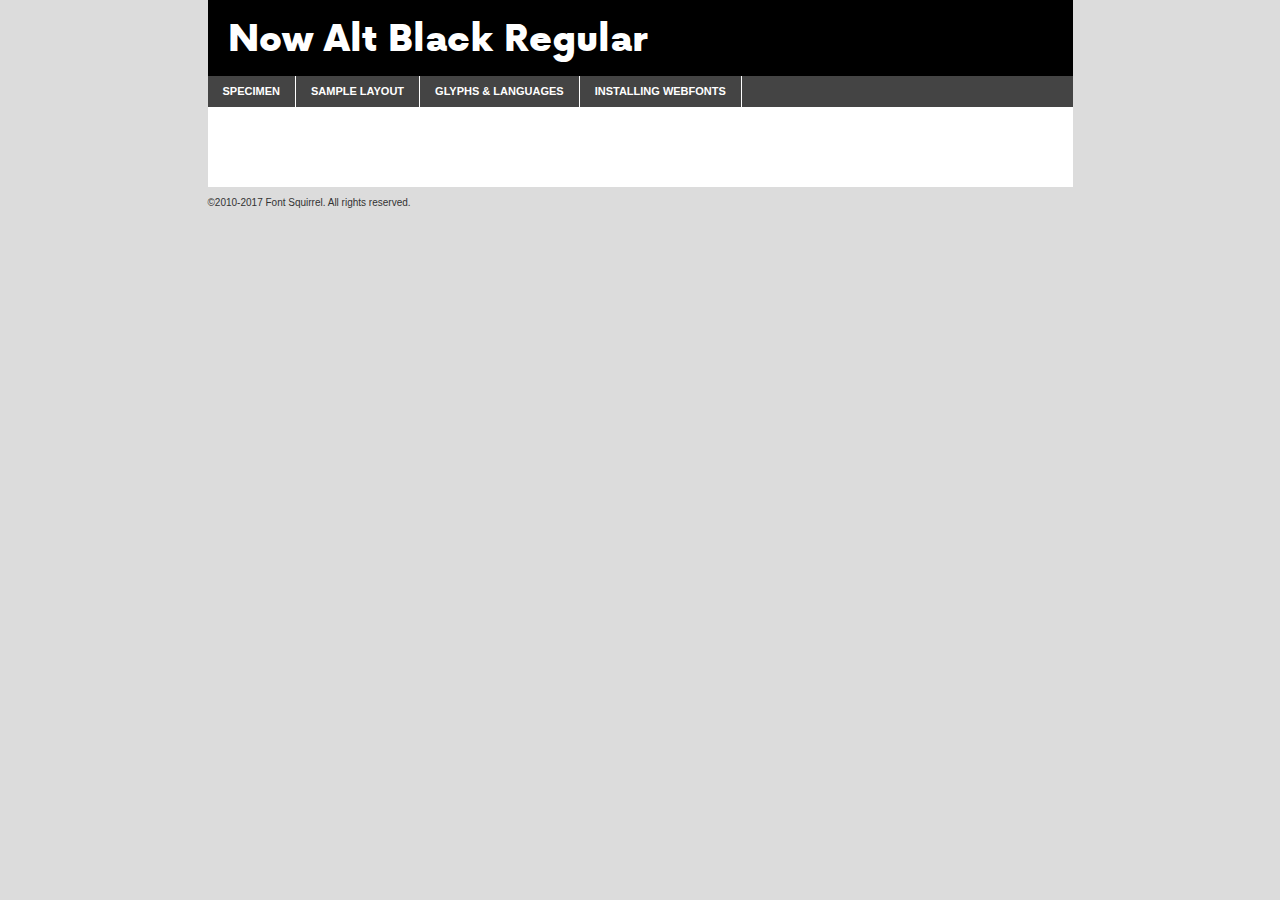
<file: assets/font/now/now.alt-black-demo.html>
<!DOCTYPE html PUBLIC "-//W3C//DTD XHTML 1.0 Transitional//EN"
	"http://www.w3.org/TR/xhtml1/DTD/xhtml1-transitional.dtd">

<html xmlns="http://www.w3.org/1999/xhtml" xml:lang="en" lang="en">
<head>
	<meta http-equiv="Content-Type" content="text/html; charset=utf-8" />
	<script src="http://ajax.googleapis.com/ajax/libs/jquery/1.7.2/jquery.min.js" type="text/javascript" charset="utf-8"></script>
	<script type="text/javascript">
	(function($){$.fn.easyTabs=function(option){var param=jQuery.extend({fadeSpeed:"fast",defaultContent:1,activeClass:'active'},option);$(this).each(function(){var thisId="#"+this.id;if(param.defaultContent==''){param.defaultContent=1;}
	if(typeof param.defaultContent=="number")
	{var defaultTab=$(thisId+" .tabs li:eq("+(param.defaultContent-1)+") a").attr('href').substr(1);}else{var defaultTab=param.defaultContent;}
	$(thisId+" .tabs li a").each(function(){var tabToHide=$(this).attr('href').substr(1);$("#"+tabToHide).addClass('easytabs-tab-content');});hideAll();changeContent(defaultTab);function hideAll(){$(thisId+" .easytabs-tab-content").hide();}
	function changeContent(tabId){hideAll();$(thisId+" .tabs li").removeClass(param.activeClass);$(thisId+" .tabs li a[href=#"+tabId+"]").closest('li').addClass(param.activeClass);if(param.fadeSpeed!="none")
	{$(thisId+" #"+tabId).fadeIn(param.fadeSpeed);}else{$(thisId+" #"+tabId).show();}}
	$(thisId+" .tabs li").click(function(){var tabId=$(this).find('a').attr('href').substr(1);changeContent(tabId);return false;});});}})(jQuery);
	</script>
	<link rel="stylesheet" href="specimen_files/specimen_stylesheet.css" type="text/css" charset="utf-8" />
	<link rel="stylesheet" href="stylesheet.css" type="text/css" charset="utf-8" />

	<style type="text/css">
					body{
				font-family: 'now_altblack';
							}
		</style>

	<title>Now Alt Black Regular Specimen</title>
	
	
	<script type="text/javascript" charset="utf-8">
		$(document).ready(function() {
			$('#container').easyTabs({defaultContent:1});
		});
	</script>
</head>

<body>
<div id="container">
	<div id="header">
		Now Alt Black Regular	</div>
	<ul class="tabs">
		<li><a href="#specimen">Specimen</a></li>
		<li><a href="#layout">Sample Layout</a></li>
				<li><a href="#glyphs">Glyphs &amp; Languages</a></li>
		<li><a href="#installing">Installing Webfonts</a></li>
		
	</ul>
	
	<div id="main_content">

		
			<div id="specimen">
		
				<div class="section">
					<div class="grid12 firstcol">
						<div class="huge">AaBb</div>
					</div>
				</div>
		
				<div class="section">
					<div class="glyph_range">A&#x200B;B&#x200b;C&#x200b;D&#x200b;E&#x200b;F&#x200b;G&#x200b;H&#x200b;I&#x200b;J&#x200b;K&#x200b;L&#x200b;M&#x200b;N&#x200b;O&#x200b;P&#x200b;Q&#x200b;R&#x200b;S&#x200b;T&#x200b;U&#x200b;V&#x200b;W&#x200b;X&#x200b;Y&#x200b;Z&#x200b;a&#x200b;b&#x200b;c&#x200b;d&#x200b;e&#x200b;f&#x200b;g&#x200b;h&#x200b;i&#x200b;j&#x200b;k&#x200b;l&#x200b;m&#x200b;n&#x200b;o&#x200b;p&#x200b;q&#x200b;r&#x200b;s&#x200b;t&#x200b;u&#x200b;v&#x200b;w&#x200b;x&#x200b;y&#x200b;z&#x200b;1&#x200b;2&#x200b;3&#x200b;4&#x200b;5&#x200b;6&#x200b;7&#x200b;8&#x200b;9&#x200b;0&#x200b;&amp;&#x200b;.&#x200b;,&#x200b;?&#x200b;!&#x200b;&#64;&#x200b;(&#x200b;)&#x200b;#&#x200b;$&#x200b;%&#x200b;*&#x200b;+&#x200b;-&#x200b;=&#x200b;:&#x200b;;</div>
				</div>
				<div class="section">
					<div class="grid12 firstcol">
						<table class="sample_table">
							<tr><td>10</td><td class="size10">abcdefghijklmnopqrstuvwxyzABCDEFGHIJKLMNOPQRSTUVWXYZ0123456789abcdefghijklmnopqrstuvwxyzABCDEFGHIJKLMNOPQRSTUVWXYZ0123456789abcdefghijklmnopqrstuvwxyzABCDEFGHIJKLMNOPQRSTUVWXYZ</td></tr>
							<tr><td>11</td><td class="size11">abcdefghijklmnopqrstuvwxyzABCDEFGHIJKLMNOPQRSTUVWXYZ0123456789abcdefghijklmnopqrstuvwxyzABCDEFGHIJKLMNOPQRSTUVWXYZ0123456789abcdefghijklmnopqrstuvwxyzABCDEFGHIJKLMNOPQRSTUVWXYZ</td></tr>
							<tr><td>12</td><td class="size12">abcdefghijklmnopqrstuvwxyzABCDEFGHIJKLMNOPQRSTUVWXYZ0123456789abcdefghijklmnopqrstuvwxyzABCDEFGHIJKLMNOPQRSTUVWXYZ0123456789abcdefghijklmnopqrstuvwxyzABCDEFGHIJKLMNOPQRSTUVWXYZ</td></tr>
							<tr><td>13</td><td class="size13">abcdefghijklmnopqrstuvwxyzABCDEFGHIJKLMNOPQRSTUVWXYZ0123456789abcdefghijklmnopqrstuvwxyzABCDEFGHIJKLMNOPQRSTUVWXYZ0123456789abcdefghijklmnopqrstuvwxyzABCDEFGHIJKLMNOPQRSTUVWXYZ</td></tr>
							<tr><td>14</td><td class="size14">abcdefghijklmnopqrstuvwxyzABCDEFGHIJKLMNOPQRSTUVWXYZ0123456789abcdefghijklmnopqrstuvwxyzABCDEFGHIJKLMNOPQRSTUVWXYZ0123456789abcdefghijklmnopqrstuvwxyzABCDEFGHIJKLMNOPQRSTUVWXYZ</td></tr>
							<tr><td>16</td><td class="size16">abcdefghijklmnopqrstuvwxyzABCDEFGHIJKLMNOPQRSTUVWXYZ0123456789abcdefghijklmnopqrstuvwxyzABCDEFGHIJKLMNOPQRSTUVWXYZ</td></tr>
							<tr><td>18</td><td class="size18">abcdefghijklmnopqrstuvwxyzABCDEFGHIJKLMNOPQRSTUVWXYZ0123456789abcdefghijklmnopqrstuvwxyzABCDEFGHIJKLMNOPQRSTUVWXYZ</td></tr>
							<tr><td>20</td><td class="size20">abcdefghijklmnopqrstuvwxyzABCDEFGHIJKLMNOPQRSTUVWXYZ0123456789abcdefghijklmnopqrstuvwxyzABCDEFGHIJKLMNOPQRSTUVWXYZ</td></tr>
							<tr><td>24</td><td class="size24">abcdefghijklmnopqrstuvwxyzABCDEFGHIJKLMNOPQRSTUVWXYZ0123456789abcdefghijklmnopqrstuvwxyzABCDEFGHIJKLMNOPQRSTUVWXYZ</td></tr>
							<tr><td>30</td><td class="size30">abcdefghijklmnopqrstuvwxyzABCDEFGHIJKLMNOPQRSTUVWXYZ0123456789abcdefghijklmnopqrstuvwxyzABCDEFGHIJKLMNOPQRSTUVWXYZ</td></tr>
							<tr><td>36</td><td class="size36">abcdefghijklmnopqrstuvwxyzABCDEFGHIJKLMNOPQRSTUVWXYZ0123456789abcdefghijklmnopqrstuvwxyzABCDEFGHIJKLMNOPQRSTUVWXYZ</td></tr>
							<tr><td>48</td><td class="size48">abcdefghijklmnopqrstuvwxyzABCDEFGHIJKLMNOPQRSTUVWXYZ0123456789abcdefghijklmnopqrstuvwxyzABCDEFGHIJKLMNOPQRSTUVWXYZ</td></tr>
							<tr><td>60</td><td class="size60">abcdefghijklmnopqrstuvwxyzABCDEFGHIJKLMNOPQRSTUVWXYZ0123456789abcdefghijklmnopqrstuvwxyzABCDEFGHIJKLMNOPQRSTUVWXYZ</td></tr>
							<tr><td>72</td><td class="size72">abcdefghijklmnopqrstuvwxyzABCDEFGHIJKLMNOPQRSTUVWXYZ0123456789abcdefghijklmnopqrstuvwxyzABCDEFGHIJKLMNOPQRSTUVWXYZ</td></tr>
							<tr><td>90</td><td class="size90">abcdefghijklmnopqrstuvwxyzABCDEFGHIJKLMNOPQRSTUVWXYZ0123456789abcdefghijklmnopqrstuvwxyzABCDEFGHIJKLMNOPQRSTUVWXYZ</td></tr>
						</table>
				
					</div>
			
				</div>
		
		
		
								<div class="section" id="bodycomparison">


										<div id="xheight">
				<div class="fontbody">&#x25FC;&#x25FC;&#x25FC;&#x25FC;&#x25FC;&#x25FC;&#x25FC;&#x25FC;&#x25FC;&#x25FC;&#x25FC;&#x25FC;&#x25FC;&#x25FC;&#x25FC;&#x25FC;&#x25FC;&#x25FC;&#x25FC;&#x25FC;&#x25FC;&#x25FC;&#x25FC;&#x25FC;&#x25FC;&#x25FC;&#x25FC;&#x25FC;&#x25FC;&#x25FC;&#x25FC;&#x25FC;&#x25FC;&#x25FC;&#x25FC;&#x25FC;&#x25FC;&#x25FC;&#x25FC;&#x25FC;&#x25FC;&#x25FC;&#x25FC;&#x25FC;&#x25FC;&#x25FC;&#x25FC;&#x25FC;&#x25FC;&#x25FC;&#x25FC;&#x25FC;&#x25FC;&#x25FC;&#x25FC;&#x25FC;&#x25FC;&#x25FC;&#x25FC;&#x25FC;&#x25FC;&#x25FC;&#x25FC;&#x25FC;&#x25FC;&#x25FC;&#x25FC;&#x25FC;&#x25FC;&#x25FC;&#x25FC;&#x25FC;&#x25FC;&#x25FC;&#x25FC;&#x25FC;&#x25FC;&#x25FC;&#x25FC;&#x25FC;&#x25FC;&#x25FC;&#x25FC;&#x25FC;&#x25FC;&#x25FC;&#x25FC;&#x25FC;&#x25FC;&#x25FC;&#x25FC;&#x25FC;&#x25FC;&#x25FC;&#x25FC;&#x25FC;&#x25FC;&#x25FC;&#x25FC;body</div><div class="arialbody">body</div><div class="verdanabody">body</div><div class="georgiabody">body</div></div>
										<div class="fontbody" style="z-index:1">
											body<span>Now Alt Black Regular</span>
										</div>
										<div class="arialbody" style="z-index:1">
											body<span>Arial</span>
										</div>
										<div class="verdanabody" style="z-index:1">
											body<span>Verdana</span>
										</div>
										<div class="georgiabody" style="z-index:1">
											body<span>Georgia</span>
										</div>



								</div>
		
		
				<div class="section psample psample_row1" id="">
					
					<div class="grid2 firstcol">
						<p class="size10"><span>10.</span>Aenean lacinia bibendum nulla sed consectetur. Fusce dapibus, tellus ac cursus commodo, tortor mauris condimentum nibh, ut fermentum massa justo sit amet risus. Nullam id dolor id nibh ultricies vehicula ut id elit. Cum sociis natoque penatibus et magnis dis parturient montes, nascetur ridiculus mus. Nulla vitae elit libero, a pharetra augue.</p>
			
					</div>
					<div class="grid3">
						<p class="size11"><span>11.</span>Aenean lacinia bibendum nulla sed consectetur. Fusce dapibus, tellus ac cursus commodo, tortor mauris condimentum nibh, ut fermentum massa justo sit amet risus. Nullam id dolor id nibh ultricies vehicula ut id elit. Cum sociis natoque penatibus et magnis dis parturient montes, nascetur ridiculus mus. Nulla vitae elit libero, a pharetra augue.</p>
			
					</div>
					<div class="grid3">
						<p class="size12"><span>12.</span>Aenean lacinia bibendum nulla sed consectetur. Fusce dapibus, tellus ac cursus commodo, tortor mauris condimentum nibh, ut fermentum massa justo sit amet risus. Nullam id dolor id nibh ultricies vehicula ut id elit. Cum sociis natoque penatibus et magnis dis parturient montes, nascetur ridiculus mus. Nulla vitae elit libero, a pharetra augue.</p>
			
					</div>
					<div class="grid4">
						<p class="size13"><span>13.</span>Aenean lacinia bibendum nulla sed consectetur. Fusce dapibus, tellus ac cursus commodo, tortor mauris condimentum nibh, ut fermentum massa justo sit amet risus. Nullam id dolor id nibh ultricies vehicula ut id elit. Cum sociis natoque penatibus et magnis dis parturient montes, nascetur ridiculus mus. Nulla vitae elit libero, a pharetra augue.</p>
			
					</div>
					<div class="white_blend"></div>
					
				</div>
				<div class="section psample psample_row2" id="">
					<div class="grid3 firstcol">
						<p class="size14"><span>14.</span>Aenean lacinia bibendum nulla sed consectetur. Fusce dapibus, tellus ac cursus commodo, tortor mauris condimentum nibh, ut fermentum massa justo sit amet risus. Nullam id dolor id nibh ultricies vehicula ut id elit. Cum sociis natoque penatibus et magnis dis parturient montes, nascetur ridiculus mus. Nulla vitae elit libero, a pharetra augue.</p>
			
					</div>
					<div class="grid4">
						<p class="size16"><span>16.</span>Aenean lacinia bibendum nulla sed consectetur. Fusce dapibus, tellus ac cursus commodo, tortor mauris condimentum nibh, ut fermentum massa justo sit amet risus. Nullam id dolor id nibh ultricies vehicula ut id elit. Cum sociis natoque penatibus et magnis dis parturient montes, nascetur ridiculus mus. Nulla vitae elit libero, a pharetra augue.</p>
			
					</div>
					<div class="grid5">
						<p class="size18"><span>18.</span>Aenean lacinia bibendum nulla sed consectetur. Fusce dapibus, tellus ac cursus commodo, tortor mauris condimentum nibh, ut fermentum massa justo sit amet risus. Nullam id dolor id nibh ultricies vehicula ut id elit. Cum sociis natoque penatibus et magnis dis parturient montes, nascetur ridiculus mus. Nulla vitae elit libero, a pharetra augue.</p>
			
					</div>

					<div class="white_blend"></div>

				</div>
				
				<div class="section psample psample_row3" id="">
					<div class="grid5 firstcol">
						<p class="size20"><span>20.</span>Aenean lacinia bibendum nulla sed consectetur. Fusce dapibus, tellus ac cursus commodo, tortor mauris condimentum nibh, ut fermentum massa justo sit amet risus. Nullam id dolor id nibh ultricies vehicula ut id elit. Cum sociis natoque penatibus et magnis dis parturient montes, nascetur ridiculus mus. Nulla vitae elit libero, a pharetra augue.</p>
					</div>
					<div class="grid7">
						<p class="size24"><span>24.</span>Aenean lacinia bibendum nulla sed consectetur. Fusce dapibus, tellus ac cursus commodo, tortor mauris condimentum nibh, ut fermentum massa justo sit amet risus. Nullam id dolor id nibh ultricies vehicula ut id elit. Cum sociis natoque penatibus et magnis dis parturient montes, nascetur ridiculus mus. Nulla vitae elit libero, a pharetra augue.</p>
					</div>
					
					<div class="white_blend"></div>
					
				</div>
				
				<div class="section psample psample_row4" id="">
					<div class="grid12 firstcol">
						<p class="size30"><span>30.</span>Aenean lacinia bibendum nulla sed consectetur. Fusce dapibus, tellus ac cursus commodo, tortor mauris condimentum nibh, ut fermentum massa justo sit amet risus. Nullam id dolor id nibh ultricies vehicula ut id elit. Cum sociis natoque penatibus et magnis dis parturient montes, nascetur ridiculus mus. Nulla vitae elit libero, a pharetra augue.</p>
					</div>
					<div class="white_blend"></div>
					
				</div>
				
				
				
				<div class="section psample psample_row1 fullreverse">
					<div class="grid2 firstcol">
						<p class="size10"><span>10.</span>Aenean lacinia bibendum nulla sed consectetur. Fusce dapibus, tellus ac cursus commodo, tortor mauris condimentum nibh, ut fermentum massa justo sit amet risus. Nullam id dolor id nibh ultricies vehicula ut id elit. Cum sociis natoque penatibus et magnis dis parturient montes, nascetur ridiculus mus. Nulla vitae elit libero, a pharetra augue.</p>
			
					</div>
					<div class="grid3">
						<p class="size11"><span>11.</span>Aenean lacinia bibendum nulla sed consectetur. Fusce dapibus, tellus ac cursus commodo, tortor mauris condimentum nibh, ut fermentum massa justo sit amet risus. Nullam id dolor id nibh ultricies vehicula ut id elit. Cum sociis natoque penatibus et magnis dis parturient montes, nascetur ridiculus mus. Nulla vitae elit libero, a pharetra augue.</p>
			
					</div>
					<div class="grid3">
						<p class="size12"><span>12.</span>Aenean lacinia bibendum nulla sed consectetur. Fusce dapibus, tellus ac cursus commodo, tortor mauris condimentum nibh, ut fermentum massa justo sit amet risus. Nullam id dolor id nibh ultricies vehicula ut id elit. Cum sociis natoque penatibus et magnis dis parturient montes, nascetur ridiculus mus. Nulla vitae elit libero, a pharetra augue.</p>
			
					</div>
					<div class="grid4">
						<p class="size13"><span>13.</span>Aenean lacinia bibendum nulla sed consectetur. Fusce dapibus, tellus ac cursus commodo, tortor mauris condimentum nibh, ut fermentum massa justo sit amet risus. Nullam id dolor id nibh ultricies vehicula ut id elit. Cum sociis natoque penatibus et magnis dis parturient montes, nascetur ridiculus mus. Nulla vitae elit libero, a pharetra augue.</p>
			
					</div>
					<div class="black_blend"></div>
					
				</div>
				
				<div class="section psample psample_row2 fullreverse">
					<div class="grid3 firstcol">
						<p class="size14"><span>14.</span>Aenean lacinia bibendum nulla sed consectetur. Fusce dapibus, tellus ac cursus commodo, tortor mauris condimentum nibh, ut fermentum massa justo sit amet risus. Nullam id dolor id nibh ultricies vehicula ut id elit. Cum sociis natoque penatibus et magnis dis parturient montes, nascetur ridiculus mus. Nulla vitae elit libero, a pharetra augue.</p>
			
					</div>
					<div class="grid4">
						<p class="size16"><span>16.</span>Aenean lacinia bibendum nulla sed consectetur. Fusce dapibus, tellus ac cursus commodo, tortor mauris condimentum nibh, ut fermentum massa justo sit amet risus. Nullam id dolor id nibh ultricies vehicula ut id elit. Cum sociis natoque penatibus et magnis dis parturient montes, nascetur ridiculus mus. Nulla vitae elit libero, a pharetra augue.</p>
			
					</div>
					<div class="grid5">
						<p class="size18"><span>18.</span>Aenean lacinia bibendum nulla sed consectetur. Fusce dapibus, tellus ac cursus commodo, tortor mauris condimentum nibh, ut fermentum massa justo sit amet risus. Nullam id dolor id nibh ultricies vehicula ut id elit. Cum sociis natoque penatibus et magnis dis parturient montes, nascetur ridiculus mus. Nulla vitae elit libero, a pharetra augue.</p>
			
					</div>
					<div class="black_blend"></div>

				</div>
				
				<div class="section psample fullreverse psample_row3" id="">
					<div class="grid5 firstcol">
						<p class="size20"><span>20.</span>Aenean lacinia bibendum nulla sed consectetur. Fusce dapibus, tellus ac cursus commodo, tortor mauris condimentum nibh, ut fermentum massa justo sit amet risus. Nullam id dolor id nibh ultricies vehicula ut id elit. Cum sociis natoque penatibus et magnis dis parturient montes, nascetur ridiculus mus. Nulla vitae elit libero, a pharetra augue.</p>
					</div>
					<div class="grid7">
						<p class="size24"><span>24.</span>Aenean lacinia bibendum nulla sed consectetur. Fusce dapibus, tellus ac cursus commodo, tortor mauris condimentum nibh, ut fermentum massa justo sit amet risus. Nullam id dolor id nibh ultricies vehicula ut id elit. Cum sociis natoque penatibus et magnis dis parturient montes, nascetur ridiculus mus. Nulla vitae elit libero, a pharetra augue.</p>
					</div>
					
					<div class="black_blend"></div>
					
				</div>
				
				<div class="section psample fullreverse psample_row4" id="" style="border-bottom: 20px #000 solid;">
					<div class="grid12 firstcol">
						<p class="size30"><span>30.</span>Aenean lacinia bibendum nulla sed consectetur. Fusce dapibus, tellus ac cursus commodo, tortor mauris condimentum nibh, ut fermentum massa justo sit amet risus. Nullam id dolor id nibh ultricies vehicula ut id elit. Cum sociis natoque penatibus et magnis dis parturient montes, nascetur ridiculus mus. Nulla vitae elit libero, a pharetra augue.</p>
					</div>
					<div class="black_blend"></div>
					
				</div>
				
				
				
				
			</div>
			
			<div id="layout">
				
				<div class="section">
					
					<div class="grid12 firstcol">
						<h1>Lorem Ipsum Dolor</h1>
						<h2>Etiam porta sem malesuada magna mollis euismod</h2>
						
						<p class="byline">By <a href="#link">Aenean Lacinia</a></p>
					</div>
				</div>
				<div class="section">
					<div class="grid8 firstcol">
						<p class="large">Donec sed odio dui. Morbi leo risus, porta ac consectetur ac, vestibulum at eros. Fusce dapibus, tellus ac cursus commodo, tortor mauris condimentum nibh, ut fermentum massa justo sit amet risus. </p>

						
						<h3>Pellentesque ornare sem</h3>

						<p>Maecenas sed diam eget risus varius blandit sit amet non magna. Maecenas faucibus mollis interdum. Donec ullamcorper nulla non metus auctor fringilla. Nullam id dolor id nibh ultricies vehicula ut id elit. Nullam id dolor id nibh ultricies vehicula ut id elit. </p>

						<p>Aenean eu leo quam. Pellentesque ornare sem lacinia quam venenatis vestibulum. Lorem ipsum dolor sit amet, consectetur adipiscing elit. Cum sociis natoque penatibus et magnis dis parturient montes, nascetur ridiculus mus. </p>

						<p>Nulla vitae elit libero, a pharetra augue. Praesent commodo cursus magna, vel scelerisque nisl consectetur et. Aenean lacinia bibendum nulla sed consectetur. </p>

						<p>Nullam quis risus eget urna mollis ornare vel eu leo. Nullam quis risus eget urna mollis ornare vel eu leo. Maecenas sed diam eget risus varius blandit sit amet non magna. Donec ullamcorper nulla non metus auctor fringilla. </p>

						<h3>Cras mattis consectetur</h3>

						<p>Aenean eu leo quam. Pellentesque ornare sem lacinia quam venenatis vestibulum. Aenean lacinia bibendum nulla sed consectetur. Integer posuere erat a ante venenatis dapibus posuere velit aliquet. Cras mattis consectetur purus sit amet fermentum. </p>

						<p>Nullam id dolor id nibh ultricies vehicula ut id elit. Nullam quis risus eget urna mollis ornare vel eu leo. Cras mattis consectetur purus sit amet fermentum.</p>
					</div>
					
					<div class="grid4 sidebar">
						
						<div class="box reverse">
							<p class="last">Nullam quis risus eget urna mollis ornare vel eu leo. Donec ullamcorper nulla non metus auctor fringilla. Cras mattis consectetur purus sit amet fermentum. Sed posuere consectetur est at lobortis. Lorem ipsum dolor sit amet, consectetur adipiscing elit. </p>
						</div>
						
						<p class="caption">Maecenas sed diam eget risus varius.</p>

						<p>Vestibulum id ligula porta felis euismod semper. Integer posuere erat a ante venenatis dapibus posuere velit aliquet. Vestibulum id ligula porta felis euismod semper. Sed posuere consectetur est at lobortis. Maecenas sed diam eget risus varius blandit sit amet non magna. Fusce dapibus, tellus ac cursus commodo, tortor mauris condimentum nibh, ut fermentum massa justo sit amet risus. </p>

					

						<p>Duis mollis, est non commodo luctus, nisi erat porttitor ligula, eget lacinia odio sem nec elit. Aenean lacinia bibendum nulla sed consectetur. Vivamus sagittis lacus vel augue laoreet rutrum faucibus dolor auctor. Aenean lacinia bibendum nulla sed consectetur. Nullam quis risus eget urna mollis ornare vel eu leo. </p>

						<p>Praesent commodo cursus magna, vel scelerisque nisl consectetur et. Donec ullamcorper nulla non metus auctor fringilla. Maecenas faucibus mollis interdum. Fusce dapibus, tellus ac cursus commodo, tortor mauris condimentum nibh, ut fermentum massa justo sit amet risus. </p>

					</div>
				</div>
				
			</div>


			



		<div id="glyphs">
			<div class="section">
				<div class="grid12 firstcol">
			
				<h1>Language Support</h1>
				<p>The subset of Now Alt Black Regular in this kit supports the following languages:<br />
			
					Albanian, Basque, Breton, Chamorro, Danish, Dutch, English, Faroese, Finnish, French, Frisian, Galician, German, Icelandic, Italian, Malagasy, Norwegian, Portuguese, Spanish, Alsatian, Aragonese, Arapaho, Arrernte, Asturian, Aymara, Bislama, Cebuano, Corsican, Fijian, French_creole, Genoese, Gilbertese, Greenlandic, Haitian_creole, Hiligaynon, Hmong, Hopi, Ibanag, Iloko_ilokano, Indonesian, Interglossa_glosa, Interlingua, Irish_gaelic, Jerriais, Lojban, Lombard, Luxembourgeois, Manx, Mohawk, Norfolk_pitcairnese, Occitan, Oromo, Pangasinan, Papiamento, Piedmontese, Potawatomi, Rhaeto-romance, Romansh, Rotokas, Sami_lule, Samoan, Sardinian, Scots_gaelic, Seychelles_creole, Shona, Sicilian, Somali, Southern_ndebele, Swahili, Swati_swazi, Tagalog_filipino_pilipino, Tetum, Tok_pisin, Uyghur_latinized, Volapuk, Walloon, Warlpiri, Xhosa, Yapese, Zulu, Latinbasic, Ubasic, Demo				</p>
				<h1>Glyph Chart</h1>
				<p>The subset of Now Alt Black Regular in this kit includes all the glyphs listed below. Unicode entities are included above each glyph to help you insert individual characters into your layout.</p>
				<div id="glyph_chart">
			
																				 <div><p>&amp;#32;</p>&#32;</div>
																				 <div><p>&amp;#33;</p>&#33;</div>
																				 <div><p>&amp;#34;</p>&#34;</div>
																				 <div><p>&amp;#35;</p>&#35;</div>
																				 <div><p>&amp;#36;</p>&#36;</div>
																				 <div><p>&amp;#37;</p>&#37;</div>
																				 <div><p>&amp;#38;</p>&#38;</div>
																				 <div><p>&amp;#39;</p>&#39;</div>
																				 <div><p>&amp;#40;</p>&#40;</div>
																				 <div><p>&amp;#41;</p>&#41;</div>
																				 <div><p>&amp;#42;</p>&#42;</div>
																				 <div><p>&amp;#43;</p>&#43;</div>
																				 <div><p>&amp;#44;</p>&#44;</div>
																				 <div><p>&amp;#45;</p>&#45;</div>
																				 <div><p>&amp;#46;</p>&#46;</div>
																				 <div><p>&amp;#47;</p>&#47;</div>
																				 <div><p>&amp;#48;</p>&#48;</div>
																				 <div><p>&amp;#49;</p>&#49;</div>
																				 <div><p>&amp;#50;</p>&#50;</div>
																				 <div><p>&amp;#51;</p>&#51;</div>
																				 <div><p>&amp;#52;</p>&#52;</div>
																				 <div><p>&amp;#53;</p>&#53;</div>
																				 <div><p>&amp;#54;</p>&#54;</div>
																				 <div><p>&amp;#55;</p>&#55;</div>
																				 <div><p>&amp;#56;</p>&#56;</div>
																				 <div><p>&amp;#57;</p>&#57;</div>
																				 <div><p>&amp;#58;</p>&#58;</div>
																				 <div><p>&amp;#59;</p>&#59;</div>
																				 <div><p>&amp;#60;</p>&#60;</div>
																				 <div><p>&amp;#61;</p>&#61;</div>
																				 <div><p>&amp;#62;</p>&#62;</div>
																				 <div><p>&amp;#63;</p>&#63;</div>
																				 <div><p>&amp;#64;</p>&#64;</div>
																				 <div><p>&amp;#65;</p>&#65;</div>
																				 <div><p>&amp;#66;</p>&#66;</div>
																				 <div><p>&amp;#67;</p>&#67;</div>
																				 <div><p>&amp;#68;</p>&#68;</div>
																				 <div><p>&amp;#69;</p>&#69;</div>
																				 <div><p>&amp;#70;</p>&#70;</div>
																				 <div><p>&amp;#71;</p>&#71;</div>
																				 <div><p>&amp;#72;</p>&#72;</div>
																				 <div><p>&amp;#73;</p>&#73;</div>
																				 <div><p>&amp;#74;</p>&#74;</div>
																				 <div><p>&amp;#75;</p>&#75;</div>
																				 <div><p>&amp;#76;</p>&#76;</div>
																				 <div><p>&amp;#77;</p>&#77;</div>
																				 <div><p>&amp;#78;</p>&#78;</div>
																				 <div><p>&amp;#79;</p>&#79;</div>
																				 <div><p>&amp;#80;</p>&#80;</div>
																				 <div><p>&amp;#81;</p>&#81;</div>
																				 <div><p>&amp;#82;</p>&#82;</div>
																				 <div><p>&amp;#83;</p>&#83;</div>
																				 <div><p>&amp;#84;</p>&#84;</div>
																				 <div><p>&amp;#85;</p>&#85;</div>
																				 <div><p>&amp;#86;</p>&#86;</div>
																				 <div><p>&amp;#87;</p>&#87;</div>
																				 <div><p>&amp;#88;</p>&#88;</div>
																				 <div><p>&amp;#89;</p>&#89;</div>
																				 <div><p>&amp;#90;</p>&#90;</div>
																				 <div><p>&amp;#91;</p>&#91;</div>
																				 <div><p>&amp;#92;</p>&#92;</div>
																				 <div><p>&amp;#93;</p>&#93;</div>
																				 <div><p>&amp;#94;</p>&#94;</div>
																				 <div><p>&amp;#95;</p>&#95;</div>
																				 <div><p>&amp;#96;</p>&#96;</div>
																				 <div><p>&amp;#97;</p>&#97;</div>
																				 <div><p>&amp;#98;</p>&#98;</div>
																				 <div><p>&amp;#99;</p>&#99;</div>
																				 <div><p>&amp;#100;</p>&#100;</div>
																				 <div><p>&amp;#101;</p>&#101;</div>
																				 <div><p>&amp;#102;</p>&#102;</div>
																				 <div><p>&amp;#103;</p>&#103;</div>
																				 <div><p>&amp;#104;</p>&#104;</div>
																				 <div><p>&amp;#105;</p>&#105;</div>
																				 <div><p>&amp;#106;</p>&#106;</div>
																				 <div><p>&amp;#107;</p>&#107;</div>
																				 <div><p>&amp;#108;</p>&#108;</div>
																				 <div><p>&amp;#109;</p>&#109;</div>
																				 <div><p>&amp;#110;</p>&#110;</div>
																				 <div><p>&amp;#111;</p>&#111;</div>
																				 <div><p>&amp;#112;</p>&#112;</div>
																				 <div><p>&amp;#113;</p>&#113;</div>
																				 <div><p>&amp;#114;</p>&#114;</div>
																				 <div><p>&amp;#115;</p>&#115;</div>
																				 <div><p>&amp;#116;</p>&#116;</div>
																				 <div><p>&amp;#117;</p>&#117;</div>
																				 <div><p>&amp;#118;</p>&#118;</div>
																				 <div><p>&amp;#119;</p>&#119;</div>
																				 <div><p>&amp;#120;</p>&#120;</div>
																				 <div><p>&amp;#121;</p>&#121;</div>
																				 <div><p>&amp;#122;</p>&#122;</div>
																				 <div><p>&amp;#123;</p>&#123;</div>
																				 <div><p>&amp;#124;</p>&#124;</div>
																				 <div><p>&amp;#125;</p>&#125;</div>
																				 <div><p>&amp;#126;</p>&#126;</div>
																				 <div><p>&amp;#160;</p>&#160;</div>
																				 <div><p>&amp;#161;</p>&#161;</div>
																				 <div><p>&amp;#162;</p>&#162;</div>
																				 <div><p>&amp;#163;</p>&#163;</div>
																				 <div><p>&amp;#164;</p>&#164;</div>
																				 <div><p>&amp;#165;</p>&#165;</div>
																				 <div><p>&amp;#166;</p>&#166;</div>
																				 <div><p>&amp;#167;</p>&#167;</div>
																				 <div><p>&amp;#168;</p>&#168;</div>
																				 <div><p>&amp;#169;</p>&#169;</div>
																				 <div><p>&amp;#170;</p>&#170;</div>
																				 <div><p>&amp;#171;</p>&#171;</div>
																				 <div><p>&amp;#172;</p>&#172;</div>
																				 <div><p>&amp;#173;</p>&#173;</div>
																				 <div><p>&amp;#174;</p>&#174;</div>
																				 <div><p>&amp;#175;</p>&#175;</div>
																				 <div><p>&amp;#176;</p>&#176;</div>
																				 <div><p>&amp;#177;</p>&#177;</div>
																				 <div><p>&amp;#178;</p>&#178;</div>
																				 <div><p>&amp;#179;</p>&#179;</div>
																				 <div><p>&amp;#180;</p>&#180;</div>
																				 <div><p>&amp;#181;</p>&#181;</div>
																				 <div><p>&amp;#182;</p>&#182;</div>
																				 <div><p>&amp;#183;</p>&#183;</div>
																				 <div><p>&amp;#184;</p>&#184;</div>
																				 <div><p>&amp;#185;</p>&#185;</div>
																				 <div><p>&amp;#186;</p>&#186;</div>
																				 <div><p>&amp;#187;</p>&#187;</div>
																				 <div><p>&amp;#188;</p>&#188;</div>
																				 <div><p>&amp;#189;</p>&#189;</div>
																				 <div><p>&amp;#190;</p>&#190;</div>
																				 <div><p>&amp;#191;</p>&#191;</div>
																				 <div><p>&amp;#192;</p>&#192;</div>
																				 <div><p>&amp;#193;</p>&#193;</div>
																				 <div><p>&amp;#194;</p>&#194;</div>
																				 <div><p>&amp;#195;</p>&#195;</div>
																				 <div><p>&amp;#196;</p>&#196;</div>
																				 <div><p>&amp;#197;</p>&#197;</div>
																				 <div><p>&amp;#198;</p>&#198;</div>
																				 <div><p>&amp;#199;</p>&#199;</div>
																				 <div><p>&amp;#200;</p>&#200;</div>
																				 <div><p>&amp;#201;</p>&#201;</div>
																				 <div><p>&amp;#202;</p>&#202;</div>
																				 <div><p>&amp;#203;</p>&#203;</div>
																				 <div><p>&amp;#204;</p>&#204;</div>
																				 <div><p>&amp;#205;</p>&#205;</div>
																				 <div><p>&amp;#206;</p>&#206;</div>
																				 <div><p>&amp;#207;</p>&#207;</div>
																				 <div><p>&amp;#208;</p>&#208;</div>
																				 <div><p>&amp;#209;</p>&#209;</div>
																				 <div><p>&amp;#210;</p>&#210;</div>
																				 <div><p>&amp;#211;</p>&#211;</div>
																				 <div><p>&amp;#212;</p>&#212;</div>
																				 <div><p>&amp;#213;</p>&#213;</div>
																				 <div><p>&amp;#214;</p>&#214;</div>
																				 <div><p>&amp;#215;</p>&#215;</div>
																				 <div><p>&amp;#216;</p>&#216;</div>
																				 <div><p>&amp;#217;</p>&#217;</div>
																				 <div><p>&amp;#218;</p>&#218;</div>
																				 <div><p>&amp;#219;</p>&#219;</div>
																				 <div><p>&amp;#220;</p>&#220;</div>
																				 <div><p>&amp;#221;</p>&#221;</div>
																				 <div><p>&amp;#222;</p>&#222;</div>
																				 <div><p>&amp;#223;</p>&#223;</div>
																				 <div><p>&amp;#224;</p>&#224;</div>
																				 <div><p>&amp;#225;</p>&#225;</div>
																				 <div><p>&amp;#226;</p>&#226;</div>
																				 <div><p>&amp;#227;</p>&#227;</div>
																				 <div><p>&amp;#228;</p>&#228;</div>
																				 <div><p>&amp;#229;</p>&#229;</div>
																				 <div><p>&amp;#230;</p>&#230;</div>
																				 <div><p>&amp;#231;</p>&#231;</div>
																				 <div><p>&amp;#232;</p>&#232;</div>
																				 <div><p>&amp;#233;</p>&#233;</div>
																				 <div><p>&amp;#234;</p>&#234;</div>
																				 <div><p>&amp;#235;</p>&#235;</div>
																				 <div><p>&amp;#236;</p>&#236;</div>
																				 <div><p>&amp;#237;</p>&#237;</div>
																				 <div><p>&amp;#238;</p>&#238;</div>
																				 <div><p>&amp;#239;</p>&#239;</div>
																				 <div><p>&amp;#240;</p>&#240;</div>
																				 <div><p>&amp;#241;</p>&#241;</div>
																				 <div><p>&amp;#242;</p>&#242;</div>
																				 <div><p>&amp;#243;</p>&#243;</div>
																				 <div><p>&amp;#244;</p>&#244;</div>
																				 <div><p>&amp;#245;</p>&#245;</div>
																				 <div><p>&amp;#246;</p>&#246;</div>
																				 <div><p>&amp;#247;</p>&#247;</div>
																				 <div><p>&amp;#248;</p>&#248;</div>
																				 <div><p>&amp;#249;</p>&#249;</div>
																				 <div><p>&amp;#250;</p>&#250;</div>
																				 <div><p>&amp;#251;</p>&#251;</div>
																				 <div><p>&amp;#252;</p>&#252;</div>
																				 <div><p>&amp;#253;</p>&#253;</div>
																				 <div><p>&amp;#254;</p>&#254;</div>
																				 <div><p>&amp;#255;</p>&#255;</div>
																				 <div><p>&amp;#338;</p>&#338;</div>
																				 <div><p>&amp;#339;</p>&#339;</div>
																				 <div><p>&amp;#376;</p>&#376;</div>
																				 <div><p>&amp;#710;</p>&#710;</div>
																				 <div><p>&amp;#732;</p>&#732;</div>
																				 <div><p>&amp;#8192;</p>&#8192;</div>
																				 <div><p>&amp;#8193;</p>&#8193;</div>
																				 <div><p>&amp;#8194;</p>&#8194;</div>
																				 <div><p>&amp;#8195;</p>&#8195;</div>
																				 <div><p>&amp;#8196;</p>&#8196;</div>
																				 <div><p>&amp;#8197;</p>&#8197;</div>
																				 <div><p>&amp;#8198;</p>&#8198;</div>
																				 <div><p>&amp;#8199;</p>&#8199;</div>
																				 <div><p>&amp;#8200;</p>&#8200;</div>
																				 <div><p>&amp;#8201;</p>&#8201;</div>
																				 <div><p>&amp;#8202;</p>&#8202;</div>
																				 <div><p>&amp;#8208;</p>&#8208;</div>
																				 <div><p>&amp;#8209;</p>&#8209;</div>
																				 <div><p>&amp;#8210;</p>&#8210;</div>
																				 <div><p>&amp;#8211;</p>&#8211;</div>
																				 <div><p>&amp;#8212;</p>&#8212;</div>
																				 <div><p>&amp;#8216;</p>&#8216;</div>
																				 <div><p>&amp;#8217;</p>&#8217;</div>
																				 <div><p>&amp;#8218;</p>&#8218;</div>
																				 <div><p>&amp;#8220;</p>&#8220;</div>
																				 <div><p>&amp;#8221;</p>&#8221;</div>
																				 <div><p>&amp;#8222;</p>&#8222;</div>
																				 <div><p>&amp;#8226;</p>&#8226;</div>
																				 <div><p>&amp;#8230;</p>&#8230;</div>
																				 <div><p>&amp;#8239;</p>&#8239;</div>
																				 <div><p>&amp;#8249;</p>&#8249;</div>
																				 <div><p>&amp;#8250;</p>&#8250;</div>
																				 <div><p>&amp;#8287;</p>&#8287;</div>
																				 <div><p>&amp;#8364;</p>&#8364;</div>
																				 <div><p>&amp;#8482;</p>&#8482;</div>
																				 <div><p>&amp;#9724;</p>&#9724;</div>
																				 <div><p>&amp;#64257;</p>&#64257;</div>
																				 <div><p>&amp;#64258;</p>&#64258;</div>
																																																</div>	
				</div>
		
		
			</div>
		</div>
		
		
		<div id="specs">
			
		</div>
	
		<div id="installing">
			<div class="section">
				<div class="grid7 firstcol">
					<h1>Installing Webfonts</h1>
					
					<p>Webfonts are supported by all major browser platforms but not all in the same way. There are currently four different font formats that must be included in order to target all browsers. This includes TTF, WOFF, EOT and SVG.</p>
					
					<h2>1. Upload your webfonts</h2>
					<p>You must upload your webfont kit to your website. They should be in or near the same directory as your CSS files.</p>
					
					<h2>2. Include the webfont stylesheet</h2>
					<p>A special CSS @font-face declaration helps the various browsers select the appropriate font it needs without causing you a bunch of headaches. Learn more about this syntax by reading the <a href="https://www.fontspring.com/blog/further-hardening-of-the-bulletproof-syntax">Fontspring blog post</a> about it. The code for it is as follows:</p>


<code>
@font-face{ 
	font-family: 'MyWebFont';
	src: url('WebFont.eot');
	src: url('WebFont.eot?#iefix') format('embedded-opentype'),
	     url('WebFont.woff') format('woff'),
	     url('WebFont.ttf') format('truetype'),
	     url('WebFont.svg#webfont') format('svg');
}
</code>

	<p>We've already gone ahead and generated the code for you. All you have to do is link to the stylesheet in your HTML, like this:</p>
	<code>&lt;link rel=&quot;stylesheet&quot; href=&quot;stylesheet.css&quot; type=&quot;text/css&quot; charset=&quot;utf-8&quot; /&gt;</code>

					<h2>3. Modify your own stylesheet</h2>
					<p>To take advantage of your new fonts, you must tell your stylesheet to use them. Look at the original @font-face declaration above and find the property called "font-family." The name linked there will be what you use to reference the font. Prepend that webfont name to the font stack in the "font-family" property, inside the selector you want to change. For example:</p>
<code>p { font-family: 'WebFont', Arial, sans-serif; }</code>

<h2>4. Test</h2>
<p>Getting webfonts to work cross-browser <em>can</em> be tricky. Use the information in the sidebar to help you if you find that fonts aren't loading in a particular browser.</p>
				</div>
				
				<div class="grid5 sidebar">
					<div class="box">
						<h2>Troubleshooting<br />Font-Face Problems</h2>
						<p>Having trouble getting your webfonts to load in your new website? Here are some tips to sort out what might be the problem.</p>

						<h3>Fonts not showing in any browser</h3>

						<p>This sounds like you need to work on the plumbing. You either did not upload the fonts to the correct directory, or you did not link the fonts properly in the CSS. If you've confirmed that all this is correct and you still have a problem, take a look at your .htaccess file and see if requests are getting intercepted.</p>

						<h3>Fonts not loading in iPhone or iPad</h3>

						<p>The most common problem here is that you are serving the fonts from an IIS server. IIS refuses to serve files that have unknown MIME types. If that is the case, you must set the MIME type for SVG to "image/svg+xml" in the server settings. Follow these instructions from Microsoft if you need help.</p>

						<h3>Fonts not loading in Firefox</h3>

						<p>The primary reason for this failure? You are still using a version Firefox older than 3.5. So upgrade already! If that isn't it, then you are very likely serving fonts from a different domain. Firefox requires that all font assets be served from the same domain. Lastly it is possible that you need to add WOFF to your list of MIME types (if you are serving via IIS.)</p>

						<h3>Fonts not loading in IE</h3>

						<p>Are you looking at Internet Explorer on an actual Windows machine or are you cheating by using a service like Adobe BrowserLab? Many of these screenshot services do not render @font-face for IE. Best to test it on a real machine.</p>

						<h3>Fonts not loading in IE9</h3>

						<p>IE9, like Firefox, requires that fonts be served from the same domain as the website. Make sure that is the case.</p>
					</div>
				</div>
			</div>
			
		</div>
	
	</div>
	<div id="footer">
		<p>&copy;2010-2017 Font Squirrel. All rights reserved.</p>
	</div>
</div>
</body>
</html>
</file>
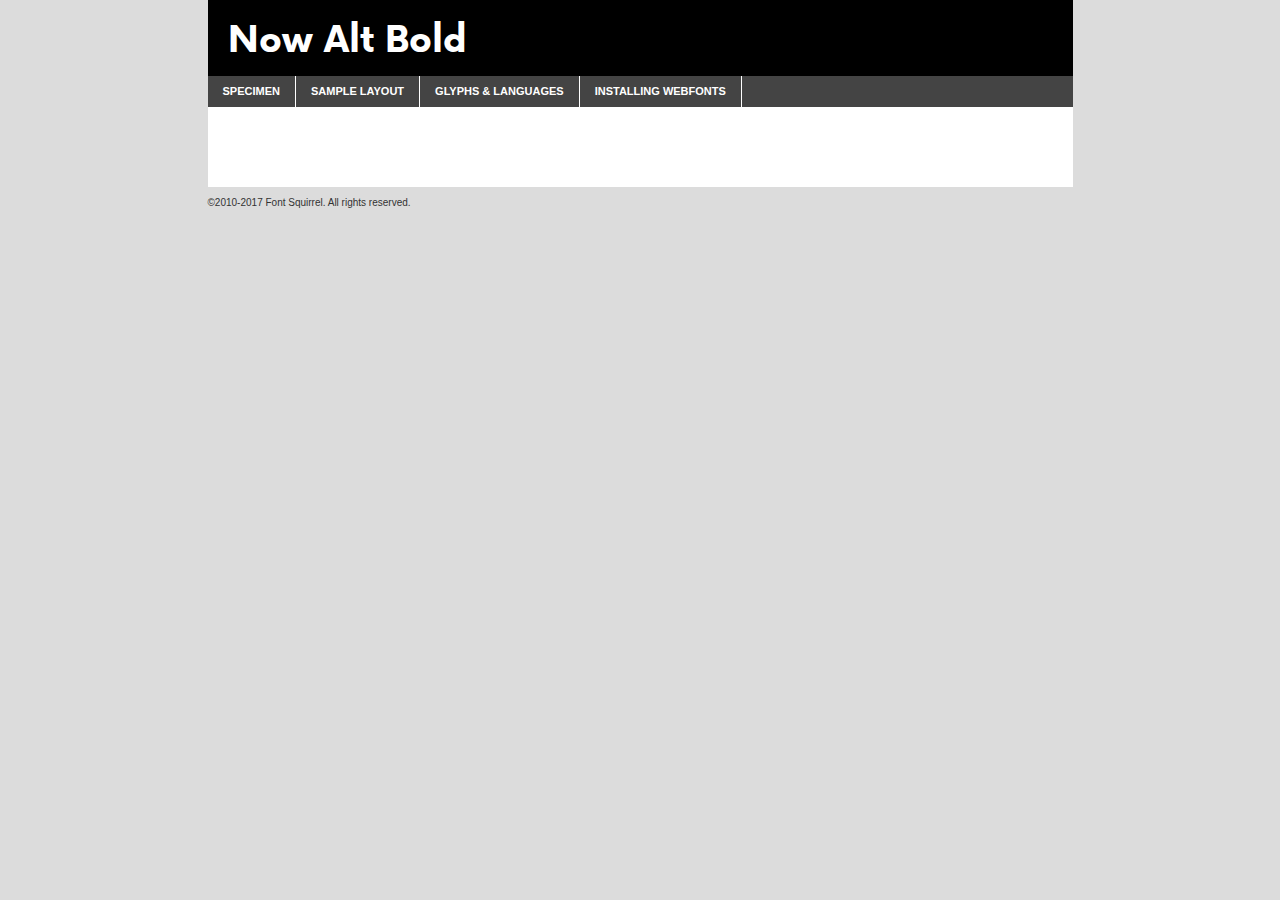
<file: assets/font/now/now.alt-bold-demo.html>
<!DOCTYPE html PUBLIC "-//W3C//DTD XHTML 1.0 Transitional//EN"
	"http://www.w3.org/TR/xhtml1/DTD/xhtml1-transitional.dtd">

<html xmlns="http://www.w3.org/1999/xhtml" xml:lang="en" lang="en">
<head>
	<meta http-equiv="Content-Type" content="text/html; charset=utf-8" />
	<script src="http://ajax.googleapis.com/ajax/libs/jquery/1.7.2/jquery.min.js" type="text/javascript" charset="utf-8"></script>
	<script type="text/javascript">
	(function($){$.fn.easyTabs=function(option){var param=jQuery.extend({fadeSpeed:"fast",defaultContent:1,activeClass:'active'},option);$(this).each(function(){var thisId="#"+this.id;if(param.defaultContent==''){param.defaultContent=1;}
	if(typeof param.defaultContent=="number")
	{var defaultTab=$(thisId+" .tabs li:eq("+(param.defaultContent-1)+") a").attr('href').substr(1);}else{var defaultTab=param.defaultContent;}
	$(thisId+" .tabs li a").each(function(){var tabToHide=$(this).attr('href').substr(1);$("#"+tabToHide).addClass('easytabs-tab-content');});hideAll();changeContent(defaultTab);function hideAll(){$(thisId+" .easytabs-tab-content").hide();}
	function changeContent(tabId){hideAll();$(thisId+" .tabs li").removeClass(param.activeClass);$(thisId+" .tabs li a[href=#"+tabId+"]").closest('li').addClass(param.activeClass);if(param.fadeSpeed!="none")
	{$(thisId+" #"+tabId).fadeIn(param.fadeSpeed);}else{$(thisId+" #"+tabId).show();}}
	$(thisId+" .tabs li").click(function(){var tabId=$(this).find('a').attr('href').substr(1);changeContent(tabId);return false;});});}})(jQuery);
	</script>
	<link rel="stylesheet" href="specimen_files/specimen_stylesheet.css" type="text/css" charset="utf-8" />
	<link rel="stylesheet" href="stylesheet.css" type="text/css" charset="utf-8" />

	<style type="text/css">
					body{
				font-family: 'now_altbold';
							}
		</style>

	<title>Now Alt Bold Specimen</title>
	
	
	<script type="text/javascript" charset="utf-8">
		$(document).ready(function() {
			$('#container').easyTabs({defaultContent:1});
		});
	</script>
</head>

<body>
<div id="container">
	<div id="header">
		Now Alt Bold	</div>
	<ul class="tabs">
		<li><a href="#specimen">Specimen</a></li>
		<li><a href="#layout">Sample Layout</a></li>
				<li><a href="#glyphs">Glyphs &amp; Languages</a></li>
		<li><a href="#installing">Installing Webfonts</a></li>
		
	</ul>
	
	<div id="main_content">

		
			<div id="specimen">
		
				<div class="section">
					<div class="grid12 firstcol">
						<div class="huge">AaBb</div>
					</div>
				</div>
		
				<div class="section">
					<div class="glyph_range">A&#x200B;B&#x200b;C&#x200b;D&#x200b;E&#x200b;F&#x200b;G&#x200b;H&#x200b;I&#x200b;J&#x200b;K&#x200b;L&#x200b;M&#x200b;N&#x200b;O&#x200b;P&#x200b;Q&#x200b;R&#x200b;S&#x200b;T&#x200b;U&#x200b;V&#x200b;W&#x200b;X&#x200b;Y&#x200b;Z&#x200b;a&#x200b;b&#x200b;c&#x200b;d&#x200b;e&#x200b;f&#x200b;g&#x200b;h&#x200b;i&#x200b;j&#x200b;k&#x200b;l&#x200b;m&#x200b;n&#x200b;o&#x200b;p&#x200b;q&#x200b;r&#x200b;s&#x200b;t&#x200b;u&#x200b;v&#x200b;w&#x200b;x&#x200b;y&#x200b;z&#x200b;1&#x200b;2&#x200b;3&#x200b;4&#x200b;5&#x200b;6&#x200b;7&#x200b;8&#x200b;9&#x200b;0&#x200b;&amp;&#x200b;.&#x200b;,&#x200b;?&#x200b;!&#x200b;&#64;&#x200b;(&#x200b;)&#x200b;#&#x200b;$&#x200b;%&#x200b;*&#x200b;+&#x200b;-&#x200b;=&#x200b;:&#x200b;;</div>
				</div>
				<div class="section">
					<div class="grid12 firstcol">
						<table class="sample_table">
							<tr><td>10</td><td class="size10">abcdefghijklmnopqrstuvwxyzABCDEFGHIJKLMNOPQRSTUVWXYZ0123456789abcdefghijklmnopqrstuvwxyzABCDEFGHIJKLMNOPQRSTUVWXYZ0123456789abcdefghijklmnopqrstuvwxyzABCDEFGHIJKLMNOPQRSTUVWXYZ</td></tr>
							<tr><td>11</td><td class="size11">abcdefghijklmnopqrstuvwxyzABCDEFGHIJKLMNOPQRSTUVWXYZ0123456789abcdefghijklmnopqrstuvwxyzABCDEFGHIJKLMNOPQRSTUVWXYZ0123456789abcdefghijklmnopqrstuvwxyzABCDEFGHIJKLMNOPQRSTUVWXYZ</td></tr>
							<tr><td>12</td><td class="size12">abcdefghijklmnopqrstuvwxyzABCDEFGHIJKLMNOPQRSTUVWXYZ0123456789abcdefghijklmnopqrstuvwxyzABCDEFGHIJKLMNOPQRSTUVWXYZ0123456789abcdefghijklmnopqrstuvwxyzABCDEFGHIJKLMNOPQRSTUVWXYZ</td></tr>
							<tr><td>13</td><td class="size13">abcdefghijklmnopqrstuvwxyzABCDEFGHIJKLMNOPQRSTUVWXYZ0123456789abcdefghijklmnopqrstuvwxyzABCDEFGHIJKLMNOPQRSTUVWXYZ0123456789abcdefghijklmnopqrstuvwxyzABCDEFGHIJKLMNOPQRSTUVWXYZ</td></tr>
							<tr><td>14</td><td class="size14">abcdefghijklmnopqrstuvwxyzABCDEFGHIJKLMNOPQRSTUVWXYZ0123456789abcdefghijklmnopqrstuvwxyzABCDEFGHIJKLMNOPQRSTUVWXYZ0123456789abcdefghijklmnopqrstuvwxyzABCDEFGHIJKLMNOPQRSTUVWXYZ</td></tr>
							<tr><td>16</td><td class="size16">abcdefghijklmnopqrstuvwxyzABCDEFGHIJKLMNOPQRSTUVWXYZ0123456789abcdefghijklmnopqrstuvwxyzABCDEFGHIJKLMNOPQRSTUVWXYZ</td></tr>
							<tr><td>18</td><td class="size18">abcdefghijklmnopqrstuvwxyzABCDEFGHIJKLMNOPQRSTUVWXYZ0123456789abcdefghijklmnopqrstuvwxyzABCDEFGHIJKLMNOPQRSTUVWXYZ</td></tr>
							<tr><td>20</td><td class="size20">abcdefghijklmnopqrstuvwxyzABCDEFGHIJKLMNOPQRSTUVWXYZ0123456789abcdefghijklmnopqrstuvwxyzABCDEFGHIJKLMNOPQRSTUVWXYZ</td></tr>
							<tr><td>24</td><td class="size24">abcdefghijklmnopqrstuvwxyzABCDEFGHIJKLMNOPQRSTUVWXYZ0123456789abcdefghijklmnopqrstuvwxyzABCDEFGHIJKLMNOPQRSTUVWXYZ</td></tr>
							<tr><td>30</td><td class="size30">abcdefghijklmnopqrstuvwxyzABCDEFGHIJKLMNOPQRSTUVWXYZ0123456789abcdefghijklmnopqrstuvwxyzABCDEFGHIJKLMNOPQRSTUVWXYZ</td></tr>
							<tr><td>36</td><td class="size36">abcdefghijklmnopqrstuvwxyzABCDEFGHIJKLMNOPQRSTUVWXYZ0123456789abcdefghijklmnopqrstuvwxyzABCDEFGHIJKLMNOPQRSTUVWXYZ</td></tr>
							<tr><td>48</td><td class="size48">abcdefghijklmnopqrstuvwxyzABCDEFGHIJKLMNOPQRSTUVWXYZ0123456789abcdefghijklmnopqrstuvwxyzABCDEFGHIJKLMNOPQRSTUVWXYZ</td></tr>
							<tr><td>60</td><td class="size60">abcdefghijklmnopqrstuvwxyzABCDEFGHIJKLMNOPQRSTUVWXYZ0123456789abcdefghijklmnopqrstuvwxyzABCDEFGHIJKLMNOPQRSTUVWXYZ</td></tr>
							<tr><td>72</td><td class="size72">abcdefghijklmnopqrstuvwxyzABCDEFGHIJKLMNOPQRSTUVWXYZ0123456789abcdefghijklmnopqrstuvwxyzABCDEFGHIJKLMNOPQRSTUVWXYZ</td></tr>
							<tr><td>90</td><td class="size90">abcdefghijklmnopqrstuvwxyzABCDEFGHIJKLMNOPQRSTUVWXYZ0123456789abcdefghijklmnopqrstuvwxyzABCDEFGHIJKLMNOPQRSTUVWXYZ</td></tr>
						</table>
				
					</div>
			
				</div>
		
		
		
								<div class="section" id="bodycomparison">


										<div id="xheight">
				<div class="fontbody">&#x25FC;&#x25FC;&#x25FC;&#x25FC;&#x25FC;&#x25FC;&#x25FC;&#x25FC;&#x25FC;&#x25FC;&#x25FC;&#x25FC;&#x25FC;&#x25FC;&#x25FC;&#x25FC;&#x25FC;&#x25FC;&#x25FC;&#x25FC;&#x25FC;&#x25FC;&#x25FC;&#x25FC;&#x25FC;&#x25FC;&#x25FC;&#x25FC;&#x25FC;&#x25FC;&#x25FC;&#x25FC;&#x25FC;&#x25FC;&#x25FC;&#x25FC;&#x25FC;&#x25FC;&#x25FC;&#x25FC;&#x25FC;&#x25FC;&#x25FC;&#x25FC;&#x25FC;&#x25FC;&#x25FC;&#x25FC;&#x25FC;&#x25FC;&#x25FC;&#x25FC;&#x25FC;&#x25FC;&#x25FC;&#x25FC;&#x25FC;&#x25FC;&#x25FC;&#x25FC;&#x25FC;&#x25FC;&#x25FC;&#x25FC;&#x25FC;&#x25FC;&#x25FC;&#x25FC;&#x25FC;&#x25FC;&#x25FC;&#x25FC;&#x25FC;&#x25FC;&#x25FC;&#x25FC;&#x25FC;&#x25FC;&#x25FC;&#x25FC;&#x25FC;&#x25FC;&#x25FC;&#x25FC;&#x25FC;&#x25FC;&#x25FC;&#x25FC;&#x25FC;&#x25FC;&#x25FC;&#x25FC;&#x25FC;&#x25FC;&#x25FC;&#x25FC;&#x25FC;&#x25FC;&#x25FC;body</div><div class="arialbody">body</div><div class="verdanabody">body</div><div class="georgiabody">body</div></div>
										<div class="fontbody" style="z-index:1">
											body<span>Now Alt Bold</span>
										</div>
										<div class="arialbody" style="z-index:1">
											body<span>Arial</span>
										</div>
										<div class="verdanabody" style="z-index:1">
											body<span>Verdana</span>
										</div>
										<div class="georgiabody" style="z-index:1">
											body<span>Georgia</span>
										</div>



								</div>
		
		
				<div class="section psample psample_row1" id="">
					
					<div class="grid2 firstcol">
						<p class="size10"><span>10.</span>Aenean lacinia bibendum nulla sed consectetur. Fusce dapibus, tellus ac cursus commodo, tortor mauris condimentum nibh, ut fermentum massa justo sit amet risus. Nullam id dolor id nibh ultricies vehicula ut id elit. Cum sociis natoque penatibus et magnis dis parturient montes, nascetur ridiculus mus. Nulla vitae elit libero, a pharetra augue.</p>
			
					</div>
					<div class="grid3">
						<p class="size11"><span>11.</span>Aenean lacinia bibendum nulla sed consectetur. Fusce dapibus, tellus ac cursus commodo, tortor mauris condimentum nibh, ut fermentum massa justo sit amet risus. Nullam id dolor id nibh ultricies vehicula ut id elit. Cum sociis natoque penatibus et magnis dis parturient montes, nascetur ridiculus mus. Nulla vitae elit libero, a pharetra augue.</p>
			
					</div>
					<div class="grid3">
						<p class="size12"><span>12.</span>Aenean lacinia bibendum nulla sed consectetur. Fusce dapibus, tellus ac cursus commodo, tortor mauris condimentum nibh, ut fermentum massa justo sit amet risus. Nullam id dolor id nibh ultricies vehicula ut id elit. Cum sociis natoque penatibus et magnis dis parturient montes, nascetur ridiculus mus. Nulla vitae elit libero, a pharetra augue.</p>
			
					</div>
					<div class="grid4">
						<p class="size13"><span>13.</span>Aenean lacinia bibendum nulla sed consectetur. Fusce dapibus, tellus ac cursus commodo, tortor mauris condimentum nibh, ut fermentum massa justo sit amet risus. Nullam id dolor id nibh ultricies vehicula ut id elit. Cum sociis natoque penatibus et magnis dis parturient montes, nascetur ridiculus mus. Nulla vitae elit libero, a pharetra augue.</p>
			
					</div>
					<div class="white_blend"></div>
					
				</div>
				<div class="section psample psample_row2" id="">
					<div class="grid3 firstcol">
						<p class="size14"><span>14.</span>Aenean lacinia bibendum nulla sed consectetur. Fusce dapibus, tellus ac cursus commodo, tortor mauris condimentum nibh, ut fermentum massa justo sit amet risus. Nullam id dolor id nibh ultricies vehicula ut id elit. Cum sociis natoque penatibus et magnis dis parturient montes, nascetur ridiculus mus. Nulla vitae elit libero, a pharetra augue.</p>
			
					</div>
					<div class="grid4">
						<p class="size16"><span>16.</span>Aenean lacinia bibendum nulla sed consectetur. Fusce dapibus, tellus ac cursus commodo, tortor mauris condimentum nibh, ut fermentum massa justo sit amet risus. Nullam id dolor id nibh ultricies vehicula ut id elit. Cum sociis natoque penatibus et magnis dis parturient montes, nascetur ridiculus mus. Nulla vitae elit libero, a pharetra augue.</p>
			
					</div>
					<div class="grid5">
						<p class="size18"><span>18.</span>Aenean lacinia bibendum nulla sed consectetur. Fusce dapibus, tellus ac cursus commodo, tortor mauris condimentum nibh, ut fermentum massa justo sit amet risus. Nullam id dolor id nibh ultricies vehicula ut id elit. Cum sociis natoque penatibus et magnis dis parturient montes, nascetur ridiculus mus. Nulla vitae elit libero, a pharetra augue.</p>
			
					</div>

					<div class="white_blend"></div>

				</div>
				
				<div class="section psample psample_row3" id="">
					<div class="grid5 firstcol">
						<p class="size20"><span>20.</span>Aenean lacinia bibendum nulla sed consectetur. Fusce dapibus, tellus ac cursus commodo, tortor mauris condimentum nibh, ut fermentum massa justo sit amet risus. Nullam id dolor id nibh ultricies vehicula ut id elit. Cum sociis natoque penatibus et magnis dis parturient montes, nascetur ridiculus mus. Nulla vitae elit libero, a pharetra augue.</p>
					</div>
					<div class="grid7">
						<p class="size24"><span>24.</span>Aenean lacinia bibendum nulla sed consectetur. Fusce dapibus, tellus ac cursus commodo, tortor mauris condimentum nibh, ut fermentum massa justo sit amet risus. Nullam id dolor id nibh ultricies vehicula ut id elit. Cum sociis natoque penatibus et magnis dis parturient montes, nascetur ridiculus mus. Nulla vitae elit libero, a pharetra augue.</p>
					</div>
					
					<div class="white_blend"></div>
					
				</div>
				
				<div class="section psample psample_row4" id="">
					<div class="grid12 firstcol">
						<p class="size30"><span>30.</span>Aenean lacinia bibendum nulla sed consectetur. Fusce dapibus, tellus ac cursus commodo, tortor mauris condimentum nibh, ut fermentum massa justo sit amet risus. Nullam id dolor id nibh ultricies vehicula ut id elit. Cum sociis natoque penatibus et magnis dis parturient montes, nascetur ridiculus mus. Nulla vitae elit libero, a pharetra augue.</p>
					</div>
					<div class="white_blend"></div>
					
				</div>
				
				
				
				<div class="section psample psample_row1 fullreverse">
					<div class="grid2 firstcol">
						<p class="size10"><span>10.</span>Aenean lacinia bibendum nulla sed consectetur. Fusce dapibus, tellus ac cursus commodo, tortor mauris condimentum nibh, ut fermentum massa justo sit amet risus. Nullam id dolor id nibh ultricies vehicula ut id elit. Cum sociis natoque penatibus et magnis dis parturient montes, nascetur ridiculus mus. Nulla vitae elit libero, a pharetra augue.</p>
			
					</div>
					<div class="grid3">
						<p class="size11"><span>11.</span>Aenean lacinia bibendum nulla sed consectetur. Fusce dapibus, tellus ac cursus commodo, tortor mauris condimentum nibh, ut fermentum massa justo sit amet risus. Nullam id dolor id nibh ultricies vehicula ut id elit. Cum sociis natoque penatibus et magnis dis parturient montes, nascetur ridiculus mus. Nulla vitae elit libero, a pharetra augue.</p>
			
					</div>
					<div class="grid3">
						<p class="size12"><span>12.</span>Aenean lacinia bibendum nulla sed consectetur. Fusce dapibus, tellus ac cursus commodo, tortor mauris condimentum nibh, ut fermentum massa justo sit amet risus. Nullam id dolor id nibh ultricies vehicula ut id elit. Cum sociis natoque penatibus et magnis dis parturient montes, nascetur ridiculus mus. Nulla vitae elit libero, a pharetra augue.</p>
			
					</div>
					<div class="grid4">
						<p class="size13"><span>13.</span>Aenean lacinia bibendum nulla sed consectetur. Fusce dapibus, tellus ac cursus commodo, tortor mauris condimentum nibh, ut fermentum massa justo sit amet risus. Nullam id dolor id nibh ultricies vehicula ut id elit. Cum sociis natoque penatibus et magnis dis parturient montes, nascetur ridiculus mus. Nulla vitae elit libero, a pharetra augue.</p>
			
					</div>
					<div class="black_blend"></div>
					
				</div>
				
				<div class="section psample psample_row2 fullreverse">
					<div class="grid3 firstcol">
						<p class="size14"><span>14.</span>Aenean lacinia bibendum nulla sed consectetur. Fusce dapibus, tellus ac cursus commodo, tortor mauris condimentum nibh, ut fermentum massa justo sit amet risus. Nullam id dolor id nibh ultricies vehicula ut id elit. Cum sociis natoque penatibus et magnis dis parturient montes, nascetur ridiculus mus. Nulla vitae elit libero, a pharetra augue.</p>
			
					</div>
					<div class="grid4">
						<p class="size16"><span>16.</span>Aenean lacinia bibendum nulla sed consectetur. Fusce dapibus, tellus ac cursus commodo, tortor mauris condimentum nibh, ut fermentum massa justo sit amet risus. Nullam id dolor id nibh ultricies vehicula ut id elit. Cum sociis natoque penatibus et magnis dis parturient montes, nascetur ridiculus mus. Nulla vitae elit libero, a pharetra augue.</p>
			
					</div>
					<div class="grid5">
						<p class="size18"><span>18.</span>Aenean lacinia bibendum nulla sed consectetur. Fusce dapibus, tellus ac cursus commodo, tortor mauris condimentum nibh, ut fermentum massa justo sit amet risus. Nullam id dolor id nibh ultricies vehicula ut id elit. Cum sociis natoque penatibus et magnis dis parturient montes, nascetur ridiculus mus. Nulla vitae elit libero, a pharetra augue.</p>
			
					</div>
					<div class="black_blend"></div>

				</div>
				
				<div class="section psample fullreverse psample_row3" id="">
					<div class="grid5 firstcol">
						<p class="size20"><span>20.</span>Aenean lacinia bibendum nulla sed consectetur. Fusce dapibus, tellus ac cursus commodo, tortor mauris condimentum nibh, ut fermentum massa justo sit amet risus. Nullam id dolor id nibh ultricies vehicula ut id elit. Cum sociis natoque penatibus et magnis dis parturient montes, nascetur ridiculus mus. Nulla vitae elit libero, a pharetra augue.</p>
					</div>
					<div class="grid7">
						<p class="size24"><span>24.</span>Aenean lacinia bibendum nulla sed consectetur. Fusce dapibus, tellus ac cursus commodo, tortor mauris condimentum nibh, ut fermentum massa justo sit amet risus. Nullam id dolor id nibh ultricies vehicula ut id elit. Cum sociis natoque penatibus et magnis dis parturient montes, nascetur ridiculus mus. Nulla vitae elit libero, a pharetra augue.</p>
					</div>
					
					<div class="black_blend"></div>
					
				</div>
				
				<div class="section psample fullreverse psample_row4" id="" style="border-bottom: 20px #000 solid;">
					<div class="grid12 firstcol">
						<p class="size30"><span>30.</span>Aenean lacinia bibendum nulla sed consectetur. Fusce dapibus, tellus ac cursus commodo, tortor mauris condimentum nibh, ut fermentum massa justo sit amet risus. Nullam id dolor id nibh ultricies vehicula ut id elit. Cum sociis natoque penatibus et magnis dis parturient montes, nascetur ridiculus mus. Nulla vitae elit libero, a pharetra augue.</p>
					</div>
					<div class="black_blend"></div>
					
				</div>
				
				
				
				
			</div>
			
			<div id="layout">
				
				<div class="section">
					
					<div class="grid12 firstcol">
						<h1>Lorem Ipsum Dolor</h1>
						<h2>Etiam porta sem malesuada magna mollis euismod</h2>
						
						<p class="byline">By <a href="#link">Aenean Lacinia</a></p>
					</div>
				</div>
				<div class="section">
					<div class="grid8 firstcol">
						<p class="large">Donec sed odio dui. Morbi leo risus, porta ac consectetur ac, vestibulum at eros. Fusce dapibus, tellus ac cursus commodo, tortor mauris condimentum nibh, ut fermentum massa justo sit amet risus. </p>

						
						<h3>Pellentesque ornare sem</h3>

						<p>Maecenas sed diam eget risus varius blandit sit amet non magna. Maecenas faucibus mollis interdum. Donec ullamcorper nulla non metus auctor fringilla. Nullam id dolor id nibh ultricies vehicula ut id elit. Nullam id dolor id nibh ultricies vehicula ut id elit. </p>

						<p>Aenean eu leo quam. Pellentesque ornare sem lacinia quam venenatis vestibulum. Lorem ipsum dolor sit amet, consectetur adipiscing elit. Cum sociis natoque penatibus et magnis dis parturient montes, nascetur ridiculus mus. </p>

						<p>Nulla vitae elit libero, a pharetra augue. Praesent commodo cursus magna, vel scelerisque nisl consectetur et. Aenean lacinia bibendum nulla sed consectetur. </p>

						<p>Nullam quis risus eget urna mollis ornare vel eu leo. Nullam quis risus eget urna mollis ornare vel eu leo. Maecenas sed diam eget risus varius blandit sit amet non magna. Donec ullamcorper nulla non metus auctor fringilla. </p>

						<h3>Cras mattis consectetur</h3>

						<p>Aenean eu leo quam. Pellentesque ornare sem lacinia quam venenatis vestibulum. Aenean lacinia bibendum nulla sed consectetur. Integer posuere erat a ante venenatis dapibus posuere velit aliquet. Cras mattis consectetur purus sit amet fermentum. </p>

						<p>Nullam id dolor id nibh ultricies vehicula ut id elit. Nullam quis risus eget urna mollis ornare vel eu leo. Cras mattis consectetur purus sit amet fermentum.</p>
					</div>
					
					<div class="grid4 sidebar">
						
						<div class="box reverse">
							<p class="last">Nullam quis risus eget urna mollis ornare vel eu leo. Donec ullamcorper nulla non metus auctor fringilla. Cras mattis consectetur purus sit amet fermentum. Sed posuere consectetur est at lobortis. Lorem ipsum dolor sit amet, consectetur adipiscing elit. </p>
						</div>
						
						<p class="caption">Maecenas sed diam eget risus varius.</p>

						<p>Vestibulum id ligula porta felis euismod semper. Integer posuere erat a ante venenatis dapibus posuere velit aliquet. Vestibulum id ligula porta felis euismod semper. Sed posuere consectetur est at lobortis. Maecenas sed diam eget risus varius blandit sit amet non magna. Fusce dapibus, tellus ac cursus commodo, tortor mauris condimentum nibh, ut fermentum massa justo sit amet risus. </p>

					

						<p>Duis mollis, est non commodo luctus, nisi erat porttitor ligula, eget lacinia odio sem nec elit. Aenean lacinia bibendum nulla sed consectetur. Vivamus sagittis lacus vel augue laoreet rutrum faucibus dolor auctor. Aenean lacinia bibendum nulla sed consectetur. Nullam quis risus eget urna mollis ornare vel eu leo. </p>

						<p>Praesent commodo cursus magna, vel scelerisque nisl consectetur et. Donec ullamcorper nulla non metus auctor fringilla. Maecenas faucibus mollis interdum. Fusce dapibus, tellus ac cursus commodo, tortor mauris condimentum nibh, ut fermentum massa justo sit amet risus. </p>

					</div>
				</div>
				
			</div>


			



		<div id="glyphs">
			<div class="section">
				<div class="grid12 firstcol">
			
				<h1>Language Support</h1>
				<p>The subset of Now Alt Bold in this kit supports the following languages:<br />
			
					Albanian, Basque, Breton, Chamorro, Danish, Dutch, English, Faroese, Finnish, French, Frisian, Galician, German, Icelandic, Italian, Malagasy, Norwegian, Portuguese, Spanish, Alsatian, Aragonese, Arapaho, Arrernte, Asturian, Aymara, Bislama, Cebuano, Corsican, Fijian, French_creole, Genoese, Gilbertese, Greenlandic, Haitian_creole, Hiligaynon, Hmong, Hopi, Ibanag, Iloko_ilokano, Indonesian, Interglossa_glosa, Interlingua, Irish_gaelic, Jerriais, Lojban, Lombard, Luxembourgeois, Manx, Mohawk, Norfolk_pitcairnese, Occitan, Oromo, Pangasinan, Papiamento, Piedmontese, Potawatomi, Rhaeto-romance, Romansh, Rotokas, Sami_lule, Samoan, Sardinian, Scots_gaelic, Seychelles_creole, Shona, Sicilian, Somali, Southern_ndebele, Swahili, Swati_swazi, Tagalog_filipino_pilipino, Tetum, Tok_pisin, Uyghur_latinized, Volapuk, Walloon, Warlpiri, Xhosa, Yapese, Zulu, Latinbasic, Ubasic, Demo				</p>
				<h1>Glyph Chart</h1>
				<p>The subset of Now Alt Bold in this kit includes all the glyphs listed below. Unicode entities are included above each glyph to help you insert individual characters into your layout.</p>
				<div id="glyph_chart">
			
																				 <div><p>&amp;#32;</p>&#32;</div>
																				 <div><p>&amp;#33;</p>&#33;</div>
																				 <div><p>&amp;#34;</p>&#34;</div>
																				 <div><p>&amp;#35;</p>&#35;</div>
																				 <div><p>&amp;#36;</p>&#36;</div>
																				 <div><p>&amp;#37;</p>&#37;</div>
																				 <div><p>&amp;#38;</p>&#38;</div>
																				 <div><p>&amp;#39;</p>&#39;</div>
																				 <div><p>&amp;#40;</p>&#40;</div>
																				 <div><p>&amp;#41;</p>&#41;</div>
																				 <div><p>&amp;#42;</p>&#42;</div>
																				 <div><p>&amp;#43;</p>&#43;</div>
																				 <div><p>&amp;#44;</p>&#44;</div>
																				 <div><p>&amp;#45;</p>&#45;</div>
																				 <div><p>&amp;#46;</p>&#46;</div>
																				 <div><p>&amp;#47;</p>&#47;</div>
																				 <div><p>&amp;#48;</p>&#48;</div>
																				 <div><p>&amp;#49;</p>&#49;</div>
																				 <div><p>&amp;#50;</p>&#50;</div>
																				 <div><p>&amp;#51;</p>&#51;</div>
																				 <div><p>&amp;#52;</p>&#52;</div>
																				 <div><p>&amp;#53;</p>&#53;</div>
																				 <div><p>&amp;#54;</p>&#54;</div>
																				 <div><p>&amp;#55;</p>&#55;</div>
																				 <div><p>&amp;#56;</p>&#56;</div>
																				 <div><p>&amp;#57;</p>&#57;</div>
																				 <div><p>&amp;#58;</p>&#58;</div>
																				 <div><p>&amp;#59;</p>&#59;</div>
																				 <div><p>&amp;#60;</p>&#60;</div>
																				 <div><p>&amp;#61;</p>&#61;</div>
																				 <div><p>&amp;#62;</p>&#62;</div>
																				 <div><p>&amp;#63;</p>&#63;</div>
																				 <div><p>&amp;#64;</p>&#64;</div>
																				 <div><p>&amp;#65;</p>&#65;</div>
																				 <div><p>&amp;#66;</p>&#66;</div>
																				 <div><p>&amp;#67;</p>&#67;</div>
																				 <div><p>&amp;#68;</p>&#68;</div>
																				 <div><p>&amp;#69;</p>&#69;</div>
																				 <div><p>&amp;#70;</p>&#70;</div>
																				 <div><p>&amp;#71;</p>&#71;</div>
																				 <div><p>&amp;#72;</p>&#72;</div>
																				 <div><p>&amp;#73;</p>&#73;</div>
																				 <div><p>&amp;#74;</p>&#74;</div>
																				 <div><p>&amp;#75;</p>&#75;</div>
																				 <div><p>&amp;#76;</p>&#76;</div>
																				 <div><p>&amp;#77;</p>&#77;</div>
																				 <div><p>&amp;#78;</p>&#78;</div>
																				 <div><p>&amp;#79;</p>&#79;</div>
																				 <div><p>&amp;#80;</p>&#80;</div>
																				 <div><p>&amp;#81;</p>&#81;</div>
																				 <div><p>&amp;#82;</p>&#82;</div>
																				 <div><p>&amp;#83;</p>&#83;</div>
																				 <div><p>&amp;#84;</p>&#84;</div>
																				 <div><p>&amp;#85;</p>&#85;</div>
																				 <div><p>&amp;#86;</p>&#86;</div>
																				 <div><p>&amp;#87;</p>&#87;</div>
																				 <div><p>&amp;#88;</p>&#88;</div>
																				 <div><p>&amp;#89;</p>&#89;</div>
																				 <div><p>&amp;#90;</p>&#90;</div>
																				 <div><p>&amp;#91;</p>&#91;</div>
																				 <div><p>&amp;#92;</p>&#92;</div>
																				 <div><p>&amp;#93;</p>&#93;</div>
																				 <div><p>&amp;#94;</p>&#94;</div>
																				 <div><p>&amp;#95;</p>&#95;</div>
																				 <div><p>&amp;#96;</p>&#96;</div>
																				 <div><p>&amp;#97;</p>&#97;</div>
																				 <div><p>&amp;#98;</p>&#98;</div>
																				 <div><p>&amp;#99;</p>&#99;</div>
																				 <div><p>&amp;#100;</p>&#100;</div>
																				 <div><p>&amp;#101;</p>&#101;</div>
																				 <div><p>&amp;#102;</p>&#102;</div>
																				 <div><p>&amp;#103;</p>&#103;</div>
																				 <div><p>&amp;#104;</p>&#104;</div>
																				 <div><p>&amp;#105;</p>&#105;</div>
																				 <div><p>&amp;#106;</p>&#106;</div>
																				 <div><p>&amp;#107;</p>&#107;</div>
																				 <div><p>&amp;#108;</p>&#108;</div>
																				 <div><p>&amp;#109;</p>&#109;</div>
																				 <div><p>&amp;#110;</p>&#110;</div>
																				 <div><p>&amp;#111;</p>&#111;</div>
																				 <div><p>&amp;#112;</p>&#112;</div>
																				 <div><p>&amp;#113;</p>&#113;</div>
																				 <div><p>&amp;#114;</p>&#114;</div>
																				 <div><p>&amp;#115;</p>&#115;</div>
																				 <div><p>&amp;#116;</p>&#116;</div>
																				 <div><p>&amp;#117;</p>&#117;</div>
																				 <div><p>&amp;#118;</p>&#118;</div>
																				 <div><p>&amp;#119;</p>&#119;</div>
																				 <div><p>&amp;#120;</p>&#120;</div>
																				 <div><p>&amp;#121;</p>&#121;</div>
																				 <div><p>&amp;#122;</p>&#122;</div>
																				 <div><p>&amp;#123;</p>&#123;</div>
																				 <div><p>&amp;#124;</p>&#124;</div>
																				 <div><p>&amp;#125;</p>&#125;</div>
																				 <div><p>&amp;#126;</p>&#126;</div>
																				 <div><p>&amp;#160;</p>&#160;</div>
																				 <div><p>&amp;#161;</p>&#161;</div>
																				 <div><p>&amp;#162;</p>&#162;</div>
																				 <div><p>&amp;#163;</p>&#163;</div>
																				 <div><p>&amp;#164;</p>&#164;</div>
																				 <div><p>&amp;#165;</p>&#165;</div>
																				 <div><p>&amp;#166;</p>&#166;</div>
																				 <div><p>&amp;#167;</p>&#167;</div>
																				 <div><p>&amp;#168;</p>&#168;</div>
																				 <div><p>&amp;#169;</p>&#169;</div>
																				 <div><p>&amp;#170;</p>&#170;</div>
																				 <div><p>&amp;#171;</p>&#171;</div>
																				 <div><p>&amp;#172;</p>&#172;</div>
																				 <div><p>&amp;#173;</p>&#173;</div>
																				 <div><p>&amp;#174;</p>&#174;</div>
																				 <div><p>&amp;#175;</p>&#175;</div>
																				 <div><p>&amp;#176;</p>&#176;</div>
																				 <div><p>&amp;#177;</p>&#177;</div>
																				 <div><p>&amp;#178;</p>&#178;</div>
																				 <div><p>&amp;#179;</p>&#179;</div>
																				 <div><p>&amp;#180;</p>&#180;</div>
																				 <div><p>&amp;#181;</p>&#181;</div>
																				 <div><p>&amp;#182;</p>&#182;</div>
																				 <div><p>&amp;#183;</p>&#183;</div>
																				 <div><p>&amp;#184;</p>&#184;</div>
																				 <div><p>&amp;#185;</p>&#185;</div>
																				 <div><p>&amp;#186;</p>&#186;</div>
																				 <div><p>&amp;#187;</p>&#187;</div>
																				 <div><p>&amp;#188;</p>&#188;</div>
																				 <div><p>&amp;#189;</p>&#189;</div>
																				 <div><p>&amp;#190;</p>&#190;</div>
																				 <div><p>&amp;#191;</p>&#191;</div>
																				 <div><p>&amp;#192;</p>&#192;</div>
																				 <div><p>&amp;#193;</p>&#193;</div>
																				 <div><p>&amp;#194;</p>&#194;</div>
																				 <div><p>&amp;#195;</p>&#195;</div>
																				 <div><p>&amp;#196;</p>&#196;</div>
																				 <div><p>&amp;#197;</p>&#197;</div>
																				 <div><p>&amp;#198;</p>&#198;</div>
																				 <div><p>&amp;#199;</p>&#199;</div>
																				 <div><p>&amp;#200;</p>&#200;</div>
																				 <div><p>&amp;#201;</p>&#201;</div>
																				 <div><p>&amp;#202;</p>&#202;</div>
																				 <div><p>&amp;#203;</p>&#203;</div>
																				 <div><p>&amp;#204;</p>&#204;</div>
																				 <div><p>&amp;#205;</p>&#205;</div>
																				 <div><p>&amp;#206;</p>&#206;</div>
																				 <div><p>&amp;#207;</p>&#207;</div>
																				 <div><p>&amp;#208;</p>&#208;</div>
																				 <div><p>&amp;#209;</p>&#209;</div>
																				 <div><p>&amp;#210;</p>&#210;</div>
																				 <div><p>&amp;#211;</p>&#211;</div>
																				 <div><p>&amp;#212;</p>&#212;</div>
																				 <div><p>&amp;#213;</p>&#213;</div>
																				 <div><p>&amp;#214;</p>&#214;</div>
																				 <div><p>&amp;#215;</p>&#215;</div>
																				 <div><p>&amp;#216;</p>&#216;</div>
																				 <div><p>&amp;#217;</p>&#217;</div>
																				 <div><p>&amp;#218;</p>&#218;</div>
																				 <div><p>&amp;#219;</p>&#219;</div>
																				 <div><p>&amp;#220;</p>&#220;</div>
																				 <div><p>&amp;#221;</p>&#221;</div>
																				 <div><p>&amp;#222;</p>&#222;</div>
																				 <div><p>&amp;#223;</p>&#223;</div>
																				 <div><p>&amp;#224;</p>&#224;</div>
																				 <div><p>&amp;#225;</p>&#225;</div>
																				 <div><p>&amp;#226;</p>&#226;</div>
																				 <div><p>&amp;#227;</p>&#227;</div>
																				 <div><p>&amp;#228;</p>&#228;</div>
																				 <div><p>&amp;#229;</p>&#229;</div>
																				 <div><p>&amp;#230;</p>&#230;</div>
																				 <div><p>&amp;#231;</p>&#231;</div>
																				 <div><p>&amp;#232;</p>&#232;</div>
																				 <div><p>&amp;#233;</p>&#233;</div>
																				 <div><p>&amp;#234;</p>&#234;</div>
																				 <div><p>&amp;#235;</p>&#235;</div>
																				 <div><p>&amp;#236;</p>&#236;</div>
																				 <div><p>&amp;#237;</p>&#237;</div>
																				 <div><p>&amp;#238;</p>&#238;</div>
																				 <div><p>&amp;#239;</p>&#239;</div>
																				 <div><p>&amp;#240;</p>&#240;</div>
																				 <div><p>&amp;#241;</p>&#241;</div>
																				 <div><p>&amp;#242;</p>&#242;</div>
																				 <div><p>&amp;#243;</p>&#243;</div>
																				 <div><p>&amp;#244;</p>&#244;</div>
																				 <div><p>&amp;#245;</p>&#245;</div>
																				 <div><p>&amp;#246;</p>&#246;</div>
																				 <div><p>&amp;#247;</p>&#247;</div>
																				 <div><p>&amp;#248;</p>&#248;</div>
																				 <div><p>&amp;#249;</p>&#249;</div>
																				 <div><p>&amp;#250;</p>&#250;</div>
																				 <div><p>&amp;#251;</p>&#251;</div>
																				 <div><p>&amp;#252;</p>&#252;</div>
																				 <div><p>&amp;#253;</p>&#253;</div>
																				 <div><p>&amp;#254;</p>&#254;</div>
																				 <div><p>&amp;#255;</p>&#255;</div>
																				 <div><p>&amp;#338;</p>&#338;</div>
																				 <div><p>&amp;#339;</p>&#339;</div>
																				 <div><p>&amp;#376;</p>&#376;</div>
																				 <div><p>&amp;#710;</p>&#710;</div>
																				 <div><p>&amp;#732;</p>&#732;</div>
																				 <div><p>&amp;#8192;</p>&#8192;</div>
																				 <div><p>&amp;#8193;</p>&#8193;</div>
																				 <div><p>&amp;#8194;</p>&#8194;</div>
																				 <div><p>&amp;#8195;</p>&#8195;</div>
																				 <div><p>&amp;#8196;</p>&#8196;</div>
																				 <div><p>&amp;#8197;</p>&#8197;</div>
																				 <div><p>&amp;#8198;</p>&#8198;</div>
																				 <div><p>&amp;#8199;</p>&#8199;</div>
																				 <div><p>&amp;#8200;</p>&#8200;</div>
																				 <div><p>&amp;#8201;</p>&#8201;</div>
																				 <div><p>&amp;#8202;</p>&#8202;</div>
																				 <div><p>&amp;#8208;</p>&#8208;</div>
																				 <div><p>&amp;#8209;</p>&#8209;</div>
																				 <div><p>&amp;#8210;</p>&#8210;</div>
																				 <div><p>&amp;#8211;</p>&#8211;</div>
																				 <div><p>&amp;#8212;</p>&#8212;</div>
																				 <div><p>&amp;#8216;</p>&#8216;</div>
																				 <div><p>&amp;#8217;</p>&#8217;</div>
																				 <div><p>&amp;#8218;</p>&#8218;</div>
																				 <div><p>&amp;#8220;</p>&#8220;</div>
																				 <div><p>&amp;#8221;</p>&#8221;</div>
																				 <div><p>&amp;#8222;</p>&#8222;</div>
																				 <div><p>&amp;#8226;</p>&#8226;</div>
																				 <div><p>&amp;#8230;</p>&#8230;</div>
																				 <div><p>&amp;#8239;</p>&#8239;</div>
																				 <div><p>&amp;#8249;</p>&#8249;</div>
																				 <div><p>&amp;#8250;</p>&#8250;</div>
																				 <div><p>&amp;#8287;</p>&#8287;</div>
																				 <div><p>&amp;#8364;</p>&#8364;</div>
																				 <div><p>&amp;#8482;</p>&#8482;</div>
																				 <div><p>&amp;#9724;</p>&#9724;</div>
																				 <div><p>&amp;#64257;</p>&#64257;</div>
																				 <div><p>&amp;#64258;</p>&#64258;</div>
																																																</div>	
				</div>
		
		
			</div>
		</div>
		
		
		<div id="specs">
			
		</div>
	
		<div id="installing">
			<div class="section">
				<div class="grid7 firstcol">
					<h1>Installing Webfonts</h1>
					
					<p>Webfonts are supported by all major browser platforms but not all in the same way. There are currently four different font formats that must be included in order to target all browsers. This includes TTF, WOFF, EOT and SVG.</p>
					
					<h2>1. Upload your webfonts</h2>
					<p>You must upload your webfont kit to your website. They should be in or near the same directory as your CSS files.</p>
					
					<h2>2. Include the webfont stylesheet</h2>
					<p>A special CSS @font-face declaration helps the various browsers select the appropriate font it needs without causing you a bunch of headaches. Learn more about this syntax by reading the <a href="https://www.fontspring.com/blog/further-hardening-of-the-bulletproof-syntax">Fontspring blog post</a> about it. The code for it is as follows:</p>


<code>
@font-face{ 
	font-family: 'MyWebFont';
	src: url('WebFont.eot');
	src: url('WebFont.eot?#iefix') format('embedded-opentype'),
	     url('WebFont.woff') format('woff'),
	     url('WebFont.ttf') format('truetype'),
	     url('WebFont.svg#webfont') format('svg');
}
</code>

	<p>We've already gone ahead and generated the code for you. All you have to do is link to the stylesheet in your HTML, like this:</p>
	<code>&lt;link rel=&quot;stylesheet&quot; href=&quot;stylesheet.css&quot; type=&quot;text/css&quot; charset=&quot;utf-8&quot; /&gt;</code>

					<h2>3. Modify your own stylesheet</h2>
					<p>To take advantage of your new fonts, you must tell your stylesheet to use them. Look at the original @font-face declaration above and find the property called "font-family." The name linked there will be what you use to reference the font. Prepend that webfont name to the font stack in the "font-family" property, inside the selector you want to change. For example:</p>
<code>p { font-family: 'WebFont', Arial, sans-serif; }</code>

<h2>4. Test</h2>
<p>Getting webfonts to work cross-browser <em>can</em> be tricky. Use the information in the sidebar to help you if you find that fonts aren't loading in a particular browser.</p>
				</div>
				
				<div class="grid5 sidebar">
					<div class="box">
						<h2>Troubleshooting<br />Font-Face Problems</h2>
						<p>Having trouble getting your webfonts to load in your new website? Here are some tips to sort out what might be the problem.</p>

						<h3>Fonts not showing in any browser</h3>

						<p>This sounds like you need to work on the plumbing. You either did not upload the fonts to the correct directory, or you did not link the fonts properly in the CSS. If you've confirmed that all this is correct and you still have a problem, take a look at your .htaccess file and see if requests are getting intercepted.</p>

						<h3>Fonts not loading in iPhone or iPad</h3>

						<p>The most common problem here is that you are serving the fonts from an IIS server. IIS refuses to serve files that have unknown MIME types. If that is the case, you must set the MIME type for SVG to "image/svg+xml" in the server settings. Follow these instructions from Microsoft if you need help.</p>

						<h3>Fonts not loading in Firefox</h3>

						<p>The primary reason for this failure? You are still using a version Firefox older than 3.5. So upgrade already! If that isn't it, then you are very likely serving fonts from a different domain. Firefox requires that all font assets be served from the same domain. Lastly it is possible that you need to add WOFF to your list of MIME types (if you are serving via IIS.)</p>

						<h3>Fonts not loading in IE</h3>

						<p>Are you looking at Internet Explorer on an actual Windows machine or are you cheating by using a service like Adobe BrowserLab? Many of these screenshot services do not render @font-face for IE. Best to test it on a real machine.</p>

						<h3>Fonts not loading in IE9</h3>

						<p>IE9, like Firefox, requires that fonts be served from the same domain as the website. Make sure that is the case.</p>
					</div>
				</div>
			</div>
			
		</div>
	
	</div>
	<div id="footer">
		<p>&copy;2010-2017 Font Squirrel. All rights reserved.</p>
	</div>
</div>
</body>
</html>
</file>
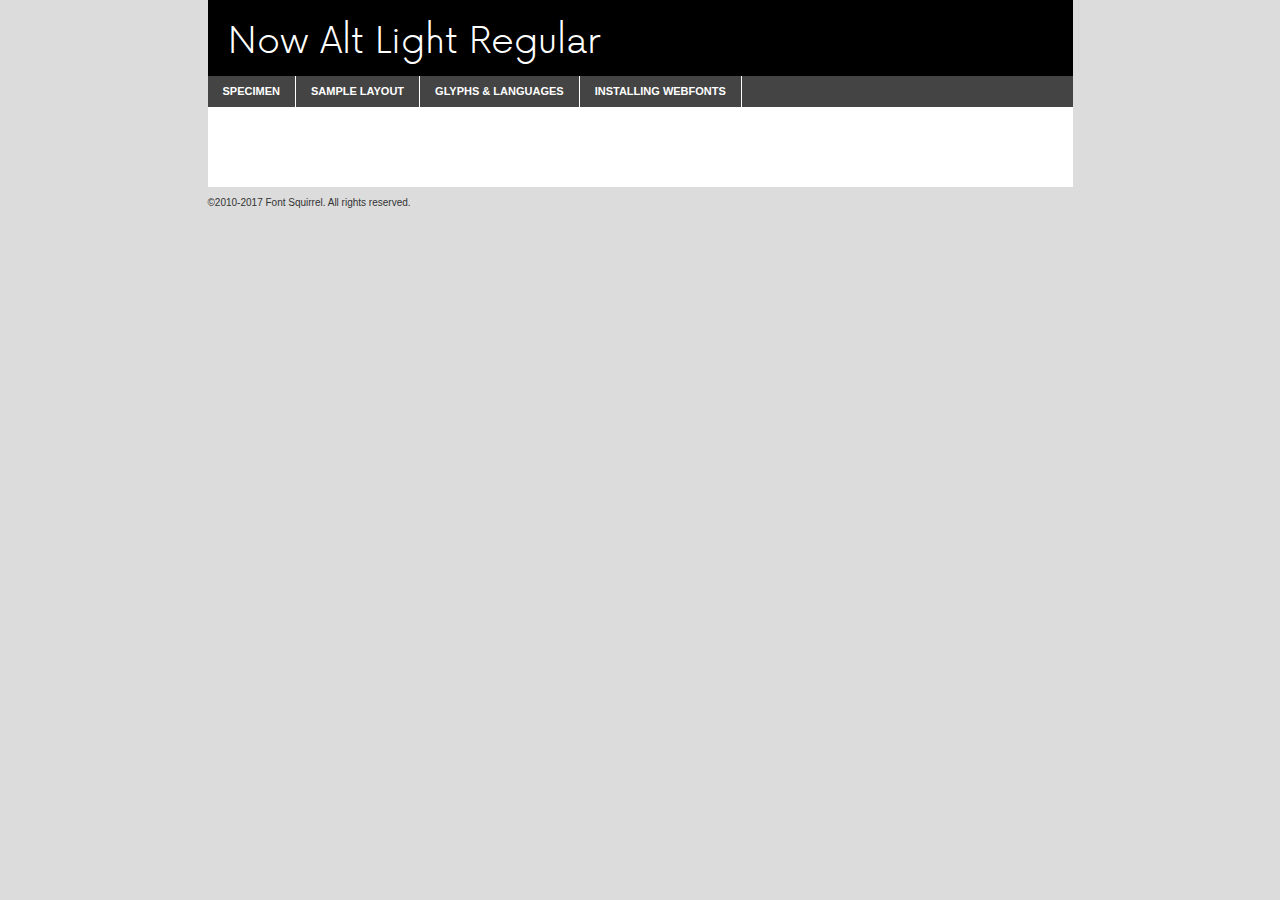
<file: assets/font/now/now.alt-light-demo.html>
<!DOCTYPE html PUBLIC "-//W3C//DTD XHTML 1.0 Transitional//EN"
	"http://www.w3.org/TR/xhtml1/DTD/xhtml1-transitional.dtd">

<html xmlns="http://www.w3.org/1999/xhtml" xml:lang="en" lang="en">
<head>
	<meta http-equiv="Content-Type" content="text/html; charset=utf-8" />
	<script src="http://ajax.googleapis.com/ajax/libs/jquery/1.7.2/jquery.min.js" type="text/javascript" charset="utf-8"></script>
	<script type="text/javascript">
	(function($){$.fn.easyTabs=function(option){var param=jQuery.extend({fadeSpeed:"fast",defaultContent:1,activeClass:'active'},option);$(this).each(function(){var thisId="#"+this.id;if(param.defaultContent==''){param.defaultContent=1;}
	if(typeof param.defaultContent=="number")
	{var defaultTab=$(thisId+" .tabs li:eq("+(param.defaultContent-1)+") a").attr('href').substr(1);}else{var defaultTab=param.defaultContent;}
	$(thisId+" .tabs li a").each(function(){var tabToHide=$(this).attr('href').substr(1);$("#"+tabToHide).addClass('easytabs-tab-content');});hideAll();changeContent(defaultTab);function hideAll(){$(thisId+" .easytabs-tab-content").hide();}
	function changeContent(tabId){hideAll();$(thisId+" .tabs li").removeClass(param.activeClass);$(thisId+" .tabs li a[href=#"+tabId+"]").closest('li').addClass(param.activeClass);if(param.fadeSpeed!="none")
	{$(thisId+" #"+tabId).fadeIn(param.fadeSpeed);}else{$(thisId+" #"+tabId).show();}}
	$(thisId+" .tabs li").click(function(){var tabId=$(this).find('a').attr('href').substr(1);changeContent(tabId);return false;});});}})(jQuery);
	</script>
	<link rel="stylesheet" href="specimen_files/specimen_stylesheet.css" type="text/css" charset="utf-8" />
	<link rel="stylesheet" href="stylesheet.css" type="text/css" charset="utf-8" />

	<style type="text/css">
					body{
				font-family: 'now_altlight';
							}
		</style>

	<title>Now Alt Light Regular Specimen</title>
	
	
	<script type="text/javascript" charset="utf-8">
		$(document).ready(function() {
			$('#container').easyTabs({defaultContent:1});
		});
	</script>
</head>

<body>
<div id="container">
	<div id="header">
		Now Alt Light Regular	</div>
	<ul class="tabs">
		<li><a href="#specimen">Specimen</a></li>
		<li><a href="#layout">Sample Layout</a></li>
				<li><a href="#glyphs">Glyphs &amp; Languages</a></li>
		<li><a href="#installing">Installing Webfonts</a></li>
		
	</ul>
	
	<div id="main_content">

		
			<div id="specimen">
		
				<div class="section">
					<div class="grid12 firstcol">
						<div class="huge">AaBb</div>
					</div>
				</div>
		
				<div class="section">
					<div class="glyph_range">A&#x200B;B&#x200b;C&#x200b;D&#x200b;E&#x200b;F&#x200b;G&#x200b;H&#x200b;I&#x200b;J&#x200b;K&#x200b;L&#x200b;M&#x200b;N&#x200b;O&#x200b;P&#x200b;Q&#x200b;R&#x200b;S&#x200b;T&#x200b;U&#x200b;V&#x200b;W&#x200b;X&#x200b;Y&#x200b;Z&#x200b;a&#x200b;b&#x200b;c&#x200b;d&#x200b;e&#x200b;f&#x200b;g&#x200b;h&#x200b;i&#x200b;j&#x200b;k&#x200b;l&#x200b;m&#x200b;n&#x200b;o&#x200b;p&#x200b;q&#x200b;r&#x200b;s&#x200b;t&#x200b;u&#x200b;v&#x200b;w&#x200b;x&#x200b;y&#x200b;z&#x200b;1&#x200b;2&#x200b;3&#x200b;4&#x200b;5&#x200b;6&#x200b;7&#x200b;8&#x200b;9&#x200b;0&#x200b;&amp;&#x200b;.&#x200b;,&#x200b;?&#x200b;!&#x200b;&#64;&#x200b;(&#x200b;)&#x200b;#&#x200b;$&#x200b;%&#x200b;*&#x200b;+&#x200b;-&#x200b;=&#x200b;:&#x200b;;</div>
				</div>
				<div class="section">
					<div class="grid12 firstcol">
						<table class="sample_table">
							<tr><td>10</td><td class="size10">abcdefghijklmnopqrstuvwxyzABCDEFGHIJKLMNOPQRSTUVWXYZ0123456789abcdefghijklmnopqrstuvwxyzABCDEFGHIJKLMNOPQRSTUVWXYZ0123456789abcdefghijklmnopqrstuvwxyzABCDEFGHIJKLMNOPQRSTUVWXYZ</td></tr>
							<tr><td>11</td><td class="size11">abcdefghijklmnopqrstuvwxyzABCDEFGHIJKLMNOPQRSTUVWXYZ0123456789abcdefghijklmnopqrstuvwxyzABCDEFGHIJKLMNOPQRSTUVWXYZ0123456789abcdefghijklmnopqrstuvwxyzABCDEFGHIJKLMNOPQRSTUVWXYZ</td></tr>
							<tr><td>12</td><td class="size12">abcdefghijklmnopqrstuvwxyzABCDEFGHIJKLMNOPQRSTUVWXYZ0123456789abcdefghijklmnopqrstuvwxyzABCDEFGHIJKLMNOPQRSTUVWXYZ0123456789abcdefghijklmnopqrstuvwxyzABCDEFGHIJKLMNOPQRSTUVWXYZ</td></tr>
							<tr><td>13</td><td class="size13">abcdefghijklmnopqrstuvwxyzABCDEFGHIJKLMNOPQRSTUVWXYZ0123456789abcdefghijklmnopqrstuvwxyzABCDEFGHIJKLMNOPQRSTUVWXYZ0123456789abcdefghijklmnopqrstuvwxyzABCDEFGHIJKLMNOPQRSTUVWXYZ</td></tr>
							<tr><td>14</td><td class="size14">abcdefghijklmnopqrstuvwxyzABCDEFGHIJKLMNOPQRSTUVWXYZ0123456789abcdefghijklmnopqrstuvwxyzABCDEFGHIJKLMNOPQRSTUVWXYZ0123456789abcdefghijklmnopqrstuvwxyzABCDEFGHIJKLMNOPQRSTUVWXYZ</td></tr>
							<tr><td>16</td><td class="size16">abcdefghijklmnopqrstuvwxyzABCDEFGHIJKLMNOPQRSTUVWXYZ0123456789abcdefghijklmnopqrstuvwxyzABCDEFGHIJKLMNOPQRSTUVWXYZ</td></tr>
							<tr><td>18</td><td class="size18">abcdefghijklmnopqrstuvwxyzABCDEFGHIJKLMNOPQRSTUVWXYZ0123456789abcdefghijklmnopqrstuvwxyzABCDEFGHIJKLMNOPQRSTUVWXYZ</td></tr>
							<tr><td>20</td><td class="size20">abcdefghijklmnopqrstuvwxyzABCDEFGHIJKLMNOPQRSTUVWXYZ0123456789abcdefghijklmnopqrstuvwxyzABCDEFGHIJKLMNOPQRSTUVWXYZ</td></tr>
							<tr><td>24</td><td class="size24">abcdefghijklmnopqrstuvwxyzABCDEFGHIJKLMNOPQRSTUVWXYZ0123456789abcdefghijklmnopqrstuvwxyzABCDEFGHIJKLMNOPQRSTUVWXYZ</td></tr>
							<tr><td>30</td><td class="size30">abcdefghijklmnopqrstuvwxyzABCDEFGHIJKLMNOPQRSTUVWXYZ0123456789abcdefghijklmnopqrstuvwxyzABCDEFGHIJKLMNOPQRSTUVWXYZ</td></tr>
							<tr><td>36</td><td class="size36">abcdefghijklmnopqrstuvwxyzABCDEFGHIJKLMNOPQRSTUVWXYZ0123456789abcdefghijklmnopqrstuvwxyzABCDEFGHIJKLMNOPQRSTUVWXYZ</td></tr>
							<tr><td>48</td><td class="size48">abcdefghijklmnopqrstuvwxyzABCDEFGHIJKLMNOPQRSTUVWXYZ0123456789abcdefghijklmnopqrstuvwxyzABCDEFGHIJKLMNOPQRSTUVWXYZ</td></tr>
							<tr><td>60</td><td class="size60">abcdefghijklmnopqrstuvwxyzABCDEFGHIJKLMNOPQRSTUVWXYZ0123456789abcdefghijklmnopqrstuvwxyzABCDEFGHIJKLMNOPQRSTUVWXYZ</td></tr>
							<tr><td>72</td><td class="size72">abcdefghijklmnopqrstuvwxyzABCDEFGHIJKLMNOPQRSTUVWXYZ0123456789abcdefghijklmnopqrstuvwxyzABCDEFGHIJKLMNOPQRSTUVWXYZ</td></tr>
							<tr><td>90</td><td class="size90">abcdefghijklmnopqrstuvwxyzABCDEFGHIJKLMNOPQRSTUVWXYZ0123456789abcdefghijklmnopqrstuvwxyzABCDEFGHIJKLMNOPQRSTUVWXYZ</td></tr>
						</table>
				
					</div>
			
				</div>
		
		
		
								<div class="section" id="bodycomparison">


										<div id="xheight">
				<div class="fontbody">&#x25FC;&#x25FC;&#x25FC;&#x25FC;&#x25FC;&#x25FC;&#x25FC;&#x25FC;&#x25FC;&#x25FC;&#x25FC;&#x25FC;&#x25FC;&#x25FC;&#x25FC;&#x25FC;&#x25FC;&#x25FC;&#x25FC;&#x25FC;&#x25FC;&#x25FC;&#x25FC;&#x25FC;&#x25FC;&#x25FC;&#x25FC;&#x25FC;&#x25FC;&#x25FC;&#x25FC;&#x25FC;&#x25FC;&#x25FC;&#x25FC;&#x25FC;&#x25FC;&#x25FC;&#x25FC;&#x25FC;&#x25FC;&#x25FC;&#x25FC;&#x25FC;&#x25FC;&#x25FC;&#x25FC;&#x25FC;&#x25FC;&#x25FC;&#x25FC;&#x25FC;&#x25FC;&#x25FC;&#x25FC;&#x25FC;&#x25FC;&#x25FC;&#x25FC;&#x25FC;&#x25FC;&#x25FC;&#x25FC;&#x25FC;&#x25FC;&#x25FC;&#x25FC;&#x25FC;&#x25FC;&#x25FC;&#x25FC;&#x25FC;&#x25FC;&#x25FC;&#x25FC;&#x25FC;&#x25FC;&#x25FC;&#x25FC;&#x25FC;&#x25FC;&#x25FC;&#x25FC;&#x25FC;&#x25FC;&#x25FC;&#x25FC;&#x25FC;&#x25FC;&#x25FC;&#x25FC;&#x25FC;&#x25FC;&#x25FC;&#x25FC;&#x25FC;&#x25FC;&#x25FC;&#x25FC;body</div><div class="arialbody">body</div><div class="verdanabody">body</div><div class="georgiabody">body</div></div>
										<div class="fontbody" style="z-index:1">
											body<span>Now Alt Light Regular</span>
										</div>
										<div class="arialbody" style="z-index:1">
											body<span>Arial</span>
										</div>
										<div class="verdanabody" style="z-index:1">
											body<span>Verdana</span>
										</div>
										<div class="georgiabody" style="z-index:1">
											body<span>Georgia</span>
										</div>



								</div>
		
		
				<div class="section psample psample_row1" id="">
					
					<div class="grid2 firstcol">
						<p class="size10"><span>10.</span>Aenean lacinia bibendum nulla sed consectetur. Fusce dapibus, tellus ac cursus commodo, tortor mauris condimentum nibh, ut fermentum massa justo sit amet risus. Nullam id dolor id nibh ultricies vehicula ut id elit. Cum sociis natoque penatibus et magnis dis parturient montes, nascetur ridiculus mus. Nulla vitae elit libero, a pharetra augue.</p>
			
					</div>
					<div class="grid3">
						<p class="size11"><span>11.</span>Aenean lacinia bibendum nulla sed consectetur. Fusce dapibus, tellus ac cursus commodo, tortor mauris condimentum nibh, ut fermentum massa justo sit amet risus. Nullam id dolor id nibh ultricies vehicula ut id elit. Cum sociis natoque penatibus et magnis dis parturient montes, nascetur ridiculus mus. Nulla vitae elit libero, a pharetra augue.</p>
			
					</div>
					<div class="grid3">
						<p class="size12"><span>12.</span>Aenean lacinia bibendum nulla sed consectetur. Fusce dapibus, tellus ac cursus commodo, tortor mauris condimentum nibh, ut fermentum massa justo sit amet risus. Nullam id dolor id nibh ultricies vehicula ut id elit. Cum sociis natoque penatibus et magnis dis parturient montes, nascetur ridiculus mus. Nulla vitae elit libero, a pharetra augue.</p>
			
					</div>
					<div class="grid4">
						<p class="size13"><span>13.</span>Aenean lacinia bibendum nulla sed consectetur. Fusce dapibus, tellus ac cursus commodo, tortor mauris condimentum nibh, ut fermentum massa justo sit amet risus. Nullam id dolor id nibh ultricies vehicula ut id elit. Cum sociis natoque penatibus et magnis dis parturient montes, nascetur ridiculus mus. Nulla vitae elit libero, a pharetra augue.</p>
			
					</div>
					<div class="white_blend"></div>
					
				</div>
				<div class="section psample psample_row2" id="">
					<div class="grid3 firstcol">
						<p class="size14"><span>14.</span>Aenean lacinia bibendum nulla sed consectetur. Fusce dapibus, tellus ac cursus commodo, tortor mauris condimentum nibh, ut fermentum massa justo sit amet risus. Nullam id dolor id nibh ultricies vehicula ut id elit. Cum sociis natoque penatibus et magnis dis parturient montes, nascetur ridiculus mus. Nulla vitae elit libero, a pharetra augue.</p>
			
					</div>
					<div class="grid4">
						<p class="size16"><span>16.</span>Aenean lacinia bibendum nulla sed consectetur. Fusce dapibus, tellus ac cursus commodo, tortor mauris condimentum nibh, ut fermentum massa justo sit amet risus. Nullam id dolor id nibh ultricies vehicula ut id elit. Cum sociis natoque penatibus et magnis dis parturient montes, nascetur ridiculus mus. Nulla vitae elit libero, a pharetra augue.</p>
			
					</div>
					<div class="grid5">
						<p class="size18"><span>18.</span>Aenean lacinia bibendum nulla sed consectetur. Fusce dapibus, tellus ac cursus commodo, tortor mauris condimentum nibh, ut fermentum massa justo sit amet risus. Nullam id dolor id nibh ultricies vehicula ut id elit. Cum sociis natoque penatibus et magnis dis parturient montes, nascetur ridiculus mus. Nulla vitae elit libero, a pharetra augue.</p>
			
					</div>

					<div class="white_blend"></div>

				</div>
				
				<div class="section psample psample_row3" id="">
					<div class="grid5 firstcol">
						<p class="size20"><span>20.</span>Aenean lacinia bibendum nulla sed consectetur. Fusce dapibus, tellus ac cursus commodo, tortor mauris condimentum nibh, ut fermentum massa justo sit amet risus. Nullam id dolor id nibh ultricies vehicula ut id elit. Cum sociis natoque penatibus et magnis dis parturient montes, nascetur ridiculus mus. Nulla vitae elit libero, a pharetra augue.</p>
					</div>
					<div class="grid7">
						<p class="size24"><span>24.</span>Aenean lacinia bibendum nulla sed consectetur. Fusce dapibus, tellus ac cursus commodo, tortor mauris condimentum nibh, ut fermentum massa justo sit amet risus. Nullam id dolor id nibh ultricies vehicula ut id elit. Cum sociis natoque penatibus et magnis dis parturient montes, nascetur ridiculus mus. Nulla vitae elit libero, a pharetra augue.</p>
					</div>
					
					<div class="white_blend"></div>
					
				</div>
				
				<div class="section psample psample_row4" id="">
					<div class="grid12 firstcol">
						<p class="size30"><span>30.</span>Aenean lacinia bibendum nulla sed consectetur. Fusce dapibus, tellus ac cursus commodo, tortor mauris condimentum nibh, ut fermentum massa justo sit amet risus. Nullam id dolor id nibh ultricies vehicula ut id elit. Cum sociis natoque penatibus et magnis dis parturient montes, nascetur ridiculus mus. Nulla vitae elit libero, a pharetra augue.</p>
					</div>
					<div class="white_blend"></div>
					
				</div>
				
				
				
				<div class="section psample psample_row1 fullreverse">
					<div class="grid2 firstcol">
						<p class="size10"><span>10.</span>Aenean lacinia bibendum nulla sed consectetur. Fusce dapibus, tellus ac cursus commodo, tortor mauris condimentum nibh, ut fermentum massa justo sit amet risus. Nullam id dolor id nibh ultricies vehicula ut id elit. Cum sociis natoque penatibus et magnis dis parturient montes, nascetur ridiculus mus. Nulla vitae elit libero, a pharetra augue.</p>
			
					</div>
					<div class="grid3">
						<p class="size11"><span>11.</span>Aenean lacinia bibendum nulla sed consectetur. Fusce dapibus, tellus ac cursus commodo, tortor mauris condimentum nibh, ut fermentum massa justo sit amet risus. Nullam id dolor id nibh ultricies vehicula ut id elit. Cum sociis natoque penatibus et magnis dis parturient montes, nascetur ridiculus mus. Nulla vitae elit libero, a pharetra augue.</p>
			
					</div>
					<div class="grid3">
						<p class="size12"><span>12.</span>Aenean lacinia bibendum nulla sed consectetur. Fusce dapibus, tellus ac cursus commodo, tortor mauris condimentum nibh, ut fermentum massa justo sit amet risus. Nullam id dolor id nibh ultricies vehicula ut id elit. Cum sociis natoque penatibus et magnis dis parturient montes, nascetur ridiculus mus. Nulla vitae elit libero, a pharetra augue.</p>
			
					</div>
					<div class="grid4">
						<p class="size13"><span>13.</span>Aenean lacinia bibendum nulla sed consectetur. Fusce dapibus, tellus ac cursus commodo, tortor mauris condimentum nibh, ut fermentum massa justo sit amet risus. Nullam id dolor id nibh ultricies vehicula ut id elit. Cum sociis natoque penatibus et magnis dis parturient montes, nascetur ridiculus mus. Nulla vitae elit libero, a pharetra augue.</p>
			
					</div>
					<div class="black_blend"></div>
					
				</div>
				
				<div class="section psample psample_row2 fullreverse">
					<div class="grid3 firstcol">
						<p class="size14"><span>14.</span>Aenean lacinia bibendum nulla sed consectetur. Fusce dapibus, tellus ac cursus commodo, tortor mauris condimentum nibh, ut fermentum massa justo sit amet risus. Nullam id dolor id nibh ultricies vehicula ut id elit. Cum sociis natoque penatibus et magnis dis parturient montes, nascetur ridiculus mus. Nulla vitae elit libero, a pharetra augue.</p>
			
					</div>
					<div class="grid4">
						<p class="size16"><span>16.</span>Aenean lacinia bibendum nulla sed consectetur. Fusce dapibus, tellus ac cursus commodo, tortor mauris condimentum nibh, ut fermentum massa justo sit amet risus. Nullam id dolor id nibh ultricies vehicula ut id elit. Cum sociis natoque penatibus et magnis dis parturient montes, nascetur ridiculus mus. Nulla vitae elit libero, a pharetra augue.</p>
			
					</div>
					<div class="grid5">
						<p class="size18"><span>18.</span>Aenean lacinia bibendum nulla sed consectetur. Fusce dapibus, tellus ac cursus commodo, tortor mauris condimentum nibh, ut fermentum massa justo sit amet risus. Nullam id dolor id nibh ultricies vehicula ut id elit. Cum sociis natoque penatibus et magnis dis parturient montes, nascetur ridiculus mus. Nulla vitae elit libero, a pharetra augue.</p>
			
					</div>
					<div class="black_blend"></div>

				</div>
				
				<div class="section psample fullreverse psample_row3" id="">
					<div class="grid5 firstcol">
						<p class="size20"><span>20.</span>Aenean lacinia bibendum nulla sed consectetur. Fusce dapibus, tellus ac cursus commodo, tortor mauris condimentum nibh, ut fermentum massa justo sit amet risus. Nullam id dolor id nibh ultricies vehicula ut id elit. Cum sociis natoque penatibus et magnis dis parturient montes, nascetur ridiculus mus. Nulla vitae elit libero, a pharetra augue.</p>
					</div>
					<div class="grid7">
						<p class="size24"><span>24.</span>Aenean lacinia bibendum nulla sed consectetur. Fusce dapibus, tellus ac cursus commodo, tortor mauris condimentum nibh, ut fermentum massa justo sit amet risus. Nullam id dolor id nibh ultricies vehicula ut id elit. Cum sociis natoque penatibus et magnis dis parturient montes, nascetur ridiculus mus. Nulla vitae elit libero, a pharetra augue.</p>
					</div>
					
					<div class="black_blend"></div>
					
				</div>
				
				<div class="section psample fullreverse psample_row4" id="" style="border-bottom: 20px #000 solid;">
					<div class="grid12 firstcol">
						<p class="size30"><span>30.</span>Aenean lacinia bibendum nulla sed consectetur. Fusce dapibus, tellus ac cursus commodo, tortor mauris condimentum nibh, ut fermentum massa justo sit amet risus. Nullam id dolor id nibh ultricies vehicula ut id elit. Cum sociis natoque penatibus et magnis dis parturient montes, nascetur ridiculus mus. Nulla vitae elit libero, a pharetra augue.</p>
					</div>
					<div class="black_blend"></div>
					
				</div>
				
				
				
				
			</div>
			
			<div id="layout">
				
				<div class="section">
					
					<div class="grid12 firstcol">
						<h1>Lorem Ipsum Dolor</h1>
						<h2>Etiam porta sem malesuada magna mollis euismod</h2>
						
						<p class="byline">By <a href="#link">Aenean Lacinia</a></p>
					</div>
				</div>
				<div class="section">
					<div class="grid8 firstcol">
						<p class="large">Donec sed odio dui. Morbi leo risus, porta ac consectetur ac, vestibulum at eros. Fusce dapibus, tellus ac cursus commodo, tortor mauris condimentum nibh, ut fermentum massa justo sit amet risus. </p>

						
						<h3>Pellentesque ornare sem</h3>

						<p>Maecenas sed diam eget risus varius blandit sit amet non magna. Maecenas faucibus mollis interdum. Donec ullamcorper nulla non metus auctor fringilla. Nullam id dolor id nibh ultricies vehicula ut id elit. Nullam id dolor id nibh ultricies vehicula ut id elit. </p>

						<p>Aenean eu leo quam. Pellentesque ornare sem lacinia quam venenatis vestibulum. Lorem ipsum dolor sit amet, consectetur adipiscing elit. Cum sociis natoque penatibus et magnis dis parturient montes, nascetur ridiculus mus. </p>

						<p>Nulla vitae elit libero, a pharetra augue. Praesent commodo cursus magna, vel scelerisque nisl consectetur et. Aenean lacinia bibendum nulla sed consectetur. </p>

						<p>Nullam quis risus eget urna mollis ornare vel eu leo. Nullam quis risus eget urna mollis ornare vel eu leo. Maecenas sed diam eget risus varius blandit sit amet non magna. Donec ullamcorper nulla non metus auctor fringilla. </p>

						<h3>Cras mattis consectetur</h3>

						<p>Aenean eu leo quam. Pellentesque ornare sem lacinia quam venenatis vestibulum. Aenean lacinia bibendum nulla sed consectetur. Integer posuere erat a ante venenatis dapibus posuere velit aliquet. Cras mattis consectetur purus sit amet fermentum. </p>

						<p>Nullam id dolor id nibh ultricies vehicula ut id elit. Nullam quis risus eget urna mollis ornare vel eu leo. Cras mattis consectetur purus sit amet fermentum.</p>
					</div>
					
					<div class="grid4 sidebar">
						
						<div class="box reverse">
							<p class="last">Nullam quis risus eget urna mollis ornare vel eu leo. Donec ullamcorper nulla non metus auctor fringilla. Cras mattis consectetur purus sit amet fermentum. Sed posuere consectetur est at lobortis. Lorem ipsum dolor sit amet, consectetur adipiscing elit. </p>
						</div>
						
						<p class="caption">Maecenas sed diam eget risus varius.</p>

						<p>Vestibulum id ligula porta felis euismod semper. Integer posuere erat a ante venenatis dapibus posuere velit aliquet. Vestibulum id ligula porta felis euismod semper. Sed posuere consectetur est at lobortis. Maecenas sed diam eget risus varius blandit sit amet non magna. Fusce dapibus, tellus ac cursus commodo, tortor mauris condimentum nibh, ut fermentum massa justo sit amet risus. </p>

					

						<p>Duis mollis, est non commodo luctus, nisi erat porttitor ligula, eget lacinia odio sem nec elit. Aenean lacinia bibendum nulla sed consectetur. Vivamus sagittis lacus vel augue laoreet rutrum faucibus dolor auctor. Aenean lacinia bibendum nulla sed consectetur. Nullam quis risus eget urna mollis ornare vel eu leo. </p>

						<p>Praesent commodo cursus magna, vel scelerisque nisl consectetur et. Donec ullamcorper nulla non metus auctor fringilla. Maecenas faucibus mollis interdum. Fusce dapibus, tellus ac cursus commodo, tortor mauris condimentum nibh, ut fermentum massa justo sit amet risus. </p>

					</div>
				</div>
				
			</div>


			



		<div id="glyphs">
			<div class="section">
				<div class="grid12 firstcol">
			
				<h1>Language Support</h1>
				<p>The subset of Now Alt Light Regular in this kit supports the following languages:<br />
			
					Albanian, Basque, Breton, Chamorro, Danish, Dutch, English, Faroese, Finnish, French, Frisian, Galician, German, Icelandic, Italian, Malagasy, Norwegian, Portuguese, Spanish, Alsatian, Aragonese, Arapaho, Arrernte, Asturian, Aymara, Bislama, Cebuano, Corsican, Fijian, French_creole, Genoese, Gilbertese, Greenlandic, Haitian_creole, Hiligaynon, Hmong, Hopi, Ibanag, Iloko_ilokano, Indonesian, Interglossa_glosa, Interlingua, Irish_gaelic, Jerriais, Lojban, Lombard, Luxembourgeois, Manx, Mohawk, Norfolk_pitcairnese, Occitan, Oromo, Pangasinan, Papiamento, Piedmontese, Potawatomi, Rhaeto-romance, Romansh, Rotokas, Sami_lule, Samoan, Sardinian, Scots_gaelic, Seychelles_creole, Shona, Sicilian, Somali, Southern_ndebele, Swahili, Swati_swazi, Tagalog_filipino_pilipino, Tetum, Tok_pisin, Uyghur_latinized, Volapuk, Walloon, Warlpiri, Xhosa, Yapese, Zulu, Latinbasic, Ubasic, Demo				</p>
				<h1>Glyph Chart</h1>
				<p>The subset of Now Alt Light Regular in this kit includes all the glyphs listed below. Unicode entities are included above each glyph to help you insert individual characters into your layout.</p>
				<div id="glyph_chart">
			
																				 <div><p>&amp;#32;</p>&#32;</div>
																				 <div><p>&amp;#33;</p>&#33;</div>
																				 <div><p>&amp;#34;</p>&#34;</div>
																				 <div><p>&amp;#35;</p>&#35;</div>
																				 <div><p>&amp;#36;</p>&#36;</div>
																				 <div><p>&amp;#37;</p>&#37;</div>
																				 <div><p>&amp;#38;</p>&#38;</div>
																				 <div><p>&amp;#39;</p>&#39;</div>
																				 <div><p>&amp;#40;</p>&#40;</div>
																				 <div><p>&amp;#41;</p>&#41;</div>
																				 <div><p>&amp;#42;</p>&#42;</div>
																				 <div><p>&amp;#43;</p>&#43;</div>
																				 <div><p>&amp;#44;</p>&#44;</div>
																				 <div><p>&amp;#45;</p>&#45;</div>
																				 <div><p>&amp;#46;</p>&#46;</div>
																				 <div><p>&amp;#47;</p>&#47;</div>
																				 <div><p>&amp;#48;</p>&#48;</div>
																				 <div><p>&amp;#49;</p>&#49;</div>
																				 <div><p>&amp;#50;</p>&#50;</div>
																				 <div><p>&amp;#51;</p>&#51;</div>
																				 <div><p>&amp;#52;</p>&#52;</div>
																				 <div><p>&amp;#53;</p>&#53;</div>
																				 <div><p>&amp;#54;</p>&#54;</div>
																				 <div><p>&amp;#55;</p>&#55;</div>
																				 <div><p>&amp;#56;</p>&#56;</div>
																				 <div><p>&amp;#57;</p>&#57;</div>
																				 <div><p>&amp;#58;</p>&#58;</div>
																				 <div><p>&amp;#59;</p>&#59;</div>
																				 <div><p>&amp;#60;</p>&#60;</div>
																				 <div><p>&amp;#61;</p>&#61;</div>
																				 <div><p>&amp;#62;</p>&#62;</div>
																				 <div><p>&amp;#63;</p>&#63;</div>
																				 <div><p>&amp;#64;</p>&#64;</div>
																				 <div><p>&amp;#65;</p>&#65;</div>
																				 <div><p>&amp;#66;</p>&#66;</div>
																				 <div><p>&amp;#67;</p>&#67;</div>
																				 <div><p>&amp;#68;</p>&#68;</div>
																				 <div><p>&amp;#69;</p>&#69;</div>
																				 <div><p>&amp;#70;</p>&#70;</div>
																				 <div><p>&amp;#71;</p>&#71;</div>
																				 <div><p>&amp;#72;</p>&#72;</div>
																				 <div><p>&amp;#73;</p>&#73;</div>
																				 <div><p>&amp;#74;</p>&#74;</div>
																				 <div><p>&amp;#75;</p>&#75;</div>
																				 <div><p>&amp;#76;</p>&#76;</div>
																				 <div><p>&amp;#77;</p>&#77;</div>
																				 <div><p>&amp;#78;</p>&#78;</div>
																				 <div><p>&amp;#79;</p>&#79;</div>
																				 <div><p>&amp;#80;</p>&#80;</div>
																				 <div><p>&amp;#81;</p>&#81;</div>
																				 <div><p>&amp;#82;</p>&#82;</div>
																				 <div><p>&amp;#83;</p>&#83;</div>
																				 <div><p>&amp;#84;</p>&#84;</div>
																				 <div><p>&amp;#85;</p>&#85;</div>
																				 <div><p>&amp;#86;</p>&#86;</div>
																				 <div><p>&amp;#87;</p>&#87;</div>
																				 <div><p>&amp;#88;</p>&#88;</div>
																				 <div><p>&amp;#89;</p>&#89;</div>
																				 <div><p>&amp;#90;</p>&#90;</div>
																				 <div><p>&amp;#91;</p>&#91;</div>
																				 <div><p>&amp;#92;</p>&#92;</div>
																				 <div><p>&amp;#93;</p>&#93;</div>
																				 <div><p>&amp;#94;</p>&#94;</div>
																				 <div><p>&amp;#95;</p>&#95;</div>
																				 <div><p>&amp;#96;</p>&#96;</div>
																				 <div><p>&amp;#97;</p>&#97;</div>
																				 <div><p>&amp;#98;</p>&#98;</div>
																				 <div><p>&amp;#99;</p>&#99;</div>
																				 <div><p>&amp;#100;</p>&#100;</div>
																				 <div><p>&amp;#101;</p>&#101;</div>
																				 <div><p>&amp;#102;</p>&#102;</div>
																				 <div><p>&amp;#103;</p>&#103;</div>
																				 <div><p>&amp;#104;</p>&#104;</div>
																				 <div><p>&amp;#105;</p>&#105;</div>
																				 <div><p>&amp;#106;</p>&#106;</div>
																				 <div><p>&amp;#107;</p>&#107;</div>
																				 <div><p>&amp;#108;</p>&#108;</div>
																				 <div><p>&amp;#109;</p>&#109;</div>
																				 <div><p>&amp;#110;</p>&#110;</div>
																				 <div><p>&amp;#111;</p>&#111;</div>
																				 <div><p>&amp;#112;</p>&#112;</div>
																				 <div><p>&amp;#113;</p>&#113;</div>
																				 <div><p>&amp;#114;</p>&#114;</div>
																				 <div><p>&amp;#115;</p>&#115;</div>
																				 <div><p>&amp;#116;</p>&#116;</div>
																				 <div><p>&amp;#117;</p>&#117;</div>
																				 <div><p>&amp;#118;</p>&#118;</div>
																				 <div><p>&amp;#119;</p>&#119;</div>
																				 <div><p>&amp;#120;</p>&#120;</div>
																				 <div><p>&amp;#121;</p>&#121;</div>
																				 <div><p>&amp;#122;</p>&#122;</div>
																				 <div><p>&amp;#123;</p>&#123;</div>
																				 <div><p>&amp;#124;</p>&#124;</div>
																				 <div><p>&amp;#125;</p>&#125;</div>
																				 <div><p>&amp;#126;</p>&#126;</div>
																				 <div><p>&amp;#160;</p>&#160;</div>
																				 <div><p>&amp;#161;</p>&#161;</div>
																				 <div><p>&amp;#162;</p>&#162;</div>
																				 <div><p>&amp;#163;</p>&#163;</div>
																				 <div><p>&amp;#164;</p>&#164;</div>
																				 <div><p>&amp;#165;</p>&#165;</div>
																				 <div><p>&amp;#166;</p>&#166;</div>
																				 <div><p>&amp;#167;</p>&#167;</div>
																				 <div><p>&amp;#168;</p>&#168;</div>
																				 <div><p>&amp;#169;</p>&#169;</div>
																				 <div><p>&amp;#170;</p>&#170;</div>
																				 <div><p>&amp;#171;</p>&#171;</div>
																				 <div><p>&amp;#172;</p>&#172;</div>
																				 <div><p>&amp;#173;</p>&#173;</div>
																				 <div><p>&amp;#174;</p>&#174;</div>
																				 <div><p>&amp;#175;</p>&#175;</div>
																				 <div><p>&amp;#176;</p>&#176;</div>
																				 <div><p>&amp;#177;</p>&#177;</div>
																				 <div><p>&amp;#178;</p>&#178;</div>
																				 <div><p>&amp;#179;</p>&#179;</div>
																				 <div><p>&amp;#180;</p>&#180;</div>
																				 <div><p>&amp;#181;</p>&#181;</div>
																				 <div><p>&amp;#182;</p>&#182;</div>
																				 <div><p>&amp;#183;</p>&#183;</div>
																				 <div><p>&amp;#184;</p>&#184;</div>
																				 <div><p>&amp;#185;</p>&#185;</div>
																				 <div><p>&amp;#186;</p>&#186;</div>
																				 <div><p>&amp;#187;</p>&#187;</div>
																				 <div><p>&amp;#188;</p>&#188;</div>
																				 <div><p>&amp;#189;</p>&#189;</div>
																				 <div><p>&amp;#190;</p>&#190;</div>
																				 <div><p>&amp;#191;</p>&#191;</div>
																				 <div><p>&amp;#192;</p>&#192;</div>
																				 <div><p>&amp;#193;</p>&#193;</div>
																				 <div><p>&amp;#194;</p>&#194;</div>
																				 <div><p>&amp;#195;</p>&#195;</div>
																				 <div><p>&amp;#196;</p>&#196;</div>
																				 <div><p>&amp;#197;</p>&#197;</div>
																				 <div><p>&amp;#198;</p>&#198;</div>
																				 <div><p>&amp;#199;</p>&#199;</div>
																				 <div><p>&amp;#200;</p>&#200;</div>
																				 <div><p>&amp;#201;</p>&#201;</div>
																				 <div><p>&amp;#202;</p>&#202;</div>
																				 <div><p>&amp;#203;</p>&#203;</div>
																				 <div><p>&amp;#204;</p>&#204;</div>
																				 <div><p>&amp;#205;</p>&#205;</div>
																				 <div><p>&amp;#206;</p>&#206;</div>
																				 <div><p>&amp;#207;</p>&#207;</div>
																				 <div><p>&amp;#208;</p>&#208;</div>
																				 <div><p>&amp;#209;</p>&#209;</div>
																				 <div><p>&amp;#210;</p>&#210;</div>
																				 <div><p>&amp;#211;</p>&#211;</div>
																				 <div><p>&amp;#212;</p>&#212;</div>
																				 <div><p>&amp;#213;</p>&#213;</div>
																				 <div><p>&amp;#214;</p>&#214;</div>
																				 <div><p>&amp;#215;</p>&#215;</div>
																				 <div><p>&amp;#216;</p>&#216;</div>
																				 <div><p>&amp;#217;</p>&#217;</div>
																				 <div><p>&amp;#218;</p>&#218;</div>
																				 <div><p>&amp;#219;</p>&#219;</div>
																				 <div><p>&amp;#220;</p>&#220;</div>
																				 <div><p>&amp;#221;</p>&#221;</div>
																				 <div><p>&amp;#222;</p>&#222;</div>
																				 <div><p>&amp;#223;</p>&#223;</div>
																				 <div><p>&amp;#224;</p>&#224;</div>
																				 <div><p>&amp;#225;</p>&#225;</div>
																				 <div><p>&amp;#226;</p>&#226;</div>
																				 <div><p>&amp;#227;</p>&#227;</div>
																				 <div><p>&amp;#228;</p>&#228;</div>
																				 <div><p>&amp;#229;</p>&#229;</div>
																				 <div><p>&amp;#230;</p>&#230;</div>
																				 <div><p>&amp;#231;</p>&#231;</div>
																				 <div><p>&amp;#232;</p>&#232;</div>
																				 <div><p>&amp;#233;</p>&#233;</div>
																				 <div><p>&amp;#234;</p>&#234;</div>
																				 <div><p>&amp;#235;</p>&#235;</div>
																				 <div><p>&amp;#236;</p>&#236;</div>
																				 <div><p>&amp;#237;</p>&#237;</div>
																				 <div><p>&amp;#238;</p>&#238;</div>
																				 <div><p>&amp;#239;</p>&#239;</div>
																				 <div><p>&amp;#240;</p>&#240;</div>
																				 <div><p>&amp;#241;</p>&#241;</div>
																				 <div><p>&amp;#242;</p>&#242;</div>
																				 <div><p>&amp;#243;</p>&#243;</div>
																				 <div><p>&amp;#244;</p>&#244;</div>
																				 <div><p>&amp;#245;</p>&#245;</div>
																				 <div><p>&amp;#246;</p>&#246;</div>
																				 <div><p>&amp;#247;</p>&#247;</div>
																				 <div><p>&amp;#248;</p>&#248;</div>
																				 <div><p>&amp;#249;</p>&#249;</div>
																				 <div><p>&amp;#250;</p>&#250;</div>
																				 <div><p>&amp;#251;</p>&#251;</div>
																				 <div><p>&amp;#252;</p>&#252;</div>
																				 <div><p>&amp;#253;</p>&#253;</div>
																				 <div><p>&amp;#254;</p>&#254;</div>
																				 <div><p>&amp;#255;</p>&#255;</div>
																				 <div><p>&amp;#338;</p>&#338;</div>
																				 <div><p>&amp;#339;</p>&#339;</div>
																				 <div><p>&amp;#376;</p>&#376;</div>
																				 <div><p>&amp;#710;</p>&#710;</div>
																				 <div><p>&amp;#732;</p>&#732;</div>
																				 <div><p>&amp;#8192;</p>&#8192;</div>
																				 <div><p>&amp;#8193;</p>&#8193;</div>
																				 <div><p>&amp;#8194;</p>&#8194;</div>
																				 <div><p>&amp;#8195;</p>&#8195;</div>
																				 <div><p>&amp;#8196;</p>&#8196;</div>
																				 <div><p>&amp;#8197;</p>&#8197;</div>
																				 <div><p>&amp;#8198;</p>&#8198;</div>
																				 <div><p>&amp;#8199;</p>&#8199;</div>
																				 <div><p>&amp;#8200;</p>&#8200;</div>
																				 <div><p>&amp;#8201;</p>&#8201;</div>
																				 <div><p>&amp;#8202;</p>&#8202;</div>
																				 <div><p>&amp;#8208;</p>&#8208;</div>
																				 <div><p>&amp;#8209;</p>&#8209;</div>
																				 <div><p>&amp;#8210;</p>&#8210;</div>
																				 <div><p>&amp;#8211;</p>&#8211;</div>
																				 <div><p>&amp;#8212;</p>&#8212;</div>
																				 <div><p>&amp;#8216;</p>&#8216;</div>
																				 <div><p>&amp;#8217;</p>&#8217;</div>
																				 <div><p>&amp;#8218;</p>&#8218;</div>
																				 <div><p>&amp;#8220;</p>&#8220;</div>
																				 <div><p>&amp;#8221;</p>&#8221;</div>
																				 <div><p>&amp;#8222;</p>&#8222;</div>
																				 <div><p>&amp;#8226;</p>&#8226;</div>
																				 <div><p>&amp;#8230;</p>&#8230;</div>
																				 <div><p>&amp;#8239;</p>&#8239;</div>
																				 <div><p>&amp;#8249;</p>&#8249;</div>
																				 <div><p>&amp;#8250;</p>&#8250;</div>
																				 <div><p>&amp;#8287;</p>&#8287;</div>
																				 <div><p>&amp;#8364;</p>&#8364;</div>
																				 <div><p>&amp;#8482;</p>&#8482;</div>
																				 <div><p>&amp;#9724;</p>&#9724;</div>
																				 <div><p>&amp;#64257;</p>&#64257;</div>
																				 <div><p>&amp;#64258;</p>&#64258;</div>
																																																</div>	
				</div>
		
		
			</div>
		</div>
		
		
		<div id="specs">
			
		</div>
	
		<div id="installing">
			<div class="section">
				<div class="grid7 firstcol">
					<h1>Installing Webfonts</h1>
					
					<p>Webfonts are supported by all major browser platforms but not all in the same way. There are currently four different font formats that must be included in order to target all browsers. This includes TTF, WOFF, EOT and SVG.</p>
					
					<h2>1. Upload your webfonts</h2>
					<p>You must upload your webfont kit to your website. They should be in or near the same directory as your CSS files.</p>
					
					<h2>2. Include the webfont stylesheet</h2>
					<p>A special CSS @font-face declaration helps the various browsers select the appropriate font it needs without causing you a bunch of headaches. Learn more about this syntax by reading the <a href="https://www.fontspring.com/blog/further-hardening-of-the-bulletproof-syntax">Fontspring blog post</a> about it. The code for it is as follows:</p>


<code>
@font-face{ 
	font-family: 'MyWebFont';
	src: url('WebFont.eot');
	src: url('WebFont.eot?#iefix') format('embedded-opentype'),
	     url('WebFont.woff') format('woff'),
	     url('WebFont.ttf') format('truetype'),
	     url('WebFont.svg#webfont') format('svg');
}
</code>

	<p>We've already gone ahead and generated the code for you. All you have to do is link to the stylesheet in your HTML, like this:</p>
	<code>&lt;link rel=&quot;stylesheet&quot; href=&quot;stylesheet.css&quot; type=&quot;text/css&quot; charset=&quot;utf-8&quot; /&gt;</code>

					<h2>3. Modify your own stylesheet</h2>
					<p>To take advantage of your new fonts, you must tell your stylesheet to use them. Look at the original @font-face declaration above and find the property called "font-family." The name linked there will be what you use to reference the font. Prepend that webfont name to the font stack in the "font-family" property, inside the selector you want to change. For example:</p>
<code>p { font-family: 'WebFont', Arial, sans-serif; }</code>

<h2>4. Test</h2>
<p>Getting webfonts to work cross-browser <em>can</em> be tricky. Use the information in the sidebar to help you if you find that fonts aren't loading in a particular browser.</p>
				</div>
				
				<div class="grid5 sidebar">
					<div class="box">
						<h2>Troubleshooting<br />Font-Face Problems</h2>
						<p>Having trouble getting your webfonts to load in your new website? Here are some tips to sort out what might be the problem.</p>

						<h3>Fonts not showing in any browser</h3>

						<p>This sounds like you need to work on the plumbing. You either did not upload the fonts to the correct directory, or you did not link the fonts properly in the CSS. If you've confirmed that all this is correct and you still have a problem, take a look at your .htaccess file and see if requests are getting intercepted.</p>

						<h3>Fonts not loading in iPhone or iPad</h3>

						<p>The most common problem here is that you are serving the fonts from an IIS server. IIS refuses to serve files that have unknown MIME types. If that is the case, you must set the MIME type for SVG to "image/svg+xml" in the server settings. Follow these instructions from Microsoft if you need help.</p>

						<h3>Fonts not loading in Firefox</h3>

						<p>The primary reason for this failure? You are still using a version Firefox older than 3.5. So upgrade already! If that isn't it, then you are very likely serving fonts from a different domain. Firefox requires that all font assets be served from the same domain. Lastly it is possible that you need to add WOFF to your list of MIME types (if you are serving via IIS.)</p>

						<h3>Fonts not loading in IE</h3>

						<p>Are you looking at Internet Explorer on an actual Windows machine or are you cheating by using a service like Adobe BrowserLab? Many of these screenshot services do not render @font-face for IE. Best to test it on a real machine.</p>

						<h3>Fonts not loading in IE9</h3>

						<p>IE9, like Firefox, requires that fonts be served from the same domain as the website. Make sure that is the case.</p>
					</div>
				</div>
			</div>
			
		</div>
	
	</div>
	<div id="footer">
		<p>&copy;2010-2017 Font Squirrel. All rights reserved.</p>
	</div>
</div>
</body>
</html>
</file>
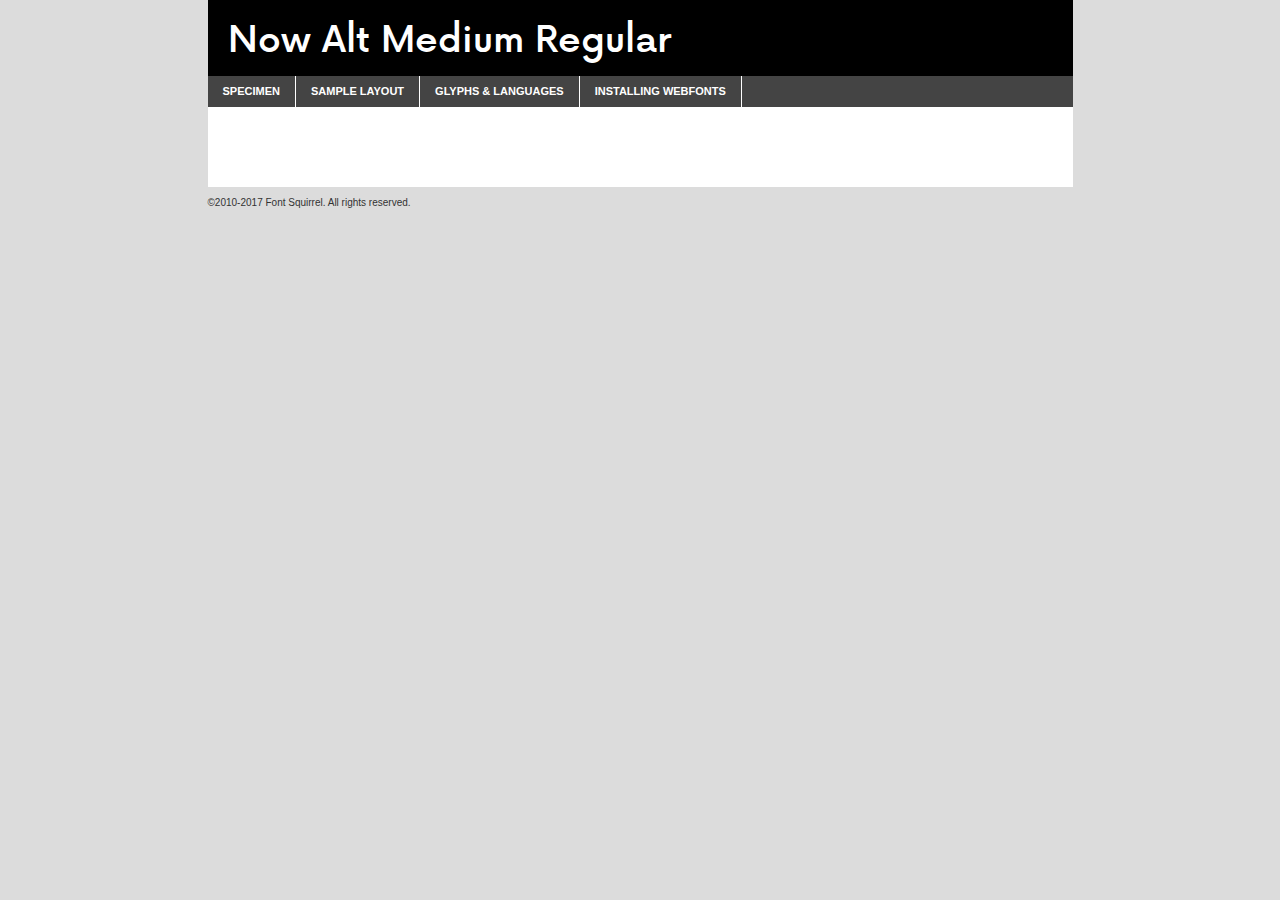
<file: assets/font/now/now.alt-medium-demo.html>
<!DOCTYPE html PUBLIC "-//W3C//DTD XHTML 1.0 Transitional//EN"
	"http://www.w3.org/TR/xhtml1/DTD/xhtml1-transitional.dtd">

<html xmlns="http://www.w3.org/1999/xhtml" xml:lang="en" lang="en">
<head>
	<meta http-equiv="Content-Type" content="text/html; charset=utf-8" />
	<script src="http://ajax.googleapis.com/ajax/libs/jquery/1.7.2/jquery.min.js" type="text/javascript" charset="utf-8"></script>
	<script type="text/javascript">
	(function($){$.fn.easyTabs=function(option){var param=jQuery.extend({fadeSpeed:"fast",defaultContent:1,activeClass:'active'},option);$(this).each(function(){var thisId="#"+this.id;if(param.defaultContent==''){param.defaultContent=1;}
	if(typeof param.defaultContent=="number")
	{var defaultTab=$(thisId+" .tabs li:eq("+(param.defaultContent-1)+") a").attr('href').substr(1);}else{var defaultTab=param.defaultContent;}
	$(thisId+" .tabs li a").each(function(){var tabToHide=$(this).attr('href').substr(1);$("#"+tabToHide).addClass('easytabs-tab-content');});hideAll();changeContent(defaultTab);function hideAll(){$(thisId+" .easytabs-tab-content").hide();}
	function changeContent(tabId){hideAll();$(thisId+" .tabs li").removeClass(param.activeClass);$(thisId+" .tabs li a[href=#"+tabId+"]").closest('li').addClass(param.activeClass);if(param.fadeSpeed!="none")
	{$(thisId+" #"+tabId).fadeIn(param.fadeSpeed);}else{$(thisId+" #"+tabId).show();}}
	$(thisId+" .tabs li").click(function(){var tabId=$(this).find('a').attr('href').substr(1);changeContent(tabId);return false;});});}})(jQuery);
	</script>
	<link rel="stylesheet" href="specimen_files/specimen_stylesheet.css" type="text/css" charset="utf-8" />
	<link rel="stylesheet" href="stylesheet.css" type="text/css" charset="utf-8" />

	<style type="text/css">
					body{
				font-family: 'now_altmedium';
							}
		</style>

	<title>Now Alt Medium Regular Specimen</title>
	
	
	<script type="text/javascript" charset="utf-8">
		$(document).ready(function() {
			$('#container').easyTabs({defaultContent:1});
		});
	</script>
</head>

<body>
<div id="container">
	<div id="header">
		Now Alt Medium Regular	</div>
	<ul class="tabs">
		<li><a href="#specimen">Specimen</a></li>
		<li><a href="#layout">Sample Layout</a></li>
				<li><a href="#glyphs">Glyphs &amp; Languages</a></li>
		<li><a href="#installing">Installing Webfonts</a></li>
		
	</ul>
	
	<div id="main_content">

		
			<div id="specimen">
		
				<div class="section">
					<div class="grid12 firstcol">
						<div class="huge">AaBb</div>
					</div>
				</div>
		
				<div class="section">
					<div class="glyph_range">A&#x200B;B&#x200b;C&#x200b;D&#x200b;E&#x200b;F&#x200b;G&#x200b;H&#x200b;I&#x200b;J&#x200b;K&#x200b;L&#x200b;M&#x200b;N&#x200b;O&#x200b;P&#x200b;Q&#x200b;R&#x200b;S&#x200b;T&#x200b;U&#x200b;V&#x200b;W&#x200b;X&#x200b;Y&#x200b;Z&#x200b;a&#x200b;b&#x200b;c&#x200b;d&#x200b;e&#x200b;f&#x200b;g&#x200b;h&#x200b;i&#x200b;j&#x200b;k&#x200b;l&#x200b;m&#x200b;n&#x200b;o&#x200b;p&#x200b;q&#x200b;r&#x200b;s&#x200b;t&#x200b;u&#x200b;v&#x200b;w&#x200b;x&#x200b;y&#x200b;z&#x200b;1&#x200b;2&#x200b;3&#x200b;4&#x200b;5&#x200b;6&#x200b;7&#x200b;8&#x200b;9&#x200b;0&#x200b;&amp;&#x200b;.&#x200b;,&#x200b;?&#x200b;!&#x200b;&#64;&#x200b;(&#x200b;)&#x200b;#&#x200b;$&#x200b;%&#x200b;*&#x200b;+&#x200b;-&#x200b;=&#x200b;:&#x200b;;</div>
				</div>
				<div class="section">
					<div class="grid12 firstcol">
						<table class="sample_table">
							<tr><td>10</td><td class="size10">abcdefghijklmnopqrstuvwxyzABCDEFGHIJKLMNOPQRSTUVWXYZ0123456789abcdefghijklmnopqrstuvwxyzABCDEFGHIJKLMNOPQRSTUVWXYZ0123456789abcdefghijklmnopqrstuvwxyzABCDEFGHIJKLMNOPQRSTUVWXYZ</td></tr>
							<tr><td>11</td><td class="size11">abcdefghijklmnopqrstuvwxyzABCDEFGHIJKLMNOPQRSTUVWXYZ0123456789abcdefghijklmnopqrstuvwxyzABCDEFGHIJKLMNOPQRSTUVWXYZ0123456789abcdefghijklmnopqrstuvwxyzABCDEFGHIJKLMNOPQRSTUVWXYZ</td></tr>
							<tr><td>12</td><td class="size12">abcdefghijklmnopqrstuvwxyzABCDEFGHIJKLMNOPQRSTUVWXYZ0123456789abcdefghijklmnopqrstuvwxyzABCDEFGHIJKLMNOPQRSTUVWXYZ0123456789abcdefghijklmnopqrstuvwxyzABCDEFGHIJKLMNOPQRSTUVWXYZ</td></tr>
							<tr><td>13</td><td class="size13">abcdefghijklmnopqrstuvwxyzABCDEFGHIJKLMNOPQRSTUVWXYZ0123456789abcdefghijklmnopqrstuvwxyzABCDEFGHIJKLMNOPQRSTUVWXYZ0123456789abcdefghijklmnopqrstuvwxyzABCDEFGHIJKLMNOPQRSTUVWXYZ</td></tr>
							<tr><td>14</td><td class="size14">abcdefghijklmnopqrstuvwxyzABCDEFGHIJKLMNOPQRSTUVWXYZ0123456789abcdefghijklmnopqrstuvwxyzABCDEFGHIJKLMNOPQRSTUVWXYZ0123456789abcdefghijklmnopqrstuvwxyzABCDEFGHIJKLMNOPQRSTUVWXYZ</td></tr>
							<tr><td>16</td><td class="size16">abcdefghijklmnopqrstuvwxyzABCDEFGHIJKLMNOPQRSTUVWXYZ0123456789abcdefghijklmnopqrstuvwxyzABCDEFGHIJKLMNOPQRSTUVWXYZ</td></tr>
							<tr><td>18</td><td class="size18">abcdefghijklmnopqrstuvwxyzABCDEFGHIJKLMNOPQRSTUVWXYZ0123456789abcdefghijklmnopqrstuvwxyzABCDEFGHIJKLMNOPQRSTUVWXYZ</td></tr>
							<tr><td>20</td><td class="size20">abcdefghijklmnopqrstuvwxyzABCDEFGHIJKLMNOPQRSTUVWXYZ0123456789abcdefghijklmnopqrstuvwxyzABCDEFGHIJKLMNOPQRSTUVWXYZ</td></tr>
							<tr><td>24</td><td class="size24">abcdefghijklmnopqrstuvwxyzABCDEFGHIJKLMNOPQRSTUVWXYZ0123456789abcdefghijklmnopqrstuvwxyzABCDEFGHIJKLMNOPQRSTUVWXYZ</td></tr>
							<tr><td>30</td><td class="size30">abcdefghijklmnopqrstuvwxyzABCDEFGHIJKLMNOPQRSTUVWXYZ0123456789abcdefghijklmnopqrstuvwxyzABCDEFGHIJKLMNOPQRSTUVWXYZ</td></tr>
							<tr><td>36</td><td class="size36">abcdefghijklmnopqrstuvwxyzABCDEFGHIJKLMNOPQRSTUVWXYZ0123456789abcdefghijklmnopqrstuvwxyzABCDEFGHIJKLMNOPQRSTUVWXYZ</td></tr>
							<tr><td>48</td><td class="size48">abcdefghijklmnopqrstuvwxyzABCDEFGHIJKLMNOPQRSTUVWXYZ0123456789abcdefghijklmnopqrstuvwxyzABCDEFGHIJKLMNOPQRSTUVWXYZ</td></tr>
							<tr><td>60</td><td class="size60">abcdefghijklmnopqrstuvwxyzABCDEFGHIJKLMNOPQRSTUVWXYZ0123456789abcdefghijklmnopqrstuvwxyzABCDEFGHIJKLMNOPQRSTUVWXYZ</td></tr>
							<tr><td>72</td><td class="size72">abcdefghijklmnopqrstuvwxyzABCDEFGHIJKLMNOPQRSTUVWXYZ0123456789abcdefghijklmnopqrstuvwxyzABCDEFGHIJKLMNOPQRSTUVWXYZ</td></tr>
							<tr><td>90</td><td class="size90">abcdefghijklmnopqrstuvwxyzABCDEFGHIJKLMNOPQRSTUVWXYZ0123456789abcdefghijklmnopqrstuvwxyzABCDEFGHIJKLMNOPQRSTUVWXYZ</td></tr>
						</table>
				
					</div>
			
				</div>
		
		
		
								<div class="section" id="bodycomparison">


										<div id="xheight">
				<div class="fontbody">&#x25FC;&#x25FC;&#x25FC;&#x25FC;&#x25FC;&#x25FC;&#x25FC;&#x25FC;&#x25FC;&#x25FC;&#x25FC;&#x25FC;&#x25FC;&#x25FC;&#x25FC;&#x25FC;&#x25FC;&#x25FC;&#x25FC;&#x25FC;&#x25FC;&#x25FC;&#x25FC;&#x25FC;&#x25FC;&#x25FC;&#x25FC;&#x25FC;&#x25FC;&#x25FC;&#x25FC;&#x25FC;&#x25FC;&#x25FC;&#x25FC;&#x25FC;&#x25FC;&#x25FC;&#x25FC;&#x25FC;&#x25FC;&#x25FC;&#x25FC;&#x25FC;&#x25FC;&#x25FC;&#x25FC;&#x25FC;&#x25FC;&#x25FC;&#x25FC;&#x25FC;&#x25FC;&#x25FC;&#x25FC;&#x25FC;&#x25FC;&#x25FC;&#x25FC;&#x25FC;&#x25FC;&#x25FC;&#x25FC;&#x25FC;&#x25FC;&#x25FC;&#x25FC;&#x25FC;&#x25FC;&#x25FC;&#x25FC;&#x25FC;&#x25FC;&#x25FC;&#x25FC;&#x25FC;&#x25FC;&#x25FC;&#x25FC;&#x25FC;&#x25FC;&#x25FC;&#x25FC;&#x25FC;&#x25FC;&#x25FC;&#x25FC;&#x25FC;&#x25FC;&#x25FC;&#x25FC;&#x25FC;&#x25FC;&#x25FC;&#x25FC;&#x25FC;&#x25FC;&#x25FC;&#x25FC;body</div><div class="arialbody">body</div><div class="verdanabody">body</div><div class="georgiabody">body</div></div>
										<div class="fontbody" style="z-index:1">
											body<span>Now Alt Medium Regular</span>
										</div>
										<div class="arialbody" style="z-index:1">
											body<span>Arial</span>
										</div>
										<div class="verdanabody" style="z-index:1">
											body<span>Verdana</span>
										</div>
										<div class="georgiabody" style="z-index:1">
											body<span>Georgia</span>
										</div>



								</div>
		
		
				<div class="section psample psample_row1" id="">
					
					<div class="grid2 firstcol">
						<p class="size10"><span>10.</span>Aenean lacinia bibendum nulla sed consectetur. Fusce dapibus, tellus ac cursus commodo, tortor mauris condimentum nibh, ut fermentum massa justo sit amet risus. Nullam id dolor id nibh ultricies vehicula ut id elit. Cum sociis natoque penatibus et magnis dis parturient montes, nascetur ridiculus mus. Nulla vitae elit libero, a pharetra augue.</p>
			
					</div>
					<div class="grid3">
						<p class="size11"><span>11.</span>Aenean lacinia bibendum nulla sed consectetur. Fusce dapibus, tellus ac cursus commodo, tortor mauris condimentum nibh, ut fermentum massa justo sit amet risus. Nullam id dolor id nibh ultricies vehicula ut id elit. Cum sociis natoque penatibus et magnis dis parturient montes, nascetur ridiculus mus. Nulla vitae elit libero, a pharetra augue.</p>
			
					</div>
					<div class="grid3">
						<p class="size12"><span>12.</span>Aenean lacinia bibendum nulla sed consectetur. Fusce dapibus, tellus ac cursus commodo, tortor mauris condimentum nibh, ut fermentum massa justo sit amet risus. Nullam id dolor id nibh ultricies vehicula ut id elit. Cum sociis natoque penatibus et magnis dis parturient montes, nascetur ridiculus mus. Nulla vitae elit libero, a pharetra augue.</p>
			
					</div>
					<div class="grid4">
						<p class="size13"><span>13.</span>Aenean lacinia bibendum nulla sed consectetur. Fusce dapibus, tellus ac cursus commodo, tortor mauris condimentum nibh, ut fermentum massa justo sit amet risus. Nullam id dolor id nibh ultricies vehicula ut id elit. Cum sociis natoque penatibus et magnis dis parturient montes, nascetur ridiculus mus. Nulla vitae elit libero, a pharetra augue.</p>
			
					</div>
					<div class="white_blend"></div>
					
				</div>
				<div class="section psample psample_row2" id="">
					<div class="grid3 firstcol">
						<p class="size14"><span>14.</span>Aenean lacinia bibendum nulla sed consectetur. Fusce dapibus, tellus ac cursus commodo, tortor mauris condimentum nibh, ut fermentum massa justo sit amet risus. Nullam id dolor id nibh ultricies vehicula ut id elit. Cum sociis natoque penatibus et magnis dis parturient montes, nascetur ridiculus mus. Nulla vitae elit libero, a pharetra augue.</p>
			
					</div>
					<div class="grid4">
						<p class="size16"><span>16.</span>Aenean lacinia bibendum nulla sed consectetur. Fusce dapibus, tellus ac cursus commodo, tortor mauris condimentum nibh, ut fermentum massa justo sit amet risus. Nullam id dolor id nibh ultricies vehicula ut id elit. Cum sociis natoque penatibus et magnis dis parturient montes, nascetur ridiculus mus. Nulla vitae elit libero, a pharetra augue.</p>
			
					</div>
					<div class="grid5">
						<p class="size18"><span>18.</span>Aenean lacinia bibendum nulla sed consectetur. Fusce dapibus, tellus ac cursus commodo, tortor mauris condimentum nibh, ut fermentum massa justo sit amet risus. Nullam id dolor id nibh ultricies vehicula ut id elit. Cum sociis natoque penatibus et magnis dis parturient montes, nascetur ridiculus mus. Nulla vitae elit libero, a pharetra augue.</p>
			
					</div>

					<div class="white_blend"></div>

				</div>
				
				<div class="section psample psample_row3" id="">
					<div class="grid5 firstcol">
						<p class="size20"><span>20.</span>Aenean lacinia bibendum nulla sed consectetur. Fusce dapibus, tellus ac cursus commodo, tortor mauris condimentum nibh, ut fermentum massa justo sit amet risus. Nullam id dolor id nibh ultricies vehicula ut id elit. Cum sociis natoque penatibus et magnis dis parturient montes, nascetur ridiculus mus. Nulla vitae elit libero, a pharetra augue.</p>
					</div>
					<div class="grid7">
						<p class="size24"><span>24.</span>Aenean lacinia bibendum nulla sed consectetur. Fusce dapibus, tellus ac cursus commodo, tortor mauris condimentum nibh, ut fermentum massa justo sit amet risus. Nullam id dolor id nibh ultricies vehicula ut id elit. Cum sociis natoque penatibus et magnis dis parturient montes, nascetur ridiculus mus. Nulla vitae elit libero, a pharetra augue.</p>
					</div>
					
					<div class="white_blend"></div>
					
				</div>
				
				<div class="section psample psample_row4" id="">
					<div class="grid12 firstcol">
						<p class="size30"><span>30.</span>Aenean lacinia bibendum nulla sed consectetur. Fusce dapibus, tellus ac cursus commodo, tortor mauris condimentum nibh, ut fermentum massa justo sit amet risus. Nullam id dolor id nibh ultricies vehicula ut id elit. Cum sociis natoque penatibus et magnis dis parturient montes, nascetur ridiculus mus. Nulla vitae elit libero, a pharetra augue.</p>
					</div>
					<div class="white_blend"></div>
					
				</div>
				
				
				
				<div class="section psample psample_row1 fullreverse">
					<div class="grid2 firstcol">
						<p class="size10"><span>10.</span>Aenean lacinia bibendum nulla sed consectetur. Fusce dapibus, tellus ac cursus commodo, tortor mauris condimentum nibh, ut fermentum massa justo sit amet risus. Nullam id dolor id nibh ultricies vehicula ut id elit. Cum sociis natoque penatibus et magnis dis parturient montes, nascetur ridiculus mus. Nulla vitae elit libero, a pharetra augue.</p>
			
					</div>
					<div class="grid3">
						<p class="size11"><span>11.</span>Aenean lacinia bibendum nulla sed consectetur. Fusce dapibus, tellus ac cursus commodo, tortor mauris condimentum nibh, ut fermentum massa justo sit amet risus. Nullam id dolor id nibh ultricies vehicula ut id elit. Cum sociis natoque penatibus et magnis dis parturient montes, nascetur ridiculus mus. Nulla vitae elit libero, a pharetra augue.</p>
			
					</div>
					<div class="grid3">
						<p class="size12"><span>12.</span>Aenean lacinia bibendum nulla sed consectetur. Fusce dapibus, tellus ac cursus commodo, tortor mauris condimentum nibh, ut fermentum massa justo sit amet risus. Nullam id dolor id nibh ultricies vehicula ut id elit. Cum sociis natoque penatibus et magnis dis parturient montes, nascetur ridiculus mus. Nulla vitae elit libero, a pharetra augue.</p>
			
					</div>
					<div class="grid4">
						<p class="size13"><span>13.</span>Aenean lacinia bibendum nulla sed consectetur. Fusce dapibus, tellus ac cursus commodo, tortor mauris condimentum nibh, ut fermentum massa justo sit amet risus. Nullam id dolor id nibh ultricies vehicula ut id elit. Cum sociis natoque penatibus et magnis dis parturient montes, nascetur ridiculus mus. Nulla vitae elit libero, a pharetra augue.</p>
			
					</div>
					<div class="black_blend"></div>
					
				</div>
				
				<div class="section psample psample_row2 fullreverse">
					<div class="grid3 firstcol">
						<p class="size14"><span>14.</span>Aenean lacinia bibendum nulla sed consectetur. Fusce dapibus, tellus ac cursus commodo, tortor mauris condimentum nibh, ut fermentum massa justo sit amet risus. Nullam id dolor id nibh ultricies vehicula ut id elit. Cum sociis natoque penatibus et magnis dis parturient montes, nascetur ridiculus mus. Nulla vitae elit libero, a pharetra augue.</p>
			
					</div>
					<div class="grid4">
						<p class="size16"><span>16.</span>Aenean lacinia bibendum nulla sed consectetur. Fusce dapibus, tellus ac cursus commodo, tortor mauris condimentum nibh, ut fermentum massa justo sit amet risus. Nullam id dolor id nibh ultricies vehicula ut id elit. Cum sociis natoque penatibus et magnis dis parturient montes, nascetur ridiculus mus. Nulla vitae elit libero, a pharetra augue.</p>
			
					</div>
					<div class="grid5">
						<p class="size18"><span>18.</span>Aenean lacinia bibendum nulla sed consectetur. Fusce dapibus, tellus ac cursus commodo, tortor mauris condimentum nibh, ut fermentum massa justo sit amet risus. Nullam id dolor id nibh ultricies vehicula ut id elit. Cum sociis natoque penatibus et magnis dis parturient montes, nascetur ridiculus mus. Nulla vitae elit libero, a pharetra augue.</p>
			
					</div>
					<div class="black_blend"></div>

				</div>
				
				<div class="section psample fullreverse psample_row3" id="">
					<div class="grid5 firstcol">
						<p class="size20"><span>20.</span>Aenean lacinia bibendum nulla sed consectetur. Fusce dapibus, tellus ac cursus commodo, tortor mauris condimentum nibh, ut fermentum massa justo sit amet risus. Nullam id dolor id nibh ultricies vehicula ut id elit. Cum sociis natoque penatibus et magnis dis parturient montes, nascetur ridiculus mus. Nulla vitae elit libero, a pharetra augue.</p>
					</div>
					<div class="grid7">
						<p class="size24"><span>24.</span>Aenean lacinia bibendum nulla sed consectetur. Fusce dapibus, tellus ac cursus commodo, tortor mauris condimentum nibh, ut fermentum massa justo sit amet risus. Nullam id dolor id nibh ultricies vehicula ut id elit. Cum sociis natoque penatibus et magnis dis parturient montes, nascetur ridiculus mus. Nulla vitae elit libero, a pharetra augue.</p>
					</div>
					
					<div class="black_blend"></div>
					
				</div>
				
				<div class="section psample fullreverse psample_row4" id="" style="border-bottom: 20px #000 solid;">
					<div class="grid12 firstcol">
						<p class="size30"><span>30.</span>Aenean lacinia bibendum nulla sed consectetur. Fusce dapibus, tellus ac cursus commodo, tortor mauris condimentum nibh, ut fermentum massa justo sit amet risus. Nullam id dolor id nibh ultricies vehicula ut id elit. Cum sociis natoque penatibus et magnis dis parturient montes, nascetur ridiculus mus. Nulla vitae elit libero, a pharetra augue.</p>
					</div>
					<div class="black_blend"></div>
					
				</div>
				
				
				
				
			</div>
			
			<div id="layout">
				
				<div class="section">
					
					<div class="grid12 firstcol">
						<h1>Lorem Ipsum Dolor</h1>
						<h2>Etiam porta sem malesuada magna mollis euismod</h2>
						
						<p class="byline">By <a href="#link">Aenean Lacinia</a></p>
					</div>
				</div>
				<div class="section">
					<div class="grid8 firstcol">
						<p class="large">Donec sed odio dui. Morbi leo risus, porta ac consectetur ac, vestibulum at eros. Fusce dapibus, tellus ac cursus commodo, tortor mauris condimentum nibh, ut fermentum massa justo sit amet risus. </p>

						
						<h3>Pellentesque ornare sem</h3>

						<p>Maecenas sed diam eget risus varius blandit sit amet non magna. Maecenas faucibus mollis interdum. Donec ullamcorper nulla non metus auctor fringilla. Nullam id dolor id nibh ultricies vehicula ut id elit. Nullam id dolor id nibh ultricies vehicula ut id elit. </p>

						<p>Aenean eu leo quam. Pellentesque ornare sem lacinia quam venenatis vestibulum. Lorem ipsum dolor sit amet, consectetur adipiscing elit. Cum sociis natoque penatibus et magnis dis parturient montes, nascetur ridiculus mus. </p>

						<p>Nulla vitae elit libero, a pharetra augue. Praesent commodo cursus magna, vel scelerisque nisl consectetur et. Aenean lacinia bibendum nulla sed consectetur. </p>

						<p>Nullam quis risus eget urna mollis ornare vel eu leo. Nullam quis risus eget urna mollis ornare vel eu leo. Maecenas sed diam eget risus varius blandit sit amet non magna. Donec ullamcorper nulla non metus auctor fringilla. </p>

						<h3>Cras mattis consectetur</h3>

						<p>Aenean eu leo quam. Pellentesque ornare sem lacinia quam venenatis vestibulum. Aenean lacinia bibendum nulla sed consectetur. Integer posuere erat a ante venenatis dapibus posuere velit aliquet. Cras mattis consectetur purus sit amet fermentum. </p>

						<p>Nullam id dolor id nibh ultricies vehicula ut id elit. Nullam quis risus eget urna mollis ornare vel eu leo. Cras mattis consectetur purus sit amet fermentum.</p>
					</div>
					
					<div class="grid4 sidebar">
						
						<div class="box reverse">
							<p class="last">Nullam quis risus eget urna mollis ornare vel eu leo. Donec ullamcorper nulla non metus auctor fringilla. Cras mattis consectetur purus sit amet fermentum. Sed posuere consectetur est at lobortis. Lorem ipsum dolor sit amet, consectetur adipiscing elit. </p>
						</div>
						
						<p class="caption">Maecenas sed diam eget risus varius.</p>

						<p>Vestibulum id ligula porta felis euismod semper. Integer posuere erat a ante venenatis dapibus posuere velit aliquet. Vestibulum id ligula porta felis euismod semper. Sed posuere consectetur est at lobortis. Maecenas sed diam eget risus varius blandit sit amet non magna. Fusce dapibus, tellus ac cursus commodo, tortor mauris condimentum nibh, ut fermentum massa justo sit amet risus. </p>

					

						<p>Duis mollis, est non commodo luctus, nisi erat porttitor ligula, eget lacinia odio sem nec elit. Aenean lacinia bibendum nulla sed consectetur. Vivamus sagittis lacus vel augue laoreet rutrum faucibus dolor auctor. Aenean lacinia bibendum nulla sed consectetur. Nullam quis risus eget urna mollis ornare vel eu leo. </p>

						<p>Praesent commodo cursus magna, vel scelerisque nisl consectetur et. Donec ullamcorper nulla non metus auctor fringilla. Maecenas faucibus mollis interdum. Fusce dapibus, tellus ac cursus commodo, tortor mauris condimentum nibh, ut fermentum massa justo sit amet risus. </p>

					</div>
				</div>
				
			</div>


			



		<div id="glyphs">
			<div class="section">
				<div class="grid12 firstcol">
			
				<h1>Language Support</h1>
				<p>The subset of Now Alt Medium Regular in this kit supports the following languages:<br />
			
					Albanian, Basque, Breton, Chamorro, Danish, Dutch, English, Faroese, Finnish, French, Frisian, Galician, German, Icelandic, Italian, Malagasy, Norwegian, Portuguese, Spanish, Alsatian, Aragonese, Arapaho, Arrernte, Asturian, Aymara, Bislama, Cebuano, Corsican, Fijian, French_creole, Genoese, Gilbertese, Greenlandic, Haitian_creole, Hiligaynon, Hmong, Hopi, Ibanag, Iloko_ilokano, Indonesian, Interglossa_glosa, Interlingua, Irish_gaelic, Jerriais, Lojban, Lombard, Luxembourgeois, Manx, Mohawk, Norfolk_pitcairnese, Occitan, Oromo, Pangasinan, Papiamento, Piedmontese, Potawatomi, Rhaeto-romance, Romansh, Rotokas, Sami_lule, Samoan, Sardinian, Scots_gaelic, Seychelles_creole, Shona, Sicilian, Somali, Southern_ndebele, Swahili, Swati_swazi, Tagalog_filipino_pilipino, Tetum, Tok_pisin, Uyghur_latinized, Volapuk, Walloon, Warlpiri, Xhosa, Yapese, Zulu, Latinbasic, Ubasic, Demo				</p>
				<h1>Glyph Chart</h1>
				<p>The subset of Now Alt Medium Regular in this kit includes all the glyphs listed below. Unicode entities are included above each glyph to help you insert individual characters into your layout.</p>
				<div id="glyph_chart">
			
																				 <div><p>&amp;#32;</p>&#32;</div>
																				 <div><p>&amp;#33;</p>&#33;</div>
																				 <div><p>&amp;#34;</p>&#34;</div>
																				 <div><p>&amp;#35;</p>&#35;</div>
																				 <div><p>&amp;#36;</p>&#36;</div>
																				 <div><p>&amp;#37;</p>&#37;</div>
																				 <div><p>&amp;#38;</p>&#38;</div>
																				 <div><p>&amp;#39;</p>&#39;</div>
																				 <div><p>&amp;#40;</p>&#40;</div>
																				 <div><p>&amp;#41;</p>&#41;</div>
																				 <div><p>&amp;#42;</p>&#42;</div>
																				 <div><p>&amp;#43;</p>&#43;</div>
																				 <div><p>&amp;#44;</p>&#44;</div>
																				 <div><p>&amp;#45;</p>&#45;</div>
																				 <div><p>&amp;#46;</p>&#46;</div>
																				 <div><p>&amp;#47;</p>&#47;</div>
																				 <div><p>&amp;#48;</p>&#48;</div>
																				 <div><p>&amp;#49;</p>&#49;</div>
																				 <div><p>&amp;#50;</p>&#50;</div>
																				 <div><p>&amp;#51;</p>&#51;</div>
																				 <div><p>&amp;#52;</p>&#52;</div>
																				 <div><p>&amp;#53;</p>&#53;</div>
																				 <div><p>&amp;#54;</p>&#54;</div>
																				 <div><p>&amp;#55;</p>&#55;</div>
																				 <div><p>&amp;#56;</p>&#56;</div>
																				 <div><p>&amp;#57;</p>&#57;</div>
																				 <div><p>&amp;#58;</p>&#58;</div>
																				 <div><p>&amp;#59;</p>&#59;</div>
																				 <div><p>&amp;#60;</p>&#60;</div>
																				 <div><p>&amp;#61;</p>&#61;</div>
																				 <div><p>&amp;#62;</p>&#62;</div>
																				 <div><p>&amp;#63;</p>&#63;</div>
																				 <div><p>&amp;#64;</p>&#64;</div>
																				 <div><p>&amp;#65;</p>&#65;</div>
																				 <div><p>&amp;#66;</p>&#66;</div>
																				 <div><p>&amp;#67;</p>&#67;</div>
																				 <div><p>&amp;#68;</p>&#68;</div>
																				 <div><p>&amp;#69;</p>&#69;</div>
																				 <div><p>&amp;#70;</p>&#70;</div>
																				 <div><p>&amp;#71;</p>&#71;</div>
																				 <div><p>&amp;#72;</p>&#72;</div>
																				 <div><p>&amp;#73;</p>&#73;</div>
																				 <div><p>&amp;#74;</p>&#74;</div>
																				 <div><p>&amp;#75;</p>&#75;</div>
																				 <div><p>&amp;#76;</p>&#76;</div>
																				 <div><p>&amp;#77;</p>&#77;</div>
																				 <div><p>&amp;#78;</p>&#78;</div>
																				 <div><p>&amp;#79;</p>&#79;</div>
																				 <div><p>&amp;#80;</p>&#80;</div>
																				 <div><p>&amp;#81;</p>&#81;</div>
																				 <div><p>&amp;#82;</p>&#82;</div>
																				 <div><p>&amp;#83;</p>&#83;</div>
																				 <div><p>&amp;#84;</p>&#84;</div>
																				 <div><p>&amp;#85;</p>&#85;</div>
																				 <div><p>&amp;#86;</p>&#86;</div>
																				 <div><p>&amp;#87;</p>&#87;</div>
																				 <div><p>&amp;#88;</p>&#88;</div>
																				 <div><p>&amp;#89;</p>&#89;</div>
																				 <div><p>&amp;#90;</p>&#90;</div>
																				 <div><p>&amp;#91;</p>&#91;</div>
																				 <div><p>&amp;#92;</p>&#92;</div>
																				 <div><p>&amp;#93;</p>&#93;</div>
																				 <div><p>&amp;#94;</p>&#94;</div>
																				 <div><p>&amp;#95;</p>&#95;</div>
																				 <div><p>&amp;#96;</p>&#96;</div>
																				 <div><p>&amp;#97;</p>&#97;</div>
																				 <div><p>&amp;#98;</p>&#98;</div>
																				 <div><p>&amp;#99;</p>&#99;</div>
																				 <div><p>&amp;#100;</p>&#100;</div>
																				 <div><p>&amp;#101;</p>&#101;</div>
																				 <div><p>&amp;#102;</p>&#102;</div>
																				 <div><p>&amp;#103;</p>&#103;</div>
																				 <div><p>&amp;#104;</p>&#104;</div>
																				 <div><p>&amp;#105;</p>&#105;</div>
																				 <div><p>&amp;#106;</p>&#106;</div>
																				 <div><p>&amp;#107;</p>&#107;</div>
																				 <div><p>&amp;#108;</p>&#108;</div>
																				 <div><p>&amp;#109;</p>&#109;</div>
																				 <div><p>&amp;#110;</p>&#110;</div>
																				 <div><p>&amp;#111;</p>&#111;</div>
																				 <div><p>&amp;#112;</p>&#112;</div>
																				 <div><p>&amp;#113;</p>&#113;</div>
																				 <div><p>&amp;#114;</p>&#114;</div>
																				 <div><p>&amp;#115;</p>&#115;</div>
																				 <div><p>&amp;#116;</p>&#116;</div>
																				 <div><p>&amp;#117;</p>&#117;</div>
																				 <div><p>&amp;#118;</p>&#118;</div>
																				 <div><p>&amp;#119;</p>&#119;</div>
																				 <div><p>&amp;#120;</p>&#120;</div>
																				 <div><p>&amp;#121;</p>&#121;</div>
																				 <div><p>&amp;#122;</p>&#122;</div>
																				 <div><p>&amp;#123;</p>&#123;</div>
																				 <div><p>&amp;#124;</p>&#124;</div>
																				 <div><p>&amp;#125;</p>&#125;</div>
																				 <div><p>&amp;#126;</p>&#126;</div>
																				 <div><p>&amp;#160;</p>&#160;</div>
																				 <div><p>&amp;#161;</p>&#161;</div>
																				 <div><p>&amp;#162;</p>&#162;</div>
																				 <div><p>&amp;#163;</p>&#163;</div>
																				 <div><p>&amp;#164;</p>&#164;</div>
																				 <div><p>&amp;#165;</p>&#165;</div>
																				 <div><p>&amp;#166;</p>&#166;</div>
																				 <div><p>&amp;#167;</p>&#167;</div>
																				 <div><p>&amp;#168;</p>&#168;</div>
																				 <div><p>&amp;#169;</p>&#169;</div>
																				 <div><p>&amp;#170;</p>&#170;</div>
																				 <div><p>&amp;#171;</p>&#171;</div>
																				 <div><p>&amp;#172;</p>&#172;</div>
																				 <div><p>&amp;#173;</p>&#173;</div>
																				 <div><p>&amp;#174;</p>&#174;</div>
																				 <div><p>&amp;#175;</p>&#175;</div>
																				 <div><p>&amp;#176;</p>&#176;</div>
																				 <div><p>&amp;#177;</p>&#177;</div>
																				 <div><p>&amp;#178;</p>&#178;</div>
																				 <div><p>&amp;#179;</p>&#179;</div>
																				 <div><p>&amp;#180;</p>&#180;</div>
																				 <div><p>&amp;#181;</p>&#181;</div>
																				 <div><p>&amp;#182;</p>&#182;</div>
																				 <div><p>&amp;#183;</p>&#183;</div>
																				 <div><p>&amp;#184;</p>&#184;</div>
																				 <div><p>&amp;#185;</p>&#185;</div>
																				 <div><p>&amp;#186;</p>&#186;</div>
																				 <div><p>&amp;#187;</p>&#187;</div>
																				 <div><p>&amp;#188;</p>&#188;</div>
																				 <div><p>&amp;#189;</p>&#189;</div>
																				 <div><p>&amp;#190;</p>&#190;</div>
																				 <div><p>&amp;#191;</p>&#191;</div>
																				 <div><p>&amp;#192;</p>&#192;</div>
																				 <div><p>&amp;#193;</p>&#193;</div>
																				 <div><p>&amp;#194;</p>&#194;</div>
																				 <div><p>&amp;#195;</p>&#195;</div>
																				 <div><p>&amp;#196;</p>&#196;</div>
																				 <div><p>&amp;#197;</p>&#197;</div>
																				 <div><p>&amp;#198;</p>&#198;</div>
																				 <div><p>&amp;#199;</p>&#199;</div>
																				 <div><p>&amp;#200;</p>&#200;</div>
																				 <div><p>&amp;#201;</p>&#201;</div>
																				 <div><p>&amp;#202;</p>&#202;</div>
																				 <div><p>&amp;#203;</p>&#203;</div>
																				 <div><p>&amp;#204;</p>&#204;</div>
																				 <div><p>&amp;#205;</p>&#205;</div>
																				 <div><p>&amp;#206;</p>&#206;</div>
																				 <div><p>&amp;#207;</p>&#207;</div>
																				 <div><p>&amp;#208;</p>&#208;</div>
																				 <div><p>&amp;#209;</p>&#209;</div>
																				 <div><p>&amp;#210;</p>&#210;</div>
																				 <div><p>&amp;#211;</p>&#211;</div>
																				 <div><p>&amp;#212;</p>&#212;</div>
																				 <div><p>&amp;#213;</p>&#213;</div>
																				 <div><p>&amp;#214;</p>&#214;</div>
																				 <div><p>&amp;#215;</p>&#215;</div>
																				 <div><p>&amp;#216;</p>&#216;</div>
																				 <div><p>&amp;#217;</p>&#217;</div>
																				 <div><p>&amp;#218;</p>&#218;</div>
																				 <div><p>&amp;#219;</p>&#219;</div>
																				 <div><p>&amp;#220;</p>&#220;</div>
																				 <div><p>&amp;#221;</p>&#221;</div>
																				 <div><p>&amp;#222;</p>&#222;</div>
																				 <div><p>&amp;#223;</p>&#223;</div>
																				 <div><p>&amp;#224;</p>&#224;</div>
																				 <div><p>&amp;#225;</p>&#225;</div>
																				 <div><p>&amp;#226;</p>&#226;</div>
																				 <div><p>&amp;#227;</p>&#227;</div>
																				 <div><p>&amp;#228;</p>&#228;</div>
																				 <div><p>&amp;#229;</p>&#229;</div>
																				 <div><p>&amp;#230;</p>&#230;</div>
																				 <div><p>&amp;#231;</p>&#231;</div>
																				 <div><p>&amp;#232;</p>&#232;</div>
																				 <div><p>&amp;#233;</p>&#233;</div>
																				 <div><p>&amp;#234;</p>&#234;</div>
																				 <div><p>&amp;#235;</p>&#235;</div>
																				 <div><p>&amp;#236;</p>&#236;</div>
																				 <div><p>&amp;#237;</p>&#237;</div>
																				 <div><p>&amp;#238;</p>&#238;</div>
																				 <div><p>&amp;#239;</p>&#239;</div>
																				 <div><p>&amp;#240;</p>&#240;</div>
																				 <div><p>&amp;#241;</p>&#241;</div>
																				 <div><p>&amp;#242;</p>&#242;</div>
																				 <div><p>&amp;#243;</p>&#243;</div>
																				 <div><p>&amp;#244;</p>&#244;</div>
																				 <div><p>&amp;#245;</p>&#245;</div>
																				 <div><p>&amp;#246;</p>&#246;</div>
																				 <div><p>&amp;#247;</p>&#247;</div>
																				 <div><p>&amp;#248;</p>&#248;</div>
																				 <div><p>&amp;#249;</p>&#249;</div>
																				 <div><p>&amp;#250;</p>&#250;</div>
																				 <div><p>&amp;#251;</p>&#251;</div>
																				 <div><p>&amp;#252;</p>&#252;</div>
																				 <div><p>&amp;#253;</p>&#253;</div>
																				 <div><p>&amp;#254;</p>&#254;</div>
																				 <div><p>&amp;#255;</p>&#255;</div>
																				 <div><p>&amp;#338;</p>&#338;</div>
																				 <div><p>&amp;#339;</p>&#339;</div>
																				 <div><p>&amp;#376;</p>&#376;</div>
																				 <div><p>&amp;#710;</p>&#710;</div>
																				 <div><p>&amp;#732;</p>&#732;</div>
																				 <div><p>&amp;#8192;</p>&#8192;</div>
																				 <div><p>&amp;#8193;</p>&#8193;</div>
																				 <div><p>&amp;#8194;</p>&#8194;</div>
																				 <div><p>&amp;#8195;</p>&#8195;</div>
																				 <div><p>&amp;#8196;</p>&#8196;</div>
																				 <div><p>&amp;#8197;</p>&#8197;</div>
																				 <div><p>&amp;#8198;</p>&#8198;</div>
																				 <div><p>&amp;#8199;</p>&#8199;</div>
																				 <div><p>&amp;#8200;</p>&#8200;</div>
																				 <div><p>&amp;#8201;</p>&#8201;</div>
																				 <div><p>&amp;#8202;</p>&#8202;</div>
																				 <div><p>&amp;#8208;</p>&#8208;</div>
																				 <div><p>&amp;#8209;</p>&#8209;</div>
																				 <div><p>&amp;#8210;</p>&#8210;</div>
																				 <div><p>&amp;#8211;</p>&#8211;</div>
																				 <div><p>&amp;#8212;</p>&#8212;</div>
																				 <div><p>&amp;#8216;</p>&#8216;</div>
																				 <div><p>&amp;#8217;</p>&#8217;</div>
																				 <div><p>&amp;#8218;</p>&#8218;</div>
																				 <div><p>&amp;#8220;</p>&#8220;</div>
																				 <div><p>&amp;#8221;</p>&#8221;</div>
																				 <div><p>&amp;#8222;</p>&#8222;</div>
																				 <div><p>&amp;#8226;</p>&#8226;</div>
																				 <div><p>&amp;#8230;</p>&#8230;</div>
																				 <div><p>&amp;#8239;</p>&#8239;</div>
																				 <div><p>&amp;#8249;</p>&#8249;</div>
																				 <div><p>&amp;#8250;</p>&#8250;</div>
																				 <div><p>&amp;#8287;</p>&#8287;</div>
																				 <div><p>&amp;#8364;</p>&#8364;</div>
																				 <div><p>&amp;#8482;</p>&#8482;</div>
																				 <div><p>&amp;#9724;</p>&#9724;</div>
																				 <div><p>&amp;#64257;</p>&#64257;</div>
																				 <div><p>&amp;#64258;</p>&#64258;</div>
																																																</div>	
				</div>
		
		
			</div>
		</div>
		
		
		<div id="specs">
			
		</div>
	
		<div id="installing">
			<div class="section">
				<div class="grid7 firstcol">
					<h1>Installing Webfonts</h1>
					
					<p>Webfonts are supported by all major browser platforms but not all in the same way. There are currently four different font formats that must be included in order to target all browsers. This includes TTF, WOFF, EOT and SVG.</p>
					
					<h2>1. Upload your webfonts</h2>
					<p>You must upload your webfont kit to your website. They should be in or near the same directory as your CSS files.</p>
					
					<h2>2. Include the webfont stylesheet</h2>
					<p>A special CSS @font-face declaration helps the various browsers select the appropriate font it needs without causing you a bunch of headaches. Learn more about this syntax by reading the <a href="https://www.fontspring.com/blog/further-hardening-of-the-bulletproof-syntax">Fontspring blog post</a> about it. The code for it is as follows:</p>


<code>
@font-face{ 
	font-family: 'MyWebFont';
	src: url('WebFont.eot');
	src: url('WebFont.eot?#iefix') format('embedded-opentype'),
	     url('WebFont.woff') format('woff'),
	     url('WebFont.ttf') format('truetype'),
	     url('WebFont.svg#webfont') format('svg');
}
</code>

	<p>We've already gone ahead and generated the code for you. All you have to do is link to the stylesheet in your HTML, like this:</p>
	<code>&lt;link rel=&quot;stylesheet&quot; href=&quot;stylesheet.css&quot; type=&quot;text/css&quot; charset=&quot;utf-8&quot; /&gt;</code>

					<h2>3. Modify your own stylesheet</h2>
					<p>To take advantage of your new fonts, you must tell your stylesheet to use them. Look at the original @font-face declaration above and find the property called "font-family." The name linked there will be what you use to reference the font. Prepend that webfont name to the font stack in the "font-family" property, inside the selector you want to change. For example:</p>
<code>p { font-family: 'WebFont', Arial, sans-serif; }</code>

<h2>4. Test</h2>
<p>Getting webfonts to work cross-browser <em>can</em> be tricky. Use the information in the sidebar to help you if you find that fonts aren't loading in a particular browser.</p>
				</div>
				
				<div class="grid5 sidebar">
					<div class="box">
						<h2>Troubleshooting<br />Font-Face Problems</h2>
						<p>Having trouble getting your webfonts to load in your new website? Here are some tips to sort out what might be the problem.</p>

						<h3>Fonts not showing in any browser</h3>

						<p>This sounds like you need to work on the plumbing. You either did not upload the fonts to the correct directory, or you did not link the fonts properly in the CSS. If you've confirmed that all this is correct and you still have a problem, take a look at your .htaccess file and see if requests are getting intercepted.</p>

						<h3>Fonts not loading in iPhone or iPad</h3>

						<p>The most common problem here is that you are serving the fonts from an IIS server. IIS refuses to serve files that have unknown MIME types. If that is the case, you must set the MIME type for SVG to "image/svg+xml" in the server settings. Follow these instructions from Microsoft if you need help.</p>

						<h3>Fonts not loading in Firefox</h3>

						<p>The primary reason for this failure? You are still using a version Firefox older than 3.5. So upgrade already! If that isn't it, then you are very likely serving fonts from a different domain. Firefox requires that all font assets be served from the same domain. Lastly it is possible that you need to add WOFF to your list of MIME types (if you are serving via IIS.)</p>

						<h3>Fonts not loading in IE</h3>

						<p>Are you looking at Internet Explorer on an actual Windows machine or are you cheating by using a service like Adobe BrowserLab? Many of these screenshot services do not render @font-face for IE. Best to test it on a real machine.</p>

						<h3>Fonts not loading in IE9</h3>

						<p>IE9, like Firefox, requires that fonts be served from the same domain as the website. Make sure that is the case.</p>
					</div>
				</div>
			</div>
			
		</div>
	
	</div>
	<div id="footer">
		<p>&copy;2010-2017 Font Squirrel. All rights reserved.</p>
	</div>
</div>
</body>
</html>
</file>
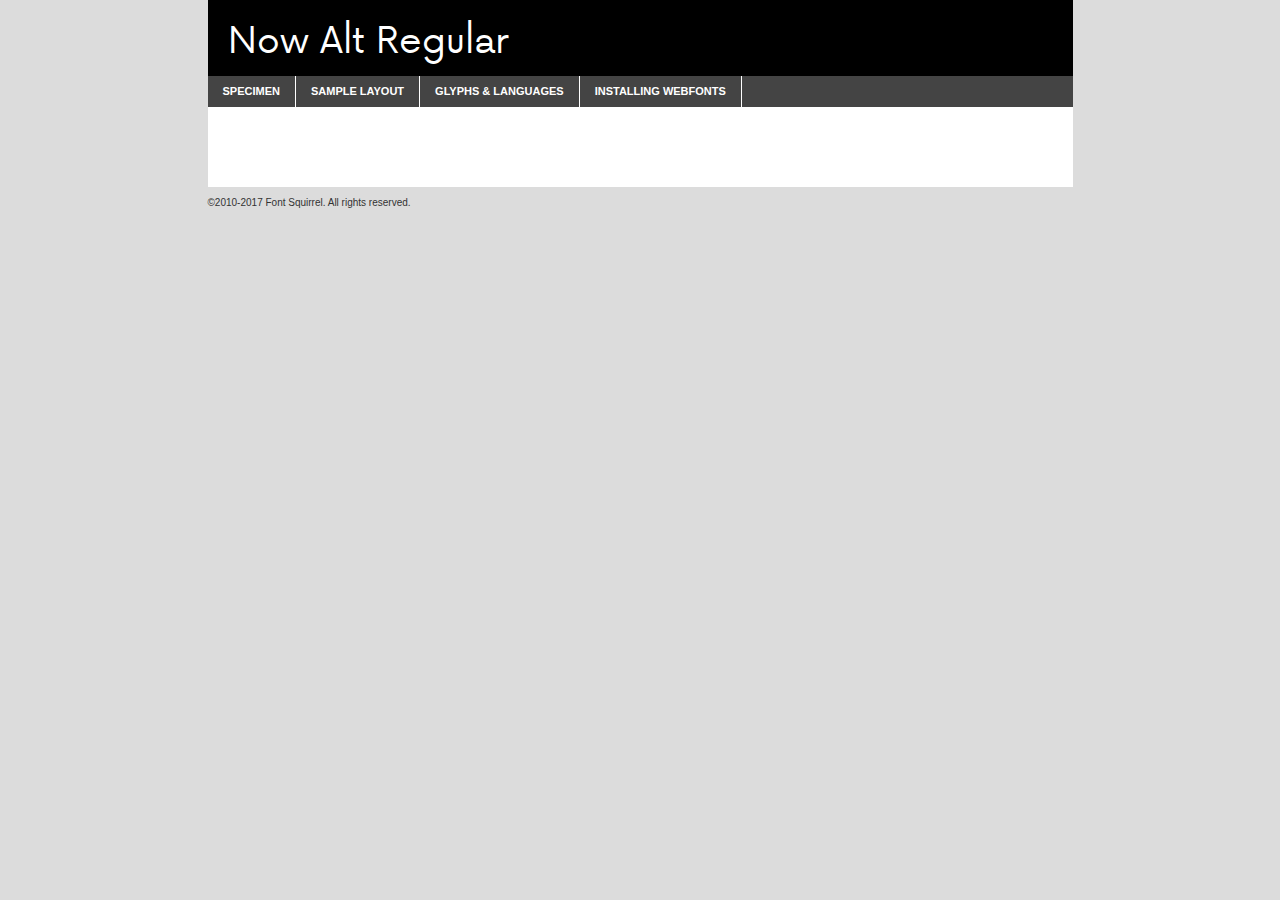
<file: assets/font/now/now.alt-regular-demo.html>
<!DOCTYPE html PUBLIC "-//W3C//DTD XHTML 1.0 Transitional//EN"
	"http://www.w3.org/TR/xhtml1/DTD/xhtml1-transitional.dtd">

<html xmlns="http://www.w3.org/1999/xhtml" xml:lang="en" lang="en">
<head>
	<meta http-equiv="Content-Type" content="text/html; charset=utf-8" />
	<script src="http://ajax.googleapis.com/ajax/libs/jquery/1.7.2/jquery.min.js" type="text/javascript" charset="utf-8"></script>
	<script type="text/javascript">
	(function($){$.fn.easyTabs=function(option){var param=jQuery.extend({fadeSpeed:"fast",defaultContent:1,activeClass:'active'},option);$(this).each(function(){var thisId="#"+this.id;if(param.defaultContent==''){param.defaultContent=1;}
	if(typeof param.defaultContent=="number")
	{var defaultTab=$(thisId+" .tabs li:eq("+(param.defaultContent-1)+") a").attr('href').substr(1);}else{var defaultTab=param.defaultContent;}
	$(thisId+" .tabs li a").each(function(){var tabToHide=$(this).attr('href').substr(1);$("#"+tabToHide).addClass('easytabs-tab-content');});hideAll();changeContent(defaultTab);function hideAll(){$(thisId+" .easytabs-tab-content").hide();}
	function changeContent(tabId){hideAll();$(thisId+" .tabs li").removeClass(param.activeClass);$(thisId+" .tabs li a[href=#"+tabId+"]").closest('li').addClass(param.activeClass);if(param.fadeSpeed!="none")
	{$(thisId+" #"+tabId).fadeIn(param.fadeSpeed);}else{$(thisId+" #"+tabId).show();}}
	$(thisId+" .tabs li").click(function(){var tabId=$(this).find('a').attr('href').substr(1);changeContent(tabId);return false;});});}})(jQuery);
	</script>
	<link rel="stylesheet" href="specimen_files/specimen_stylesheet.css" type="text/css" charset="utf-8" />
	<link rel="stylesheet" href="stylesheet.css" type="text/css" charset="utf-8" />

	<style type="text/css">
					body{
				font-family: 'now_altregular';
							}
		</style>

	<title>Now Alt Regular Specimen</title>
	
	
	<script type="text/javascript" charset="utf-8">
		$(document).ready(function() {
			$('#container').easyTabs({defaultContent:1});
		});
	</script>
</head>

<body>
<div id="container">
	<div id="header">
		Now Alt Regular	</div>
	<ul class="tabs">
		<li><a href="#specimen">Specimen</a></li>
		<li><a href="#layout">Sample Layout</a></li>
				<li><a href="#glyphs">Glyphs &amp; Languages</a></li>
		<li><a href="#installing">Installing Webfonts</a></li>
		
	</ul>
	
	<div id="main_content">

		
			<div id="specimen">
		
				<div class="section">
					<div class="grid12 firstcol">
						<div class="huge">AaBb</div>
					</div>
				</div>
		
				<div class="section">
					<div class="glyph_range">A&#x200B;B&#x200b;C&#x200b;D&#x200b;E&#x200b;F&#x200b;G&#x200b;H&#x200b;I&#x200b;J&#x200b;K&#x200b;L&#x200b;M&#x200b;N&#x200b;O&#x200b;P&#x200b;Q&#x200b;R&#x200b;S&#x200b;T&#x200b;U&#x200b;V&#x200b;W&#x200b;X&#x200b;Y&#x200b;Z&#x200b;a&#x200b;b&#x200b;c&#x200b;d&#x200b;e&#x200b;f&#x200b;g&#x200b;h&#x200b;i&#x200b;j&#x200b;k&#x200b;l&#x200b;m&#x200b;n&#x200b;o&#x200b;p&#x200b;q&#x200b;r&#x200b;s&#x200b;t&#x200b;u&#x200b;v&#x200b;w&#x200b;x&#x200b;y&#x200b;z&#x200b;1&#x200b;2&#x200b;3&#x200b;4&#x200b;5&#x200b;6&#x200b;7&#x200b;8&#x200b;9&#x200b;0&#x200b;&amp;&#x200b;.&#x200b;,&#x200b;?&#x200b;!&#x200b;&#64;&#x200b;(&#x200b;)&#x200b;#&#x200b;$&#x200b;%&#x200b;*&#x200b;+&#x200b;-&#x200b;=&#x200b;:&#x200b;;</div>
				</div>
				<div class="section">
					<div class="grid12 firstcol">
						<table class="sample_table">
							<tr><td>10</td><td class="size10">abcdefghijklmnopqrstuvwxyzABCDEFGHIJKLMNOPQRSTUVWXYZ0123456789abcdefghijklmnopqrstuvwxyzABCDEFGHIJKLMNOPQRSTUVWXYZ0123456789abcdefghijklmnopqrstuvwxyzABCDEFGHIJKLMNOPQRSTUVWXYZ</td></tr>
							<tr><td>11</td><td class="size11">abcdefghijklmnopqrstuvwxyzABCDEFGHIJKLMNOPQRSTUVWXYZ0123456789abcdefghijklmnopqrstuvwxyzABCDEFGHIJKLMNOPQRSTUVWXYZ0123456789abcdefghijklmnopqrstuvwxyzABCDEFGHIJKLMNOPQRSTUVWXYZ</td></tr>
							<tr><td>12</td><td class="size12">abcdefghijklmnopqrstuvwxyzABCDEFGHIJKLMNOPQRSTUVWXYZ0123456789abcdefghijklmnopqrstuvwxyzABCDEFGHIJKLMNOPQRSTUVWXYZ0123456789abcdefghijklmnopqrstuvwxyzABCDEFGHIJKLMNOPQRSTUVWXYZ</td></tr>
							<tr><td>13</td><td class="size13">abcdefghijklmnopqrstuvwxyzABCDEFGHIJKLMNOPQRSTUVWXYZ0123456789abcdefghijklmnopqrstuvwxyzABCDEFGHIJKLMNOPQRSTUVWXYZ0123456789abcdefghijklmnopqrstuvwxyzABCDEFGHIJKLMNOPQRSTUVWXYZ</td></tr>
							<tr><td>14</td><td class="size14">abcdefghijklmnopqrstuvwxyzABCDEFGHIJKLMNOPQRSTUVWXYZ0123456789abcdefghijklmnopqrstuvwxyzABCDEFGHIJKLMNOPQRSTUVWXYZ0123456789abcdefghijklmnopqrstuvwxyzABCDEFGHIJKLMNOPQRSTUVWXYZ</td></tr>
							<tr><td>16</td><td class="size16">abcdefghijklmnopqrstuvwxyzABCDEFGHIJKLMNOPQRSTUVWXYZ0123456789abcdefghijklmnopqrstuvwxyzABCDEFGHIJKLMNOPQRSTUVWXYZ</td></tr>
							<tr><td>18</td><td class="size18">abcdefghijklmnopqrstuvwxyzABCDEFGHIJKLMNOPQRSTUVWXYZ0123456789abcdefghijklmnopqrstuvwxyzABCDEFGHIJKLMNOPQRSTUVWXYZ</td></tr>
							<tr><td>20</td><td class="size20">abcdefghijklmnopqrstuvwxyzABCDEFGHIJKLMNOPQRSTUVWXYZ0123456789abcdefghijklmnopqrstuvwxyzABCDEFGHIJKLMNOPQRSTUVWXYZ</td></tr>
							<tr><td>24</td><td class="size24">abcdefghijklmnopqrstuvwxyzABCDEFGHIJKLMNOPQRSTUVWXYZ0123456789abcdefghijklmnopqrstuvwxyzABCDEFGHIJKLMNOPQRSTUVWXYZ</td></tr>
							<tr><td>30</td><td class="size30">abcdefghijklmnopqrstuvwxyzABCDEFGHIJKLMNOPQRSTUVWXYZ0123456789abcdefghijklmnopqrstuvwxyzABCDEFGHIJKLMNOPQRSTUVWXYZ</td></tr>
							<tr><td>36</td><td class="size36">abcdefghijklmnopqrstuvwxyzABCDEFGHIJKLMNOPQRSTUVWXYZ0123456789abcdefghijklmnopqrstuvwxyzABCDEFGHIJKLMNOPQRSTUVWXYZ</td></tr>
							<tr><td>48</td><td class="size48">abcdefghijklmnopqrstuvwxyzABCDEFGHIJKLMNOPQRSTUVWXYZ0123456789abcdefghijklmnopqrstuvwxyzABCDEFGHIJKLMNOPQRSTUVWXYZ</td></tr>
							<tr><td>60</td><td class="size60">abcdefghijklmnopqrstuvwxyzABCDEFGHIJKLMNOPQRSTUVWXYZ0123456789abcdefghijklmnopqrstuvwxyzABCDEFGHIJKLMNOPQRSTUVWXYZ</td></tr>
							<tr><td>72</td><td class="size72">abcdefghijklmnopqrstuvwxyzABCDEFGHIJKLMNOPQRSTUVWXYZ0123456789abcdefghijklmnopqrstuvwxyzABCDEFGHIJKLMNOPQRSTUVWXYZ</td></tr>
							<tr><td>90</td><td class="size90">abcdefghijklmnopqrstuvwxyzABCDEFGHIJKLMNOPQRSTUVWXYZ0123456789abcdefghijklmnopqrstuvwxyzABCDEFGHIJKLMNOPQRSTUVWXYZ</td></tr>
						</table>
				
					</div>
			
				</div>
		
		
		
								<div class="section" id="bodycomparison">


										<div id="xheight">
				<div class="fontbody">&#x25FC;&#x25FC;&#x25FC;&#x25FC;&#x25FC;&#x25FC;&#x25FC;&#x25FC;&#x25FC;&#x25FC;&#x25FC;&#x25FC;&#x25FC;&#x25FC;&#x25FC;&#x25FC;&#x25FC;&#x25FC;&#x25FC;&#x25FC;&#x25FC;&#x25FC;&#x25FC;&#x25FC;&#x25FC;&#x25FC;&#x25FC;&#x25FC;&#x25FC;&#x25FC;&#x25FC;&#x25FC;&#x25FC;&#x25FC;&#x25FC;&#x25FC;&#x25FC;&#x25FC;&#x25FC;&#x25FC;&#x25FC;&#x25FC;&#x25FC;&#x25FC;&#x25FC;&#x25FC;&#x25FC;&#x25FC;&#x25FC;&#x25FC;&#x25FC;&#x25FC;&#x25FC;&#x25FC;&#x25FC;&#x25FC;&#x25FC;&#x25FC;&#x25FC;&#x25FC;&#x25FC;&#x25FC;&#x25FC;&#x25FC;&#x25FC;&#x25FC;&#x25FC;&#x25FC;&#x25FC;&#x25FC;&#x25FC;&#x25FC;&#x25FC;&#x25FC;&#x25FC;&#x25FC;&#x25FC;&#x25FC;&#x25FC;&#x25FC;&#x25FC;&#x25FC;&#x25FC;&#x25FC;&#x25FC;&#x25FC;&#x25FC;&#x25FC;&#x25FC;&#x25FC;&#x25FC;&#x25FC;&#x25FC;&#x25FC;&#x25FC;&#x25FC;&#x25FC;&#x25FC;&#x25FC;body</div><div class="arialbody">body</div><div class="verdanabody">body</div><div class="georgiabody">body</div></div>
										<div class="fontbody" style="z-index:1">
											body<span>Now Alt Regular</span>
										</div>
										<div class="arialbody" style="z-index:1">
											body<span>Arial</span>
										</div>
										<div class="verdanabody" style="z-index:1">
											body<span>Verdana</span>
										</div>
										<div class="georgiabody" style="z-index:1">
											body<span>Georgia</span>
										</div>



								</div>
		
		
				<div class="section psample psample_row1" id="">
					
					<div class="grid2 firstcol">
						<p class="size10"><span>10.</span>Aenean lacinia bibendum nulla sed consectetur. Fusce dapibus, tellus ac cursus commodo, tortor mauris condimentum nibh, ut fermentum massa justo sit amet risus. Nullam id dolor id nibh ultricies vehicula ut id elit. Cum sociis natoque penatibus et magnis dis parturient montes, nascetur ridiculus mus. Nulla vitae elit libero, a pharetra augue.</p>
			
					</div>
					<div class="grid3">
						<p class="size11"><span>11.</span>Aenean lacinia bibendum nulla sed consectetur. Fusce dapibus, tellus ac cursus commodo, tortor mauris condimentum nibh, ut fermentum massa justo sit amet risus. Nullam id dolor id nibh ultricies vehicula ut id elit. Cum sociis natoque penatibus et magnis dis parturient montes, nascetur ridiculus mus. Nulla vitae elit libero, a pharetra augue.</p>
			
					</div>
					<div class="grid3">
						<p class="size12"><span>12.</span>Aenean lacinia bibendum nulla sed consectetur. Fusce dapibus, tellus ac cursus commodo, tortor mauris condimentum nibh, ut fermentum massa justo sit amet risus. Nullam id dolor id nibh ultricies vehicula ut id elit. Cum sociis natoque penatibus et magnis dis parturient montes, nascetur ridiculus mus. Nulla vitae elit libero, a pharetra augue.</p>
			
					</div>
					<div class="grid4">
						<p class="size13"><span>13.</span>Aenean lacinia bibendum nulla sed consectetur. Fusce dapibus, tellus ac cursus commodo, tortor mauris condimentum nibh, ut fermentum massa justo sit amet risus. Nullam id dolor id nibh ultricies vehicula ut id elit. Cum sociis natoque penatibus et magnis dis parturient montes, nascetur ridiculus mus. Nulla vitae elit libero, a pharetra augue.</p>
			
					</div>
					<div class="white_blend"></div>
					
				</div>
				<div class="section psample psample_row2" id="">
					<div class="grid3 firstcol">
						<p class="size14"><span>14.</span>Aenean lacinia bibendum nulla sed consectetur. Fusce dapibus, tellus ac cursus commodo, tortor mauris condimentum nibh, ut fermentum massa justo sit amet risus. Nullam id dolor id nibh ultricies vehicula ut id elit. Cum sociis natoque penatibus et magnis dis parturient montes, nascetur ridiculus mus. Nulla vitae elit libero, a pharetra augue.</p>
			
					</div>
					<div class="grid4">
						<p class="size16"><span>16.</span>Aenean lacinia bibendum nulla sed consectetur. Fusce dapibus, tellus ac cursus commodo, tortor mauris condimentum nibh, ut fermentum massa justo sit amet risus. Nullam id dolor id nibh ultricies vehicula ut id elit. Cum sociis natoque penatibus et magnis dis parturient montes, nascetur ridiculus mus. Nulla vitae elit libero, a pharetra augue.</p>
			
					</div>
					<div class="grid5">
						<p class="size18"><span>18.</span>Aenean lacinia bibendum nulla sed consectetur. Fusce dapibus, tellus ac cursus commodo, tortor mauris condimentum nibh, ut fermentum massa justo sit amet risus. Nullam id dolor id nibh ultricies vehicula ut id elit. Cum sociis natoque penatibus et magnis dis parturient montes, nascetur ridiculus mus. Nulla vitae elit libero, a pharetra augue.</p>
			
					</div>

					<div class="white_blend"></div>

				</div>
				
				<div class="section psample psample_row3" id="">
					<div class="grid5 firstcol">
						<p class="size20"><span>20.</span>Aenean lacinia bibendum nulla sed consectetur. Fusce dapibus, tellus ac cursus commodo, tortor mauris condimentum nibh, ut fermentum massa justo sit amet risus. Nullam id dolor id nibh ultricies vehicula ut id elit. Cum sociis natoque penatibus et magnis dis parturient montes, nascetur ridiculus mus. Nulla vitae elit libero, a pharetra augue.</p>
					</div>
					<div class="grid7">
						<p class="size24"><span>24.</span>Aenean lacinia bibendum nulla sed consectetur. Fusce dapibus, tellus ac cursus commodo, tortor mauris condimentum nibh, ut fermentum massa justo sit amet risus. Nullam id dolor id nibh ultricies vehicula ut id elit. Cum sociis natoque penatibus et magnis dis parturient montes, nascetur ridiculus mus. Nulla vitae elit libero, a pharetra augue.</p>
					</div>
					
					<div class="white_blend"></div>
					
				</div>
				
				<div class="section psample psample_row4" id="">
					<div class="grid12 firstcol">
						<p class="size30"><span>30.</span>Aenean lacinia bibendum nulla sed consectetur. Fusce dapibus, tellus ac cursus commodo, tortor mauris condimentum nibh, ut fermentum massa justo sit amet risus. Nullam id dolor id nibh ultricies vehicula ut id elit. Cum sociis natoque penatibus et magnis dis parturient montes, nascetur ridiculus mus. Nulla vitae elit libero, a pharetra augue.</p>
					</div>
					<div class="white_blend"></div>
					
				</div>
				
				
				
				<div class="section psample psample_row1 fullreverse">
					<div class="grid2 firstcol">
						<p class="size10"><span>10.</span>Aenean lacinia bibendum nulla sed consectetur. Fusce dapibus, tellus ac cursus commodo, tortor mauris condimentum nibh, ut fermentum massa justo sit amet risus. Nullam id dolor id nibh ultricies vehicula ut id elit. Cum sociis natoque penatibus et magnis dis parturient montes, nascetur ridiculus mus. Nulla vitae elit libero, a pharetra augue.</p>
			
					</div>
					<div class="grid3">
						<p class="size11"><span>11.</span>Aenean lacinia bibendum nulla sed consectetur. Fusce dapibus, tellus ac cursus commodo, tortor mauris condimentum nibh, ut fermentum massa justo sit amet risus. Nullam id dolor id nibh ultricies vehicula ut id elit. Cum sociis natoque penatibus et magnis dis parturient montes, nascetur ridiculus mus. Nulla vitae elit libero, a pharetra augue.</p>
			
					</div>
					<div class="grid3">
						<p class="size12"><span>12.</span>Aenean lacinia bibendum nulla sed consectetur. Fusce dapibus, tellus ac cursus commodo, tortor mauris condimentum nibh, ut fermentum massa justo sit amet risus. Nullam id dolor id nibh ultricies vehicula ut id elit. Cum sociis natoque penatibus et magnis dis parturient montes, nascetur ridiculus mus. Nulla vitae elit libero, a pharetra augue.</p>
			
					</div>
					<div class="grid4">
						<p class="size13"><span>13.</span>Aenean lacinia bibendum nulla sed consectetur. Fusce dapibus, tellus ac cursus commodo, tortor mauris condimentum nibh, ut fermentum massa justo sit amet risus. Nullam id dolor id nibh ultricies vehicula ut id elit. Cum sociis natoque penatibus et magnis dis parturient montes, nascetur ridiculus mus. Nulla vitae elit libero, a pharetra augue.</p>
			
					</div>
					<div class="black_blend"></div>
					
				</div>
				
				<div class="section psample psample_row2 fullreverse">
					<div class="grid3 firstcol">
						<p class="size14"><span>14.</span>Aenean lacinia bibendum nulla sed consectetur. Fusce dapibus, tellus ac cursus commodo, tortor mauris condimentum nibh, ut fermentum massa justo sit amet risus. Nullam id dolor id nibh ultricies vehicula ut id elit. Cum sociis natoque penatibus et magnis dis parturient montes, nascetur ridiculus mus. Nulla vitae elit libero, a pharetra augue.</p>
			
					</div>
					<div class="grid4">
						<p class="size16"><span>16.</span>Aenean lacinia bibendum nulla sed consectetur. Fusce dapibus, tellus ac cursus commodo, tortor mauris condimentum nibh, ut fermentum massa justo sit amet risus. Nullam id dolor id nibh ultricies vehicula ut id elit. Cum sociis natoque penatibus et magnis dis parturient montes, nascetur ridiculus mus. Nulla vitae elit libero, a pharetra augue.</p>
			
					</div>
					<div class="grid5">
						<p class="size18"><span>18.</span>Aenean lacinia bibendum nulla sed consectetur. Fusce dapibus, tellus ac cursus commodo, tortor mauris condimentum nibh, ut fermentum massa justo sit amet risus. Nullam id dolor id nibh ultricies vehicula ut id elit. Cum sociis natoque penatibus et magnis dis parturient montes, nascetur ridiculus mus. Nulla vitae elit libero, a pharetra augue.</p>
			
					</div>
					<div class="black_blend"></div>

				</div>
				
				<div class="section psample fullreverse psample_row3" id="">
					<div class="grid5 firstcol">
						<p class="size20"><span>20.</span>Aenean lacinia bibendum nulla sed consectetur. Fusce dapibus, tellus ac cursus commodo, tortor mauris condimentum nibh, ut fermentum massa justo sit amet risus. Nullam id dolor id nibh ultricies vehicula ut id elit. Cum sociis natoque penatibus et magnis dis parturient montes, nascetur ridiculus mus. Nulla vitae elit libero, a pharetra augue.</p>
					</div>
					<div class="grid7">
						<p class="size24"><span>24.</span>Aenean lacinia bibendum nulla sed consectetur. Fusce dapibus, tellus ac cursus commodo, tortor mauris condimentum nibh, ut fermentum massa justo sit amet risus. Nullam id dolor id nibh ultricies vehicula ut id elit. Cum sociis natoque penatibus et magnis dis parturient montes, nascetur ridiculus mus. Nulla vitae elit libero, a pharetra augue.</p>
					</div>
					
					<div class="black_blend"></div>
					
				</div>
				
				<div class="section psample fullreverse psample_row4" id="" style="border-bottom: 20px #000 solid;">
					<div class="grid12 firstcol">
						<p class="size30"><span>30.</span>Aenean lacinia bibendum nulla sed consectetur. Fusce dapibus, tellus ac cursus commodo, tortor mauris condimentum nibh, ut fermentum massa justo sit amet risus. Nullam id dolor id nibh ultricies vehicula ut id elit. Cum sociis natoque penatibus et magnis dis parturient montes, nascetur ridiculus mus. Nulla vitae elit libero, a pharetra augue.</p>
					</div>
					<div class="black_blend"></div>
					
				</div>
				
				
				
				
			</div>
			
			<div id="layout">
				
				<div class="section">
					
					<div class="grid12 firstcol">
						<h1>Lorem Ipsum Dolor</h1>
						<h2>Etiam porta sem malesuada magna mollis euismod</h2>
						
						<p class="byline">By <a href="#link">Aenean Lacinia</a></p>
					</div>
				</div>
				<div class="section">
					<div class="grid8 firstcol">
						<p class="large">Donec sed odio dui. Morbi leo risus, porta ac consectetur ac, vestibulum at eros. Fusce dapibus, tellus ac cursus commodo, tortor mauris condimentum nibh, ut fermentum massa justo sit amet risus. </p>

						
						<h3>Pellentesque ornare sem</h3>

						<p>Maecenas sed diam eget risus varius blandit sit amet non magna. Maecenas faucibus mollis interdum. Donec ullamcorper nulla non metus auctor fringilla. Nullam id dolor id nibh ultricies vehicula ut id elit. Nullam id dolor id nibh ultricies vehicula ut id elit. </p>

						<p>Aenean eu leo quam. Pellentesque ornare sem lacinia quam venenatis vestibulum. Lorem ipsum dolor sit amet, consectetur adipiscing elit. Cum sociis natoque penatibus et magnis dis parturient montes, nascetur ridiculus mus. </p>

						<p>Nulla vitae elit libero, a pharetra augue. Praesent commodo cursus magna, vel scelerisque nisl consectetur et. Aenean lacinia bibendum nulla sed consectetur. </p>

						<p>Nullam quis risus eget urna mollis ornare vel eu leo. Nullam quis risus eget urna mollis ornare vel eu leo. Maecenas sed diam eget risus varius blandit sit amet non magna. Donec ullamcorper nulla non metus auctor fringilla. </p>

						<h3>Cras mattis consectetur</h3>

						<p>Aenean eu leo quam. Pellentesque ornare sem lacinia quam venenatis vestibulum. Aenean lacinia bibendum nulla sed consectetur. Integer posuere erat a ante venenatis dapibus posuere velit aliquet. Cras mattis consectetur purus sit amet fermentum. </p>

						<p>Nullam id dolor id nibh ultricies vehicula ut id elit. Nullam quis risus eget urna mollis ornare vel eu leo. Cras mattis consectetur purus sit amet fermentum.</p>
					</div>
					
					<div class="grid4 sidebar">
						
						<div class="box reverse">
							<p class="last">Nullam quis risus eget urna mollis ornare vel eu leo. Donec ullamcorper nulla non metus auctor fringilla. Cras mattis consectetur purus sit amet fermentum. Sed posuere consectetur est at lobortis. Lorem ipsum dolor sit amet, consectetur adipiscing elit. </p>
						</div>
						
						<p class="caption">Maecenas sed diam eget risus varius.</p>

						<p>Vestibulum id ligula porta felis euismod semper. Integer posuere erat a ante venenatis dapibus posuere velit aliquet. Vestibulum id ligula porta felis euismod semper. Sed posuere consectetur est at lobortis. Maecenas sed diam eget risus varius blandit sit amet non magna. Fusce dapibus, tellus ac cursus commodo, tortor mauris condimentum nibh, ut fermentum massa justo sit amet risus. </p>

					

						<p>Duis mollis, est non commodo luctus, nisi erat porttitor ligula, eget lacinia odio sem nec elit. Aenean lacinia bibendum nulla sed consectetur. Vivamus sagittis lacus vel augue laoreet rutrum faucibus dolor auctor. Aenean lacinia bibendum nulla sed consectetur. Nullam quis risus eget urna mollis ornare vel eu leo. </p>

						<p>Praesent commodo cursus magna, vel scelerisque nisl consectetur et. Donec ullamcorper nulla non metus auctor fringilla. Maecenas faucibus mollis interdum. Fusce dapibus, tellus ac cursus commodo, tortor mauris condimentum nibh, ut fermentum massa justo sit amet risus. </p>

					</div>
				</div>
				
			</div>


			



		<div id="glyphs">
			<div class="section">
				<div class="grid12 firstcol">
			
				<h1>Language Support</h1>
				<p>The subset of Now Alt Regular in this kit supports the following languages:<br />
			
					Albanian, Basque, Breton, Chamorro, Danish, Dutch, English, Faroese, Finnish, French, Frisian, Galician, German, Icelandic, Italian, Malagasy, Norwegian, Portuguese, Spanish, Alsatian, Aragonese, Arapaho, Arrernte, Asturian, Aymara, Bislama, Cebuano, Corsican, Fijian, French_creole, Genoese, Gilbertese, Greenlandic, Haitian_creole, Hiligaynon, Hmong, Hopi, Ibanag, Iloko_ilokano, Indonesian, Interglossa_glosa, Interlingua, Irish_gaelic, Jerriais, Lojban, Lombard, Luxembourgeois, Manx, Mohawk, Norfolk_pitcairnese, Occitan, Oromo, Pangasinan, Papiamento, Piedmontese, Potawatomi, Rhaeto-romance, Romansh, Rotokas, Sami_lule, Samoan, Sardinian, Scots_gaelic, Seychelles_creole, Shona, Sicilian, Somali, Southern_ndebele, Swahili, Swati_swazi, Tagalog_filipino_pilipino, Tetum, Tok_pisin, Uyghur_latinized, Volapuk, Walloon, Warlpiri, Xhosa, Yapese, Zulu, Latinbasic, Ubasic, Demo				</p>
				<h1>Glyph Chart</h1>
				<p>The subset of Now Alt Regular in this kit includes all the glyphs listed below. Unicode entities are included above each glyph to help you insert individual characters into your layout.</p>
				<div id="glyph_chart">
			
																				 <div><p>&amp;#32;</p>&#32;</div>
																				 <div><p>&amp;#33;</p>&#33;</div>
																				 <div><p>&amp;#34;</p>&#34;</div>
																				 <div><p>&amp;#35;</p>&#35;</div>
																				 <div><p>&amp;#36;</p>&#36;</div>
																				 <div><p>&amp;#37;</p>&#37;</div>
																				 <div><p>&amp;#38;</p>&#38;</div>
																				 <div><p>&amp;#39;</p>&#39;</div>
																				 <div><p>&amp;#40;</p>&#40;</div>
																				 <div><p>&amp;#41;</p>&#41;</div>
																				 <div><p>&amp;#42;</p>&#42;</div>
																				 <div><p>&amp;#43;</p>&#43;</div>
																				 <div><p>&amp;#44;</p>&#44;</div>
																				 <div><p>&amp;#45;</p>&#45;</div>
																				 <div><p>&amp;#46;</p>&#46;</div>
																				 <div><p>&amp;#47;</p>&#47;</div>
																				 <div><p>&amp;#48;</p>&#48;</div>
																				 <div><p>&amp;#49;</p>&#49;</div>
																				 <div><p>&amp;#50;</p>&#50;</div>
																				 <div><p>&amp;#51;</p>&#51;</div>
																				 <div><p>&amp;#52;</p>&#52;</div>
																				 <div><p>&amp;#53;</p>&#53;</div>
																				 <div><p>&amp;#54;</p>&#54;</div>
																				 <div><p>&amp;#55;</p>&#55;</div>
																				 <div><p>&amp;#56;</p>&#56;</div>
																				 <div><p>&amp;#57;</p>&#57;</div>
																				 <div><p>&amp;#58;</p>&#58;</div>
																				 <div><p>&amp;#59;</p>&#59;</div>
																				 <div><p>&amp;#60;</p>&#60;</div>
																				 <div><p>&amp;#61;</p>&#61;</div>
																				 <div><p>&amp;#62;</p>&#62;</div>
																				 <div><p>&amp;#63;</p>&#63;</div>
																				 <div><p>&amp;#64;</p>&#64;</div>
																				 <div><p>&amp;#65;</p>&#65;</div>
																				 <div><p>&amp;#66;</p>&#66;</div>
																				 <div><p>&amp;#67;</p>&#67;</div>
																				 <div><p>&amp;#68;</p>&#68;</div>
																				 <div><p>&amp;#69;</p>&#69;</div>
																				 <div><p>&amp;#70;</p>&#70;</div>
																				 <div><p>&amp;#71;</p>&#71;</div>
																				 <div><p>&amp;#72;</p>&#72;</div>
																				 <div><p>&amp;#73;</p>&#73;</div>
																				 <div><p>&amp;#74;</p>&#74;</div>
																				 <div><p>&amp;#75;</p>&#75;</div>
																				 <div><p>&amp;#76;</p>&#76;</div>
																				 <div><p>&amp;#77;</p>&#77;</div>
																				 <div><p>&amp;#78;</p>&#78;</div>
																				 <div><p>&amp;#79;</p>&#79;</div>
																				 <div><p>&amp;#80;</p>&#80;</div>
																				 <div><p>&amp;#81;</p>&#81;</div>
																				 <div><p>&amp;#82;</p>&#82;</div>
																				 <div><p>&amp;#83;</p>&#83;</div>
																				 <div><p>&amp;#84;</p>&#84;</div>
																				 <div><p>&amp;#85;</p>&#85;</div>
																				 <div><p>&amp;#86;</p>&#86;</div>
																				 <div><p>&amp;#87;</p>&#87;</div>
																				 <div><p>&amp;#88;</p>&#88;</div>
																				 <div><p>&amp;#89;</p>&#89;</div>
																				 <div><p>&amp;#90;</p>&#90;</div>
																				 <div><p>&amp;#91;</p>&#91;</div>
																				 <div><p>&amp;#92;</p>&#92;</div>
																				 <div><p>&amp;#93;</p>&#93;</div>
																				 <div><p>&amp;#94;</p>&#94;</div>
																				 <div><p>&amp;#95;</p>&#95;</div>
																				 <div><p>&amp;#96;</p>&#96;</div>
																				 <div><p>&amp;#97;</p>&#97;</div>
																				 <div><p>&amp;#98;</p>&#98;</div>
																				 <div><p>&amp;#99;</p>&#99;</div>
																				 <div><p>&amp;#100;</p>&#100;</div>
																				 <div><p>&amp;#101;</p>&#101;</div>
																				 <div><p>&amp;#102;</p>&#102;</div>
																				 <div><p>&amp;#103;</p>&#103;</div>
																				 <div><p>&amp;#104;</p>&#104;</div>
																				 <div><p>&amp;#105;</p>&#105;</div>
																				 <div><p>&amp;#106;</p>&#106;</div>
																				 <div><p>&amp;#107;</p>&#107;</div>
																				 <div><p>&amp;#108;</p>&#108;</div>
																				 <div><p>&amp;#109;</p>&#109;</div>
																				 <div><p>&amp;#110;</p>&#110;</div>
																				 <div><p>&amp;#111;</p>&#111;</div>
																				 <div><p>&amp;#112;</p>&#112;</div>
																				 <div><p>&amp;#113;</p>&#113;</div>
																				 <div><p>&amp;#114;</p>&#114;</div>
																				 <div><p>&amp;#115;</p>&#115;</div>
																				 <div><p>&amp;#116;</p>&#116;</div>
																				 <div><p>&amp;#117;</p>&#117;</div>
																				 <div><p>&amp;#118;</p>&#118;</div>
																				 <div><p>&amp;#119;</p>&#119;</div>
																				 <div><p>&amp;#120;</p>&#120;</div>
																				 <div><p>&amp;#121;</p>&#121;</div>
																				 <div><p>&amp;#122;</p>&#122;</div>
																				 <div><p>&amp;#123;</p>&#123;</div>
																				 <div><p>&amp;#124;</p>&#124;</div>
																				 <div><p>&amp;#125;</p>&#125;</div>
																				 <div><p>&amp;#126;</p>&#126;</div>
																				 <div><p>&amp;#160;</p>&#160;</div>
																				 <div><p>&amp;#161;</p>&#161;</div>
																				 <div><p>&amp;#162;</p>&#162;</div>
																				 <div><p>&amp;#163;</p>&#163;</div>
																				 <div><p>&amp;#164;</p>&#164;</div>
																				 <div><p>&amp;#165;</p>&#165;</div>
																				 <div><p>&amp;#166;</p>&#166;</div>
																				 <div><p>&amp;#167;</p>&#167;</div>
																				 <div><p>&amp;#168;</p>&#168;</div>
																				 <div><p>&amp;#169;</p>&#169;</div>
																				 <div><p>&amp;#170;</p>&#170;</div>
																				 <div><p>&amp;#171;</p>&#171;</div>
																				 <div><p>&amp;#172;</p>&#172;</div>
																				 <div><p>&amp;#173;</p>&#173;</div>
																				 <div><p>&amp;#174;</p>&#174;</div>
																				 <div><p>&amp;#175;</p>&#175;</div>
																				 <div><p>&amp;#176;</p>&#176;</div>
																				 <div><p>&amp;#177;</p>&#177;</div>
																				 <div><p>&amp;#178;</p>&#178;</div>
																				 <div><p>&amp;#179;</p>&#179;</div>
																				 <div><p>&amp;#180;</p>&#180;</div>
																				 <div><p>&amp;#181;</p>&#181;</div>
																				 <div><p>&amp;#182;</p>&#182;</div>
																				 <div><p>&amp;#183;</p>&#183;</div>
																				 <div><p>&amp;#184;</p>&#184;</div>
																				 <div><p>&amp;#185;</p>&#185;</div>
																				 <div><p>&amp;#186;</p>&#186;</div>
																				 <div><p>&amp;#187;</p>&#187;</div>
																				 <div><p>&amp;#188;</p>&#188;</div>
																				 <div><p>&amp;#189;</p>&#189;</div>
																				 <div><p>&amp;#190;</p>&#190;</div>
																				 <div><p>&amp;#191;</p>&#191;</div>
																				 <div><p>&amp;#192;</p>&#192;</div>
																				 <div><p>&amp;#193;</p>&#193;</div>
																				 <div><p>&amp;#194;</p>&#194;</div>
																				 <div><p>&amp;#195;</p>&#195;</div>
																				 <div><p>&amp;#196;</p>&#196;</div>
																				 <div><p>&amp;#197;</p>&#197;</div>
																				 <div><p>&amp;#198;</p>&#198;</div>
																				 <div><p>&amp;#199;</p>&#199;</div>
																				 <div><p>&amp;#200;</p>&#200;</div>
																				 <div><p>&amp;#201;</p>&#201;</div>
																				 <div><p>&amp;#202;</p>&#202;</div>
																				 <div><p>&amp;#203;</p>&#203;</div>
																				 <div><p>&amp;#204;</p>&#204;</div>
																				 <div><p>&amp;#205;</p>&#205;</div>
																				 <div><p>&amp;#206;</p>&#206;</div>
																				 <div><p>&amp;#207;</p>&#207;</div>
																				 <div><p>&amp;#208;</p>&#208;</div>
																				 <div><p>&amp;#209;</p>&#209;</div>
																				 <div><p>&amp;#210;</p>&#210;</div>
																				 <div><p>&amp;#211;</p>&#211;</div>
																				 <div><p>&amp;#212;</p>&#212;</div>
																				 <div><p>&amp;#213;</p>&#213;</div>
																				 <div><p>&amp;#214;</p>&#214;</div>
																				 <div><p>&amp;#215;</p>&#215;</div>
																				 <div><p>&amp;#216;</p>&#216;</div>
																				 <div><p>&amp;#217;</p>&#217;</div>
																				 <div><p>&amp;#218;</p>&#218;</div>
																				 <div><p>&amp;#219;</p>&#219;</div>
																				 <div><p>&amp;#220;</p>&#220;</div>
																				 <div><p>&amp;#221;</p>&#221;</div>
																				 <div><p>&amp;#222;</p>&#222;</div>
																				 <div><p>&amp;#223;</p>&#223;</div>
																				 <div><p>&amp;#224;</p>&#224;</div>
																				 <div><p>&amp;#225;</p>&#225;</div>
																				 <div><p>&amp;#226;</p>&#226;</div>
																				 <div><p>&amp;#227;</p>&#227;</div>
																				 <div><p>&amp;#228;</p>&#228;</div>
																				 <div><p>&amp;#229;</p>&#229;</div>
																				 <div><p>&amp;#230;</p>&#230;</div>
																				 <div><p>&amp;#231;</p>&#231;</div>
																				 <div><p>&amp;#232;</p>&#232;</div>
																				 <div><p>&amp;#233;</p>&#233;</div>
																				 <div><p>&amp;#234;</p>&#234;</div>
																				 <div><p>&amp;#235;</p>&#235;</div>
																				 <div><p>&amp;#236;</p>&#236;</div>
																				 <div><p>&amp;#237;</p>&#237;</div>
																				 <div><p>&amp;#238;</p>&#238;</div>
																				 <div><p>&amp;#239;</p>&#239;</div>
																				 <div><p>&amp;#240;</p>&#240;</div>
																				 <div><p>&amp;#241;</p>&#241;</div>
																				 <div><p>&amp;#242;</p>&#242;</div>
																				 <div><p>&amp;#243;</p>&#243;</div>
																				 <div><p>&amp;#244;</p>&#244;</div>
																				 <div><p>&amp;#245;</p>&#245;</div>
																				 <div><p>&amp;#246;</p>&#246;</div>
																				 <div><p>&amp;#247;</p>&#247;</div>
																				 <div><p>&amp;#248;</p>&#248;</div>
																				 <div><p>&amp;#249;</p>&#249;</div>
																				 <div><p>&amp;#250;</p>&#250;</div>
																				 <div><p>&amp;#251;</p>&#251;</div>
																				 <div><p>&amp;#252;</p>&#252;</div>
																				 <div><p>&amp;#253;</p>&#253;</div>
																				 <div><p>&amp;#254;</p>&#254;</div>
																				 <div><p>&amp;#255;</p>&#255;</div>
																				 <div><p>&amp;#338;</p>&#338;</div>
																				 <div><p>&amp;#339;</p>&#339;</div>
																				 <div><p>&amp;#376;</p>&#376;</div>
																				 <div><p>&amp;#710;</p>&#710;</div>
																				 <div><p>&amp;#732;</p>&#732;</div>
																				 <div><p>&amp;#8192;</p>&#8192;</div>
																				 <div><p>&amp;#8193;</p>&#8193;</div>
																				 <div><p>&amp;#8194;</p>&#8194;</div>
																				 <div><p>&amp;#8195;</p>&#8195;</div>
																				 <div><p>&amp;#8196;</p>&#8196;</div>
																				 <div><p>&amp;#8197;</p>&#8197;</div>
																				 <div><p>&amp;#8198;</p>&#8198;</div>
																				 <div><p>&amp;#8199;</p>&#8199;</div>
																				 <div><p>&amp;#8200;</p>&#8200;</div>
																				 <div><p>&amp;#8201;</p>&#8201;</div>
																				 <div><p>&amp;#8202;</p>&#8202;</div>
																				 <div><p>&amp;#8208;</p>&#8208;</div>
																				 <div><p>&amp;#8209;</p>&#8209;</div>
																				 <div><p>&amp;#8210;</p>&#8210;</div>
																				 <div><p>&amp;#8211;</p>&#8211;</div>
																				 <div><p>&amp;#8212;</p>&#8212;</div>
																				 <div><p>&amp;#8216;</p>&#8216;</div>
																				 <div><p>&amp;#8217;</p>&#8217;</div>
																				 <div><p>&amp;#8218;</p>&#8218;</div>
																				 <div><p>&amp;#8220;</p>&#8220;</div>
																				 <div><p>&amp;#8221;</p>&#8221;</div>
																				 <div><p>&amp;#8222;</p>&#8222;</div>
																				 <div><p>&amp;#8226;</p>&#8226;</div>
																				 <div><p>&amp;#8230;</p>&#8230;</div>
																				 <div><p>&amp;#8239;</p>&#8239;</div>
																				 <div><p>&amp;#8249;</p>&#8249;</div>
																				 <div><p>&amp;#8250;</p>&#8250;</div>
																				 <div><p>&amp;#8287;</p>&#8287;</div>
																				 <div><p>&amp;#8364;</p>&#8364;</div>
																				 <div><p>&amp;#8482;</p>&#8482;</div>
																				 <div><p>&amp;#9724;</p>&#9724;</div>
																				 <div><p>&amp;#64257;</p>&#64257;</div>
																				 <div><p>&amp;#64258;</p>&#64258;</div>
																																																</div>	
				</div>
		
		
			</div>
		</div>
		
		
		<div id="specs">
			
		</div>
	
		<div id="installing">
			<div class="section">
				<div class="grid7 firstcol">
					<h1>Installing Webfonts</h1>
					
					<p>Webfonts are supported by all major browser platforms but not all in the same way. There are currently four different font formats that must be included in order to target all browsers. This includes TTF, WOFF, EOT and SVG.</p>
					
					<h2>1. Upload your webfonts</h2>
					<p>You must upload your webfont kit to your website. They should be in or near the same directory as your CSS files.</p>
					
					<h2>2. Include the webfont stylesheet</h2>
					<p>A special CSS @font-face declaration helps the various browsers select the appropriate font it needs without causing you a bunch of headaches. Learn more about this syntax by reading the <a href="https://www.fontspring.com/blog/further-hardening-of-the-bulletproof-syntax">Fontspring blog post</a> about it. The code for it is as follows:</p>


<code>
@font-face{ 
	font-family: 'MyWebFont';
	src: url('WebFont.eot');
	src: url('WebFont.eot?#iefix') format('embedded-opentype'),
	     url('WebFont.woff') format('woff'),
	     url('WebFont.ttf') format('truetype'),
	     url('WebFont.svg#webfont') format('svg');
}
</code>

	<p>We've already gone ahead and generated the code for you. All you have to do is link to the stylesheet in your HTML, like this:</p>
	<code>&lt;link rel=&quot;stylesheet&quot; href=&quot;stylesheet.css&quot; type=&quot;text/css&quot; charset=&quot;utf-8&quot; /&gt;</code>

					<h2>3. Modify your own stylesheet</h2>
					<p>To take advantage of your new fonts, you must tell your stylesheet to use them. Look at the original @font-face declaration above and find the property called "font-family." The name linked there will be what you use to reference the font. Prepend that webfont name to the font stack in the "font-family" property, inside the selector you want to change. For example:</p>
<code>p { font-family: 'WebFont', Arial, sans-serif; }</code>

<h2>4. Test</h2>
<p>Getting webfonts to work cross-browser <em>can</em> be tricky. Use the information in the sidebar to help you if you find that fonts aren't loading in a particular browser.</p>
				</div>
				
				<div class="grid5 sidebar">
					<div class="box">
						<h2>Troubleshooting<br />Font-Face Problems</h2>
						<p>Having trouble getting your webfonts to load in your new website? Here are some tips to sort out what might be the problem.</p>

						<h3>Fonts not showing in any browser</h3>

						<p>This sounds like you need to work on the plumbing. You either did not upload the fonts to the correct directory, or you did not link the fonts properly in the CSS. If you've confirmed that all this is correct and you still have a problem, take a look at your .htaccess file and see if requests are getting intercepted.</p>

						<h3>Fonts not loading in iPhone or iPad</h3>

						<p>The most common problem here is that you are serving the fonts from an IIS server. IIS refuses to serve files that have unknown MIME types. If that is the case, you must set the MIME type for SVG to "image/svg+xml" in the server settings. Follow these instructions from Microsoft if you need help.</p>

						<h3>Fonts not loading in Firefox</h3>

						<p>The primary reason for this failure? You are still using a version Firefox older than 3.5. So upgrade already! If that isn't it, then you are very likely serving fonts from a different domain. Firefox requires that all font assets be served from the same domain. Lastly it is possible that you need to add WOFF to your list of MIME types (if you are serving via IIS.)</p>

						<h3>Fonts not loading in IE</h3>

						<p>Are you looking at Internet Explorer on an actual Windows machine or are you cheating by using a service like Adobe BrowserLab? Many of these screenshot services do not render @font-face for IE. Best to test it on a real machine.</p>

						<h3>Fonts not loading in IE9</h3>

						<p>IE9, like Firefox, requires that fonts be served from the same domain as the website. Make sure that is the case.</p>
					</div>
				</div>
			</div>
			
		</div>
	
	</div>
	<div id="footer">
		<p>&copy;2010-2017 Font Squirrel. All rights reserved.</p>
	</div>
</div>
</body>
</html>
</file>
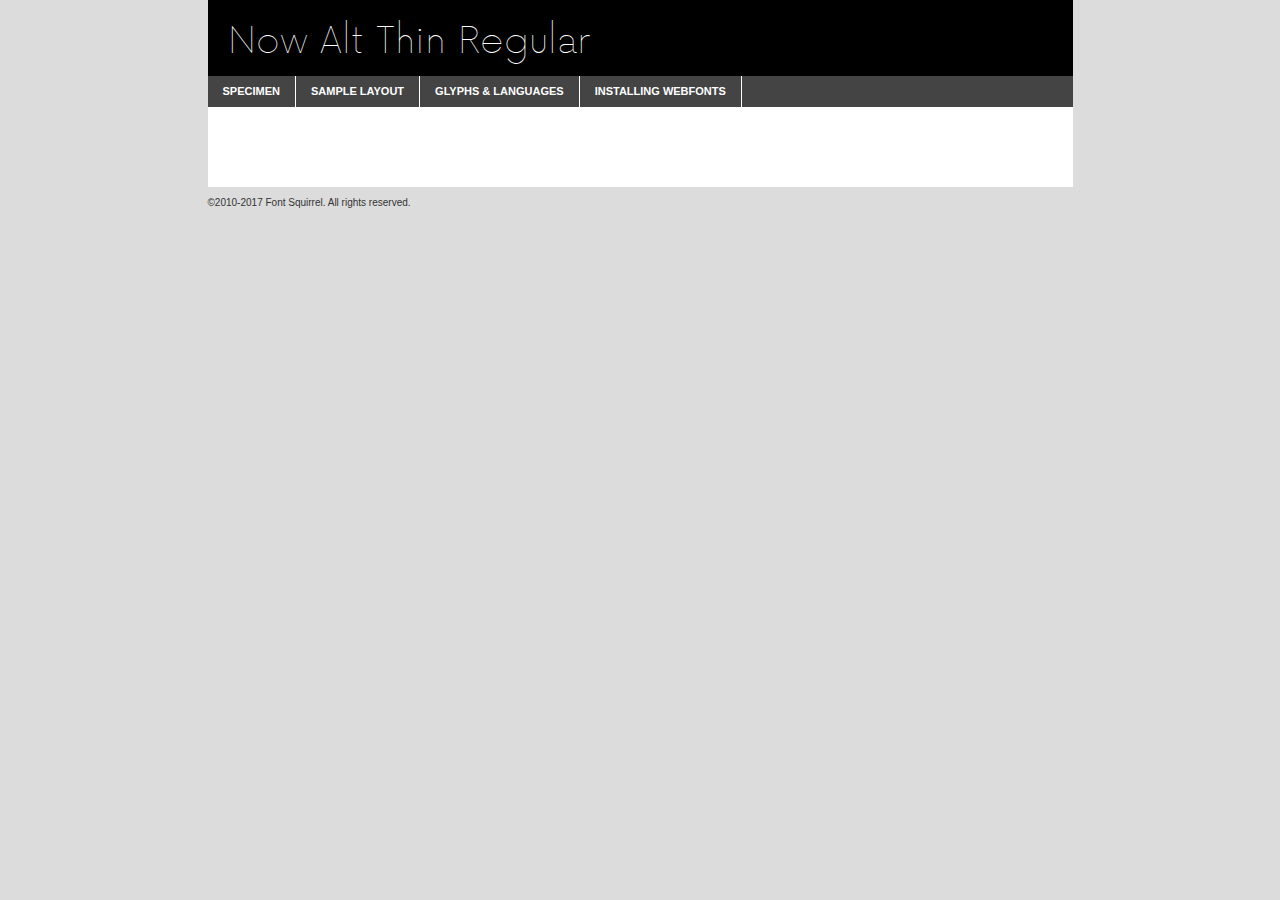
<file: assets/font/now/now.alt-thin-demo.html>
<!DOCTYPE html PUBLIC "-//W3C//DTD XHTML 1.0 Transitional//EN"
	"http://www.w3.org/TR/xhtml1/DTD/xhtml1-transitional.dtd">

<html xmlns="http://www.w3.org/1999/xhtml" xml:lang="en" lang="en">
<head>
	<meta http-equiv="Content-Type" content="text/html; charset=utf-8" />
	<script src="http://ajax.googleapis.com/ajax/libs/jquery/1.7.2/jquery.min.js" type="text/javascript" charset="utf-8"></script>
	<script type="text/javascript">
	(function($){$.fn.easyTabs=function(option){var param=jQuery.extend({fadeSpeed:"fast",defaultContent:1,activeClass:'active'},option);$(this).each(function(){var thisId="#"+this.id;if(param.defaultContent==''){param.defaultContent=1;}
	if(typeof param.defaultContent=="number")
	{var defaultTab=$(thisId+" .tabs li:eq("+(param.defaultContent-1)+") a").attr('href').substr(1);}else{var defaultTab=param.defaultContent;}
	$(thisId+" .tabs li a").each(function(){var tabToHide=$(this).attr('href').substr(1);$("#"+tabToHide).addClass('easytabs-tab-content');});hideAll();changeContent(defaultTab);function hideAll(){$(thisId+" .easytabs-tab-content").hide();}
	function changeContent(tabId){hideAll();$(thisId+" .tabs li").removeClass(param.activeClass);$(thisId+" .tabs li a[href=#"+tabId+"]").closest('li').addClass(param.activeClass);if(param.fadeSpeed!="none")
	{$(thisId+" #"+tabId).fadeIn(param.fadeSpeed);}else{$(thisId+" #"+tabId).show();}}
	$(thisId+" .tabs li").click(function(){var tabId=$(this).find('a').attr('href').substr(1);changeContent(tabId);return false;});});}})(jQuery);
	</script>
	<link rel="stylesheet" href="specimen_files/specimen_stylesheet.css" type="text/css" charset="utf-8" />
	<link rel="stylesheet" href="stylesheet.css" type="text/css" charset="utf-8" />

	<style type="text/css">
					body{
				font-family: 'now_altthin';
							}
		</style>

	<title>Now Alt Thin Regular Specimen</title>
	
	
	<script type="text/javascript" charset="utf-8">
		$(document).ready(function() {
			$('#container').easyTabs({defaultContent:1});
		});
	</script>
</head>

<body>
<div id="container">
	<div id="header">
		Now Alt Thin Regular	</div>
	<ul class="tabs">
		<li><a href="#specimen">Specimen</a></li>
		<li><a href="#layout">Sample Layout</a></li>
				<li><a href="#glyphs">Glyphs &amp; Languages</a></li>
		<li><a href="#installing">Installing Webfonts</a></li>
		
	</ul>
	
	<div id="main_content">

		
			<div id="specimen">
		
				<div class="section">
					<div class="grid12 firstcol">
						<div class="huge">AaBb</div>
					</div>
				</div>
		
				<div class="section">
					<div class="glyph_range">A&#x200B;B&#x200b;C&#x200b;D&#x200b;E&#x200b;F&#x200b;G&#x200b;H&#x200b;I&#x200b;J&#x200b;K&#x200b;L&#x200b;M&#x200b;N&#x200b;O&#x200b;P&#x200b;Q&#x200b;R&#x200b;S&#x200b;T&#x200b;U&#x200b;V&#x200b;W&#x200b;X&#x200b;Y&#x200b;Z&#x200b;a&#x200b;b&#x200b;c&#x200b;d&#x200b;e&#x200b;f&#x200b;g&#x200b;h&#x200b;i&#x200b;j&#x200b;k&#x200b;l&#x200b;m&#x200b;n&#x200b;o&#x200b;p&#x200b;q&#x200b;r&#x200b;s&#x200b;t&#x200b;u&#x200b;v&#x200b;w&#x200b;x&#x200b;y&#x200b;z&#x200b;1&#x200b;2&#x200b;3&#x200b;4&#x200b;5&#x200b;6&#x200b;7&#x200b;8&#x200b;9&#x200b;0&#x200b;&amp;&#x200b;.&#x200b;,&#x200b;?&#x200b;!&#x200b;&#64;&#x200b;(&#x200b;)&#x200b;#&#x200b;$&#x200b;%&#x200b;*&#x200b;+&#x200b;-&#x200b;=&#x200b;:&#x200b;;</div>
				</div>
				<div class="section">
					<div class="grid12 firstcol">
						<table class="sample_table">
							<tr><td>10</td><td class="size10">abcdefghijklmnopqrstuvwxyzABCDEFGHIJKLMNOPQRSTUVWXYZ0123456789abcdefghijklmnopqrstuvwxyzABCDEFGHIJKLMNOPQRSTUVWXYZ0123456789abcdefghijklmnopqrstuvwxyzABCDEFGHIJKLMNOPQRSTUVWXYZ</td></tr>
							<tr><td>11</td><td class="size11">abcdefghijklmnopqrstuvwxyzABCDEFGHIJKLMNOPQRSTUVWXYZ0123456789abcdefghijklmnopqrstuvwxyzABCDEFGHIJKLMNOPQRSTUVWXYZ0123456789abcdefghijklmnopqrstuvwxyzABCDEFGHIJKLMNOPQRSTUVWXYZ</td></tr>
							<tr><td>12</td><td class="size12">abcdefghijklmnopqrstuvwxyzABCDEFGHIJKLMNOPQRSTUVWXYZ0123456789abcdefghijklmnopqrstuvwxyzABCDEFGHIJKLMNOPQRSTUVWXYZ0123456789abcdefghijklmnopqrstuvwxyzABCDEFGHIJKLMNOPQRSTUVWXYZ</td></tr>
							<tr><td>13</td><td class="size13">abcdefghijklmnopqrstuvwxyzABCDEFGHIJKLMNOPQRSTUVWXYZ0123456789abcdefghijklmnopqrstuvwxyzABCDEFGHIJKLMNOPQRSTUVWXYZ0123456789abcdefghijklmnopqrstuvwxyzABCDEFGHIJKLMNOPQRSTUVWXYZ</td></tr>
							<tr><td>14</td><td class="size14">abcdefghijklmnopqrstuvwxyzABCDEFGHIJKLMNOPQRSTUVWXYZ0123456789abcdefghijklmnopqrstuvwxyzABCDEFGHIJKLMNOPQRSTUVWXYZ0123456789abcdefghijklmnopqrstuvwxyzABCDEFGHIJKLMNOPQRSTUVWXYZ</td></tr>
							<tr><td>16</td><td class="size16">abcdefghijklmnopqrstuvwxyzABCDEFGHIJKLMNOPQRSTUVWXYZ0123456789abcdefghijklmnopqrstuvwxyzABCDEFGHIJKLMNOPQRSTUVWXYZ</td></tr>
							<tr><td>18</td><td class="size18">abcdefghijklmnopqrstuvwxyzABCDEFGHIJKLMNOPQRSTUVWXYZ0123456789abcdefghijklmnopqrstuvwxyzABCDEFGHIJKLMNOPQRSTUVWXYZ</td></tr>
							<tr><td>20</td><td class="size20">abcdefghijklmnopqrstuvwxyzABCDEFGHIJKLMNOPQRSTUVWXYZ0123456789abcdefghijklmnopqrstuvwxyzABCDEFGHIJKLMNOPQRSTUVWXYZ</td></tr>
							<tr><td>24</td><td class="size24">abcdefghijklmnopqrstuvwxyzABCDEFGHIJKLMNOPQRSTUVWXYZ0123456789abcdefghijklmnopqrstuvwxyzABCDEFGHIJKLMNOPQRSTUVWXYZ</td></tr>
							<tr><td>30</td><td class="size30">abcdefghijklmnopqrstuvwxyzABCDEFGHIJKLMNOPQRSTUVWXYZ0123456789abcdefghijklmnopqrstuvwxyzABCDEFGHIJKLMNOPQRSTUVWXYZ</td></tr>
							<tr><td>36</td><td class="size36">abcdefghijklmnopqrstuvwxyzABCDEFGHIJKLMNOPQRSTUVWXYZ0123456789abcdefghijklmnopqrstuvwxyzABCDEFGHIJKLMNOPQRSTUVWXYZ</td></tr>
							<tr><td>48</td><td class="size48">abcdefghijklmnopqrstuvwxyzABCDEFGHIJKLMNOPQRSTUVWXYZ0123456789abcdefghijklmnopqrstuvwxyzABCDEFGHIJKLMNOPQRSTUVWXYZ</td></tr>
							<tr><td>60</td><td class="size60">abcdefghijklmnopqrstuvwxyzABCDEFGHIJKLMNOPQRSTUVWXYZ0123456789abcdefghijklmnopqrstuvwxyzABCDEFGHIJKLMNOPQRSTUVWXYZ</td></tr>
							<tr><td>72</td><td class="size72">abcdefghijklmnopqrstuvwxyzABCDEFGHIJKLMNOPQRSTUVWXYZ0123456789abcdefghijklmnopqrstuvwxyzABCDEFGHIJKLMNOPQRSTUVWXYZ</td></tr>
							<tr><td>90</td><td class="size90">abcdefghijklmnopqrstuvwxyzABCDEFGHIJKLMNOPQRSTUVWXYZ0123456789abcdefghijklmnopqrstuvwxyzABCDEFGHIJKLMNOPQRSTUVWXYZ</td></tr>
						</table>
				
					</div>
			
				</div>
		
		
		
								<div class="section" id="bodycomparison">


										<div id="xheight">
				<div class="fontbody">&#x25FC;&#x25FC;&#x25FC;&#x25FC;&#x25FC;&#x25FC;&#x25FC;&#x25FC;&#x25FC;&#x25FC;&#x25FC;&#x25FC;&#x25FC;&#x25FC;&#x25FC;&#x25FC;&#x25FC;&#x25FC;&#x25FC;&#x25FC;&#x25FC;&#x25FC;&#x25FC;&#x25FC;&#x25FC;&#x25FC;&#x25FC;&#x25FC;&#x25FC;&#x25FC;&#x25FC;&#x25FC;&#x25FC;&#x25FC;&#x25FC;&#x25FC;&#x25FC;&#x25FC;&#x25FC;&#x25FC;&#x25FC;&#x25FC;&#x25FC;&#x25FC;&#x25FC;&#x25FC;&#x25FC;&#x25FC;&#x25FC;&#x25FC;&#x25FC;&#x25FC;&#x25FC;&#x25FC;&#x25FC;&#x25FC;&#x25FC;&#x25FC;&#x25FC;&#x25FC;&#x25FC;&#x25FC;&#x25FC;&#x25FC;&#x25FC;&#x25FC;&#x25FC;&#x25FC;&#x25FC;&#x25FC;&#x25FC;&#x25FC;&#x25FC;&#x25FC;&#x25FC;&#x25FC;&#x25FC;&#x25FC;&#x25FC;&#x25FC;&#x25FC;&#x25FC;&#x25FC;&#x25FC;&#x25FC;&#x25FC;&#x25FC;&#x25FC;&#x25FC;&#x25FC;&#x25FC;&#x25FC;&#x25FC;&#x25FC;&#x25FC;&#x25FC;&#x25FC;&#x25FC;&#x25FC;body</div><div class="arialbody">body</div><div class="verdanabody">body</div><div class="georgiabody">body</div></div>
										<div class="fontbody" style="z-index:1">
											body<span>Now Alt Thin Regular</span>
										</div>
										<div class="arialbody" style="z-index:1">
											body<span>Arial</span>
										</div>
										<div class="verdanabody" style="z-index:1">
											body<span>Verdana</span>
										</div>
										<div class="georgiabody" style="z-index:1">
											body<span>Georgia</span>
										</div>



								</div>
		
		
				<div class="section psample psample_row1" id="">
					
					<div class="grid2 firstcol">
						<p class="size10"><span>10.</span>Aenean lacinia bibendum nulla sed consectetur. Fusce dapibus, tellus ac cursus commodo, tortor mauris condimentum nibh, ut fermentum massa justo sit amet risus. Nullam id dolor id nibh ultricies vehicula ut id elit. Cum sociis natoque penatibus et magnis dis parturient montes, nascetur ridiculus mus. Nulla vitae elit libero, a pharetra augue.</p>
			
					</div>
					<div class="grid3">
						<p class="size11"><span>11.</span>Aenean lacinia bibendum nulla sed consectetur. Fusce dapibus, tellus ac cursus commodo, tortor mauris condimentum nibh, ut fermentum massa justo sit amet risus. Nullam id dolor id nibh ultricies vehicula ut id elit. Cum sociis natoque penatibus et magnis dis parturient montes, nascetur ridiculus mus. Nulla vitae elit libero, a pharetra augue.</p>
			
					</div>
					<div class="grid3">
						<p class="size12"><span>12.</span>Aenean lacinia bibendum nulla sed consectetur. Fusce dapibus, tellus ac cursus commodo, tortor mauris condimentum nibh, ut fermentum massa justo sit amet risus. Nullam id dolor id nibh ultricies vehicula ut id elit. Cum sociis natoque penatibus et magnis dis parturient montes, nascetur ridiculus mus. Nulla vitae elit libero, a pharetra augue.</p>
			
					</div>
					<div class="grid4">
						<p class="size13"><span>13.</span>Aenean lacinia bibendum nulla sed consectetur. Fusce dapibus, tellus ac cursus commodo, tortor mauris condimentum nibh, ut fermentum massa justo sit amet risus. Nullam id dolor id nibh ultricies vehicula ut id elit. Cum sociis natoque penatibus et magnis dis parturient montes, nascetur ridiculus mus. Nulla vitae elit libero, a pharetra augue.</p>
			
					</div>
					<div class="white_blend"></div>
					
				</div>
				<div class="section psample psample_row2" id="">
					<div class="grid3 firstcol">
						<p class="size14"><span>14.</span>Aenean lacinia bibendum nulla sed consectetur. Fusce dapibus, tellus ac cursus commodo, tortor mauris condimentum nibh, ut fermentum massa justo sit amet risus. Nullam id dolor id nibh ultricies vehicula ut id elit. Cum sociis natoque penatibus et magnis dis parturient montes, nascetur ridiculus mus. Nulla vitae elit libero, a pharetra augue.</p>
			
					</div>
					<div class="grid4">
						<p class="size16"><span>16.</span>Aenean lacinia bibendum nulla sed consectetur. Fusce dapibus, tellus ac cursus commodo, tortor mauris condimentum nibh, ut fermentum massa justo sit amet risus. Nullam id dolor id nibh ultricies vehicula ut id elit. Cum sociis natoque penatibus et magnis dis parturient montes, nascetur ridiculus mus. Nulla vitae elit libero, a pharetra augue.</p>
			
					</div>
					<div class="grid5">
						<p class="size18"><span>18.</span>Aenean lacinia bibendum nulla sed consectetur. Fusce dapibus, tellus ac cursus commodo, tortor mauris condimentum nibh, ut fermentum massa justo sit amet risus. Nullam id dolor id nibh ultricies vehicula ut id elit. Cum sociis natoque penatibus et magnis dis parturient montes, nascetur ridiculus mus. Nulla vitae elit libero, a pharetra augue.</p>
			
					</div>

					<div class="white_blend"></div>

				</div>
				
				<div class="section psample psample_row3" id="">
					<div class="grid5 firstcol">
						<p class="size20"><span>20.</span>Aenean lacinia bibendum nulla sed consectetur. Fusce dapibus, tellus ac cursus commodo, tortor mauris condimentum nibh, ut fermentum massa justo sit amet risus. Nullam id dolor id nibh ultricies vehicula ut id elit. Cum sociis natoque penatibus et magnis dis parturient montes, nascetur ridiculus mus. Nulla vitae elit libero, a pharetra augue.</p>
					</div>
					<div class="grid7">
						<p class="size24"><span>24.</span>Aenean lacinia bibendum nulla sed consectetur. Fusce dapibus, tellus ac cursus commodo, tortor mauris condimentum nibh, ut fermentum massa justo sit amet risus. Nullam id dolor id nibh ultricies vehicula ut id elit. Cum sociis natoque penatibus et magnis dis parturient montes, nascetur ridiculus mus. Nulla vitae elit libero, a pharetra augue.</p>
					</div>
					
					<div class="white_blend"></div>
					
				</div>
				
				<div class="section psample psample_row4" id="">
					<div class="grid12 firstcol">
						<p class="size30"><span>30.</span>Aenean lacinia bibendum nulla sed consectetur. Fusce dapibus, tellus ac cursus commodo, tortor mauris condimentum nibh, ut fermentum massa justo sit amet risus. Nullam id dolor id nibh ultricies vehicula ut id elit. Cum sociis natoque penatibus et magnis dis parturient montes, nascetur ridiculus mus. Nulla vitae elit libero, a pharetra augue.</p>
					</div>
					<div class="white_blend"></div>
					
				</div>
				
				
				
				<div class="section psample psample_row1 fullreverse">
					<div class="grid2 firstcol">
						<p class="size10"><span>10.</span>Aenean lacinia bibendum nulla sed consectetur. Fusce dapibus, tellus ac cursus commodo, tortor mauris condimentum nibh, ut fermentum massa justo sit amet risus. Nullam id dolor id nibh ultricies vehicula ut id elit. Cum sociis natoque penatibus et magnis dis parturient montes, nascetur ridiculus mus. Nulla vitae elit libero, a pharetra augue.</p>
			
					</div>
					<div class="grid3">
						<p class="size11"><span>11.</span>Aenean lacinia bibendum nulla sed consectetur. Fusce dapibus, tellus ac cursus commodo, tortor mauris condimentum nibh, ut fermentum massa justo sit amet risus. Nullam id dolor id nibh ultricies vehicula ut id elit. Cum sociis natoque penatibus et magnis dis parturient montes, nascetur ridiculus mus. Nulla vitae elit libero, a pharetra augue.</p>
			
					</div>
					<div class="grid3">
						<p class="size12"><span>12.</span>Aenean lacinia bibendum nulla sed consectetur. Fusce dapibus, tellus ac cursus commodo, tortor mauris condimentum nibh, ut fermentum massa justo sit amet risus. Nullam id dolor id nibh ultricies vehicula ut id elit. Cum sociis natoque penatibus et magnis dis parturient montes, nascetur ridiculus mus. Nulla vitae elit libero, a pharetra augue.</p>
			
					</div>
					<div class="grid4">
						<p class="size13"><span>13.</span>Aenean lacinia bibendum nulla sed consectetur. Fusce dapibus, tellus ac cursus commodo, tortor mauris condimentum nibh, ut fermentum massa justo sit amet risus. Nullam id dolor id nibh ultricies vehicula ut id elit. Cum sociis natoque penatibus et magnis dis parturient montes, nascetur ridiculus mus. Nulla vitae elit libero, a pharetra augue.</p>
			
					</div>
					<div class="black_blend"></div>
					
				</div>
				
				<div class="section psample psample_row2 fullreverse">
					<div class="grid3 firstcol">
						<p class="size14"><span>14.</span>Aenean lacinia bibendum nulla sed consectetur. Fusce dapibus, tellus ac cursus commodo, tortor mauris condimentum nibh, ut fermentum massa justo sit amet risus. Nullam id dolor id nibh ultricies vehicula ut id elit. Cum sociis natoque penatibus et magnis dis parturient montes, nascetur ridiculus mus. Nulla vitae elit libero, a pharetra augue.</p>
			
					</div>
					<div class="grid4">
						<p class="size16"><span>16.</span>Aenean lacinia bibendum nulla sed consectetur. Fusce dapibus, tellus ac cursus commodo, tortor mauris condimentum nibh, ut fermentum massa justo sit amet risus. Nullam id dolor id nibh ultricies vehicula ut id elit. Cum sociis natoque penatibus et magnis dis parturient montes, nascetur ridiculus mus. Nulla vitae elit libero, a pharetra augue.</p>
			
					</div>
					<div class="grid5">
						<p class="size18"><span>18.</span>Aenean lacinia bibendum nulla sed consectetur. Fusce dapibus, tellus ac cursus commodo, tortor mauris condimentum nibh, ut fermentum massa justo sit amet risus. Nullam id dolor id nibh ultricies vehicula ut id elit. Cum sociis natoque penatibus et magnis dis parturient montes, nascetur ridiculus mus. Nulla vitae elit libero, a pharetra augue.</p>
			
					</div>
					<div class="black_blend"></div>

				</div>
				
				<div class="section psample fullreverse psample_row3" id="">
					<div class="grid5 firstcol">
						<p class="size20"><span>20.</span>Aenean lacinia bibendum nulla sed consectetur. Fusce dapibus, tellus ac cursus commodo, tortor mauris condimentum nibh, ut fermentum massa justo sit amet risus. Nullam id dolor id nibh ultricies vehicula ut id elit. Cum sociis natoque penatibus et magnis dis parturient montes, nascetur ridiculus mus. Nulla vitae elit libero, a pharetra augue.</p>
					</div>
					<div class="grid7">
						<p class="size24"><span>24.</span>Aenean lacinia bibendum nulla sed consectetur. Fusce dapibus, tellus ac cursus commodo, tortor mauris condimentum nibh, ut fermentum massa justo sit amet risus. Nullam id dolor id nibh ultricies vehicula ut id elit. Cum sociis natoque penatibus et magnis dis parturient montes, nascetur ridiculus mus. Nulla vitae elit libero, a pharetra augue.</p>
					</div>
					
					<div class="black_blend"></div>
					
				</div>
				
				<div class="section psample fullreverse psample_row4" id="" style="border-bottom: 20px #000 solid;">
					<div class="grid12 firstcol">
						<p class="size30"><span>30.</span>Aenean lacinia bibendum nulla sed consectetur. Fusce dapibus, tellus ac cursus commodo, tortor mauris condimentum nibh, ut fermentum massa justo sit amet risus. Nullam id dolor id nibh ultricies vehicula ut id elit. Cum sociis natoque penatibus et magnis dis parturient montes, nascetur ridiculus mus. Nulla vitae elit libero, a pharetra augue.</p>
					</div>
					<div class="black_blend"></div>
					
				</div>
				
				
				
				
			</div>
			
			<div id="layout">
				
				<div class="section">
					
					<div class="grid12 firstcol">
						<h1>Lorem Ipsum Dolor</h1>
						<h2>Etiam porta sem malesuada magna mollis euismod</h2>
						
						<p class="byline">By <a href="#link">Aenean Lacinia</a></p>
					</div>
				</div>
				<div class="section">
					<div class="grid8 firstcol">
						<p class="large">Donec sed odio dui. Morbi leo risus, porta ac consectetur ac, vestibulum at eros. Fusce dapibus, tellus ac cursus commodo, tortor mauris condimentum nibh, ut fermentum massa justo sit amet risus. </p>

						
						<h3>Pellentesque ornare sem</h3>

						<p>Maecenas sed diam eget risus varius blandit sit amet non magna. Maecenas faucibus mollis interdum. Donec ullamcorper nulla non metus auctor fringilla. Nullam id dolor id nibh ultricies vehicula ut id elit. Nullam id dolor id nibh ultricies vehicula ut id elit. </p>

						<p>Aenean eu leo quam. Pellentesque ornare sem lacinia quam venenatis vestibulum. Lorem ipsum dolor sit amet, consectetur adipiscing elit. Cum sociis natoque penatibus et magnis dis parturient montes, nascetur ridiculus mus. </p>

						<p>Nulla vitae elit libero, a pharetra augue. Praesent commodo cursus magna, vel scelerisque nisl consectetur et. Aenean lacinia bibendum nulla sed consectetur. </p>

						<p>Nullam quis risus eget urna mollis ornare vel eu leo. Nullam quis risus eget urna mollis ornare vel eu leo. Maecenas sed diam eget risus varius blandit sit amet non magna. Donec ullamcorper nulla non metus auctor fringilla. </p>

						<h3>Cras mattis consectetur</h3>

						<p>Aenean eu leo quam. Pellentesque ornare sem lacinia quam venenatis vestibulum. Aenean lacinia bibendum nulla sed consectetur. Integer posuere erat a ante venenatis dapibus posuere velit aliquet. Cras mattis consectetur purus sit amet fermentum. </p>

						<p>Nullam id dolor id nibh ultricies vehicula ut id elit. Nullam quis risus eget urna mollis ornare vel eu leo. Cras mattis consectetur purus sit amet fermentum.</p>
					</div>
					
					<div class="grid4 sidebar">
						
						<div class="box reverse">
							<p class="last">Nullam quis risus eget urna mollis ornare vel eu leo. Donec ullamcorper nulla non metus auctor fringilla. Cras mattis consectetur purus sit amet fermentum. Sed posuere consectetur est at lobortis. Lorem ipsum dolor sit amet, consectetur adipiscing elit. </p>
						</div>
						
						<p class="caption">Maecenas sed diam eget risus varius.</p>

						<p>Vestibulum id ligula porta felis euismod semper. Integer posuere erat a ante venenatis dapibus posuere velit aliquet. Vestibulum id ligula porta felis euismod semper. Sed posuere consectetur est at lobortis. Maecenas sed diam eget risus varius blandit sit amet non magna. Fusce dapibus, tellus ac cursus commodo, tortor mauris condimentum nibh, ut fermentum massa justo sit amet risus. </p>

					

						<p>Duis mollis, est non commodo luctus, nisi erat porttitor ligula, eget lacinia odio sem nec elit. Aenean lacinia bibendum nulla sed consectetur. Vivamus sagittis lacus vel augue laoreet rutrum faucibus dolor auctor. Aenean lacinia bibendum nulla sed consectetur. Nullam quis risus eget urna mollis ornare vel eu leo. </p>

						<p>Praesent commodo cursus magna, vel scelerisque nisl consectetur et. Donec ullamcorper nulla non metus auctor fringilla. Maecenas faucibus mollis interdum. Fusce dapibus, tellus ac cursus commodo, tortor mauris condimentum nibh, ut fermentum massa justo sit amet risus. </p>

					</div>
				</div>
				
			</div>


			



		<div id="glyphs">
			<div class="section">
				<div class="grid12 firstcol">
			
				<h1>Language Support</h1>
				<p>The subset of Now Alt Thin Regular in this kit supports the following languages:<br />
			
					Albanian, Basque, Breton, Chamorro, Danish, Dutch, English, Faroese, Finnish, French, Frisian, Galician, German, Icelandic, Italian, Malagasy, Norwegian, Portuguese, Spanish, Alsatian, Aragonese, Arapaho, Arrernte, Asturian, Aymara, Bislama, Cebuano, Corsican, Fijian, French_creole, Genoese, Gilbertese, Greenlandic, Haitian_creole, Hiligaynon, Hmong, Hopi, Ibanag, Iloko_ilokano, Indonesian, Interglossa_glosa, Interlingua, Irish_gaelic, Jerriais, Lojban, Lombard, Luxembourgeois, Manx, Mohawk, Norfolk_pitcairnese, Occitan, Oromo, Pangasinan, Papiamento, Piedmontese, Potawatomi, Rhaeto-romance, Romansh, Rotokas, Sami_lule, Samoan, Sardinian, Scots_gaelic, Seychelles_creole, Shona, Sicilian, Somali, Southern_ndebele, Swahili, Swati_swazi, Tagalog_filipino_pilipino, Tetum, Tok_pisin, Uyghur_latinized, Volapuk, Walloon, Warlpiri, Xhosa, Yapese, Zulu, Latinbasic, Ubasic, Demo				</p>
				<h1>Glyph Chart</h1>
				<p>The subset of Now Alt Thin Regular in this kit includes all the glyphs listed below. Unicode entities are included above each glyph to help you insert individual characters into your layout.</p>
				<div id="glyph_chart">
			
																				 <div><p>&amp;#32;</p>&#32;</div>
																				 <div><p>&amp;#33;</p>&#33;</div>
																				 <div><p>&amp;#34;</p>&#34;</div>
																				 <div><p>&amp;#35;</p>&#35;</div>
																				 <div><p>&amp;#36;</p>&#36;</div>
																				 <div><p>&amp;#37;</p>&#37;</div>
																				 <div><p>&amp;#38;</p>&#38;</div>
																				 <div><p>&amp;#39;</p>&#39;</div>
																				 <div><p>&amp;#40;</p>&#40;</div>
																				 <div><p>&amp;#41;</p>&#41;</div>
																				 <div><p>&amp;#42;</p>&#42;</div>
																				 <div><p>&amp;#43;</p>&#43;</div>
																				 <div><p>&amp;#44;</p>&#44;</div>
																				 <div><p>&amp;#45;</p>&#45;</div>
																				 <div><p>&amp;#46;</p>&#46;</div>
																				 <div><p>&amp;#47;</p>&#47;</div>
																				 <div><p>&amp;#48;</p>&#48;</div>
																				 <div><p>&amp;#49;</p>&#49;</div>
																				 <div><p>&amp;#50;</p>&#50;</div>
																				 <div><p>&amp;#51;</p>&#51;</div>
																				 <div><p>&amp;#52;</p>&#52;</div>
																				 <div><p>&amp;#53;</p>&#53;</div>
																				 <div><p>&amp;#54;</p>&#54;</div>
																				 <div><p>&amp;#55;</p>&#55;</div>
																				 <div><p>&amp;#56;</p>&#56;</div>
																				 <div><p>&amp;#57;</p>&#57;</div>
																				 <div><p>&amp;#58;</p>&#58;</div>
																				 <div><p>&amp;#59;</p>&#59;</div>
																				 <div><p>&amp;#60;</p>&#60;</div>
																				 <div><p>&amp;#61;</p>&#61;</div>
																				 <div><p>&amp;#62;</p>&#62;</div>
																				 <div><p>&amp;#63;</p>&#63;</div>
																				 <div><p>&amp;#64;</p>&#64;</div>
																				 <div><p>&amp;#65;</p>&#65;</div>
																				 <div><p>&amp;#66;</p>&#66;</div>
																				 <div><p>&amp;#67;</p>&#67;</div>
																				 <div><p>&amp;#68;</p>&#68;</div>
																				 <div><p>&amp;#69;</p>&#69;</div>
																				 <div><p>&amp;#70;</p>&#70;</div>
																				 <div><p>&amp;#71;</p>&#71;</div>
																				 <div><p>&amp;#72;</p>&#72;</div>
																				 <div><p>&amp;#73;</p>&#73;</div>
																				 <div><p>&amp;#74;</p>&#74;</div>
																				 <div><p>&amp;#75;</p>&#75;</div>
																				 <div><p>&amp;#76;</p>&#76;</div>
																				 <div><p>&amp;#77;</p>&#77;</div>
																				 <div><p>&amp;#78;</p>&#78;</div>
																				 <div><p>&amp;#79;</p>&#79;</div>
																				 <div><p>&amp;#80;</p>&#80;</div>
																				 <div><p>&amp;#81;</p>&#81;</div>
																				 <div><p>&amp;#82;</p>&#82;</div>
																				 <div><p>&amp;#83;</p>&#83;</div>
																				 <div><p>&amp;#84;</p>&#84;</div>
																				 <div><p>&amp;#85;</p>&#85;</div>
																				 <div><p>&amp;#86;</p>&#86;</div>
																				 <div><p>&amp;#87;</p>&#87;</div>
																				 <div><p>&amp;#88;</p>&#88;</div>
																				 <div><p>&amp;#89;</p>&#89;</div>
																				 <div><p>&amp;#90;</p>&#90;</div>
																				 <div><p>&amp;#91;</p>&#91;</div>
																				 <div><p>&amp;#92;</p>&#92;</div>
																				 <div><p>&amp;#93;</p>&#93;</div>
																				 <div><p>&amp;#94;</p>&#94;</div>
																				 <div><p>&amp;#95;</p>&#95;</div>
																				 <div><p>&amp;#96;</p>&#96;</div>
																				 <div><p>&amp;#97;</p>&#97;</div>
																				 <div><p>&amp;#98;</p>&#98;</div>
																				 <div><p>&amp;#99;</p>&#99;</div>
																				 <div><p>&amp;#100;</p>&#100;</div>
																				 <div><p>&amp;#101;</p>&#101;</div>
																				 <div><p>&amp;#102;</p>&#102;</div>
																				 <div><p>&amp;#103;</p>&#103;</div>
																				 <div><p>&amp;#104;</p>&#104;</div>
																				 <div><p>&amp;#105;</p>&#105;</div>
																				 <div><p>&amp;#106;</p>&#106;</div>
																				 <div><p>&amp;#107;</p>&#107;</div>
																				 <div><p>&amp;#108;</p>&#108;</div>
																				 <div><p>&amp;#109;</p>&#109;</div>
																				 <div><p>&amp;#110;</p>&#110;</div>
																				 <div><p>&amp;#111;</p>&#111;</div>
																				 <div><p>&amp;#112;</p>&#112;</div>
																				 <div><p>&amp;#113;</p>&#113;</div>
																				 <div><p>&amp;#114;</p>&#114;</div>
																				 <div><p>&amp;#115;</p>&#115;</div>
																				 <div><p>&amp;#116;</p>&#116;</div>
																				 <div><p>&amp;#117;</p>&#117;</div>
																				 <div><p>&amp;#118;</p>&#118;</div>
																				 <div><p>&amp;#119;</p>&#119;</div>
																				 <div><p>&amp;#120;</p>&#120;</div>
																				 <div><p>&amp;#121;</p>&#121;</div>
																				 <div><p>&amp;#122;</p>&#122;</div>
																				 <div><p>&amp;#123;</p>&#123;</div>
																				 <div><p>&amp;#124;</p>&#124;</div>
																				 <div><p>&amp;#125;</p>&#125;</div>
																				 <div><p>&amp;#126;</p>&#126;</div>
																				 <div><p>&amp;#160;</p>&#160;</div>
																				 <div><p>&amp;#161;</p>&#161;</div>
																				 <div><p>&amp;#162;</p>&#162;</div>
																				 <div><p>&amp;#163;</p>&#163;</div>
																				 <div><p>&amp;#164;</p>&#164;</div>
																				 <div><p>&amp;#165;</p>&#165;</div>
																				 <div><p>&amp;#166;</p>&#166;</div>
																				 <div><p>&amp;#167;</p>&#167;</div>
																				 <div><p>&amp;#168;</p>&#168;</div>
																				 <div><p>&amp;#169;</p>&#169;</div>
																				 <div><p>&amp;#170;</p>&#170;</div>
																				 <div><p>&amp;#171;</p>&#171;</div>
																				 <div><p>&amp;#172;</p>&#172;</div>
																				 <div><p>&amp;#173;</p>&#173;</div>
																				 <div><p>&amp;#174;</p>&#174;</div>
																				 <div><p>&amp;#175;</p>&#175;</div>
																				 <div><p>&amp;#176;</p>&#176;</div>
																				 <div><p>&amp;#177;</p>&#177;</div>
																				 <div><p>&amp;#178;</p>&#178;</div>
																				 <div><p>&amp;#179;</p>&#179;</div>
																				 <div><p>&amp;#180;</p>&#180;</div>
																				 <div><p>&amp;#181;</p>&#181;</div>
																				 <div><p>&amp;#182;</p>&#182;</div>
																				 <div><p>&amp;#183;</p>&#183;</div>
																				 <div><p>&amp;#184;</p>&#184;</div>
																				 <div><p>&amp;#185;</p>&#185;</div>
																				 <div><p>&amp;#186;</p>&#186;</div>
																				 <div><p>&amp;#187;</p>&#187;</div>
																				 <div><p>&amp;#188;</p>&#188;</div>
																				 <div><p>&amp;#189;</p>&#189;</div>
																				 <div><p>&amp;#190;</p>&#190;</div>
																				 <div><p>&amp;#191;</p>&#191;</div>
																				 <div><p>&amp;#192;</p>&#192;</div>
																				 <div><p>&amp;#193;</p>&#193;</div>
																				 <div><p>&amp;#194;</p>&#194;</div>
																				 <div><p>&amp;#195;</p>&#195;</div>
																				 <div><p>&amp;#196;</p>&#196;</div>
																				 <div><p>&amp;#197;</p>&#197;</div>
																				 <div><p>&amp;#198;</p>&#198;</div>
																				 <div><p>&amp;#199;</p>&#199;</div>
																				 <div><p>&amp;#200;</p>&#200;</div>
																				 <div><p>&amp;#201;</p>&#201;</div>
																				 <div><p>&amp;#202;</p>&#202;</div>
																				 <div><p>&amp;#203;</p>&#203;</div>
																				 <div><p>&amp;#204;</p>&#204;</div>
																				 <div><p>&amp;#205;</p>&#205;</div>
																				 <div><p>&amp;#206;</p>&#206;</div>
																				 <div><p>&amp;#207;</p>&#207;</div>
																				 <div><p>&amp;#208;</p>&#208;</div>
																				 <div><p>&amp;#209;</p>&#209;</div>
																				 <div><p>&amp;#210;</p>&#210;</div>
																				 <div><p>&amp;#211;</p>&#211;</div>
																				 <div><p>&amp;#212;</p>&#212;</div>
																				 <div><p>&amp;#213;</p>&#213;</div>
																				 <div><p>&amp;#214;</p>&#214;</div>
																				 <div><p>&amp;#215;</p>&#215;</div>
																				 <div><p>&amp;#216;</p>&#216;</div>
																				 <div><p>&amp;#217;</p>&#217;</div>
																				 <div><p>&amp;#218;</p>&#218;</div>
																				 <div><p>&amp;#219;</p>&#219;</div>
																				 <div><p>&amp;#220;</p>&#220;</div>
																				 <div><p>&amp;#221;</p>&#221;</div>
																				 <div><p>&amp;#222;</p>&#222;</div>
																				 <div><p>&amp;#223;</p>&#223;</div>
																				 <div><p>&amp;#224;</p>&#224;</div>
																				 <div><p>&amp;#225;</p>&#225;</div>
																				 <div><p>&amp;#226;</p>&#226;</div>
																				 <div><p>&amp;#227;</p>&#227;</div>
																				 <div><p>&amp;#228;</p>&#228;</div>
																				 <div><p>&amp;#229;</p>&#229;</div>
																				 <div><p>&amp;#230;</p>&#230;</div>
																				 <div><p>&amp;#231;</p>&#231;</div>
																				 <div><p>&amp;#232;</p>&#232;</div>
																				 <div><p>&amp;#233;</p>&#233;</div>
																				 <div><p>&amp;#234;</p>&#234;</div>
																				 <div><p>&amp;#235;</p>&#235;</div>
																				 <div><p>&amp;#236;</p>&#236;</div>
																				 <div><p>&amp;#237;</p>&#237;</div>
																				 <div><p>&amp;#238;</p>&#238;</div>
																				 <div><p>&amp;#239;</p>&#239;</div>
																				 <div><p>&amp;#240;</p>&#240;</div>
																				 <div><p>&amp;#241;</p>&#241;</div>
																				 <div><p>&amp;#242;</p>&#242;</div>
																				 <div><p>&amp;#243;</p>&#243;</div>
																				 <div><p>&amp;#244;</p>&#244;</div>
																				 <div><p>&amp;#245;</p>&#245;</div>
																				 <div><p>&amp;#246;</p>&#246;</div>
																				 <div><p>&amp;#247;</p>&#247;</div>
																				 <div><p>&amp;#248;</p>&#248;</div>
																				 <div><p>&amp;#249;</p>&#249;</div>
																				 <div><p>&amp;#250;</p>&#250;</div>
																				 <div><p>&amp;#251;</p>&#251;</div>
																				 <div><p>&amp;#252;</p>&#252;</div>
																				 <div><p>&amp;#253;</p>&#253;</div>
																				 <div><p>&amp;#254;</p>&#254;</div>
																				 <div><p>&amp;#255;</p>&#255;</div>
																				 <div><p>&amp;#338;</p>&#338;</div>
																				 <div><p>&amp;#339;</p>&#339;</div>
																				 <div><p>&amp;#376;</p>&#376;</div>
																				 <div><p>&amp;#710;</p>&#710;</div>
																				 <div><p>&amp;#732;</p>&#732;</div>
																				 <div><p>&amp;#8192;</p>&#8192;</div>
																				 <div><p>&amp;#8193;</p>&#8193;</div>
																				 <div><p>&amp;#8194;</p>&#8194;</div>
																				 <div><p>&amp;#8195;</p>&#8195;</div>
																				 <div><p>&amp;#8196;</p>&#8196;</div>
																				 <div><p>&amp;#8197;</p>&#8197;</div>
																				 <div><p>&amp;#8198;</p>&#8198;</div>
																				 <div><p>&amp;#8199;</p>&#8199;</div>
																				 <div><p>&amp;#8200;</p>&#8200;</div>
																				 <div><p>&amp;#8201;</p>&#8201;</div>
																				 <div><p>&amp;#8202;</p>&#8202;</div>
																				 <div><p>&amp;#8208;</p>&#8208;</div>
																				 <div><p>&amp;#8209;</p>&#8209;</div>
																				 <div><p>&amp;#8210;</p>&#8210;</div>
																				 <div><p>&amp;#8211;</p>&#8211;</div>
																				 <div><p>&amp;#8212;</p>&#8212;</div>
																				 <div><p>&amp;#8216;</p>&#8216;</div>
																				 <div><p>&amp;#8217;</p>&#8217;</div>
																				 <div><p>&amp;#8218;</p>&#8218;</div>
																				 <div><p>&amp;#8220;</p>&#8220;</div>
																				 <div><p>&amp;#8221;</p>&#8221;</div>
																				 <div><p>&amp;#8222;</p>&#8222;</div>
																				 <div><p>&amp;#8226;</p>&#8226;</div>
																				 <div><p>&amp;#8230;</p>&#8230;</div>
																				 <div><p>&amp;#8239;</p>&#8239;</div>
																				 <div><p>&amp;#8249;</p>&#8249;</div>
																				 <div><p>&amp;#8250;</p>&#8250;</div>
																				 <div><p>&amp;#8287;</p>&#8287;</div>
																				 <div><p>&amp;#8364;</p>&#8364;</div>
																				 <div><p>&amp;#8482;</p>&#8482;</div>
																				 <div><p>&amp;#9724;</p>&#9724;</div>
																				 <div><p>&amp;#64257;</p>&#64257;</div>
																				 <div><p>&amp;#64258;</p>&#64258;</div>
																																																</div>	
				</div>
		
		
			</div>
		</div>
		
		
		<div id="specs">
			
		</div>
	
		<div id="installing">
			<div class="section">
				<div class="grid7 firstcol">
					<h1>Installing Webfonts</h1>
					
					<p>Webfonts are supported by all major browser platforms but not all in the same way. There are currently four different font formats that must be included in order to target all browsers. This includes TTF, WOFF, EOT and SVG.</p>
					
					<h2>1. Upload your webfonts</h2>
					<p>You must upload your webfont kit to your website. They should be in or near the same directory as your CSS files.</p>
					
					<h2>2. Include the webfont stylesheet</h2>
					<p>A special CSS @font-face declaration helps the various browsers select the appropriate font it needs without causing you a bunch of headaches. Learn more about this syntax by reading the <a href="https://www.fontspring.com/blog/further-hardening-of-the-bulletproof-syntax">Fontspring blog post</a> about it. The code for it is as follows:</p>


<code>
@font-face{ 
	font-family: 'MyWebFont';
	src: url('WebFont.eot');
	src: url('WebFont.eot?#iefix') format('embedded-opentype'),
	     url('WebFont.woff') format('woff'),
	     url('WebFont.ttf') format('truetype'),
	     url('WebFont.svg#webfont') format('svg');
}
</code>

	<p>We've already gone ahead and generated the code for you. All you have to do is link to the stylesheet in your HTML, like this:</p>
	<code>&lt;link rel=&quot;stylesheet&quot; href=&quot;stylesheet.css&quot; type=&quot;text/css&quot; charset=&quot;utf-8&quot; /&gt;</code>

					<h2>3. Modify your own stylesheet</h2>
					<p>To take advantage of your new fonts, you must tell your stylesheet to use them. Look at the original @font-face declaration above and find the property called "font-family." The name linked there will be what you use to reference the font. Prepend that webfont name to the font stack in the "font-family" property, inside the selector you want to change. For example:</p>
<code>p { font-family: 'WebFont', Arial, sans-serif; }</code>

<h2>4. Test</h2>
<p>Getting webfonts to work cross-browser <em>can</em> be tricky. Use the information in the sidebar to help you if you find that fonts aren't loading in a particular browser.</p>
				</div>
				
				<div class="grid5 sidebar">
					<div class="box">
						<h2>Troubleshooting<br />Font-Face Problems</h2>
						<p>Having trouble getting your webfonts to load in your new website? Here are some tips to sort out what might be the problem.</p>

						<h3>Fonts not showing in any browser</h3>

						<p>This sounds like you need to work on the plumbing. You either did not upload the fonts to the correct directory, or you did not link the fonts properly in the CSS. If you've confirmed that all this is correct and you still have a problem, take a look at your .htaccess file and see if requests are getting intercepted.</p>

						<h3>Fonts not loading in iPhone or iPad</h3>

						<p>The most common problem here is that you are serving the fonts from an IIS server. IIS refuses to serve files that have unknown MIME types. If that is the case, you must set the MIME type for SVG to "image/svg+xml" in the server settings. Follow these instructions from Microsoft if you need help.</p>

						<h3>Fonts not loading in Firefox</h3>

						<p>The primary reason for this failure? You are still using a version Firefox older than 3.5. So upgrade already! If that isn't it, then you are very likely serving fonts from a different domain. Firefox requires that all font assets be served from the same domain. Lastly it is possible that you need to add WOFF to your list of MIME types (if you are serving via IIS.)</p>

						<h3>Fonts not loading in IE</h3>

						<p>Are you looking at Internet Explorer on an actual Windows machine or are you cheating by using a service like Adobe BrowserLab? Many of these screenshot services do not render @font-face for IE. Best to test it on a real machine.</p>

						<h3>Fonts not loading in IE9</h3>

						<p>IE9, like Firefox, requires that fonts be served from the same domain as the website. Make sure that is the case.</p>
					</div>
				</div>
			</div>
			
		</div>
	
	</div>
	<div id="footer">
		<p>&copy;2010-2017 Font Squirrel. All rights reserved.</p>
	</div>
</div>
</body>
</html>
</file>
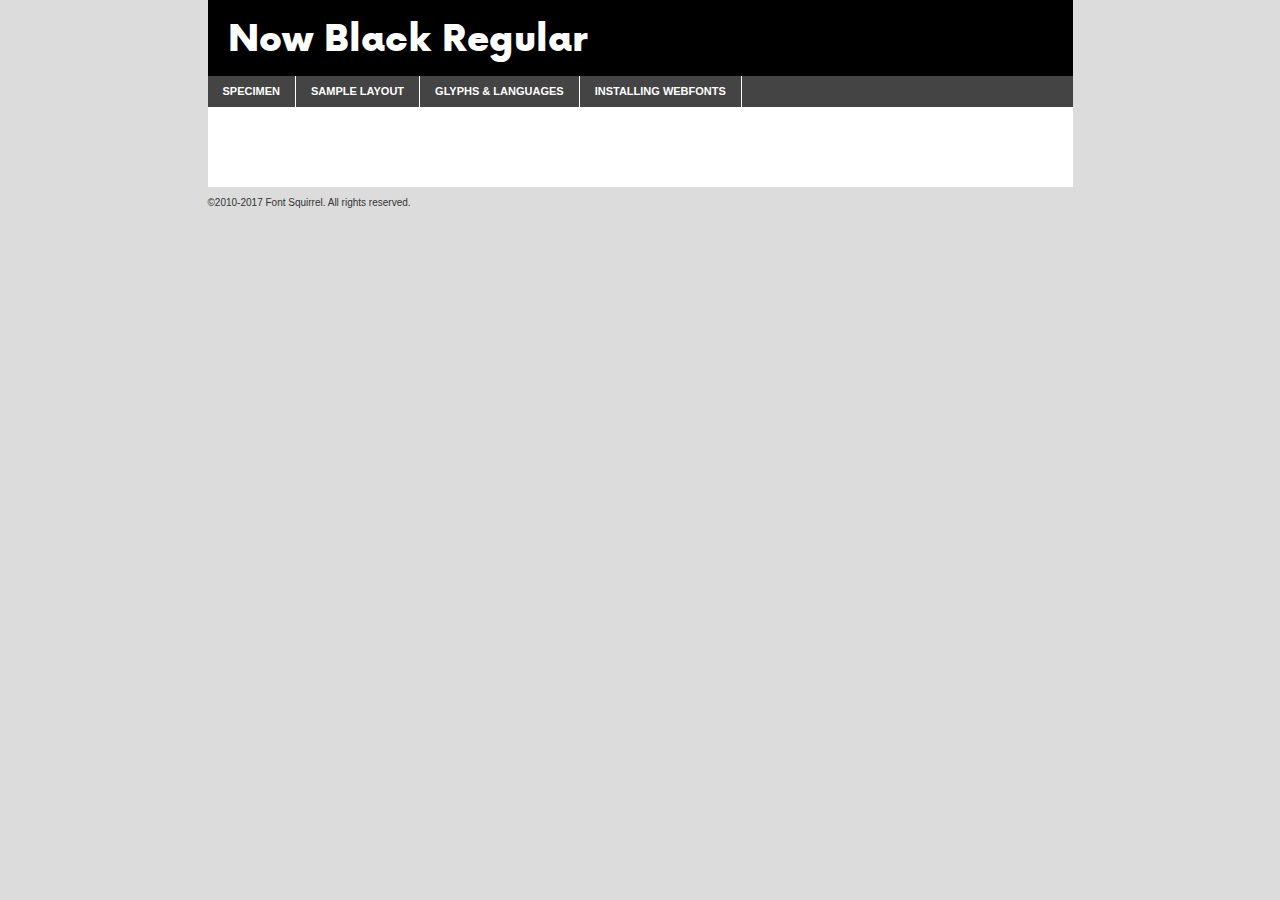
<file: assets/font/now/now.black-demo.html>
<!DOCTYPE html PUBLIC "-//W3C//DTD XHTML 1.0 Transitional//EN"
	"http://www.w3.org/TR/xhtml1/DTD/xhtml1-transitional.dtd">

<html xmlns="http://www.w3.org/1999/xhtml" xml:lang="en" lang="en">
<head>
	<meta http-equiv="Content-Type" content="text/html; charset=utf-8" />
	<script src="http://ajax.googleapis.com/ajax/libs/jquery/1.7.2/jquery.min.js" type="text/javascript" charset="utf-8"></script>
	<script type="text/javascript">
	(function($){$.fn.easyTabs=function(option){var param=jQuery.extend({fadeSpeed:"fast",defaultContent:1,activeClass:'active'},option);$(this).each(function(){var thisId="#"+this.id;if(param.defaultContent==''){param.defaultContent=1;}
	if(typeof param.defaultContent=="number")
	{var defaultTab=$(thisId+" .tabs li:eq("+(param.defaultContent-1)+") a").attr('href').substr(1);}else{var defaultTab=param.defaultContent;}
	$(thisId+" .tabs li a").each(function(){var tabToHide=$(this).attr('href').substr(1);$("#"+tabToHide).addClass('easytabs-tab-content');});hideAll();changeContent(defaultTab);function hideAll(){$(thisId+" .easytabs-tab-content").hide();}
	function changeContent(tabId){hideAll();$(thisId+" .tabs li").removeClass(param.activeClass);$(thisId+" .tabs li a[href=#"+tabId+"]").closest('li').addClass(param.activeClass);if(param.fadeSpeed!="none")
	{$(thisId+" #"+tabId).fadeIn(param.fadeSpeed);}else{$(thisId+" #"+tabId).show();}}
	$(thisId+" .tabs li").click(function(){var tabId=$(this).find('a').attr('href').substr(1);changeContent(tabId);return false;});});}})(jQuery);
	</script>
	<link rel="stylesheet" href="specimen_files/specimen_stylesheet.css" type="text/css" charset="utf-8" />
	<link rel="stylesheet" href="stylesheet.css" type="text/css" charset="utf-8" />

	<style type="text/css">
					body{
				font-family: 'nowblack';
							}
		</style>

	<title>Now Black Regular Specimen</title>
	
	
	<script type="text/javascript" charset="utf-8">
		$(document).ready(function() {
			$('#container').easyTabs({defaultContent:1});
		});
	</script>
</head>

<body>
<div id="container">
	<div id="header">
		Now Black Regular	</div>
	<ul class="tabs">
		<li><a href="#specimen">Specimen</a></li>
		<li><a href="#layout">Sample Layout</a></li>
				<li><a href="#glyphs">Glyphs &amp; Languages</a></li>
		<li><a href="#installing">Installing Webfonts</a></li>
		
	</ul>
	
	<div id="main_content">

		
			<div id="specimen">
		
				<div class="section">
					<div class="grid12 firstcol">
						<div class="huge">AaBb</div>
					</div>
				</div>
		
				<div class="section">
					<div class="glyph_range">A&#x200B;B&#x200b;C&#x200b;D&#x200b;E&#x200b;F&#x200b;G&#x200b;H&#x200b;I&#x200b;J&#x200b;K&#x200b;L&#x200b;M&#x200b;N&#x200b;O&#x200b;P&#x200b;Q&#x200b;R&#x200b;S&#x200b;T&#x200b;U&#x200b;V&#x200b;W&#x200b;X&#x200b;Y&#x200b;Z&#x200b;a&#x200b;b&#x200b;c&#x200b;d&#x200b;e&#x200b;f&#x200b;g&#x200b;h&#x200b;i&#x200b;j&#x200b;k&#x200b;l&#x200b;m&#x200b;n&#x200b;o&#x200b;p&#x200b;q&#x200b;r&#x200b;s&#x200b;t&#x200b;u&#x200b;v&#x200b;w&#x200b;x&#x200b;y&#x200b;z&#x200b;1&#x200b;2&#x200b;3&#x200b;4&#x200b;5&#x200b;6&#x200b;7&#x200b;8&#x200b;9&#x200b;0&#x200b;&amp;&#x200b;.&#x200b;,&#x200b;?&#x200b;!&#x200b;&#64;&#x200b;(&#x200b;)&#x200b;#&#x200b;$&#x200b;%&#x200b;*&#x200b;+&#x200b;-&#x200b;=&#x200b;:&#x200b;;</div>
				</div>
				<div class="section">
					<div class="grid12 firstcol">
						<table class="sample_table">
							<tr><td>10</td><td class="size10">abcdefghijklmnopqrstuvwxyzABCDEFGHIJKLMNOPQRSTUVWXYZ0123456789abcdefghijklmnopqrstuvwxyzABCDEFGHIJKLMNOPQRSTUVWXYZ0123456789abcdefghijklmnopqrstuvwxyzABCDEFGHIJKLMNOPQRSTUVWXYZ</td></tr>
							<tr><td>11</td><td class="size11">abcdefghijklmnopqrstuvwxyzABCDEFGHIJKLMNOPQRSTUVWXYZ0123456789abcdefghijklmnopqrstuvwxyzABCDEFGHIJKLMNOPQRSTUVWXYZ0123456789abcdefghijklmnopqrstuvwxyzABCDEFGHIJKLMNOPQRSTUVWXYZ</td></tr>
							<tr><td>12</td><td class="size12">abcdefghijklmnopqrstuvwxyzABCDEFGHIJKLMNOPQRSTUVWXYZ0123456789abcdefghijklmnopqrstuvwxyzABCDEFGHIJKLMNOPQRSTUVWXYZ0123456789abcdefghijklmnopqrstuvwxyzABCDEFGHIJKLMNOPQRSTUVWXYZ</td></tr>
							<tr><td>13</td><td class="size13">abcdefghijklmnopqrstuvwxyzABCDEFGHIJKLMNOPQRSTUVWXYZ0123456789abcdefghijklmnopqrstuvwxyzABCDEFGHIJKLMNOPQRSTUVWXYZ0123456789abcdefghijklmnopqrstuvwxyzABCDEFGHIJKLMNOPQRSTUVWXYZ</td></tr>
							<tr><td>14</td><td class="size14">abcdefghijklmnopqrstuvwxyzABCDEFGHIJKLMNOPQRSTUVWXYZ0123456789abcdefghijklmnopqrstuvwxyzABCDEFGHIJKLMNOPQRSTUVWXYZ0123456789abcdefghijklmnopqrstuvwxyzABCDEFGHIJKLMNOPQRSTUVWXYZ</td></tr>
							<tr><td>16</td><td class="size16">abcdefghijklmnopqrstuvwxyzABCDEFGHIJKLMNOPQRSTUVWXYZ0123456789abcdefghijklmnopqrstuvwxyzABCDEFGHIJKLMNOPQRSTUVWXYZ</td></tr>
							<tr><td>18</td><td class="size18">abcdefghijklmnopqrstuvwxyzABCDEFGHIJKLMNOPQRSTUVWXYZ0123456789abcdefghijklmnopqrstuvwxyzABCDEFGHIJKLMNOPQRSTUVWXYZ</td></tr>
							<tr><td>20</td><td class="size20">abcdefghijklmnopqrstuvwxyzABCDEFGHIJKLMNOPQRSTUVWXYZ0123456789abcdefghijklmnopqrstuvwxyzABCDEFGHIJKLMNOPQRSTUVWXYZ</td></tr>
							<tr><td>24</td><td class="size24">abcdefghijklmnopqrstuvwxyzABCDEFGHIJKLMNOPQRSTUVWXYZ0123456789abcdefghijklmnopqrstuvwxyzABCDEFGHIJKLMNOPQRSTUVWXYZ</td></tr>
							<tr><td>30</td><td class="size30">abcdefghijklmnopqrstuvwxyzABCDEFGHIJKLMNOPQRSTUVWXYZ0123456789abcdefghijklmnopqrstuvwxyzABCDEFGHIJKLMNOPQRSTUVWXYZ</td></tr>
							<tr><td>36</td><td class="size36">abcdefghijklmnopqrstuvwxyzABCDEFGHIJKLMNOPQRSTUVWXYZ0123456789abcdefghijklmnopqrstuvwxyzABCDEFGHIJKLMNOPQRSTUVWXYZ</td></tr>
							<tr><td>48</td><td class="size48">abcdefghijklmnopqrstuvwxyzABCDEFGHIJKLMNOPQRSTUVWXYZ0123456789abcdefghijklmnopqrstuvwxyzABCDEFGHIJKLMNOPQRSTUVWXYZ</td></tr>
							<tr><td>60</td><td class="size60">abcdefghijklmnopqrstuvwxyzABCDEFGHIJKLMNOPQRSTUVWXYZ0123456789abcdefghijklmnopqrstuvwxyzABCDEFGHIJKLMNOPQRSTUVWXYZ</td></tr>
							<tr><td>72</td><td class="size72">abcdefghijklmnopqrstuvwxyzABCDEFGHIJKLMNOPQRSTUVWXYZ0123456789abcdefghijklmnopqrstuvwxyzABCDEFGHIJKLMNOPQRSTUVWXYZ</td></tr>
							<tr><td>90</td><td class="size90">abcdefghijklmnopqrstuvwxyzABCDEFGHIJKLMNOPQRSTUVWXYZ0123456789abcdefghijklmnopqrstuvwxyzABCDEFGHIJKLMNOPQRSTUVWXYZ</td></tr>
						</table>
				
					</div>
			
				</div>
		
		
		
								<div class="section" id="bodycomparison">


										<div id="xheight">
				<div class="fontbody">&#x25FC;&#x25FC;&#x25FC;&#x25FC;&#x25FC;&#x25FC;&#x25FC;&#x25FC;&#x25FC;&#x25FC;&#x25FC;&#x25FC;&#x25FC;&#x25FC;&#x25FC;&#x25FC;&#x25FC;&#x25FC;&#x25FC;&#x25FC;&#x25FC;&#x25FC;&#x25FC;&#x25FC;&#x25FC;&#x25FC;&#x25FC;&#x25FC;&#x25FC;&#x25FC;&#x25FC;&#x25FC;&#x25FC;&#x25FC;&#x25FC;&#x25FC;&#x25FC;&#x25FC;&#x25FC;&#x25FC;&#x25FC;&#x25FC;&#x25FC;&#x25FC;&#x25FC;&#x25FC;&#x25FC;&#x25FC;&#x25FC;&#x25FC;&#x25FC;&#x25FC;&#x25FC;&#x25FC;&#x25FC;&#x25FC;&#x25FC;&#x25FC;&#x25FC;&#x25FC;&#x25FC;&#x25FC;&#x25FC;&#x25FC;&#x25FC;&#x25FC;&#x25FC;&#x25FC;&#x25FC;&#x25FC;&#x25FC;&#x25FC;&#x25FC;&#x25FC;&#x25FC;&#x25FC;&#x25FC;&#x25FC;&#x25FC;&#x25FC;&#x25FC;&#x25FC;&#x25FC;&#x25FC;&#x25FC;&#x25FC;&#x25FC;&#x25FC;&#x25FC;&#x25FC;&#x25FC;&#x25FC;&#x25FC;&#x25FC;&#x25FC;&#x25FC;&#x25FC;&#x25FC;&#x25FC;body</div><div class="arialbody">body</div><div class="verdanabody">body</div><div class="georgiabody">body</div></div>
										<div class="fontbody" style="z-index:1">
											body<span>Now Black Regular</span>
										</div>
										<div class="arialbody" style="z-index:1">
											body<span>Arial</span>
										</div>
										<div class="verdanabody" style="z-index:1">
											body<span>Verdana</span>
										</div>
										<div class="georgiabody" style="z-index:1">
											body<span>Georgia</span>
										</div>



								</div>
		
		
				<div class="section psample psample_row1" id="">
					
					<div class="grid2 firstcol">
						<p class="size10"><span>10.</span>Aenean lacinia bibendum nulla sed consectetur. Fusce dapibus, tellus ac cursus commodo, tortor mauris condimentum nibh, ut fermentum massa justo sit amet risus. Nullam id dolor id nibh ultricies vehicula ut id elit. Cum sociis natoque penatibus et magnis dis parturient montes, nascetur ridiculus mus. Nulla vitae elit libero, a pharetra augue.</p>
			
					</div>
					<div class="grid3">
						<p class="size11"><span>11.</span>Aenean lacinia bibendum nulla sed consectetur. Fusce dapibus, tellus ac cursus commodo, tortor mauris condimentum nibh, ut fermentum massa justo sit amet risus. Nullam id dolor id nibh ultricies vehicula ut id elit. Cum sociis natoque penatibus et magnis dis parturient montes, nascetur ridiculus mus. Nulla vitae elit libero, a pharetra augue.</p>
			
					</div>
					<div class="grid3">
						<p class="size12"><span>12.</span>Aenean lacinia bibendum nulla sed consectetur. Fusce dapibus, tellus ac cursus commodo, tortor mauris condimentum nibh, ut fermentum massa justo sit amet risus. Nullam id dolor id nibh ultricies vehicula ut id elit. Cum sociis natoque penatibus et magnis dis parturient montes, nascetur ridiculus mus. Nulla vitae elit libero, a pharetra augue.</p>
			
					</div>
					<div class="grid4">
						<p class="size13"><span>13.</span>Aenean lacinia bibendum nulla sed consectetur. Fusce dapibus, tellus ac cursus commodo, tortor mauris condimentum nibh, ut fermentum massa justo sit amet risus. Nullam id dolor id nibh ultricies vehicula ut id elit. Cum sociis natoque penatibus et magnis dis parturient montes, nascetur ridiculus mus. Nulla vitae elit libero, a pharetra augue.</p>
			
					</div>
					<div class="white_blend"></div>
					
				</div>
				<div class="section psample psample_row2" id="">
					<div class="grid3 firstcol">
						<p class="size14"><span>14.</span>Aenean lacinia bibendum nulla sed consectetur. Fusce dapibus, tellus ac cursus commodo, tortor mauris condimentum nibh, ut fermentum massa justo sit amet risus. Nullam id dolor id nibh ultricies vehicula ut id elit. Cum sociis natoque penatibus et magnis dis parturient montes, nascetur ridiculus mus. Nulla vitae elit libero, a pharetra augue.</p>
			
					</div>
					<div class="grid4">
						<p class="size16"><span>16.</span>Aenean lacinia bibendum nulla sed consectetur. Fusce dapibus, tellus ac cursus commodo, tortor mauris condimentum nibh, ut fermentum massa justo sit amet risus. Nullam id dolor id nibh ultricies vehicula ut id elit. Cum sociis natoque penatibus et magnis dis parturient montes, nascetur ridiculus mus. Nulla vitae elit libero, a pharetra augue.</p>
			
					</div>
					<div class="grid5">
						<p class="size18"><span>18.</span>Aenean lacinia bibendum nulla sed consectetur. Fusce dapibus, tellus ac cursus commodo, tortor mauris condimentum nibh, ut fermentum massa justo sit amet risus. Nullam id dolor id nibh ultricies vehicula ut id elit. Cum sociis natoque penatibus et magnis dis parturient montes, nascetur ridiculus mus. Nulla vitae elit libero, a pharetra augue.</p>
			
					</div>

					<div class="white_blend"></div>

				</div>
				
				<div class="section psample psample_row3" id="">
					<div class="grid5 firstcol">
						<p class="size20"><span>20.</span>Aenean lacinia bibendum nulla sed consectetur. Fusce dapibus, tellus ac cursus commodo, tortor mauris condimentum nibh, ut fermentum massa justo sit amet risus. Nullam id dolor id nibh ultricies vehicula ut id elit. Cum sociis natoque penatibus et magnis dis parturient montes, nascetur ridiculus mus. Nulla vitae elit libero, a pharetra augue.</p>
					</div>
					<div class="grid7">
						<p class="size24"><span>24.</span>Aenean lacinia bibendum nulla sed consectetur. Fusce dapibus, tellus ac cursus commodo, tortor mauris condimentum nibh, ut fermentum massa justo sit amet risus. Nullam id dolor id nibh ultricies vehicula ut id elit. Cum sociis natoque penatibus et magnis dis parturient montes, nascetur ridiculus mus. Nulla vitae elit libero, a pharetra augue.</p>
					</div>
					
					<div class="white_blend"></div>
					
				</div>
				
				<div class="section psample psample_row4" id="">
					<div class="grid12 firstcol">
						<p class="size30"><span>30.</span>Aenean lacinia bibendum nulla sed consectetur. Fusce dapibus, tellus ac cursus commodo, tortor mauris condimentum nibh, ut fermentum massa justo sit amet risus. Nullam id dolor id nibh ultricies vehicula ut id elit. Cum sociis natoque penatibus et magnis dis parturient montes, nascetur ridiculus mus. Nulla vitae elit libero, a pharetra augue.</p>
					</div>
					<div class="white_blend"></div>
					
				</div>
				
				
				
				<div class="section psample psample_row1 fullreverse">
					<div class="grid2 firstcol">
						<p class="size10"><span>10.</span>Aenean lacinia bibendum nulla sed consectetur. Fusce dapibus, tellus ac cursus commodo, tortor mauris condimentum nibh, ut fermentum massa justo sit amet risus. Nullam id dolor id nibh ultricies vehicula ut id elit. Cum sociis natoque penatibus et magnis dis parturient montes, nascetur ridiculus mus. Nulla vitae elit libero, a pharetra augue.</p>
			
					</div>
					<div class="grid3">
						<p class="size11"><span>11.</span>Aenean lacinia bibendum nulla sed consectetur. Fusce dapibus, tellus ac cursus commodo, tortor mauris condimentum nibh, ut fermentum massa justo sit amet risus. Nullam id dolor id nibh ultricies vehicula ut id elit. Cum sociis natoque penatibus et magnis dis parturient montes, nascetur ridiculus mus. Nulla vitae elit libero, a pharetra augue.</p>
			
					</div>
					<div class="grid3">
						<p class="size12"><span>12.</span>Aenean lacinia bibendum nulla sed consectetur. Fusce dapibus, tellus ac cursus commodo, tortor mauris condimentum nibh, ut fermentum massa justo sit amet risus. Nullam id dolor id nibh ultricies vehicula ut id elit. Cum sociis natoque penatibus et magnis dis parturient montes, nascetur ridiculus mus. Nulla vitae elit libero, a pharetra augue.</p>
			
					</div>
					<div class="grid4">
						<p class="size13"><span>13.</span>Aenean lacinia bibendum nulla sed consectetur. Fusce dapibus, tellus ac cursus commodo, tortor mauris condimentum nibh, ut fermentum massa justo sit amet risus. Nullam id dolor id nibh ultricies vehicula ut id elit. Cum sociis natoque penatibus et magnis dis parturient montes, nascetur ridiculus mus. Nulla vitae elit libero, a pharetra augue.</p>
			
					</div>
					<div class="black_blend"></div>
					
				</div>
				
				<div class="section psample psample_row2 fullreverse">
					<div class="grid3 firstcol">
						<p class="size14"><span>14.</span>Aenean lacinia bibendum nulla sed consectetur. Fusce dapibus, tellus ac cursus commodo, tortor mauris condimentum nibh, ut fermentum massa justo sit amet risus. Nullam id dolor id nibh ultricies vehicula ut id elit. Cum sociis natoque penatibus et magnis dis parturient montes, nascetur ridiculus mus. Nulla vitae elit libero, a pharetra augue.</p>
			
					</div>
					<div class="grid4">
						<p class="size16"><span>16.</span>Aenean lacinia bibendum nulla sed consectetur. Fusce dapibus, tellus ac cursus commodo, tortor mauris condimentum nibh, ut fermentum massa justo sit amet risus. Nullam id dolor id nibh ultricies vehicula ut id elit. Cum sociis natoque penatibus et magnis dis parturient montes, nascetur ridiculus mus. Nulla vitae elit libero, a pharetra augue.</p>
			
					</div>
					<div class="grid5">
						<p class="size18"><span>18.</span>Aenean lacinia bibendum nulla sed consectetur. Fusce dapibus, tellus ac cursus commodo, tortor mauris condimentum nibh, ut fermentum massa justo sit amet risus. Nullam id dolor id nibh ultricies vehicula ut id elit. Cum sociis natoque penatibus et magnis dis parturient montes, nascetur ridiculus mus. Nulla vitae elit libero, a pharetra augue.</p>
			
					</div>
					<div class="black_blend"></div>

				</div>
				
				<div class="section psample fullreverse psample_row3" id="">
					<div class="grid5 firstcol">
						<p class="size20"><span>20.</span>Aenean lacinia bibendum nulla sed consectetur. Fusce dapibus, tellus ac cursus commodo, tortor mauris condimentum nibh, ut fermentum massa justo sit amet risus. Nullam id dolor id nibh ultricies vehicula ut id elit. Cum sociis natoque penatibus et magnis dis parturient montes, nascetur ridiculus mus. Nulla vitae elit libero, a pharetra augue.</p>
					</div>
					<div class="grid7">
						<p class="size24"><span>24.</span>Aenean lacinia bibendum nulla sed consectetur. Fusce dapibus, tellus ac cursus commodo, tortor mauris condimentum nibh, ut fermentum massa justo sit amet risus. Nullam id dolor id nibh ultricies vehicula ut id elit. Cum sociis natoque penatibus et magnis dis parturient montes, nascetur ridiculus mus. Nulla vitae elit libero, a pharetra augue.</p>
					</div>
					
					<div class="black_blend"></div>
					
				</div>
				
				<div class="section psample fullreverse psample_row4" id="" style="border-bottom: 20px #000 solid;">
					<div class="grid12 firstcol">
						<p class="size30"><span>30.</span>Aenean lacinia bibendum nulla sed consectetur. Fusce dapibus, tellus ac cursus commodo, tortor mauris condimentum nibh, ut fermentum massa justo sit amet risus. Nullam id dolor id nibh ultricies vehicula ut id elit. Cum sociis natoque penatibus et magnis dis parturient montes, nascetur ridiculus mus. Nulla vitae elit libero, a pharetra augue.</p>
					</div>
					<div class="black_blend"></div>
					
				</div>
				
				
				
				
			</div>
			
			<div id="layout">
				
				<div class="section">
					
					<div class="grid12 firstcol">
						<h1>Lorem Ipsum Dolor</h1>
						<h2>Etiam porta sem malesuada magna mollis euismod</h2>
						
						<p class="byline">By <a href="#link">Aenean Lacinia</a></p>
					</div>
				</div>
				<div class="section">
					<div class="grid8 firstcol">
						<p class="large">Donec sed odio dui. Morbi leo risus, porta ac consectetur ac, vestibulum at eros. Fusce dapibus, tellus ac cursus commodo, tortor mauris condimentum nibh, ut fermentum massa justo sit amet risus. </p>

						
						<h3>Pellentesque ornare sem</h3>

						<p>Maecenas sed diam eget risus varius blandit sit amet non magna. Maecenas faucibus mollis interdum. Donec ullamcorper nulla non metus auctor fringilla. Nullam id dolor id nibh ultricies vehicula ut id elit. Nullam id dolor id nibh ultricies vehicula ut id elit. </p>

						<p>Aenean eu leo quam. Pellentesque ornare sem lacinia quam venenatis vestibulum. Lorem ipsum dolor sit amet, consectetur adipiscing elit. Cum sociis natoque penatibus et magnis dis parturient montes, nascetur ridiculus mus. </p>

						<p>Nulla vitae elit libero, a pharetra augue. Praesent commodo cursus magna, vel scelerisque nisl consectetur et. Aenean lacinia bibendum nulla sed consectetur. </p>

						<p>Nullam quis risus eget urna mollis ornare vel eu leo. Nullam quis risus eget urna mollis ornare vel eu leo. Maecenas sed diam eget risus varius blandit sit amet non magna. Donec ullamcorper nulla non metus auctor fringilla. </p>

						<h3>Cras mattis consectetur</h3>

						<p>Aenean eu leo quam. Pellentesque ornare sem lacinia quam venenatis vestibulum. Aenean lacinia bibendum nulla sed consectetur. Integer posuere erat a ante venenatis dapibus posuere velit aliquet. Cras mattis consectetur purus sit amet fermentum. </p>

						<p>Nullam id dolor id nibh ultricies vehicula ut id elit. Nullam quis risus eget urna mollis ornare vel eu leo. Cras mattis consectetur purus sit amet fermentum.</p>
					</div>
					
					<div class="grid4 sidebar">
						
						<div class="box reverse">
							<p class="last">Nullam quis risus eget urna mollis ornare vel eu leo. Donec ullamcorper nulla non metus auctor fringilla. Cras mattis consectetur purus sit amet fermentum. Sed posuere consectetur est at lobortis. Lorem ipsum dolor sit amet, consectetur adipiscing elit. </p>
						</div>
						
						<p class="caption">Maecenas sed diam eget risus varius.</p>

						<p>Vestibulum id ligula porta felis euismod semper. Integer posuere erat a ante venenatis dapibus posuere velit aliquet. Vestibulum id ligula porta felis euismod semper. Sed posuere consectetur est at lobortis. Maecenas sed diam eget risus varius blandit sit amet non magna. Fusce dapibus, tellus ac cursus commodo, tortor mauris condimentum nibh, ut fermentum massa justo sit amet risus. </p>

					

						<p>Duis mollis, est non commodo luctus, nisi erat porttitor ligula, eget lacinia odio sem nec elit. Aenean lacinia bibendum nulla sed consectetur. Vivamus sagittis lacus vel augue laoreet rutrum faucibus dolor auctor. Aenean lacinia bibendum nulla sed consectetur. Nullam quis risus eget urna mollis ornare vel eu leo. </p>

						<p>Praesent commodo cursus magna, vel scelerisque nisl consectetur et. Donec ullamcorper nulla non metus auctor fringilla. Maecenas faucibus mollis interdum. Fusce dapibus, tellus ac cursus commodo, tortor mauris condimentum nibh, ut fermentum massa justo sit amet risus. </p>

					</div>
				</div>
				
			</div>


			



		<div id="glyphs">
			<div class="section">
				<div class="grid12 firstcol">
			
				<h1>Language Support</h1>
				<p>The subset of Now Black Regular in this kit supports the following languages:<br />
			
					Albanian, Basque, Breton, Chamorro, Danish, Dutch, English, Faroese, Finnish, French, Frisian, Galician, German, Icelandic, Italian, Malagasy, Norwegian, Portuguese, Spanish, Alsatian, Aragonese, Arapaho, Arrernte, Asturian, Aymara, Bislama, Cebuano, Corsican, Fijian, French_creole, Genoese, Gilbertese, Greenlandic, Haitian_creole, Hiligaynon, Hmong, Hopi, Ibanag, Iloko_ilokano, Indonesian, Interglossa_glosa, Interlingua, Irish_gaelic, Jerriais, Lojban, Lombard, Luxembourgeois, Manx, Mohawk, Norfolk_pitcairnese, Occitan, Oromo, Pangasinan, Papiamento, Piedmontese, Potawatomi, Rhaeto-romance, Romansh, Rotokas, Sami_lule, Samoan, Sardinian, Scots_gaelic, Seychelles_creole, Shona, Sicilian, Somali, Southern_ndebele, Swahili, Swati_swazi, Tagalog_filipino_pilipino, Tetum, Tok_pisin, Uyghur_latinized, Volapuk, Walloon, Warlpiri, Xhosa, Yapese, Zulu, Latinbasic, Ubasic, Demo				</p>
				<h1>Glyph Chart</h1>
				<p>The subset of Now Black Regular in this kit includes all the glyphs listed below. Unicode entities are included above each glyph to help you insert individual characters into your layout.</p>
				<div id="glyph_chart">
			
																				 <div><p>&amp;#32;</p>&#32;</div>
																				 <div><p>&amp;#33;</p>&#33;</div>
																				 <div><p>&amp;#34;</p>&#34;</div>
																				 <div><p>&amp;#35;</p>&#35;</div>
																				 <div><p>&amp;#36;</p>&#36;</div>
																				 <div><p>&amp;#37;</p>&#37;</div>
																				 <div><p>&amp;#38;</p>&#38;</div>
																				 <div><p>&amp;#39;</p>&#39;</div>
																				 <div><p>&amp;#40;</p>&#40;</div>
																				 <div><p>&amp;#41;</p>&#41;</div>
																				 <div><p>&amp;#42;</p>&#42;</div>
																				 <div><p>&amp;#43;</p>&#43;</div>
																				 <div><p>&amp;#44;</p>&#44;</div>
																				 <div><p>&amp;#45;</p>&#45;</div>
																				 <div><p>&amp;#46;</p>&#46;</div>
																				 <div><p>&amp;#47;</p>&#47;</div>
																				 <div><p>&amp;#48;</p>&#48;</div>
																				 <div><p>&amp;#49;</p>&#49;</div>
																				 <div><p>&amp;#50;</p>&#50;</div>
																				 <div><p>&amp;#51;</p>&#51;</div>
																				 <div><p>&amp;#52;</p>&#52;</div>
																				 <div><p>&amp;#53;</p>&#53;</div>
																				 <div><p>&amp;#54;</p>&#54;</div>
																				 <div><p>&amp;#55;</p>&#55;</div>
																				 <div><p>&amp;#56;</p>&#56;</div>
																				 <div><p>&amp;#57;</p>&#57;</div>
																				 <div><p>&amp;#58;</p>&#58;</div>
																				 <div><p>&amp;#59;</p>&#59;</div>
																				 <div><p>&amp;#60;</p>&#60;</div>
																				 <div><p>&amp;#61;</p>&#61;</div>
																				 <div><p>&amp;#62;</p>&#62;</div>
																				 <div><p>&amp;#63;</p>&#63;</div>
																				 <div><p>&amp;#64;</p>&#64;</div>
																				 <div><p>&amp;#65;</p>&#65;</div>
																				 <div><p>&amp;#66;</p>&#66;</div>
																				 <div><p>&amp;#67;</p>&#67;</div>
																				 <div><p>&amp;#68;</p>&#68;</div>
																				 <div><p>&amp;#69;</p>&#69;</div>
																				 <div><p>&amp;#70;</p>&#70;</div>
																				 <div><p>&amp;#71;</p>&#71;</div>
																				 <div><p>&amp;#72;</p>&#72;</div>
																				 <div><p>&amp;#73;</p>&#73;</div>
																				 <div><p>&amp;#74;</p>&#74;</div>
																				 <div><p>&amp;#75;</p>&#75;</div>
																				 <div><p>&amp;#76;</p>&#76;</div>
																				 <div><p>&amp;#77;</p>&#77;</div>
																				 <div><p>&amp;#78;</p>&#78;</div>
																				 <div><p>&amp;#79;</p>&#79;</div>
																				 <div><p>&amp;#80;</p>&#80;</div>
																				 <div><p>&amp;#81;</p>&#81;</div>
																				 <div><p>&amp;#82;</p>&#82;</div>
																				 <div><p>&amp;#83;</p>&#83;</div>
																				 <div><p>&amp;#84;</p>&#84;</div>
																				 <div><p>&amp;#85;</p>&#85;</div>
																				 <div><p>&amp;#86;</p>&#86;</div>
																				 <div><p>&amp;#87;</p>&#87;</div>
																				 <div><p>&amp;#88;</p>&#88;</div>
																				 <div><p>&amp;#89;</p>&#89;</div>
																				 <div><p>&amp;#90;</p>&#90;</div>
																				 <div><p>&amp;#91;</p>&#91;</div>
																				 <div><p>&amp;#92;</p>&#92;</div>
																				 <div><p>&amp;#93;</p>&#93;</div>
																				 <div><p>&amp;#94;</p>&#94;</div>
																				 <div><p>&amp;#95;</p>&#95;</div>
																				 <div><p>&amp;#96;</p>&#96;</div>
																				 <div><p>&amp;#97;</p>&#97;</div>
																				 <div><p>&amp;#98;</p>&#98;</div>
																				 <div><p>&amp;#99;</p>&#99;</div>
																				 <div><p>&amp;#100;</p>&#100;</div>
																				 <div><p>&amp;#101;</p>&#101;</div>
																				 <div><p>&amp;#102;</p>&#102;</div>
																				 <div><p>&amp;#103;</p>&#103;</div>
																				 <div><p>&amp;#104;</p>&#104;</div>
																				 <div><p>&amp;#105;</p>&#105;</div>
																				 <div><p>&amp;#106;</p>&#106;</div>
																				 <div><p>&amp;#107;</p>&#107;</div>
																				 <div><p>&amp;#108;</p>&#108;</div>
																				 <div><p>&amp;#109;</p>&#109;</div>
																				 <div><p>&amp;#110;</p>&#110;</div>
																				 <div><p>&amp;#111;</p>&#111;</div>
																				 <div><p>&amp;#112;</p>&#112;</div>
																				 <div><p>&amp;#113;</p>&#113;</div>
																				 <div><p>&amp;#114;</p>&#114;</div>
																				 <div><p>&amp;#115;</p>&#115;</div>
																				 <div><p>&amp;#116;</p>&#116;</div>
																				 <div><p>&amp;#117;</p>&#117;</div>
																				 <div><p>&amp;#118;</p>&#118;</div>
																				 <div><p>&amp;#119;</p>&#119;</div>
																				 <div><p>&amp;#120;</p>&#120;</div>
																				 <div><p>&amp;#121;</p>&#121;</div>
																				 <div><p>&amp;#122;</p>&#122;</div>
																				 <div><p>&amp;#123;</p>&#123;</div>
																				 <div><p>&amp;#124;</p>&#124;</div>
																				 <div><p>&amp;#125;</p>&#125;</div>
																				 <div><p>&amp;#126;</p>&#126;</div>
																				 <div><p>&amp;#160;</p>&#160;</div>
																				 <div><p>&amp;#161;</p>&#161;</div>
																				 <div><p>&amp;#162;</p>&#162;</div>
																				 <div><p>&amp;#163;</p>&#163;</div>
																				 <div><p>&amp;#164;</p>&#164;</div>
																				 <div><p>&amp;#165;</p>&#165;</div>
																				 <div><p>&amp;#166;</p>&#166;</div>
																				 <div><p>&amp;#167;</p>&#167;</div>
																				 <div><p>&amp;#168;</p>&#168;</div>
																				 <div><p>&amp;#169;</p>&#169;</div>
																				 <div><p>&amp;#170;</p>&#170;</div>
																				 <div><p>&amp;#171;</p>&#171;</div>
																				 <div><p>&amp;#172;</p>&#172;</div>
																				 <div><p>&amp;#173;</p>&#173;</div>
																				 <div><p>&amp;#174;</p>&#174;</div>
																				 <div><p>&amp;#175;</p>&#175;</div>
																				 <div><p>&amp;#176;</p>&#176;</div>
																				 <div><p>&amp;#177;</p>&#177;</div>
																				 <div><p>&amp;#178;</p>&#178;</div>
																				 <div><p>&amp;#179;</p>&#179;</div>
																				 <div><p>&amp;#180;</p>&#180;</div>
																				 <div><p>&amp;#181;</p>&#181;</div>
																				 <div><p>&amp;#182;</p>&#182;</div>
																				 <div><p>&amp;#183;</p>&#183;</div>
																				 <div><p>&amp;#184;</p>&#184;</div>
																				 <div><p>&amp;#185;</p>&#185;</div>
																				 <div><p>&amp;#186;</p>&#186;</div>
																				 <div><p>&amp;#187;</p>&#187;</div>
																				 <div><p>&amp;#188;</p>&#188;</div>
																				 <div><p>&amp;#189;</p>&#189;</div>
																				 <div><p>&amp;#190;</p>&#190;</div>
																				 <div><p>&amp;#191;</p>&#191;</div>
																				 <div><p>&amp;#192;</p>&#192;</div>
																				 <div><p>&amp;#193;</p>&#193;</div>
																				 <div><p>&amp;#194;</p>&#194;</div>
																				 <div><p>&amp;#195;</p>&#195;</div>
																				 <div><p>&amp;#196;</p>&#196;</div>
																				 <div><p>&amp;#197;</p>&#197;</div>
																				 <div><p>&amp;#198;</p>&#198;</div>
																				 <div><p>&amp;#199;</p>&#199;</div>
																				 <div><p>&amp;#200;</p>&#200;</div>
																				 <div><p>&amp;#201;</p>&#201;</div>
																				 <div><p>&amp;#202;</p>&#202;</div>
																				 <div><p>&amp;#203;</p>&#203;</div>
																				 <div><p>&amp;#204;</p>&#204;</div>
																				 <div><p>&amp;#205;</p>&#205;</div>
																				 <div><p>&amp;#206;</p>&#206;</div>
																				 <div><p>&amp;#207;</p>&#207;</div>
																				 <div><p>&amp;#208;</p>&#208;</div>
																				 <div><p>&amp;#209;</p>&#209;</div>
																				 <div><p>&amp;#210;</p>&#210;</div>
																				 <div><p>&amp;#211;</p>&#211;</div>
																				 <div><p>&amp;#212;</p>&#212;</div>
																				 <div><p>&amp;#213;</p>&#213;</div>
																				 <div><p>&amp;#214;</p>&#214;</div>
																				 <div><p>&amp;#215;</p>&#215;</div>
																				 <div><p>&amp;#216;</p>&#216;</div>
																				 <div><p>&amp;#217;</p>&#217;</div>
																				 <div><p>&amp;#218;</p>&#218;</div>
																				 <div><p>&amp;#219;</p>&#219;</div>
																				 <div><p>&amp;#220;</p>&#220;</div>
																				 <div><p>&amp;#221;</p>&#221;</div>
																				 <div><p>&amp;#222;</p>&#222;</div>
																				 <div><p>&amp;#223;</p>&#223;</div>
																				 <div><p>&amp;#224;</p>&#224;</div>
																				 <div><p>&amp;#225;</p>&#225;</div>
																				 <div><p>&amp;#226;</p>&#226;</div>
																				 <div><p>&amp;#227;</p>&#227;</div>
																				 <div><p>&amp;#228;</p>&#228;</div>
																				 <div><p>&amp;#229;</p>&#229;</div>
																				 <div><p>&amp;#230;</p>&#230;</div>
																				 <div><p>&amp;#231;</p>&#231;</div>
																				 <div><p>&amp;#232;</p>&#232;</div>
																				 <div><p>&amp;#233;</p>&#233;</div>
																				 <div><p>&amp;#234;</p>&#234;</div>
																				 <div><p>&amp;#235;</p>&#235;</div>
																				 <div><p>&amp;#236;</p>&#236;</div>
																				 <div><p>&amp;#237;</p>&#237;</div>
																				 <div><p>&amp;#238;</p>&#238;</div>
																				 <div><p>&amp;#239;</p>&#239;</div>
																				 <div><p>&amp;#240;</p>&#240;</div>
																				 <div><p>&amp;#241;</p>&#241;</div>
																				 <div><p>&amp;#242;</p>&#242;</div>
																				 <div><p>&amp;#243;</p>&#243;</div>
																				 <div><p>&amp;#244;</p>&#244;</div>
																				 <div><p>&amp;#245;</p>&#245;</div>
																				 <div><p>&amp;#246;</p>&#246;</div>
																				 <div><p>&amp;#247;</p>&#247;</div>
																				 <div><p>&amp;#248;</p>&#248;</div>
																				 <div><p>&amp;#249;</p>&#249;</div>
																				 <div><p>&amp;#250;</p>&#250;</div>
																				 <div><p>&amp;#251;</p>&#251;</div>
																				 <div><p>&amp;#252;</p>&#252;</div>
																				 <div><p>&amp;#253;</p>&#253;</div>
																				 <div><p>&amp;#254;</p>&#254;</div>
																				 <div><p>&amp;#255;</p>&#255;</div>
																				 <div><p>&amp;#338;</p>&#338;</div>
																				 <div><p>&amp;#339;</p>&#339;</div>
																				 <div><p>&amp;#376;</p>&#376;</div>
																				 <div><p>&amp;#710;</p>&#710;</div>
																				 <div><p>&amp;#732;</p>&#732;</div>
																				 <div><p>&amp;#8192;</p>&#8192;</div>
																				 <div><p>&amp;#8193;</p>&#8193;</div>
																				 <div><p>&amp;#8194;</p>&#8194;</div>
																				 <div><p>&amp;#8195;</p>&#8195;</div>
																				 <div><p>&amp;#8196;</p>&#8196;</div>
																				 <div><p>&amp;#8197;</p>&#8197;</div>
																				 <div><p>&amp;#8198;</p>&#8198;</div>
																				 <div><p>&amp;#8199;</p>&#8199;</div>
																				 <div><p>&amp;#8200;</p>&#8200;</div>
																				 <div><p>&amp;#8201;</p>&#8201;</div>
																				 <div><p>&amp;#8202;</p>&#8202;</div>
																				 <div><p>&amp;#8208;</p>&#8208;</div>
																				 <div><p>&amp;#8209;</p>&#8209;</div>
																				 <div><p>&amp;#8210;</p>&#8210;</div>
																				 <div><p>&amp;#8211;</p>&#8211;</div>
																				 <div><p>&amp;#8212;</p>&#8212;</div>
																				 <div><p>&amp;#8216;</p>&#8216;</div>
																				 <div><p>&amp;#8217;</p>&#8217;</div>
																				 <div><p>&amp;#8218;</p>&#8218;</div>
																				 <div><p>&amp;#8220;</p>&#8220;</div>
																				 <div><p>&amp;#8221;</p>&#8221;</div>
																				 <div><p>&amp;#8222;</p>&#8222;</div>
																				 <div><p>&amp;#8226;</p>&#8226;</div>
																				 <div><p>&amp;#8230;</p>&#8230;</div>
																				 <div><p>&amp;#8239;</p>&#8239;</div>
																				 <div><p>&amp;#8249;</p>&#8249;</div>
																				 <div><p>&amp;#8250;</p>&#8250;</div>
																				 <div><p>&amp;#8287;</p>&#8287;</div>
																				 <div><p>&amp;#8364;</p>&#8364;</div>
																				 <div><p>&amp;#8482;</p>&#8482;</div>
																				 <div><p>&amp;#9724;</p>&#9724;</div>
																				 <div><p>&amp;#64257;</p>&#64257;</div>
																				 <div><p>&amp;#64258;</p>&#64258;</div>
																																																</div>	
				</div>
		
		
			</div>
		</div>
		
		
		<div id="specs">
			
		</div>
	
		<div id="installing">
			<div class="section">
				<div class="grid7 firstcol">
					<h1>Installing Webfonts</h1>
					
					<p>Webfonts are supported by all major browser platforms but not all in the same way. There are currently four different font formats that must be included in order to target all browsers. This includes TTF, WOFF, EOT and SVG.</p>
					
					<h2>1. Upload your webfonts</h2>
					<p>You must upload your webfont kit to your website. They should be in or near the same directory as your CSS files.</p>
					
					<h2>2. Include the webfont stylesheet</h2>
					<p>A special CSS @font-face declaration helps the various browsers select the appropriate font it needs without causing you a bunch of headaches. Learn more about this syntax by reading the <a href="https://www.fontspring.com/blog/further-hardening-of-the-bulletproof-syntax">Fontspring blog post</a> about it. The code for it is as follows:</p>


<code>
@font-face{ 
	font-family: 'MyWebFont';
	src: url('WebFont.eot');
	src: url('WebFont.eot?#iefix') format('embedded-opentype'),
	     url('WebFont.woff') format('woff'),
	     url('WebFont.ttf') format('truetype'),
	     url('WebFont.svg#webfont') format('svg');
}
</code>

	<p>We've already gone ahead and generated the code for you. All you have to do is link to the stylesheet in your HTML, like this:</p>
	<code>&lt;link rel=&quot;stylesheet&quot; href=&quot;stylesheet.css&quot; type=&quot;text/css&quot; charset=&quot;utf-8&quot; /&gt;</code>

					<h2>3. Modify your own stylesheet</h2>
					<p>To take advantage of your new fonts, you must tell your stylesheet to use them. Look at the original @font-face declaration above and find the property called "font-family." The name linked there will be what you use to reference the font. Prepend that webfont name to the font stack in the "font-family" property, inside the selector you want to change. For example:</p>
<code>p { font-family: 'WebFont', Arial, sans-serif; }</code>

<h2>4. Test</h2>
<p>Getting webfonts to work cross-browser <em>can</em> be tricky. Use the information in the sidebar to help you if you find that fonts aren't loading in a particular browser.</p>
				</div>
				
				<div class="grid5 sidebar">
					<div class="box">
						<h2>Troubleshooting<br />Font-Face Problems</h2>
						<p>Having trouble getting your webfonts to load in your new website? Here are some tips to sort out what might be the problem.</p>

						<h3>Fonts not showing in any browser</h3>

						<p>This sounds like you need to work on the plumbing. You either did not upload the fonts to the correct directory, or you did not link the fonts properly in the CSS. If you've confirmed that all this is correct and you still have a problem, take a look at your .htaccess file and see if requests are getting intercepted.</p>

						<h3>Fonts not loading in iPhone or iPad</h3>

						<p>The most common problem here is that you are serving the fonts from an IIS server. IIS refuses to serve files that have unknown MIME types. If that is the case, you must set the MIME type for SVG to "image/svg+xml" in the server settings. Follow these instructions from Microsoft if you need help.</p>

						<h3>Fonts not loading in Firefox</h3>

						<p>The primary reason for this failure? You are still using a version Firefox older than 3.5. So upgrade already! If that isn't it, then you are very likely serving fonts from a different domain. Firefox requires that all font assets be served from the same domain. Lastly it is possible that you need to add WOFF to your list of MIME types (if you are serving via IIS.)</p>

						<h3>Fonts not loading in IE</h3>

						<p>Are you looking at Internet Explorer on an actual Windows machine or are you cheating by using a service like Adobe BrowserLab? Many of these screenshot services do not render @font-face for IE. Best to test it on a real machine.</p>

						<h3>Fonts not loading in IE9</h3>

						<p>IE9, like Firefox, requires that fonts be served from the same domain as the website. Make sure that is the case.</p>
					</div>
				</div>
			</div>
			
		</div>
	
	</div>
	<div id="footer">
		<p>&copy;2010-2017 Font Squirrel. All rights reserved.</p>
	</div>
</div>
</body>
</html>
</file>
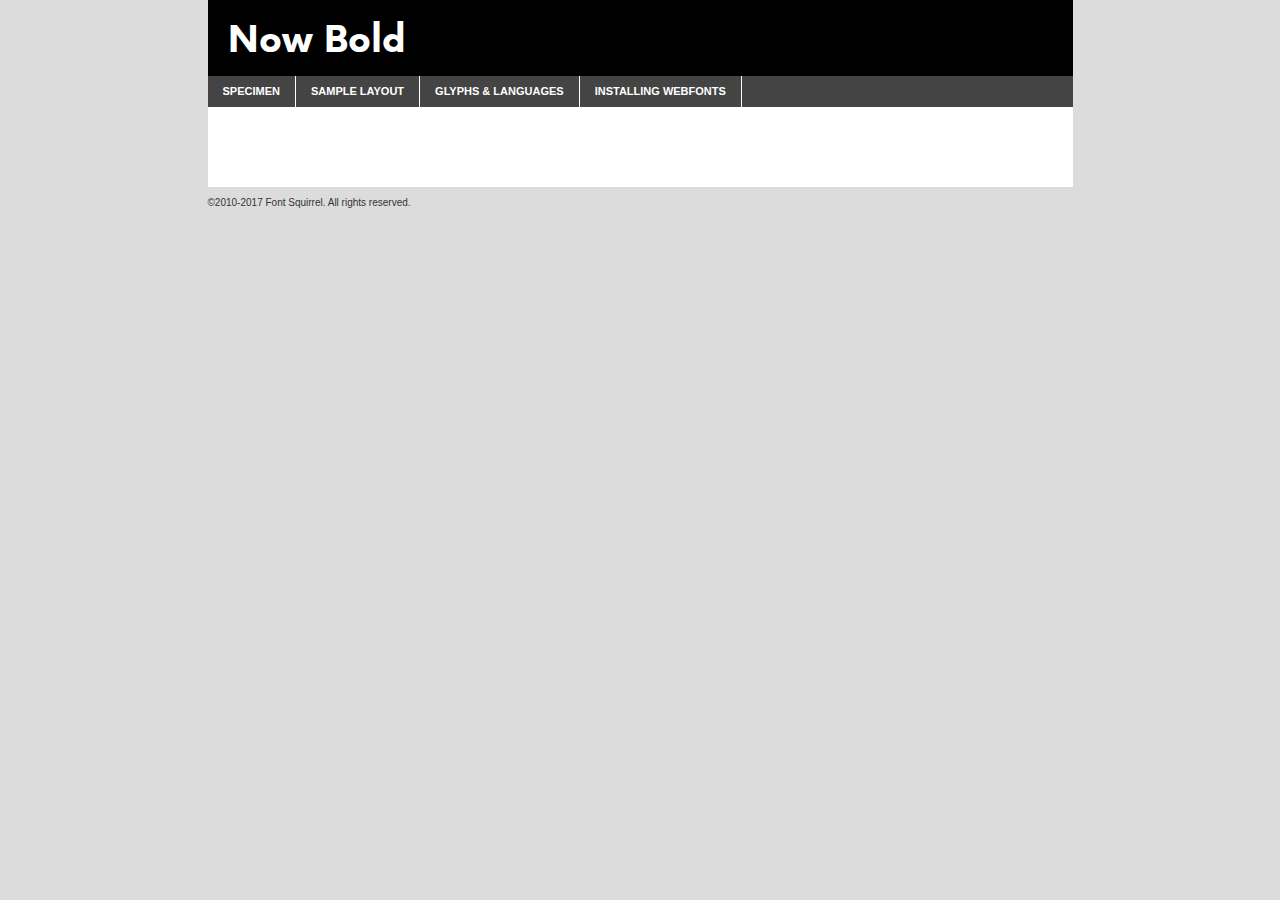
<file: assets/font/now/now.bold-demo.html>
<!DOCTYPE html PUBLIC "-//W3C//DTD XHTML 1.0 Transitional//EN"
	"http://www.w3.org/TR/xhtml1/DTD/xhtml1-transitional.dtd">

<html xmlns="http://www.w3.org/1999/xhtml" xml:lang="en" lang="en">
<head>
	<meta http-equiv="Content-Type" content="text/html; charset=utf-8" />
	<script src="http://ajax.googleapis.com/ajax/libs/jquery/1.7.2/jquery.min.js" type="text/javascript" charset="utf-8"></script>
	<script type="text/javascript">
	(function($){$.fn.easyTabs=function(option){var param=jQuery.extend({fadeSpeed:"fast",defaultContent:1,activeClass:'active'},option);$(this).each(function(){var thisId="#"+this.id;if(param.defaultContent==''){param.defaultContent=1;}
	if(typeof param.defaultContent=="number")
	{var defaultTab=$(thisId+" .tabs li:eq("+(param.defaultContent-1)+") a").attr('href').substr(1);}else{var defaultTab=param.defaultContent;}
	$(thisId+" .tabs li a").each(function(){var tabToHide=$(this).attr('href').substr(1);$("#"+tabToHide).addClass('easytabs-tab-content');});hideAll();changeContent(defaultTab);function hideAll(){$(thisId+" .easytabs-tab-content").hide();}
	function changeContent(tabId){hideAll();$(thisId+" .tabs li").removeClass(param.activeClass);$(thisId+" .tabs li a[href=#"+tabId+"]").closest('li').addClass(param.activeClass);if(param.fadeSpeed!="none")
	{$(thisId+" #"+tabId).fadeIn(param.fadeSpeed);}else{$(thisId+" #"+tabId).show();}}
	$(thisId+" .tabs li").click(function(){var tabId=$(this).find('a').attr('href').substr(1);changeContent(tabId);return false;});});}})(jQuery);
	</script>
	<link rel="stylesheet" href="specimen_files/specimen_stylesheet.css" type="text/css" charset="utf-8" />
	<link rel="stylesheet" href="stylesheet.css" type="text/css" charset="utf-8" />

	<style type="text/css">
					body{
				font-family: 'nowbold';
							}
		</style>

	<title>Now Bold Specimen</title>
	
	
	<script type="text/javascript" charset="utf-8">
		$(document).ready(function() {
			$('#container').easyTabs({defaultContent:1});
		});
	</script>
</head>

<body>
<div id="container">
	<div id="header">
		Now Bold	</div>
	<ul class="tabs">
		<li><a href="#specimen">Specimen</a></li>
		<li><a href="#layout">Sample Layout</a></li>
				<li><a href="#glyphs">Glyphs &amp; Languages</a></li>
		<li><a href="#installing">Installing Webfonts</a></li>
		
	</ul>
	
	<div id="main_content">

		
			<div id="specimen">
		
				<div class="section">
					<div class="grid12 firstcol">
						<div class="huge">AaBb</div>
					</div>
				</div>
		
				<div class="section">
					<div class="glyph_range">A&#x200B;B&#x200b;C&#x200b;D&#x200b;E&#x200b;F&#x200b;G&#x200b;H&#x200b;I&#x200b;J&#x200b;K&#x200b;L&#x200b;M&#x200b;N&#x200b;O&#x200b;P&#x200b;Q&#x200b;R&#x200b;S&#x200b;T&#x200b;U&#x200b;V&#x200b;W&#x200b;X&#x200b;Y&#x200b;Z&#x200b;a&#x200b;b&#x200b;c&#x200b;d&#x200b;e&#x200b;f&#x200b;g&#x200b;h&#x200b;i&#x200b;j&#x200b;k&#x200b;l&#x200b;m&#x200b;n&#x200b;o&#x200b;p&#x200b;q&#x200b;r&#x200b;s&#x200b;t&#x200b;u&#x200b;v&#x200b;w&#x200b;x&#x200b;y&#x200b;z&#x200b;1&#x200b;2&#x200b;3&#x200b;4&#x200b;5&#x200b;6&#x200b;7&#x200b;8&#x200b;9&#x200b;0&#x200b;&amp;&#x200b;.&#x200b;,&#x200b;?&#x200b;!&#x200b;&#64;&#x200b;(&#x200b;)&#x200b;#&#x200b;$&#x200b;%&#x200b;*&#x200b;+&#x200b;-&#x200b;=&#x200b;:&#x200b;;</div>
				</div>
				<div class="section">
					<div class="grid12 firstcol">
						<table class="sample_table">
							<tr><td>10</td><td class="size10">abcdefghijklmnopqrstuvwxyzABCDEFGHIJKLMNOPQRSTUVWXYZ0123456789abcdefghijklmnopqrstuvwxyzABCDEFGHIJKLMNOPQRSTUVWXYZ0123456789abcdefghijklmnopqrstuvwxyzABCDEFGHIJKLMNOPQRSTUVWXYZ</td></tr>
							<tr><td>11</td><td class="size11">abcdefghijklmnopqrstuvwxyzABCDEFGHIJKLMNOPQRSTUVWXYZ0123456789abcdefghijklmnopqrstuvwxyzABCDEFGHIJKLMNOPQRSTUVWXYZ0123456789abcdefghijklmnopqrstuvwxyzABCDEFGHIJKLMNOPQRSTUVWXYZ</td></tr>
							<tr><td>12</td><td class="size12">abcdefghijklmnopqrstuvwxyzABCDEFGHIJKLMNOPQRSTUVWXYZ0123456789abcdefghijklmnopqrstuvwxyzABCDEFGHIJKLMNOPQRSTUVWXYZ0123456789abcdefghijklmnopqrstuvwxyzABCDEFGHIJKLMNOPQRSTUVWXYZ</td></tr>
							<tr><td>13</td><td class="size13">abcdefghijklmnopqrstuvwxyzABCDEFGHIJKLMNOPQRSTUVWXYZ0123456789abcdefghijklmnopqrstuvwxyzABCDEFGHIJKLMNOPQRSTUVWXYZ0123456789abcdefghijklmnopqrstuvwxyzABCDEFGHIJKLMNOPQRSTUVWXYZ</td></tr>
							<tr><td>14</td><td class="size14">abcdefghijklmnopqrstuvwxyzABCDEFGHIJKLMNOPQRSTUVWXYZ0123456789abcdefghijklmnopqrstuvwxyzABCDEFGHIJKLMNOPQRSTUVWXYZ0123456789abcdefghijklmnopqrstuvwxyzABCDEFGHIJKLMNOPQRSTUVWXYZ</td></tr>
							<tr><td>16</td><td class="size16">abcdefghijklmnopqrstuvwxyzABCDEFGHIJKLMNOPQRSTUVWXYZ0123456789abcdefghijklmnopqrstuvwxyzABCDEFGHIJKLMNOPQRSTUVWXYZ</td></tr>
							<tr><td>18</td><td class="size18">abcdefghijklmnopqrstuvwxyzABCDEFGHIJKLMNOPQRSTUVWXYZ0123456789abcdefghijklmnopqrstuvwxyzABCDEFGHIJKLMNOPQRSTUVWXYZ</td></tr>
							<tr><td>20</td><td class="size20">abcdefghijklmnopqrstuvwxyzABCDEFGHIJKLMNOPQRSTUVWXYZ0123456789abcdefghijklmnopqrstuvwxyzABCDEFGHIJKLMNOPQRSTUVWXYZ</td></tr>
							<tr><td>24</td><td class="size24">abcdefghijklmnopqrstuvwxyzABCDEFGHIJKLMNOPQRSTUVWXYZ0123456789abcdefghijklmnopqrstuvwxyzABCDEFGHIJKLMNOPQRSTUVWXYZ</td></tr>
							<tr><td>30</td><td class="size30">abcdefghijklmnopqrstuvwxyzABCDEFGHIJKLMNOPQRSTUVWXYZ0123456789abcdefghijklmnopqrstuvwxyzABCDEFGHIJKLMNOPQRSTUVWXYZ</td></tr>
							<tr><td>36</td><td class="size36">abcdefghijklmnopqrstuvwxyzABCDEFGHIJKLMNOPQRSTUVWXYZ0123456789abcdefghijklmnopqrstuvwxyzABCDEFGHIJKLMNOPQRSTUVWXYZ</td></tr>
							<tr><td>48</td><td class="size48">abcdefghijklmnopqrstuvwxyzABCDEFGHIJKLMNOPQRSTUVWXYZ0123456789abcdefghijklmnopqrstuvwxyzABCDEFGHIJKLMNOPQRSTUVWXYZ</td></tr>
							<tr><td>60</td><td class="size60">abcdefghijklmnopqrstuvwxyzABCDEFGHIJKLMNOPQRSTUVWXYZ0123456789abcdefghijklmnopqrstuvwxyzABCDEFGHIJKLMNOPQRSTUVWXYZ</td></tr>
							<tr><td>72</td><td class="size72">abcdefghijklmnopqrstuvwxyzABCDEFGHIJKLMNOPQRSTUVWXYZ0123456789abcdefghijklmnopqrstuvwxyzABCDEFGHIJKLMNOPQRSTUVWXYZ</td></tr>
							<tr><td>90</td><td class="size90">abcdefghijklmnopqrstuvwxyzABCDEFGHIJKLMNOPQRSTUVWXYZ0123456789abcdefghijklmnopqrstuvwxyzABCDEFGHIJKLMNOPQRSTUVWXYZ</td></tr>
						</table>
				
					</div>
			
				</div>
		
		
		
								<div class="section" id="bodycomparison">


										<div id="xheight">
				<div class="fontbody">&#x25FC;&#x25FC;&#x25FC;&#x25FC;&#x25FC;&#x25FC;&#x25FC;&#x25FC;&#x25FC;&#x25FC;&#x25FC;&#x25FC;&#x25FC;&#x25FC;&#x25FC;&#x25FC;&#x25FC;&#x25FC;&#x25FC;&#x25FC;&#x25FC;&#x25FC;&#x25FC;&#x25FC;&#x25FC;&#x25FC;&#x25FC;&#x25FC;&#x25FC;&#x25FC;&#x25FC;&#x25FC;&#x25FC;&#x25FC;&#x25FC;&#x25FC;&#x25FC;&#x25FC;&#x25FC;&#x25FC;&#x25FC;&#x25FC;&#x25FC;&#x25FC;&#x25FC;&#x25FC;&#x25FC;&#x25FC;&#x25FC;&#x25FC;&#x25FC;&#x25FC;&#x25FC;&#x25FC;&#x25FC;&#x25FC;&#x25FC;&#x25FC;&#x25FC;&#x25FC;&#x25FC;&#x25FC;&#x25FC;&#x25FC;&#x25FC;&#x25FC;&#x25FC;&#x25FC;&#x25FC;&#x25FC;&#x25FC;&#x25FC;&#x25FC;&#x25FC;&#x25FC;&#x25FC;&#x25FC;&#x25FC;&#x25FC;&#x25FC;&#x25FC;&#x25FC;&#x25FC;&#x25FC;&#x25FC;&#x25FC;&#x25FC;&#x25FC;&#x25FC;&#x25FC;&#x25FC;&#x25FC;&#x25FC;&#x25FC;&#x25FC;&#x25FC;&#x25FC;&#x25FC;&#x25FC;body</div><div class="arialbody">body</div><div class="verdanabody">body</div><div class="georgiabody">body</div></div>
										<div class="fontbody" style="z-index:1">
											body<span>Now Bold</span>
										</div>
										<div class="arialbody" style="z-index:1">
											body<span>Arial</span>
										</div>
										<div class="verdanabody" style="z-index:1">
											body<span>Verdana</span>
										</div>
										<div class="georgiabody" style="z-index:1">
											body<span>Georgia</span>
										</div>



								</div>
		
		
				<div class="section psample psample_row1" id="">
					
					<div class="grid2 firstcol">
						<p class="size10"><span>10.</span>Aenean lacinia bibendum nulla sed consectetur. Fusce dapibus, tellus ac cursus commodo, tortor mauris condimentum nibh, ut fermentum massa justo sit amet risus. Nullam id dolor id nibh ultricies vehicula ut id elit. Cum sociis natoque penatibus et magnis dis parturient montes, nascetur ridiculus mus. Nulla vitae elit libero, a pharetra augue.</p>
			
					</div>
					<div class="grid3">
						<p class="size11"><span>11.</span>Aenean lacinia bibendum nulla sed consectetur. Fusce dapibus, tellus ac cursus commodo, tortor mauris condimentum nibh, ut fermentum massa justo sit amet risus. Nullam id dolor id nibh ultricies vehicula ut id elit. Cum sociis natoque penatibus et magnis dis parturient montes, nascetur ridiculus mus. Nulla vitae elit libero, a pharetra augue.</p>
			
					</div>
					<div class="grid3">
						<p class="size12"><span>12.</span>Aenean lacinia bibendum nulla sed consectetur. Fusce dapibus, tellus ac cursus commodo, tortor mauris condimentum nibh, ut fermentum massa justo sit amet risus. Nullam id dolor id nibh ultricies vehicula ut id elit. Cum sociis natoque penatibus et magnis dis parturient montes, nascetur ridiculus mus. Nulla vitae elit libero, a pharetra augue.</p>
			
					</div>
					<div class="grid4">
						<p class="size13"><span>13.</span>Aenean lacinia bibendum nulla sed consectetur. Fusce dapibus, tellus ac cursus commodo, tortor mauris condimentum nibh, ut fermentum massa justo sit amet risus. Nullam id dolor id nibh ultricies vehicula ut id elit. Cum sociis natoque penatibus et magnis dis parturient montes, nascetur ridiculus mus. Nulla vitae elit libero, a pharetra augue.</p>
			
					</div>
					<div class="white_blend"></div>
					
				</div>
				<div class="section psample psample_row2" id="">
					<div class="grid3 firstcol">
						<p class="size14"><span>14.</span>Aenean lacinia bibendum nulla sed consectetur. Fusce dapibus, tellus ac cursus commodo, tortor mauris condimentum nibh, ut fermentum massa justo sit amet risus. Nullam id dolor id nibh ultricies vehicula ut id elit. Cum sociis natoque penatibus et magnis dis parturient montes, nascetur ridiculus mus. Nulla vitae elit libero, a pharetra augue.</p>
			
					</div>
					<div class="grid4">
						<p class="size16"><span>16.</span>Aenean lacinia bibendum nulla sed consectetur. Fusce dapibus, tellus ac cursus commodo, tortor mauris condimentum nibh, ut fermentum massa justo sit amet risus. Nullam id dolor id nibh ultricies vehicula ut id elit. Cum sociis natoque penatibus et magnis dis parturient montes, nascetur ridiculus mus. Nulla vitae elit libero, a pharetra augue.</p>
			
					</div>
					<div class="grid5">
						<p class="size18"><span>18.</span>Aenean lacinia bibendum nulla sed consectetur. Fusce dapibus, tellus ac cursus commodo, tortor mauris condimentum nibh, ut fermentum massa justo sit amet risus. Nullam id dolor id nibh ultricies vehicula ut id elit. Cum sociis natoque penatibus et magnis dis parturient montes, nascetur ridiculus mus. Nulla vitae elit libero, a pharetra augue.</p>
			
					</div>

					<div class="white_blend"></div>

				</div>
				
				<div class="section psample psample_row3" id="">
					<div class="grid5 firstcol">
						<p class="size20"><span>20.</span>Aenean lacinia bibendum nulla sed consectetur. Fusce dapibus, tellus ac cursus commodo, tortor mauris condimentum nibh, ut fermentum massa justo sit amet risus. Nullam id dolor id nibh ultricies vehicula ut id elit. Cum sociis natoque penatibus et magnis dis parturient montes, nascetur ridiculus mus. Nulla vitae elit libero, a pharetra augue.</p>
					</div>
					<div class="grid7">
						<p class="size24"><span>24.</span>Aenean lacinia bibendum nulla sed consectetur. Fusce dapibus, tellus ac cursus commodo, tortor mauris condimentum nibh, ut fermentum massa justo sit amet risus. Nullam id dolor id nibh ultricies vehicula ut id elit. Cum sociis natoque penatibus et magnis dis parturient montes, nascetur ridiculus mus. Nulla vitae elit libero, a pharetra augue.</p>
					</div>
					
					<div class="white_blend"></div>
					
				</div>
				
				<div class="section psample psample_row4" id="">
					<div class="grid12 firstcol">
						<p class="size30"><span>30.</span>Aenean lacinia bibendum nulla sed consectetur. Fusce dapibus, tellus ac cursus commodo, tortor mauris condimentum nibh, ut fermentum massa justo sit amet risus. Nullam id dolor id nibh ultricies vehicula ut id elit. Cum sociis natoque penatibus et magnis dis parturient montes, nascetur ridiculus mus. Nulla vitae elit libero, a pharetra augue.</p>
					</div>
					<div class="white_blend"></div>
					
				</div>
				
				
				
				<div class="section psample psample_row1 fullreverse">
					<div class="grid2 firstcol">
						<p class="size10"><span>10.</span>Aenean lacinia bibendum nulla sed consectetur. Fusce dapibus, tellus ac cursus commodo, tortor mauris condimentum nibh, ut fermentum massa justo sit amet risus. Nullam id dolor id nibh ultricies vehicula ut id elit. Cum sociis natoque penatibus et magnis dis parturient montes, nascetur ridiculus mus. Nulla vitae elit libero, a pharetra augue.</p>
			
					</div>
					<div class="grid3">
						<p class="size11"><span>11.</span>Aenean lacinia bibendum nulla sed consectetur. Fusce dapibus, tellus ac cursus commodo, tortor mauris condimentum nibh, ut fermentum massa justo sit amet risus. Nullam id dolor id nibh ultricies vehicula ut id elit. Cum sociis natoque penatibus et magnis dis parturient montes, nascetur ridiculus mus. Nulla vitae elit libero, a pharetra augue.</p>
			
					</div>
					<div class="grid3">
						<p class="size12"><span>12.</span>Aenean lacinia bibendum nulla sed consectetur. Fusce dapibus, tellus ac cursus commodo, tortor mauris condimentum nibh, ut fermentum massa justo sit amet risus. Nullam id dolor id nibh ultricies vehicula ut id elit. Cum sociis natoque penatibus et magnis dis parturient montes, nascetur ridiculus mus. Nulla vitae elit libero, a pharetra augue.</p>
			
					</div>
					<div class="grid4">
						<p class="size13"><span>13.</span>Aenean lacinia bibendum nulla sed consectetur. Fusce dapibus, tellus ac cursus commodo, tortor mauris condimentum nibh, ut fermentum massa justo sit amet risus. Nullam id dolor id nibh ultricies vehicula ut id elit. Cum sociis natoque penatibus et magnis dis parturient montes, nascetur ridiculus mus. Nulla vitae elit libero, a pharetra augue.</p>
			
					</div>
					<div class="black_blend"></div>
					
				</div>
				
				<div class="section psample psample_row2 fullreverse">
					<div class="grid3 firstcol">
						<p class="size14"><span>14.</span>Aenean lacinia bibendum nulla sed consectetur. Fusce dapibus, tellus ac cursus commodo, tortor mauris condimentum nibh, ut fermentum massa justo sit amet risus. Nullam id dolor id nibh ultricies vehicula ut id elit. Cum sociis natoque penatibus et magnis dis parturient montes, nascetur ridiculus mus. Nulla vitae elit libero, a pharetra augue.</p>
			
					</div>
					<div class="grid4">
						<p class="size16"><span>16.</span>Aenean lacinia bibendum nulla sed consectetur. Fusce dapibus, tellus ac cursus commodo, tortor mauris condimentum nibh, ut fermentum massa justo sit amet risus. Nullam id dolor id nibh ultricies vehicula ut id elit. Cum sociis natoque penatibus et magnis dis parturient montes, nascetur ridiculus mus. Nulla vitae elit libero, a pharetra augue.</p>
			
					</div>
					<div class="grid5">
						<p class="size18"><span>18.</span>Aenean lacinia bibendum nulla sed consectetur. Fusce dapibus, tellus ac cursus commodo, tortor mauris condimentum nibh, ut fermentum massa justo sit amet risus. Nullam id dolor id nibh ultricies vehicula ut id elit. Cum sociis natoque penatibus et magnis dis parturient montes, nascetur ridiculus mus. Nulla vitae elit libero, a pharetra augue.</p>
			
					</div>
					<div class="black_blend"></div>

				</div>
				
				<div class="section psample fullreverse psample_row3" id="">
					<div class="grid5 firstcol">
						<p class="size20"><span>20.</span>Aenean lacinia bibendum nulla sed consectetur. Fusce dapibus, tellus ac cursus commodo, tortor mauris condimentum nibh, ut fermentum massa justo sit amet risus. Nullam id dolor id nibh ultricies vehicula ut id elit. Cum sociis natoque penatibus et magnis dis parturient montes, nascetur ridiculus mus. Nulla vitae elit libero, a pharetra augue.</p>
					</div>
					<div class="grid7">
						<p class="size24"><span>24.</span>Aenean lacinia bibendum nulla sed consectetur. Fusce dapibus, tellus ac cursus commodo, tortor mauris condimentum nibh, ut fermentum massa justo sit amet risus. Nullam id dolor id nibh ultricies vehicula ut id elit. Cum sociis natoque penatibus et magnis dis parturient montes, nascetur ridiculus mus. Nulla vitae elit libero, a pharetra augue.</p>
					</div>
					
					<div class="black_blend"></div>
					
				</div>
				
				<div class="section psample fullreverse psample_row4" id="" style="border-bottom: 20px #000 solid;">
					<div class="grid12 firstcol">
						<p class="size30"><span>30.</span>Aenean lacinia bibendum nulla sed consectetur. Fusce dapibus, tellus ac cursus commodo, tortor mauris condimentum nibh, ut fermentum massa justo sit amet risus. Nullam id dolor id nibh ultricies vehicula ut id elit. Cum sociis natoque penatibus et magnis dis parturient montes, nascetur ridiculus mus. Nulla vitae elit libero, a pharetra augue.</p>
					</div>
					<div class="black_blend"></div>
					
				</div>
				
				
				
				
			</div>
			
			<div id="layout">
				
				<div class="section">
					
					<div class="grid12 firstcol">
						<h1>Lorem Ipsum Dolor</h1>
						<h2>Etiam porta sem malesuada magna mollis euismod</h2>
						
						<p class="byline">By <a href="#link">Aenean Lacinia</a></p>
					</div>
				</div>
				<div class="section">
					<div class="grid8 firstcol">
						<p class="large">Donec sed odio dui. Morbi leo risus, porta ac consectetur ac, vestibulum at eros. Fusce dapibus, tellus ac cursus commodo, tortor mauris condimentum nibh, ut fermentum massa justo sit amet risus. </p>

						
						<h3>Pellentesque ornare sem</h3>

						<p>Maecenas sed diam eget risus varius blandit sit amet non magna. Maecenas faucibus mollis interdum. Donec ullamcorper nulla non metus auctor fringilla. Nullam id dolor id nibh ultricies vehicula ut id elit. Nullam id dolor id nibh ultricies vehicula ut id elit. </p>

						<p>Aenean eu leo quam. Pellentesque ornare sem lacinia quam venenatis vestibulum. Lorem ipsum dolor sit amet, consectetur adipiscing elit. Cum sociis natoque penatibus et magnis dis parturient montes, nascetur ridiculus mus. </p>

						<p>Nulla vitae elit libero, a pharetra augue. Praesent commodo cursus magna, vel scelerisque nisl consectetur et. Aenean lacinia bibendum nulla sed consectetur. </p>

						<p>Nullam quis risus eget urna mollis ornare vel eu leo. Nullam quis risus eget urna mollis ornare vel eu leo. Maecenas sed diam eget risus varius blandit sit amet non magna. Donec ullamcorper nulla non metus auctor fringilla. </p>

						<h3>Cras mattis consectetur</h3>

						<p>Aenean eu leo quam. Pellentesque ornare sem lacinia quam venenatis vestibulum. Aenean lacinia bibendum nulla sed consectetur. Integer posuere erat a ante venenatis dapibus posuere velit aliquet. Cras mattis consectetur purus sit amet fermentum. </p>

						<p>Nullam id dolor id nibh ultricies vehicula ut id elit. Nullam quis risus eget urna mollis ornare vel eu leo. Cras mattis consectetur purus sit amet fermentum.</p>
					</div>
					
					<div class="grid4 sidebar">
						
						<div class="box reverse">
							<p class="last">Nullam quis risus eget urna mollis ornare vel eu leo. Donec ullamcorper nulla non metus auctor fringilla. Cras mattis consectetur purus sit amet fermentum. Sed posuere consectetur est at lobortis. Lorem ipsum dolor sit amet, consectetur adipiscing elit. </p>
						</div>
						
						<p class="caption">Maecenas sed diam eget risus varius.</p>

						<p>Vestibulum id ligula porta felis euismod semper. Integer posuere erat a ante venenatis dapibus posuere velit aliquet. Vestibulum id ligula porta felis euismod semper. Sed posuere consectetur est at lobortis. Maecenas sed diam eget risus varius blandit sit amet non magna. Fusce dapibus, tellus ac cursus commodo, tortor mauris condimentum nibh, ut fermentum massa justo sit amet risus. </p>

					

						<p>Duis mollis, est non commodo luctus, nisi erat porttitor ligula, eget lacinia odio sem nec elit. Aenean lacinia bibendum nulla sed consectetur. Vivamus sagittis lacus vel augue laoreet rutrum faucibus dolor auctor. Aenean lacinia bibendum nulla sed consectetur. Nullam quis risus eget urna mollis ornare vel eu leo. </p>

						<p>Praesent commodo cursus magna, vel scelerisque nisl consectetur et. Donec ullamcorper nulla non metus auctor fringilla. Maecenas faucibus mollis interdum. Fusce dapibus, tellus ac cursus commodo, tortor mauris condimentum nibh, ut fermentum massa justo sit amet risus. </p>

					</div>
				</div>
				
			</div>


			



		<div id="glyphs">
			<div class="section">
				<div class="grid12 firstcol">
			
				<h1>Language Support</h1>
				<p>The subset of Now Bold in this kit supports the following languages:<br />
			
					Albanian, Basque, Breton, Chamorro, Danish, Dutch, English, Faroese, Finnish, French, Frisian, Galician, German, Icelandic, Italian, Malagasy, Norwegian, Portuguese, Spanish, Alsatian, Aragonese, Arapaho, Arrernte, Asturian, Aymara, Bislama, Cebuano, Corsican, Fijian, French_creole, Genoese, Gilbertese, Greenlandic, Haitian_creole, Hiligaynon, Hmong, Hopi, Ibanag, Iloko_ilokano, Indonesian, Interglossa_glosa, Interlingua, Irish_gaelic, Jerriais, Lojban, Lombard, Luxembourgeois, Manx, Mohawk, Norfolk_pitcairnese, Occitan, Oromo, Pangasinan, Papiamento, Piedmontese, Potawatomi, Rhaeto-romance, Romansh, Rotokas, Sami_lule, Samoan, Sardinian, Scots_gaelic, Seychelles_creole, Shona, Sicilian, Somali, Southern_ndebele, Swahili, Swati_swazi, Tagalog_filipino_pilipino, Tetum, Tok_pisin, Uyghur_latinized, Volapuk, Walloon, Warlpiri, Xhosa, Yapese, Zulu, Latinbasic, Ubasic, Demo				</p>
				<h1>Glyph Chart</h1>
				<p>The subset of Now Bold in this kit includes all the glyphs listed below. Unicode entities are included above each glyph to help you insert individual characters into your layout.</p>
				<div id="glyph_chart">
			
																				 <div><p>&amp;#32;</p>&#32;</div>
																				 <div><p>&amp;#33;</p>&#33;</div>
																				 <div><p>&amp;#34;</p>&#34;</div>
																				 <div><p>&amp;#35;</p>&#35;</div>
																				 <div><p>&amp;#36;</p>&#36;</div>
																				 <div><p>&amp;#37;</p>&#37;</div>
																				 <div><p>&amp;#38;</p>&#38;</div>
																				 <div><p>&amp;#39;</p>&#39;</div>
																				 <div><p>&amp;#40;</p>&#40;</div>
																				 <div><p>&amp;#41;</p>&#41;</div>
																				 <div><p>&amp;#42;</p>&#42;</div>
																				 <div><p>&amp;#43;</p>&#43;</div>
																				 <div><p>&amp;#44;</p>&#44;</div>
																				 <div><p>&amp;#45;</p>&#45;</div>
																				 <div><p>&amp;#46;</p>&#46;</div>
																				 <div><p>&amp;#47;</p>&#47;</div>
																				 <div><p>&amp;#48;</p>&#48;</div>
																				 <div><p>&amp;#49;</p>&#49;</div>
																				 <div><p>&amp;#50;</p>&#50;</div>
																				 <div><p>&amp;#51;</p>&#51;</div>
																				 <div><p>&amp;#52;</p>&#52;</div>
																				 <div><p>&amp;#53;</p>&#53;</div>
																				 <div><p>&amp;#54;</p>&#54;</div>
																				 <div><p>&amp;#55;</p>&#55;</div>
																				 <div><p>&amp;#56;</p>&#56;</div>
																				 <div><p>&amp;#57;</p>&#57;</div>
																				 <div><p>&amp;#58;</p>&#58;</div>
																				 <div><p>&amp;#59;</p>&#59;</div>
																				 <div><p>&amp;#60;</p>&#60;</div>
																				 <div><p>&amp;#61;</p>&#61;</div>
																				 <div><p>&amp;#62;</p>&#62;</div>
																				 <div><p>&amp;#63;</p>&#63;</div>
																				 <div><p>&amp;#64;</p>&#64;</div>
																				 <div><p>&amp;#65;</p>&#65;</div>
																				 <div><p>&amp;#66;</p>&#66;</div>
																				 <div><p>&amp;#67;</p>&#67;</div>
																				 <div><p>&amp;#68;</p>&#68;</div>
																				 <div><p>&amp;#69;</p>&#69;</div>
																				 <div><p>&amp;#70;</p>&#70;</div>
																				 <div><p>&amp;#71;</p>&#71;</div>
																				 <div><p>&amp;#72;</p>&#72;</div>
																				 <div><p>&amp;#73;</p>&#73;</div>
																				 <div><p>&amp;#74;</p>&#74;</div>
																				 <div><p>&amp;#75;</p>&#75;</div>
																				 <div><p>&amp;#76;</p>&#76;</div>
																				 <div><p>&amp;#77;</p>&#77;</div>
																				 <div><p>&amp;#78;</p>&#78;</div>
																				 <div><p>&amp;#79;</p>&#79;</div>
																				 <div><p>&amp;#80;</p>&#80;</div>
																				 <div><p>&amp;#81;</p>&#81;</div>
																				 <div><p>&amp;#82;</p>&#82;</div>
																				 <div><p>&amp;#83;</p>&#83;</div>
																				 <div><p>&amp;#84;</p>&#84;</div>
																				 <div><p>&amp;#85;</p>&#85;</div>
																				 <div><p>&amp;#86;</p>&#86;</div>
																				 <div><p>&amp;#87;</p>&#87;</div>
																				 <div><p>&amp;#88;</p>&#88;</div>
																				 <div><p>&amp;#89;</p>&#89;</div>
																				 <div><p>&amp;#90;</p>&#90;</div>
																				 <div><p>&amp;#91;</p>&#91;</div>
																				 <div><p>&amp;#92;</p>&#92;</div>
																				 <div><p>&amp;#93;</p>&#93;</div>
																				 <div><p>&amp;#94;</p>&#94;</div>
																				 <div><p>&amp;#95;</p>&#95;</div>
																				 <div><p>&amp;#96;</p>&#96;</div>
																				 <div><p>&amp;#97;</p>&#97;</div>
																				 <div><p>&amp;#98;</p>&#98;</div>
																				 <div><p>&amp;#99;</p>&#99;</div>
																				 <div><p>&amp;#100;</p>&#100;</div>
																				 <div><p>&amp;#101;</p>&#101;</div>
																				 <div><p>&amp;#102;</p>&#102;</div>
																				 <div><p>&amp;#103;</p>&#103;</div>
																				 <div><p>&amp;#104;</p>&#104;</div>
																				 <div><p>&amp;#105;</p>&#105;</div>
																				 <div><p>&amp;#106;</p>&#106;</div>
																				 <div><p>&amp;#107;</p>&#107;</div>
																				 <div><p>&amp;#108;</p>&#108;</div>
																				 <div><p>&amp;#109;</p>&#109;</div>
																				 <div><p>&amp;#110;</p>&#110;</div>
																				 <div><p>&amp;#111;</p>&#111;</div>
																				 <div><p>&amp;#112;</p>&#112;</div>
																				 <div><p>&amp;#113;</p>&#113;</div>
																				 <div><p>&amp;#114;</p>&#114;</div>
																				 <div><p>&amp;#115;</p>&#115;</div>
																				 <div><p>&amp;#116;</p>&#116;</div>
																				 <div><p>&amp;#117;</p>&#117;</div>
																				 <div><p>&amp;#118;</p>&#118;</div>
																				 <div><p>&amp;#119;</p>&#119;</div>
																				 <div><p>&amp;#120;</p>&#120;</div>
																				 <div><p>&amp;#121;</p>&#121;</div>
																				 <div><p>&amp;#122;</p>&#122;</div>
																				 <div><p>&amp;#123;</p>&#123;</div>
																				 <div><p>&amp;#124;</p>&#124;</div>
																				 <div><p>&amp;#125;</p>&#125;</div>
																				 <div><p>&amp;#126;</p>&#126;</div>
																				 <div><p>&amp;#160;</p>&#160;</div>
																				 <div><p>&amp;#161;</p>&#161;</div>
																				 <div><p>&amp;#162;</p>&#162;</div>
																				 <div><p>&amp;#163;</p>&#163;</div>
																				 <div><p>&amp;#164;</p>&#164;</div>
																				 <div><p>&amp;#165;</p>&#165;</div>
																				 <div><p>&amp;#166;</p>&#166;</div>
																				 <div><p>&amp;#167;</p>&#167;</div>
																				 <div><p>&amp;#168;</p>&#168;</div>
																				 <div><p>&amp;#169;</p>&#169;</div>
																				 <div><p>&amp;#170;</p>&#170;</div>
																				 <div><p>&amp;#171;</p>&#171;</div>
																				 <div><p>&amp;#172;</p>&#172;</div>
																				 <div><p>&amp;#173;</p>&#173;</div>
																				 <div><p>&amp;#174;</p>&#174;</div>
																				 <div><p>&amp;#175;</p>&#175;</div>
																				 <div><p>&amp;#176;</p>&#176;</div>
																				 <div><p>&amp;#177;</p>&#177;</div>
																				 <div><p>&amp;#178;</p>&#178;</div>
																				 <div><p>&amp;#179;</p>&#179;</div>
																				 <div><p>&amp;#180;</p>&#180;</div>
																				 <div><p>&amp;#181;</p>&#181;</div>
																				 <div><p>&amp;#182;</p>&#182;</div>
																				 <div><p>&amp;#183;</p>&#183;</div>
																				 <div><p>&amp;#184;</p>&#184;</div>
																				 <div><p>&amp;#185;</p>&#185;</div>
																				 <div><p>&amp;#186;</p>&#186;</div>
																				 <div><p>&amp;#187;</p>&#187;</div>
																				 <div><p>&amp;#188;</p>&#188;</div>
																				 <div><p>&amp;#189;</p>&#189;</div>
																				 <div><p>&amp;#190;</p>&#190;</div>
																				 <div><p>&amp;#191;</p>&#191;</div>
																				 <div><p>&amp;#192;</p>&#192;</div>
																				 <div><p>&amp;#193;</p>&#193;</div>
																				 <div><p>&amp;#194;</p>&#194;</div>
																				 <div><p>&amp;#195;</p>&#195;</div>
																				 <div><p>&amp;#196;</p>&#196;</div>
																				 <div><p>&amp;#197;</p>&#197;</div>
																				 <div><p>&amp;#198;</p>&#198;</div>
																				 <div><p>&amp;#199;</p>&#199;</div>
																				 <div><p>&amp;#200;</p>&#200;</div>
																				 <div><p>&amp;#201;</p>&#201;</div>
																				 <div><p>&amp;#202;</p>&#202;</div>
																				 <div><p>&amp;#203;</p>&#203;</div>
																				 <div><p>&amp;#204;</p>&#204;</div>
																				 <div><p>&amp;#205;</p>&#205;</div>
																				 <div><p>&amp;#206;</p>&#206;</div>
																				 <div><p>&amp;#207;</p>&#207;</div>
																				 <div><p>&amp;#208;</p>&#208;</div>
																				 <div><p>&amp;#209;</p>&#209;</div>
																				 <div><p>&amp;#210;</p>&#210;</div>
																				 <div><p>&amp;#211;</p>&#211;</div>
																				 <div><p>&amp;#212;</p>&#212;</div>
																				 <div><p>&amp;#213;</p>&#213;</div>
																				 <div><p>&amp;#214;</p>&#214;</div>
																				 <div><p>&amp;#215;</p>&#215;</div>
																				 <div><p>&amp;#216;</p>&#216;</div>
																				 <div><p>&amp;#217;</p>&#217;</div>
																				 <div><p>&amp;#218;</p>&#218;</div>
																				 <div><p>&amp;#219;</p>&#219;</div>
																				 <div><p>&amp;#220;</p>&#220;</div>
																				 <div><p>&amp;#221;</p>&#221;</div>
																				 <div><p>&amp;#222;</p>&#222;</div>
																				 <div><p>&amp;#223;</p>&#223;</div>
																				 <div><p>&amp;#224;</p>&#224;</div>
																				 <div><p>&amp;#225;</p>&#225;</div>
																				 <div><p>&amp;#226;</p>&#226;</div>
																				 <div><p>&amp;#227;</p>&#227;</div>
																				 <div><p>&amp;#228;</p>&#228;</div>
																				 <div><p>&amp;#229;</p>&#229;</div>
																				 <div><p>&amp;#230;</p>&#230;</div>
																				 <div><p>&amp;#231;</p>&#231;</div>
																				 <div><p>&amp;#232;</p>&#232;</div>
																				 <div><p>&amp;#233;</p>&#233;</div>
																				 <div><p>&amp;#234;</p>&#234;</div>
																				 <div><p>&amp;#235;</p>&#235;</div>
																				 <div><p>&amp;#236;</p>&#236;</div>
																				 <div><p>&amp;#237;</p>&#237;</div>
																				 <div><p>&amp;#238;</p>&#238;</div>
																				 <div><p>&amp;#239;</p>&#239;</div>
																				 <div><p>&amp;#240;</p>&#240;</div>
																				 <div><p>&amp;#241;</p>&#241;</div>
																				 <div><p>&amp;#242;</p>&#242;</div>
																				 <div><p>&amp;#243;</p>&#243;</div>
																				 <div><p>&amp;#244;</p>&#244;</div>
																				 <div><p>&amp;#245;</p>&#245;</div>
																				 <div><p>&amp;#246;</p>&#246;</div>
																				 <div><p>&amp;#247;</p>&#247;</div>
																				 <div><p>&amp;#248;</p>&#248;</div>
																				 <div><p>&amp;#249;</p>&#249;</div>
																				 <div><p>&amp;#250;</p>&#250;</div>
																				 <div><p>&amp;#251;</p>&#251;</div>
																				 <div><p>&amp;#252;</p>&#252;</div>
																				 <div><p>&amp;#253;</p>&#253;</div>
																				 <div><p>&amp;#254;</p>&#254;</div>
																				 <div><p>&amp;#255;</p>&#255;</div>
																				 <div><p>&amp;#338;</p>&#338;</div>
																				 <div><p>&amp;#339;</p>&#339;</div>
																				 <div><p>&amp;#376;</p>&#376;</div>
																				 <div><p>&amp;#710;</p>&#710;</div>
																				 <div><p>&amp;#732;</p>&#732;</div>
																				 <div><p>&amp;#8192;</p>&#8192;</div>
																				 <div><p>&amp;#8193;</p>&#8193;</div>
																				 <div><p>&amp;#8194;</p>&#8194;</div>
																				 <div><p>&amp;#8195;</p>&#8195;</div>
																				 <div><p>&amp;#8196;</p>&#8196;</div>
																				 <div><p>&amp;#8197;</p>&#8197;</div>
																				 <div><p>&amp;#8198;</p>&#8198;</div>
																				 <div><p>&amp;#8199;</p>&#8199;</div>
																				 <div><p>&amp;#8200;</p>&#8200;</div>
																				 <div><p>&amp;#8201;</p>&#8201;</div>
																				 <div><p>&amp;#8202;</p>&#8202;</div>
																				 <div><p>&amp;#8208;</p>&#8208;</div>
																				 <div><p>&amp;#8209;</p>&#8209;</div>
																				 <div><p>&amp;#8210;</p>&#8210;</div>
																				 <div><p>&amp;#8211;</p>&#8211;</div>
																				 <div><p>&amp;#8212;</p>&#8212;</div>
																				 <div><p>&amp;#8216;</p>&#8216;</div>
																				 <div><p>&amp;#8217;</p>&#8217;</div>
																				 <div><p>&amp;#8218;</p>&#8218;</div>
																				 <div><p>&amp;#8220;</p>&#8220;</div>
																				 <div><p>&amp;#8221;</p>&#8221;</div>
																				 <div><p>&amp;#8222;</p>&#8222;</div>
																				 <div><p>&amp;#8226;</p>&#8226;</div>
																				 <div><p>&amp;#8230;</p>&#8230;</div>
																				 <div><p>&amp;#8239;</p>&#8239;</div>
																				 <div><p>&amp;#8249;</p>&#8249;</div>
																				 <div><p>&amp;#8250;</p>&#8250;</div>
																				 <div><p>&amp;#8287;</p>&#8287;</div>
																				 <div><p>&amp;#8364;</p>&#8364;</div>
																				 <div><p>&amp;#8482;</p>&#8482;</div>
																				 <div><p>&amp;#9724;</p>&#9724;</div>
																				 <div><p>&amp;#64257;</p>&#64257;</div>
																				 <div><p>&amp;#64258;</p>&#64258;</div>
																																																</div>	
				</div>
		
		
			</div>
		</div>
		
		
		<div id="specs">
			
		</div>
	
		<div id="installing">
			<div class="section">
				<div class="grid7 firstcol">
					<h1>Installing Webfonts</h1>
					
					<p>Webfonts are supported by all major browser platforms but not all in the same way. There are currently four different font formats that must be included in order to target all browsers. This includes TTF, WOFF, EOT and SVG.</p>
					
					<h2>1. Upload your webfonts</h2>
					<p>You must upload your webfont kit to your website. They should be in or near the same directory as your CSS files.</p>
					
					<h2>2. Include the webfont stylesheet</h2>
					<p>A special CSS @font-face declaration helps the various browsers select the appropriate font it needs without causing you a bunch of headaches. Learn more about this syntax by reading the <a href="https://www.fontspring.com/blog/further-hardening-of-the-bulletproof-syntax">Fontspring blog post</a> about it. The code for it is as follows:</p>


<code>
@font-face{ 
	font-family: 'MyWebFont';
	src: url('WebFont.eot');
	src: url('WebFont.eot?#iefix') format('embedded-opentype'),
	     url('WebFont.woff') format('woff'),
	     url('WebFont.ttf') format('truetype'),
	     url('WebFont.svg#webfont') format('svg');
}
</code>

	<p>We've already gone ahead and generated the code for you. All you have to do is link to the stylesheet in your HTML, like this:</p>
	<code>&lt;link rel=&quot;stylesheet&quot; href=&quot;stylesheet.css&quot; type=&quot;text/css&quot; charset=&quot;utf-8&quot; /&gt;</code>

					<h2>3. Modify your own stylesheet</h2>
					<p>To take advantage of your new fonts, you must tell your stylesheet to use them. Look at the original @font-face declaration above and find the property called "font-family." The name linked there will be what you use to reference the font. Prepend that webfont name to the font stack in the "font-family" property, inside the selector you want to change. For example:</p>
<code>p { font-family: 'WebFont', Arial, sans-serif; }</code>

<h2>4. Test</h2>
<p>Getting webfonts to work cross-browser <em>can</em> be tricky. Use the information in the sidebar to help you if you find that fonts aren't loading in a particular browser.</p>
				</div>
				
				<div class="grid5 sidebar">
					<div class="box">
						<h2>Troubleshooting<br />Font-Face Problems</h2>
						<p>Having trouble getting your webfonts to load in your new website? Here are some tips to sort out what might be the problem.</p>

						<h3>Fonts not showing in any browser</h3>

						<p>This sounds like you need to work on the plumbing. You either did not upload the fonts to the correct directory, or you did not link the fonts properly in the CSS. If you've confirmed that all this is correct and you still have a problem, take a look at your .htaccess file and see if requests are getting intercepted.</p>

						<h3>Fonts not loading in iPhone or iPad</h3>

						<p>The most common problem here is that you are serving the fonts from an IIS server. IIS refuses to serve files that have unknown MIME types. If that is the case, you must set the MIME type for SVG to "image/svg+xml" in the server settings. Follow these instructions from Microsoft if you need help.</p>

						<h3>Fonts not loading in Firefox</h3>

						<p>The primary reason for this failure? You are still using a version Firefox older than 3.5. So upgrade already! If that isn't it, then you are very likely serving fonts from a different domain. Firefox requires that all font assets be served from the same domain. Lastly it is possible that you need to add WOFF to your list of MIME types (if you are serving via IIS.)</p>

						<h3>Fonts not loading in IE</h3>

						<p>Are you looking at Internet Explorer on an actual Windows machine or are you cheating by using a service like Adobe BrowserLab? Many of these screenshot services do not render @font-face for IE. Best to test it on a real machine.</p>

						<h3>Fonts not loading in IE9</h3>

						<p>IE9, like Firefox, requires that fonts be served from the same domain as the website. Make sure that is the case.</p>
					</div>
				</div>
			</div>
			
		</div>
	
	</div>
	<div id="footer">
		<p>&copy;2010-2017 Font Squirrel. All rights reserved.</p>
	</div>
</div>
</body>
</html>
</file>
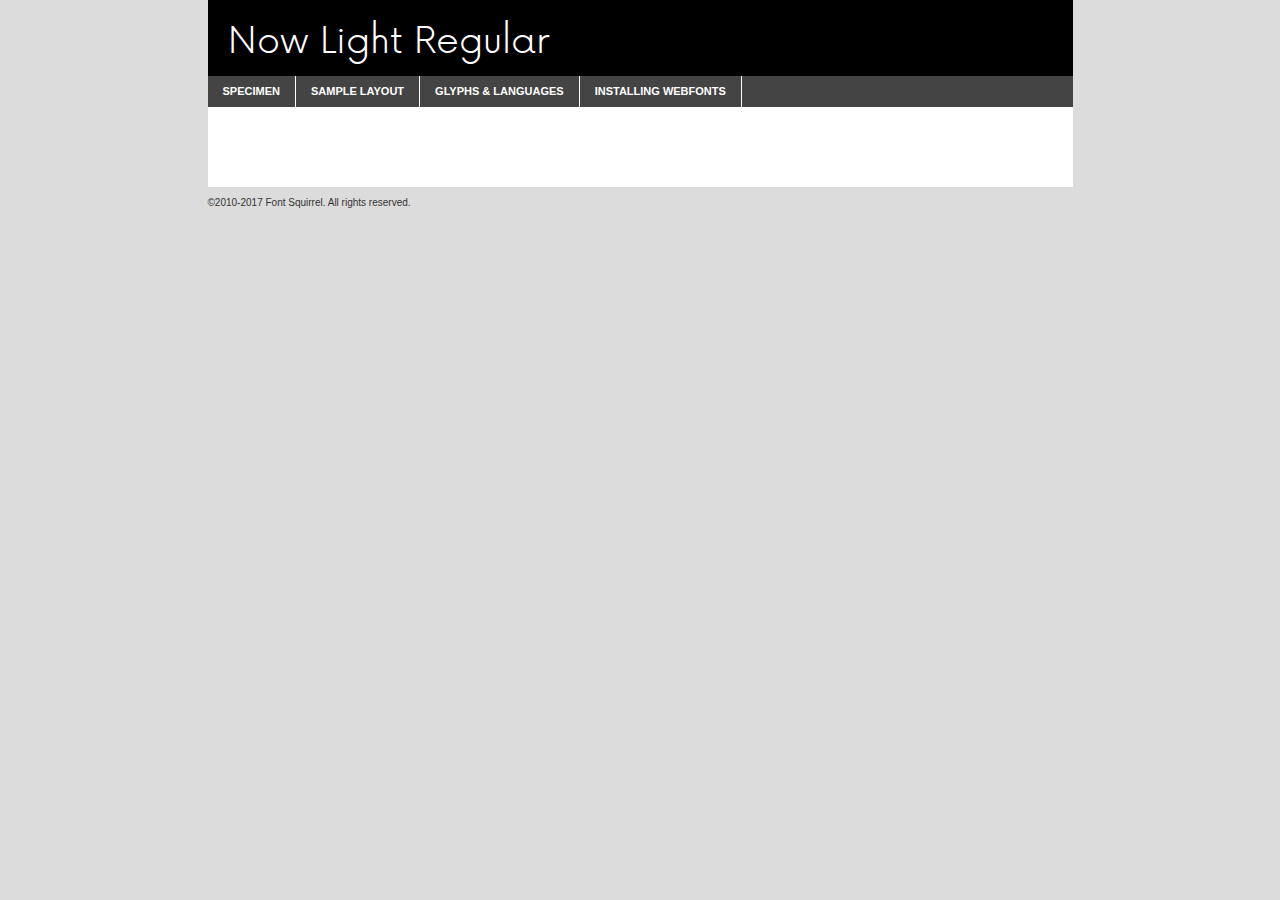
<file: assets/font/now/now.light-demo.html>
<!DOCTYPE html PUBLIC "-//W3C//DTD XHTML 1.0 Transitional//EN"
	"http://www.w3.org/TR/xhtml1/DTD/xhtml1-transitional.dtd">

<html xmlns="http://www.w3.org/1999/xhtml" xml:lang="en" lang="en">
<head>
	<meta http-equiv="Content-Type" content="text/html; charset=utf-8" />
	<script src="http://ajax.googleapis.com/ajax/libs/jquery/1.7.2/jquery.min.js" type="text/javascript" charset="utf-8"></script>
	<script type="text/javascript">
	(function($){$.fn.easyTabs=function(option){var param=jQuery.extend({fadeSpeed:"fast",defaultContent:1,activeClass:'active'},option);$(this).each(function(){var thisId="#"+this.id;if(param.defaultContent==''){param.defaultContent=1;}
	if(typeof param.defaultContent=="number")
	{var defaultTab=$(thisId+" .tabs li:eq("+(param.defaultContent-1)+") a").attr('href').substr(1);}else{var defaultTab=param.defaultContent;}
	$(thisId+" .tabs li a").each(function(){var tabToHide=$(this).attr('href').substr(1);$("#"+tabToHide).addClass('easytabs-tab-content');});hideAll();changeContent(defaultTab);function hideAll(){$(thisId+" .easytabs-tab-content").hide();}
	function changeContent(tabId){hideAll();$(thisId+" .tabs li").removeClass(param.activeClass);$(thisId+" .tabs li a[href=#"+tabId+"]").closest('li').addClass(param.activeClass);if(param.fadeSpeed!="none")
	{$(thisId+" #"+tabId).fadeIn(param.fadeSpeed);}else{$(thisId+" #"+tabId).show();}}
	$(thisId+" .tabs li").click(function(){var tabId=$(this).find('a').attr('href').substr(1);changeContent(tabId);return false;});});}})(jQuery);
	</script>
	<link rel="stylesheet" href="specimen_files/specimen_stylesheet.css" type="text/css" charset="utf-8" />
	<link rel="stylesheet" href="stylesheet.css" type="text/css" charset="utf-8" />

	<style type="text/css">
					body{
				font-family: 'nowlight';
							}
		</style>

	<title>Now Light Regular Specimen</title>
	
	
	<script type="text/javascript" charset="utf-8">
		$(document).ready(function() {
			$('#container').easyTabs({defaultContent:1});
		});
	</script>
</head>

<body>
<div id="container">
	<div id="header">
		Now Light Regular	</div>
	<ul class="tabs">
		<li><a href="#specimen">Specimen</a></li>
		<li><a href="#layout">Sample Layout</a></li>
				<li><a href="#glyphs">Glyphs &amp; Languages</a></li>
		<li><a href="#installing">Installing Webfonts</a></li>
		
	</ul>
	
	<div id="main_content">

		
			<div id="specimen">
		
				<div class="section">
					<div class="grid12 firstcol">
						<div class="huge">AaBb</div>
					</div>
				</div>
		
				<div class="section">
					<div class="glyph_range">A&#x200B;B&#x200b;C&#x200b;D&#x200b;E&#x200b;F&#x200b;G&#x200b;H&#x200b;I&#x200b;J&#x200b;K&#x200b;L&#x200b;M&#x200b;N&#x200b;O&#x200b;P&#x200b;Q&#x200b;R&#x200b;S&#x200b;T&#x200b;U&#x200b;V&#x200b;W&#x200b;X&#x200b;Y&#x200b;Z&#x200b;a&#x200b;b&#x200b;c&#x200b;d&#x200b;e&#x200b;f&#x200b;g&#x200b;h&#x200b;i&#x200b;j&#x200b;k&#x200b;l&#x200b;m&#x200b;n&#x200b;o&#x200b;p&#x200b;q&#x200b;r&#x200b;s&#x200b;t&#x200b;u&#x200b;v&#x200b;w&#x200b;x&#x200b;y&#x200b;z&#x200b;1&#x200b;2&#x200b;3&#x200b;4&#x200b;5&#x200b;6&#x200b;7&#x200b;8&#x200b;9&#x200b;0&#x200b;&amp;&#x200b;.&#x200b;,&#x200b;?&#x200b;!&#x200b;&#64;&#x200b;(&#x200b;)&#x200b;#&#x200b;$&#x200b;%&#x200b;*&#x200b;+&#x200b;-&#x200b;=&#x200b;:&#x200b;;</div>
				</div>
				<div class="section">
					<div class="grid12 firstcol">
						<table class="sample_table">
							<tr><td>10</td><td class="size10">abcdefghijklmnopqrstuvwxyzABCDEFGHIJKLMNOPQRSTUVWXYZ0123456789abcdefghijklmnopqrstuvwxyzABCDEFGHIJKLMNOPQRSTUVWXYZ0123456789abcdefghijklmnopqrstuvwxyzABCDEFGHIJKLMNOPQRSTUVWXYZ</td></tr>
							<tr><td>11</td><td class="size11">abcdefghijklmnopqrstuvwxyzABCDEFGHIJKLMNOPQRSTUVWXYZ0123456789abcdefghijklmnopqrstuvwxyzABCDEFGHIJKLMNOPQRSTUVWXYZ0123456789abcdefghijklmnopqrstuvwxyzABCDEFGHIJKLMNOPQRSTUVWXYZ</td></tr>
							<tr><td>12</td><td class="size12">abcdefghijklmnopqrstuvwxyzABCDEFGHIJKLMNOPQRSTUVWXYZ0123456789abcdefghijklmnopqrstuvwxyzABCDEFGHIJKLMNOPQRSTUVWXYZ0123456789abcdefghijklmnopqrstuvwxyzABCDEFGHIJKLMNOPQRSTUVWXYZ</td></tr>
							<tr><td>13</td><td class="size13">abcdefghijklmnopqrstuvwxyzABCDEFGHIJKLMNOPQRSTUVWXYZ0123456789abcdefghijklmnopqrstuvwxyzABCDEFGHIJKLMNOPQRSTUVWXYZ0123456789abcdefghijklmnopqrstuvwxyzABCDEFGHIJKLMNOPQRSTUVWXYZ</td></tr>
							<tr><td>14</td><td class="size14">abcdefghijklmnopqrstuvwxyzABCDEFGHIJKLMNOPQRSTUVWXYZ0123456789abcdefghijklmnopqrstuvwxyzABCDEFGHIJKLMNOPQRSTUVWXYZ0123456789abcdefghijklmnopqrstuvwxyzABCDEFGHIJKLMNOPQRSTUVWXYZ</td></tr>
							<tr><td>16</td><td class="size16">abcdefghijklmnopqrstuvwxyzABCDEFGHIJKLMNOPQRSTUVWXYZ0123456789abcdefghijklmnopqrstuvwxyzABCDEFGHIJKLMNOPQRSTUVWXYZ</td></tr>
							<tr><td>18</td><td class="size18">abcdefghijklmnopqrstuvwxyzABCDEFGHIJKLMNOPQRSTUVWXYZ0123456789abcdefghijklmnopqrstuvwxyzABCDEFGHIJKLMNOPQRSTUVWXYZ</td></tr>
							<tr><td>20</td><td class="size20">abcdefghijklmnopqrstuvwxyzABCDEFGHIJKLMNOPQRSTUVWXYZ0123456789abcdefghijklmnopqrstuvwxyzABCDEFGHIJKLMNOPQRSTUVWXYZ</td></tr>
							<tr><td>24</td><td class="size24">abcdefghijklmnopqrstuvwxyzABCDEFGHIJKLMNOPQRSTUVWXYZ0123456789abcdefghijklmnopqrstuvwxyzABCDEFGHIJKLMNOPQRSTUVWXYZ</td></tr>
							<tr><td>30</td><td class="size30">abcdefghijklmnopqrstuvwxyzABCDEFGHIJKLMNOPQRSTUVWXYZ0123456789abcdefghijklmnopqrstuvwxyzABCDEFGHIJKLMNOPQRSTUVWXYZ</td></tr>
							<tr><td>36</td><td class="size36">abcdefghijklmnopqrstuvwxyzABCDEFGHIJKLMNOPQRSTUVWXYZ0123456789abcdefghijklmnopqrstuvwxyzABCDEFGHIJKLMNOPQRSTUVWXYZ</td></tr>
							<tr><td>48</td><td class="size48">abcdefghijklmnopqrstuvwxyzABCDEFGHIJKLMNOPQRSTUVWXYZ0123456789abcdefghijklmnopqrstuvwxyzABCDEFGHIJKLMNOPQRSTUVWXYZ</td></tr>
							<tr><td>60</td><td class="size60">abcdefghijklmnopqrstuvwxyzABCDEFGHIJKLMNOPQRSTUVWXYZ0123456789abcdefghijklmnopqrstuvwxyzABCDEFGHIJKLMNOPQRSTUVWXYZ</td></tr>
							<tr><td>72</td><td class="size72">abcdefghijklmnopqrstuvwxyzABCDEFGHIJKLMNOPQRSTUVWXYZ0123456789abcdefghijklmnopqrstuvwxyzABCDEFGHIJKLMNOPQRSTUVWXYZ</td></tr>
							<tr><td>90</td><td class="size90">abcdefghijklmnopqrstuvwxyzABCDEFGHIJKLMNOPQRSTUVWXYZ0123456789abcdefghijklmnopqrstuvwxyzABCDEFGHIJKLMNOPQRSTUVWXYZ</td></tr>
						</table>
				
					</div>
			
				</div>
		
		
		
								<div class="section" id="bodycomparison">


										<div id="xheight">
				<div class="fontbody">&#x25FC;&#x25FC;&#x25FC;&#x25FC;&#x25FC;&#x25FC;&#x25FC;&#x25FC;&#x25FC;&#x25FC;&#x25FC;&#x25FC;&#x25FC;&#x25FC;&#x25FC;&#x25FC;&#x25FC;&#x25FC;&#x25FC;&#x25FC;&#x25FC;&#x25FC;&#x25FC;&#x25FC;&#x25FC;&#x25FC;&#x25FC;&#x25FC;&#x25FC;&#x25FC;&#x25FC;&#x25FC;&#x25FC;&#x25FC;&#x25FC;&#x25FC;&#x25FC;&#x25FC;&#x25FC;&#x25FC;&#x25FC;&#x25FC;&#x25FC;&#x25FC;&#x25FC;&#x25FC;&#x25FC;&#x25FC;&#x25FC;&#x25FC;&#x25FC;&#x25FC;&#x25FC;&#x25FC;&#x25FC;&#x25FC;&#x25FC;&#x25FC;&#x25FC;&#x25FC;&#x25FC;&#x25FC;&#x25FC;&#x25FC;&#x25FC;&#x25FC;&#x25FC;&#x25FC;&#x25FC;&#x25FC;&#x25FC;&#x25FC;&#x25FC;&#x25FC;&#x25FC;&#x25FC;&#x25FC;&#x25FC;&#x25FC;&#x25FC;&#x25FC;&#x25FC;&#x25FC;&#x25FC;&#x25FC;&#x25FC;&#x25FC;&#x25FC;&#x25FC;&#x25FC;&#x25FC;&#x25FC;&#x25FC;&#x25FC;&#x25FC;&#x25FC;&#x25FC;&#x25FC;&#x25FC;body</div><div class="arialbody">body</div><div class="verdanabody">body</div><div class="georgiabody">body</div></div>
										<div class="fontbody" style="z-index:1">
											body<span>Now Light Regular</span>
										</div>
										<div class="arialbody" style="z-index:1">
											body<span>Arial</span>
										</div>
										<div class="verdanabody" style="z-index:1">
											body<span>Verdana</span>
										</div>
										<div class="georgiabody" style="z-index:1">
											body<span>Georgia</span>
										</div>



								</div>
		
		
				<div class="section psample psample_row1" id="">
					
					<div class="grid2 firstcol">
						<p class="size10"><span>10.</span>Aenean lacinia bibendum nulla sed consectetur. Fusce dapibus, tellus ac cursus commodo, tortor mauris condimentum nibh, ut fermentum massa justo sit amet risus. Nullam id dolor id nibh ultricies vehicula ut id elit. Cum sociis natoque penatibus et magnis dis parturient montes, nascetur ridiculus mus. Nulla vitae elit libero, a pharetra augue.</p>
			
					</div>
					<div class="grid3">
						<p class="size11"><span>11.</span>Aenean lacinia bibendum nulla sed consectetur. Fusce dapibus, tellus ac cursus commodo, tortor mauris condimentum nibh, ut fermentum massa justo sit amet risus. Nullam id dolor id nibh ultricies vehicula ut id elit. Cum sociis natoque penatibus et magnis dis parturient montes, nascetur ridiculus mus. Nulla vitae elit libero, a pharetra augue.</p>
			
					</div>
					<div class="grid3">
						<p class="size12"><span>12.</span>Aenean lacinia bibendum nulla sed consectetur. Fusce dapibus, tellus ac cursus commodo, tortor mauris condimentum nibh, ut fermentum massa justo sit amet risus. Nullam id dolor id nibh ultricies vehicula ut id elit. Cum sociis natoque penatibus et magnis dis parturient montes, nascetur ridiculus mus. Nulla vitae elit libero, a pharetra augue.</p>
			
					</div>
					<div class="grid4">
						<p class="size13"><span>13.</span>Aenean lacinia bibendum nulla sed consectetur. Fusce dapibus, tellus ac cursus commodo, tortor mauris condimentum nibh, ut fermentum massa justo sit amet risus. Nullam id dolor id nibh ultricies vehicula ut id elit. Cum sociis natoque penatibus et magnis dis parturient montes, nascetur ridiculus mus. Nulla vitae elit libero, a pharetra augue.</p>
			
					</div>
					<div class="white_blend"></div>
					
				</div>
				<div class="section psample psample_row2" id="">
					<div class="grid3 firstcol">
						<p class="size14"><span>14.</span>Aenean lacinia bibendum nulla sed consectetur. Fusce dapibus, tellus ac cursus commodo, tortor mauris condimentum nibh, ut fermentum massa justo sit amet risus. Nullam id dolor id nibh ultricies vehicula ut id elit. Cum sociis natoque penatibus et magnis dis parturient montes, nascetur ridiculus mus. Nulla vitae elit libero, a pharetra augue.</p>
			
					</div>
					<div class="grid4">
						<p class="size16"><span>16.</span>Aenean lacinia bibendum nulla sed consectetur. Fusce dapibus, tellus ac cursus commodo, tortor mauris condimentum nibh, ut fermentum massa justo sit amet risus. Nullam id dolor id nibh ultricies vehicula ut id elit. Cum sociis natoque penatibus et magnis dis parturient montes, nascetur ridiculus mus. Nulla vitae elit libero, a pharetra augue.</p>
			
					</div>
					<div class="grid5">
						<p class="size18"><span>18.</span>Aenean lacinia bibendum nulla sed consectetur. Fusce dapibus, tellus ac cursus commodo, tortor mauris condimentum nibh, ut fermentum massa justo sit amet risus. Nullam id dolor id nibh ultricies vehicula ut id elit. Cum sociis natoque penatibus et magnis dis parturient montes, nascetur ridiculus mus. Nulla vitae elit libero, a pharetra augue.</p>
			
					</div>

					<div class="white_blend"></div>

				</div>
				
				<div class="section psample psample_row3" id="">
					<div class="grid5 firstcol">
						<p class="size20"><span>20.</span>Aenean lacinia bibendum nulla sed consectetur. Fusce dapibus, tellus ac cursus commodo, tortor mauris condimentum nibh, ut fermentum massa justo sit amet risus. Nullam id dolor id nibh ultricies vehicula ut id elit. Cum sociis natoque penatibus et magnis dis parturient montes, nascetur ridiculus mus. Nulla vitae elit libero, a pharetra augue.</p>
					</div>
					<div class="grid7">
						<p class="size24"><span>24.</span>Aenean lacinia bibendum nulla sed consectetur. Fusce dapibus, tellus ac cursus commodo, tortor mauris condimentum nibh, ut fermentum massa justo sit amet risus. Nullam id dolor id nibh ultricies vehicula ut id elit. Cum sociis natoque penatibus et magnis dis parturient montes, nascetur ridiculus mus. Nulla vitae elit libero, a pharetra augue.</p>
					</div>
					
					<div class="white_blend"></div>
					
				</div>
				
				<div class="section psample psample_row4" id="">
					<div class="grid12 firstcol">
						<p class="size30"><span>30.</span>Aenean lacinia bibendum nulla sed consectetur. Fusce dapibus, tellus ac cursus commodo, tortor mauris condimentum nibh, ut fermentum massa justo sit amet risus. Nullam id dolor id nibh ultricies vehicula ut id elit. Cum sociis natoque penatibus et magnis dis parturient montes, nascetur ridiculus mus. Nulla vitae elit libero, a pharetra augue.</p>
					</div>
					<div class="white_blend"></div>
					
				</div>
				
				
				
				<div class="section psample psample_row1 fullreverse">
					<div class="grid2 firstcol">
						<p class="size10"><span>10.</span>Aenean lacinia bibendum nulla sed consectetur. Fusce dapibus, tellus ac cursus commodo, tortor mauris condimentum nibh, ut fermentum massa justo sit amet risus. Nullam id dolor id nibh ultricies vehicula ut id elit. Cum sociis natoque penatibus et magnis dis parturient montes, nascetur ridiculus mus. Nulla vitae elit libero, a pharetra augue.</p>
			
					</div>
					<div class="grid3">
						<p class="size11"><span>11.</span>Aenean lacinia bibendum nulla sed consectetur. Fusce dapibus, tellus ac cursus commodo, tortor mauris condimentum nibh, ut fermentum massa justo sit amet risus. Nullam id dolor id nibh ultricies vehicula ut id elit. Cum sociis natoque penatibus et magnis dis parturient montes, nascetur ridiculus mus. Nulla vitae elit libero, a pharetra augue.</p>
			
					</div>
					<div class="grid3">
						<p class="size12"><span>12.</span>Aenean lacinia bibendum nulla sed consectetur. Fusce dapibus, tellus ac cursus commodo, tortor mauris condimentum nibh, ut fermentum massa justo sit amet risus. Nullam id dolor id nibh ultricies vehicula ut id elit. Cum sociis natoque penatibus et magnis dis parturient montes, nascetur ridiculus mus. Nulla vitae elit libero, a pharetra augue.</p>
			
					</div>
					<div class="grid4">
						<p class="size13"><span>13.</span>Aenean lacinia bibendum nulla sed consectetur. Fusce dapibus, tellus ac cursus commodo, tortor mauris condimentum nibh, ut fermentum massa justo sit amet risus. Nullam id dolor id nibh ultricies vehicula ut id elit. Cum sociis natoque penatibus et magnis dis parturient montes, nascetur ridiculus mus. Nulla vitae elit libero, a pharetra augue.</p>
			
					</div>
					<div class="black_blend"></div>
					
				</div>
				
				<div class="section psample psample_row2 fullreverse">
					<div class="grid3 firstcol">
						<p class="size14"><span>14.</span>Aenean lacinia bibendum nulla sed consectetur. Fusce dapibus, tellus ac cursus commodo, tortor mauris condimentum nibh, ut fermentum massa justo sit amet risus. Nullam id dolor id nibh ultricies vehicula ut id elit. Cum sociis natoque penatibus et magnis dis parturient montes, nascetur ridiculus mus. Nulla vitae elit libero, a pharetra augue.</p>
			
					</div>
					<div class="grid4">
						<p class="size16"><span>16.</span>Aenean lacinia bibendum nulla sed consectetur. Fusce dapibus, tellus ac cursus commodo, tortor mauris condimentum nibh, ut fermentum massa justo sit amet risus. Nullam id dolor id nibh ultricies vehicula ut id elit. Cum sociis natoque penatibus et magnis dis parturient montes, nascetur ridiculus mus. Nulla vitae elit libero, a pharetra augue.</p>
			
					</div>
					<div class="grid5">
						<p class="size18"><span>18.</span>Aenean lacinia bibendum nulla sed consectetur. Fusce dapibus, tellus ac cursus commodo, tortor mauris condimentum nibh, ut fermentum massa justo sit amet risus. Nullam id dolor id nibh ultricies vehicula ut id elit. Cum sociis natoque penatibus et magnis dis parturient montes, nascetur ridiculus mus. Nulla vitae elit libero, a pharetra augue.</p>
			
					</div>
					<div class="black_blend"></div>

				</div>
				
				<div class="section psample fullreverse psample_row3" id="">
					<div class="grid5 firstcol">
						<p class="size20"><span>20.</span>Aenean lacinia bibendum nulla sed consectetur. Fusce dapibus, tellus ac cursus commodo, tortor mauris condimentum nibh, ut fermentum massa justo sit amet risus. Nullam id dolor id nibh ultricies vehicula ut id elit. Cum sociis natoque penatibus et magnis dis parturient montes, nascetur ridiculus mus. Nulla vitae elit libero, a pharetra augue.</p>
					</div>
					<div class="grid7">
						<p class="size24"><span>24.</span>Aenean lacinia bibendum nulla sed consectetur. Fusce dapibus, tellus ac cursus commodo, tortor mauris condimentum nibh, ut fermentum massa justo sit amet risus. Nullam id dolor id nibh ultricies vehicula ut id elit. Cum sociis natoque penatibus et magnis dis parturient montes, nascetur ridiculus mus. Nulla vitae elit libero, a pharetra augue.</p>
					</div>
					
					<div class="black_blend"></div>
					
				</div>
				
				<div class="section psample fullreverse psample_row4" id="" style="border-bottom: 20px #000 solid;">
					<div class="grid12 firstcol">
						<p class="size30"><span>30.</span>Aenean lacinia bibendum nulla sed consectetur. Fusce dapibus, tellus ac cursus commodo, tortor mauris condimentum nibh, ut fermentum massa justo sit amet risus. Nullam id dolor id nibh ultricies vehicula ut id elit. Cum sociis natoque penatibus et magnis dis parturient montes, nascetur ridiculus mus. Nulla vitae elit libero, a pharetra augue.</p>
					</div>
					<div class="black_blend"></div>
					
				</div>
				
				
				
				
			</div>
			
			<div id="layout">
				
				<div class="section">
					
					<div class="grid12 firstcol">
						<h1>Lorem Ipsum Dolor</h1>
						<h2>Etiam porta sem malesuada magna mollis euismod</h2>
						
						<p class="byline">By <a href="#link">Aenean Lacinia</a></p>
					</div>
				</div>
				<div class="section">
					<div class="grid8 firstcol">
						<p class="large">Donec sed odio dui. Morbi leo risus, porta ac consectetur ac, vestibulum at eros. Fusce dapibus, tellus ac cursus commodo, tortor mauris condimentum nibh, ut fermentum massa justo sit amet risus. </p>

						
						<h3>Pellentesque ornare sem</h3>

						<p>Maecenas sed diam eget risus varius blandit sit amet non magna. Maecenas faucibus mollis interdum. Donec ullamcorper nulla non metus auctor fringilla. Nullam id dolor id nibh ultricies vehicula ut id elit. Nullam id dolor id nibh ultricies vehicula ut id elit. </p>

						<p>Aenean eu leo quam. Pellentesque ornare sem lacinia quam venenatis vestibulum. Lorem ipsum dolor sit amet, consectetur adipiscing elit. Cum sociis natoque penatibus et magnis dis parturient montes, nascetur ridiculus mus. </p>

						<p>Nulla vitae elit libero, a pharetra augue. Praesent commodo cursus magna, vel scelerisque nisl consectetur et. Aenean lacinia bibendum nulla sed consectetur. </p>

						<p>Nullam quis risus eget urna mollis ornare vel eu leo. Nullam quis risus eget urna mollis ornare vel eu leo. Maecenas sed diam eget risus varius blandit sit amet non magna. Donec ullamcorper nulla non metus auctor fringilla. </p>

						<h3>Cras mattis consectetur</h3>

						<p>Aenean eu leo quam. Pellentesque ornare sem lacinia quam venenatis vestibulum. Aenean lacinia bibendum nulla sed consectetur. Integer posuere erat a ante venenatis dapibus posuere velit aliquet. Cras mattis consectetur purus sit amet fermentum. </p>

						<p>Nullam id dolor id nibh ultricies vehicula ut id elit. Nullam quis risus eget urna mollis ornare vel eu leo. Cras mattis consectetur purus sit amet fermentum.</p>
					</div>
					
					<div class="grid4 sidebar">
						
						<div class="box reverse">
							<p class="last">Nullam quis risus eget urna mollis ornare vel eu leo. Donec ullamcorper nulla non metus auctor fringilla. Cras mattis consectetur purus sit amet fermentum. Sed posuere consectetur est at lobortis. Lorem ipsum dolor sit amet, consectetur adipiscing elit. </p>
						</div>
						
						<p class="caption">Maecenas sed diam eget risus varius.</p>

						<p>Vestibulum id ligula porta felis euismod semper. Integer posuere erat a ante venenatis dapibus posuere velit aliquet. Vestibulum id ligula porta felis euismod semper. Sed posuere consectetur est at lobortis. Maecenas sed diam eget risus varius blandit sit amet non magna. Fusce dapibus, tellus ac cursus commodo, tortor mauris condimentum nibh, ut fermentum massa justo sit amet risus. </p>

					

						<p>Duis mollis, est non commodo luctus, nisi erat porttitor ligula, eget lacinia odio sem nec elit. Aenean lacinia bibendum nulla sed consectetur. Vivamus sagittis lacus vel augue laoreet rutrum faucibus dolor auctor. Aenean lacinia bibendum nulla sed consectetur. Nullam quis risus eget urna mollis ornare vel eu leo. </p>

						<p>Praesent commodo cursus magna, vel scelerisque nisl consectetur et. Donec ullamcorper nulla non metus auctor fringilla. Maecenas faucibus mollis interdum. Fusce dapibus, tellus ac cursus commodo, tortor mauris condimentum nibh, ut fermentum massa justo sit amet risus. </p>

					</div>
				</div>
				
			</div>


			



		<div id="glyphs">
			<div class="section">
				<div class="grid12 firstcol">
			
				<h1>Language Support</h1>
				<p>The subset of Now Light Regular in this kit supports the following languages:<br />
			
					Albanian, Basque, Breton, Chamorro, Danish, Dutch, English, Faroese, Finnish, French, Frisian, Galician, German, Icelandic, Italian, Malagasy, Norwegian, Portuguese, Spanish, Alsatian, Aragonese, Arapaho, Arrernte, Asturian, Aymara, Bislama, Cebuano, Corsican, Fijian, French_creole, Genoese, Gilbertese, Greenlandic, Haitian_creole, Hiligaynon, Hmong, Hopi, Ibanag, Iloko_ilokano, Indonesian, Interglossa_glosa, Interlingua, Irish_gaelic, Jerriais, Lojban, Lombard, Luxembourgeois, Manx, Mohawk, Norfolk_pitcairnese, Occitan, Oromo, Pangasinan, Papiamento, Piedmontese, Potawatomi, Rhaeto-romance, Romansh, Rotokas, Sami_lule, Samoan, Sardinian, Scots_gaelic, Seychelles_creole, Shona, Sicilian, Somali, Southern_ndebele, Swahili, Swati_swazi, Tagalog_filipino_pilipino, Tetum, Tok_pisin, Uyghur_latinized, Volapuk, Walloon, Warlpiri, Xhosa, Yapese, Zulu, Latinbasic, Ubasic, Demo				</p>
				<h1>Glyph Chart</h1>
				<p>The subset of Now Light Regular in this kit includes all the glyphs listed below. Unicode entities are included above each glyph to help you insert individual characters into your layout.</p>
				<div id="glyph_chart">
			
																				 <div><p>&amp;#32;</p>&#32;</div>
																				 <div><p>&amp;#33;</p>&#33;</div>
																				 <div><p>&amp;#34;</p>&#34;</div>
																				 <div><p>&amp;#35;</p>&#35;</div>
																				 <div><p>&amp;#36;</p>&#36;</div>
																				 <div><p>&amp;#37;</p>&#37;</div>
																				 <div><p>&amp;#38;</p>&#38;</div>
																				 <div><p>&amp;#39;</p>&#39;</div>
																				 <div><p>&amp;#40;</p>&#40;</div>
																				 <div><p>&amp;#41;</p>&#41;</div>
																				 <div><p>&amp;#42;</p>&#42;</div>
																				 <div><p>&amp;#43;</p>&#43;</div>
																				 <div><p>&amp;#44;</p>&#44;</div>
																				 <div><p>&amp;#45;</p>&#45;</div>
																				 <div><p>&amp;#46;</p>&#46;</div>
																				 <div><p>&amp;#47;</p>&#47;</div>
																				 <div><p>&amp;#48;</p>&#48;</div>
																				 <div><p>&amp;#49;</p>&#49;</div>
																				 <div><p>&amp;#50;</p>&#50;</div>
																				 <div><p>&amp;#51;</p>&#51;</div>
																				 <div><p>&amp;#52;</p>&#52;</div>
																				 <div><p>&amp;#53;</p>&#53;</div>
																				 <div><p>&amp;#54;</p>&#54;</div>
																				 <div><p>&amp;#55;</p>&#55;</div>
																				 <div><p>&amp;#56;</p>&#56;</div>
																				 <div><p>&amp;#57;</p>&#57;</div>
																				 <div><p>&amp;#58;</p>&#58;</div>
																				 <div><p>&amp;#59;</p>&#59;</div>
																				 <div><p>&amp;#60;</p>&#60;</div>
																				 <div><p>&amp;#61;</p>&#61;</div>
																				 <div><p>&amp;#62;</p>&#62;</div>
																				 <div><p>&amp;#63;</p>&#63;</div>
																				 <div><p>&amp;#64;</p>&#64;</div>
																				 <div><p>&amp;#65;</p>&#65;</div>
																				 <div><p>&amp;#66;</p>&#66;</div>
																				 <div><p>&amp;#67;</p>&#67;</div>
																				 <div><p>&amp;#68;</p>&#68;</div>
																				 <div><p>&amp;#69;</p>&#69;</div>
																				 <div><p>&amp;#70;</p>&#70;</div>
																				 <div><p>&amp;#71;</p>&#71;</div>
																				 <div><p>&amp;#72;</p>&#72;</div>
																				 <div><p>&amp;#73;</p>&#73;</div>
																				 <div><p>&amp;#74;</p>&#74;</div>
																				 <div><p>&amp;#75;</p>&#75;</div>
																				 <div><p>&amp;#76;</p>&#76;</div>
																				 <div><p>&amp;#77;</p>&#77;</div>
																				 <div><p>&amp;#78;</p>&#78;</div>
																				 <div><p>&amp;#79;</p>&#79;</div>
																				 <div><p>&amp;#80;</p>&#80;</div>
																				 <div><p>&amp;#81;</p>&#81;</div>
																				 <div><p>&amp;#82;</p>&#82;</div>
																				 <div><p>&amp;#83;</p>&#83;</div>
																				 <div><p>&amp;#84;</p>&#84;</div>
																				 <div><p>&amp;#85;</p>&#85;</div>
																				 <div><p>&amp;#86;</p>&#86;</div>
																				 <div><p>&amp;#87;</p>&#87;</div>
																				 <div><p>&amp;#88;</p>&#88;</div>
																				 <div><p>&amp;#89;</p>&#89;</div>
																				 <div><p>&amp;#90;</p>&#90;</div>
																				 <div><p>&amp;#91;</p>&#91;</div>
																				 <div><p>&amp;#92;</p>&#92;</div>
																				 <div><p>&amp;#93;</p>&#93;</div>
																				 <div><p>&amp;#94;</p>&#94;</div>
																				 <div><p>&amp;#95;</p>&#95;</div>
																				 <div><p>&amp;#96;</p>&#96;</div>
																				 <div><p>&amp;#97;</p>&#97;</div>
																				 <div><p>&amp;#98;</p>&#98;</div>
																				 <div><p>&amp;#99;</p>&#99;</div>
																				 <div><p>&amp;#100;</p>&#100;</div>
																				 <div><p>&amp;#101;</p>&#101;</div>
																				 <div><p>&amp;#102;</p>&#102;</div>
																				 <div><p>&amp;#103;</p>&#103;</div>
																				 <div><p>&amp;#104;</p>&#104;</div>
																				 <div><p>&amp;#105;</p>&#105;</div>
																				 <div><p>&amp;#106;</p>&#106;</div>
																				 <div><p>&amp;#107;</p>&#107;</div>
																				 <div><p>&amp;#108;</p>&#108;</div>
																				 <div><p>&amp;#109;</p>&#109;</div>
																				 <div><p>&amp;#110;</p>&#110;</div>
																				 <div><p>&amp;#111;</p>&#111;</div>
																				 <div><p>&amp;#112;</p>&#112;</div>
																				 <div><p>&amp;#113;</p>&#113;</div>
																				 <div><p>&amp;#114;</p>&#114;</div>
																				 <div><p>&amp;#115;</p>&#115;</div>
																				 <div><p>&amp;#116;</p>&#116;</div>
																				 <div><p>&amp;#117;</p>&#117;</div>
																				 <div><p>&amp;#118;</p>&#118;</div>
																				 <div><p>&amp;#119;</p>&#119;</div>
																				 <div><p>&amp;#120;</p>&#120;</div>
																				 <div><p>&amp;#121;</p>&#121;</div>
																				 <div><p>&amp;#122;</p>&#122;</div>
																				 <div><p>&amp;#123;</p>&#123;</div>
																				 <div><p>&amp;#124;</p>&#124;</div>
																				 <div><p>&amp;#125;</p>&#125;</div>
																				 <div><p>&amp;#126;</p>&#126;</div>
																				 <div><p>&amp;#160;</p>&#160;</div>
																				 <div><p>&amp;#161;</p>&#161;</div>
																				 <div><p>&amp;#162;</p>&#162;</div>
																				 <div><p>&amp;#163;</p>&#163;</div>
																				 <div><p>&amp;#164;</p>&#164;</div>
																				 <div><p>&amp;#165;</p>&#165;</div>
																				 <div><p>&amp;#166;</p>&#166;</div>
																				 <div><p>&amp;#167;</p>&#167;</div>
																				 <div><p>&amp;#168;</p>&#168;</div>
																				 <div><p>&amp;#169;</p>&#169;</div>
																				 <div><p>&amp;#170;</p>&#170;</div>
																				 <div><p>&amp;#171;</p>&#171;</div>
																				 <div><p>&amp;#172;</p>&#172;</div>
																				 <div><p>&amp;#173;</p>&#173;</div>
																				 <div><p>&amp;#174;</p>&#174;</div>
																				 <div><p>&amp;#175;</p>&#175;</div>
																				 <div><p>&amp;#176;</p>&#176;</div>
																				 <div><p>&amp;#177;</p>&#177;</div>
																				 <div><p>&amp;#178;</p>&#178;</div>
																				 <div><p>&amp;#179;</p>&#179;</div>
																				 <div><p>&amp;#180;</p>&#180;</div>
																				 <div><p>&amp;#181;</p>&#181;</div>
																				 <div><p>&amp;#182;</p>&#182;</div>
																				 <div><p>&amp;#183;</p>&#183;</div>
																				 <div><p>&amp;#184;</p>&#184;</div>
																				 <div><p>&amp;#185;</p>&#185;</div>
																				 <div><p>&amp;#186;</p>&#186;</div>
																				 <div><p>&amp;#187;</p>&#187;</div>
																				 <div><p>&amp;#188;</p>&#188;</div>
																				 <div><p>&amp;#189;</p>&#189;</div>
																				 <div><p>&amp;#190;</p>&#190;</div>
																				 <div><p>&amp;#191;</p>&#191;</div>
																				 <div><p>&amp;#192;</p>&#192;</div>
																				 <div><p>&amp;#193;</p>&#193;</div>
																				 <div><p>&amp;#194;</p>&#194;</div>
																				 <div><p>&amp;#195;</p>&#195;</div>
																				 <div><p>&amp;#196;</p>&#196;</div>
																				 <div><p>&amp;#197;</p>&#197;</div>
																				 <div><p>&amp;#198;</p>&#198;</div>
																				 <div><p>&amp;#199;</p>&#199;</div>
																				 <div><p>&amp;#200;</p>&#200;</div>
																				 <div><p>&amp;#201;</p>&#201;</div>
																				 <div><p>&amp;#202;</p>&#202;</div>
																				 <div><p>&amp;#203;</p>&#203;</div>
																				 <div><p>&amp;#204;</p>&#204;</div>
																				 <div><p>&amp;#205;</p>&#205;</div>
																				 <div><p>&amp;#206;</p>&#206;</div>
																				 <div><p>&amp;#207;</p>&#207;</div>
																				 <div><p>&amp;#208;</p>&#208;</div>
																				 <div><p>&amp;#209;</p>&#209;</div>
																				 <div><p>&amp;#210;</p>&#210;</div>
																				 <div><p>&amp;#211;</p>&#211;</div>
																				 <div><p>&amp;#212;</p>&#212;</div>
																				 <div><p>&amp;#213;</p>&#213;</div>
																				 <div><p>&amp;#214;</p>&#214;</div>
																				 <div><p>&amp;#215;</p>&#215;</div>
																				 <div><p>&amp;#216;</p>&#216;</div>
																				 <div><p>&amp;#217;</p>&#217;</div>
																				 <div><p>&amp;#218;</p>&#218;</div>
																				 <div><p>&amp;#219;</p>&#219;</div>
																				 <div><p>&amp;#220;</p>&#220;</div>
																				 <div><p>&amp;#221;</p>&#221;</div>
																				 <div><p>&amp;#222;</p>&#222;</div>
																				 <div><p>&amp;#223;</p>&#223;</div>
																				 <div><p>&amp;#224;</p>&#224;</div>
																				 <div><p>&amp;#225;</p>&#225;</div>
																				 <div><p>&amp;#226;</p>&#226;</div>
																				 <div><p>&amp;#227;</p>&#227;</div>
																				 <div><p>&amp;#228;</p>&#228;</div>
																				 <div><p>&amp;#229;</p>&#229;</div>
																				 <div><p>&amp;#230;</p>&#230;</div>
																				 <div><p>&amp;#231;</p>&#231;</div>
																				 <div><p>&amp;#232;</p>&#232;</div>
																				 <div><p>&amp;#233;</p>&#233;</div>
																				 <div><p>&amp;#234;</p>&#234;</div>
																				 <div><p>&amp;#235;</p>&#235;</div>
																				 <div><p>&amp;#236;</p>&#236;</div>
																				 <div><p>&amp;#237;</p>&#237;</div>
																				 <div><p>&amp;#238;</p>&#238;</div>
																				 <div><p>&amp;#239;</p>&#239;</div>
																				 <div><p>&amp;#240;</p>&#240;</div>
																				 <div><p>&amp;#241;</p>&#241;</div>
																				 <div><p>&amp;#242;</p>&#242;</div>
																				 <div><p>&amp;#243;</p>&#243;</div>
																				 <div><p>&amp;#244;</p>&#244;</div>
																				 <div><p>&amp;#245;</p>&#245;</div>
																				 <div><p>&amp;#246;</p>&#246;</div>
																				 <div><p>&amp;#247;</p>&#247;</div>
																				 <div><p>&amp;#248;</p>&#248;</div>
																				 <div><p>&amp;#249;</p>&#249;</div>
																				 <div><p>&amp;#250;</p>&#250;</div>
																				 <div><p>&amp;#251;</p>&#251;</div>
																				 <div><p>&amp;#252;</p>&#252;</div>
																				 <div><p>&amp;#253;</p>&#253;</div>
																				 <div><p>&amp;#254;</p>&#254;</div>
																				 <div><p>&amp;#255;</p>&#255;</div>
																				 <div><p>&amp;#338;</p>&#338;</div>
																				 <div><p>&amp;#339;</p>&#339;</div>
																				 <div><p>&amp;#376;</p>&#376;</div>
																				 <div><p>&amp;#710;</p>&#710;</div>
																				 <div><p>&amp;#732;</p>&#732;</div>
																				 <div><p>&amp;#8192;</p>&#8192;</div>
																				 <div><p>&amp;#8193;</p>&#8193;</div>
																				 <div><p>&amp;#8194;</p>&#8194;</div>
																				 <div><p>&amp;#8195;</p>&#8195;</div>
																				 <div><p>&amp;#8196;</p>&#8196;</div>
																				 <div><p>&amp;#8197;</p>&#8197;</div>
																				 <div><p>&amp;#8198;</p>&#8198;</div>
																				 <div><p>&amp;#8199;</p>&#8199;</div>
																				 <div><p>&amp;#8200;</p>&#8200;</div>
																				 <div><p>&amp;#8201;</p>&#8201;</div>
																				 <div><p>&amp;#8202;</p>&#8202;</div>
																				 <div><p>&amp;#8208;</p>&#8208;</div>
																				 <div><p>&amp;#8209;</p>&#8209;</div>
																				 <div><p>&amp;#8210;</p>&#8210;</div>
																				 <div><p>&amp;#8211;</p>&#8211;</div>
																				 <div><p>&amp;#8212;</p>&#8212;</div>
																				 <div><p>&amp;#8216;</p>&#8216;</div>
																				 <div><p>&amp;#8217;</p>&#8217;</div>
																				 <div><p>&amp;#8218;</p>&#8218;</div>
																				 <div><p>&amp;#8220;</p>&#8220;</div>
																				 <div><p>&amp;#8221;</p>&#8221;</div>
																				 <div><p>&amp;#8222;</p>&#8222;</div>
																				 <div><p>&amp;#8226;</p>&#8226;</div>
																				 <div><p>&amp;#8230;</p>&#8230;</div>
																				 <div><p>&amp;#8239;</p>&#8239;</div>
																				 <div><p>&amp;#8249;</p>&#8249;</div>
																				 <div><p>&amp;#8250;</p>&#8250;</div>
																				 <div><p>&amp;#8287;</p>&#8287;</div>
																				 <div><p>&amp;#8364;</p>&#8364;</div>
																				 <div><p>&amp;#8482;</p>&#8482;</div>
																				 <div><p>&amp;#9724;</p>&#9724;</div>
																				 <div><p>&amp;#64257;</p>&#64257;</div>
																				 <div><p>&amp;#64258;</p>&#64258;</div>
																																																</div>	
				</div>
		
		
			</div>
		</div>
		
		
		<div id="specs">
			
		</div>
	
		<div id="installing">
			<div class="section">
				<div class="grid7 firstcol">
					<h1>Installing Webfonts</h1>
					
					<p>Webfonts are supported by all major browser platforms but not all in the same way. There are currently four different font formats that must be included in order to target all browsers. This includes TTF, WOFF, EOT and SVG.</p>
					
					<h2>1. Upload your webfonts</h2>
					<p>You must upload your webfont kit to your website. They should be in or near the same directory as your CSS files.</p>
					
					<h2>2. Include the webfont stylesheet</h2>
					<p>A special CSS @font-face declaration helps the various browsers select the appropriate font it needs without causing you a bunch of headaches. Learn more about this syntax by reading the <a href="https://www.fontspring.com/blog/further-hardening-of-the-bulletproof-syntax">Fontspring blog post</a> about it. The code for it is as follows:</p>


<code>
@font-face{ 
	font-family: 'MyWebFont';
	src: url('WebFont.eot');
	src: url('WebFont.eot?#iefix') format('embedded-opentype'),
	     url('WebFont.woff') format('woff'),
	     url('WebFont.ttf') format('truetype'),
	     url('WebFont.svg#webfont') format('svg');
}
</code>

	<p>We've already gone ahead and generated the code for you. All you have to do is link to the stylesheet in your HTML, like this:</p>
	<code>&lt;link rel=&quot;stylesheet&quot; href=&quot;stylesheet.css&quot; type=&quot;text/css&quot; charset=&quot;utf-8&quot; /&gt;</code>

					<h2>3. Modify your own stylesheet</h2>
					<p>To take advantage of your new fonts, you must tell your stylesheet to use them. Look at the original @font-face declaration above and find the property called "font-family." The name linked there will be what you use to reference the font. Prepend that webfont name to the font stack in the "font-family" property, inside the selector you want to change. For example:</p>
<code>p { font-family: 'WebFont', Arial, sans-serif; }</code>

<h2>4. Test</h2>
<p>Getting webfonts to work cross-browser <em>can</em> be tricky. Use the information in the sidebar to help you if you find that fonts aren't loading in a particular browser.</p>
				</div>
				
				<div class="grid5 sidebar">
					<div class="box">
						<h2>Troubleshooting<br />Font-Face Problems</h2>
						<p>Having trouble getting your webfonts to load in your new website? Here are some tips to sort out what might be the problem.</p>

						<h3>Fonts not showing in any browser</h3>

						<p>This sounds like you need to work on the plumbing. You either did not upload the fonts to the correct directory, or you did not link the fonts properly in the CSS. If you've confirmed that all this is correct and you still have a problem, take a look at your .htaccess file and see if requests are getting intercepted.</p>

						<h3>Fonts not loading in iPhone or iPad</h3>

						<p>The most common problem here is that you are serving the fonts from an IIS server. IIS refuses to serve files that have unknown MIME types. If that is the case, you must set the MIME type for SVG to "image/svg+xml" in the server settings. Follow these instructions from Microsoft if you need help.</p>

						<h3>Fonts not loading in Firefox</h3>

						<p>The primary reason for this failure? You are still using a version Firefox older than 3.5. So upgrade already! If that isn't it, then you are very likely serving fonts from a different domain. Firefox requires that all font assets be served from the same domain. Lastly it is possible that you need to add WOFF to your list of MIME types (if you are serving via IIS.)</p>

						<h3>Fonts not loading in IE</h3>

						<p>Are you looking at Internet Explorer on an actual Windows machine or are you cheating by using a service like Adobe BrowserLab? Many of these screenshot services do not render @font-face for IE. Best to test it on a real machine.</p>

						<h3>Fonts not loading in IE9</h3>

						<p>IE9, like Firefox, requires that fonts be served from the same domain as the website. Make sure that is the case.</p>
					</div>
				</div>
			</div>
			
		</div>
	
	</div>
	<div id="footer">
		<p>&copy;2010-2017 Font Squirrel. All rights reserved.</p>
	</div>
</div>
</body>
</html>
</file>
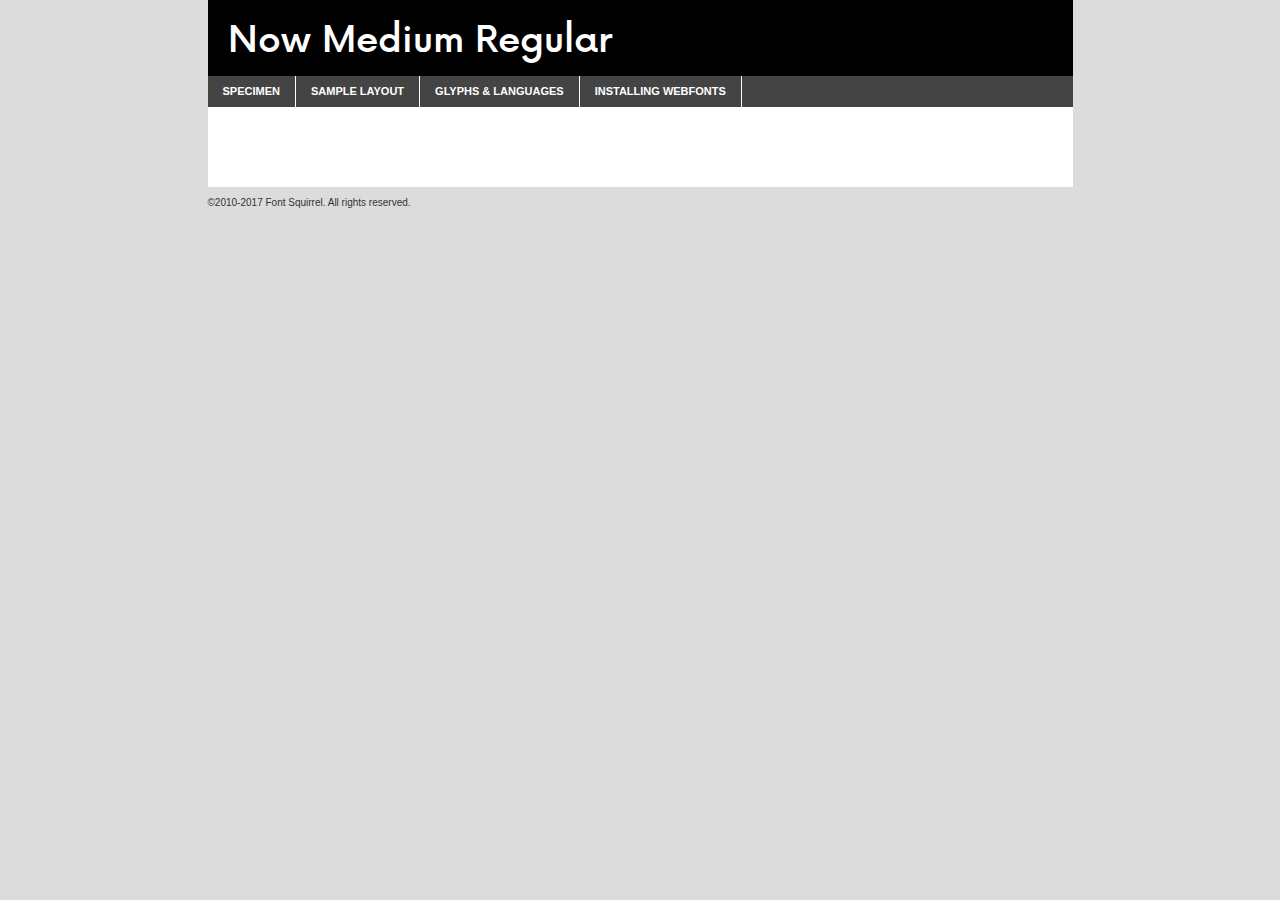
<file: assets/font/now/now.medium-demo.html>
<!DOCTYPE html PUBLIC "-//W3C//DTD XHTML 1.0 Transitional//EN"
	"http://www.w3.org/TR/xhtml1/DTD/xhtml1-transitional.dtd">

<html xmlns="http://www.w3.org/1999/xhtml" xml:lang="en" lang="en">
<head>
	<meta http-equiv="Content-Type" content="text/html; charset=utf-8" />
	<script src="http://ajax.googleapis.com/ajax/libs/jquery/1.7.2/jquery.min.js" type="text/javascript" charset="utf-8"></script>
	<script type="text/javascript">
	(function($){$.fn.easyTabs=function(option){var param=jQuery.extend({fadeSpeed:"fast",defaultContent:1,activeClass:'active'},option);$(this).each(function(){var thisId="#"+this.id;if(param.defaultContent==''){param.defaultContent=1;}
	if(typeof param.defaultContent=="number")
	{var defaultTab=$(thisId+" .tabs li:eq("+(param.defaultContent-1)+") a").attr('href').substr(1);}else{var defaultTab=param.defaultContent;}
	$(thisId+" .tabs li a").each(function(){var tabToHide=$(this).attr('href').substr(1);$("#"+tabToHide).addClass('easytabs-tab-content');});hideAll();changeContent(defaultTab);function hideAll(){$(thisId+" .easytabs-tab-content").hide();}
	function changeContent(tabId){hideAll();$(thisId+" .tabs li").removeClass(param.activeClass);$(thisId+" .tabs li a[href=#"+tabId+"]").closest('li').addClass(param.activeClass);if(param.fadeSpeed!="none")
	{$(thisId+" #"+tabId).fadeIn(param.fadeSpeed);}else{$(thisId+" #"+tabId).show();}}
	$(thisId+" .tabs li").click(function(){var tabId=$(this).find('a').attr('href').substr(1);changeContent(tabId);return false;});});}})(jQuery);
	</script>
	<link rel="stylesheet" href="specimen_files/specimen_stylesheet.css" type="text/css" charset="utf-8" />
	<link rel="stylesheet" href="stylesheet.css" type="text/css" charset="utf-8" />

	<style type="text/css">
					body{
				font-family: 'nowmedium';
							}
		</style>

	<title>Now Medium Regular Specimen</title>
	
	
	<script type="text/javascript" charset="utf-8">
		$(document).ready(function() {
			$('#container').easyTabs({defaultContent:1});
		});
	</script>
</head>

<body>
<div id="container">
	<div id="header">
		Now Medium Regular	</div>
	<ul class="tabs">
		<li><a href="#specimen">Specimen</a></li>
		<li><a href="#layout">Sample Layout</a></li>
				<li><a href="#glyphs">Glyphs &amp; Languages</a></li>
		<li><a href="#installing">Installing Webfonts</a></li>
		
	</ul>
	
	<div id="main_content">

		
			<div id="specimen">
		
				<div class="section">
					<div class="grid12 firstcol">
						<div class="huge">AaBb</div>
					</div>
				</div>
		
				<div class="section">
					<div class="glyph_range">A&#x200B;B&#x200b;C&#x200b;D&#x200b;E&#x200b;F&#x200b;G&#x200b;H&#x200b;I&#x200b;J&#x200b;K&#x200b;L&#x200b;M&#x200b;N&#x200b;O&#x200b;P&#x200b;Q&#x200b;R&#x200b;S&#x200b;T&#x200b;U&#x200b;V&#x200b;W&#x200b;X&#x200b;Y&#x200b;Z&#x200b;a&#x200b;b&#x200b;c&#x200b;d&#x200b;e&#x200b;f&#x200b;g&#x200b;h&#x200b;i&#x200b;j&#x200b;k&#x200b;l&#x200b;m&#x200b;n&#x200b;o&#x200b;p&#x200b;q&#x200b;r&#x200b;s&#x200b;t&#x200b;u&#x200b;v&#x200b;w&#x200b;x&#x200b;y&#x200b;z&#x200b;1&#x200b;2&#x200b;3&#x200b;4&#x200b;5&#x200b;6&#x200b;7&#x200b;8&#x200b;9&#x200b;0&#x200b;&amp;&#x200b;.&#x200b;,&#x200b;?&#x200b;!&#x200b;&#64;&#x200b;(&#x200b;)&#x200b;#&#x200b;$&#x200b;%&#x200b;*&#x200b;+&#x200b;-&#x200b;=&#x200b;:&#x200b;;</div>
				</div>
				<div class="section">
					<div class="grid12 firstcol">
						<table class="sample_table">
							<tr><td>10</td><td class="size10">abcdefghijklmnopqrstuvwxyzABCDEFGHIJKLMNOPQRSTUVWXYZ0123456789abcdefghijklmnopqrstuvwxyzABCDEFGHIJKLMNOPQRSTUVWXYZ0123456789abcdefghijklmnopqrstuvwxyzABCDEFGHIJKLMNOPQRSTUVWXYZ</td></tr>
							<tr><td>11</td><td class="size11">abcdefghijklmnopqrstuvwxyzABCDEFGHIJKLMNOPQRSTUVWXYZ0123456789abcdefghijklmnopqrstuvwxyzABCDEFGHIJKLMNOPQRSTUVWXYZ0123456789abcdefghijklmnopqrstuvwxyzABCDEFGHIJKLMNOPQRSTUVWXYZ</td></tr>
							<tr><td>12</td><td class="size12">abcdefghijklmnopqrstuvwxyzABCDEFGHIJKLMNOPQRSTUVWXYZ0123456789abcdefghijklmnopqrstuvwxyzABCDEFGHIJKLMNOPQRSTUVWXYZ0123456789abcdefghijklmnopqrstuvwxyzABCDEFGHIJKLMNOPQRSTUVWXYZ</td></tr>
							<tr><td>13</td><td class="size13">abcdefghijklmnopqrstuvwxyzABCDEFGHIJKLMNOPQRSTUVWXYZ0123456789abcdefghijklmnopqrstuvwxyzABCDEFGHIJKLMNOPQRSTUVWXYZ0123456789abcdefghijklmnopqrstuvwxyzABCDEFGHIJKLMNOPQRSTUVWXYZ</td></tr>
							<tr><td>14</td><td class="size14">abcdefghijklmnopqrstuvwxyzABCDEFGHIJKLMNOPQRSTUVWXYZ0123456789abcdefghijklmnopqrstuvwxyzABCDEFGHIJKLMNOPQRSTUVWXYZ0123456789abcdefghijklmnopqrstuvwxyzABCDEFGHIJKLMNOPQRSTUVWXYZ</td></tr>
							<tr><td>16</td><td class="size16">abcdefghijklmnopqrstuvwxyzABCDEFGHIJKLMNOPQRSTUVWXYZ0123456789abcdefghijklmnopqrstuvwxyzABCDEFGHIJKLMNOPQRSTUVWXYZ</td></tr>
							<tr><td>18</td><td class="size18">abcdefghijklmnopqrstuvwxyzABCDEFGHIJKLMNOPQRSTUVWXYZ0123456789abcdefghijklmnopqrstuvwxyzABCDEFGHIJKLMNOPQRSTUVWXYZ</td></tr>
							<tr><td>20</td><td class="size20">abcdefghijklmnopqrstuvwxyzABCDEFGHIJKLMNOPQRSTUVWXYZ0123456789abcdefghijklmnopqrstuvwxyzABCDEFGHIJKLMNOPQRSTUVWXYZ</td></tr>
							<tr><td>24</td><td class="size24">abcdefghijklmnopqrstuvwxyzABCDEFGHIJKLMNOPQRSTUVWXYZ0123456789abcdefghijklmnopqrstuvwxyzABCDEFGHIJKLMNOPQRSTUVWXYZ</td></tr>
							<tr><td>30</td><td class="size30">abcdefghijklmnopqrstuvwxyzABCDEFGHIJKLMNOPQRSTUVWXYZ0123456789abcdefghijklmnopqrstuvwxyzABCDEFGHIJKLMNOPQRSTUVWXYZ</td></tr>
							<tr><td>36</td><td class="size36">abcdefghijklmnopqrstuvwxyzABCDEFGHIJKLMNOPQRSTUVWXYZ0123456789abcdefghijklmnopqrstuvwxyzABCDEFGHIJKLMNOPQRSTUVWXYZ</td></tr>
							<tr><td>48</td><td class="size48">abcdefghijklmnopqrstuvwxyzABCDEFGHIJKLMNOPQRSTUVWXYZ0123456789abcdefghijklmnopqrstuvwxyzABCDEFGHIJKLMNOPQRSTUVWXYZ</td></tr>
							<tr><td>60</td><td class="size60">abcdefghijklmnopqrstuvwxyzABCDEFGHIJKLMNOPQRSTUVWXYZ0123456789abcdefghijklmnopqrstuvwxyzABCDEFGHIJKLMNOPQRSTUVWXYZ</td></tr>
							<tr><td>72</td><td class="size72">abcdefghijklmnopqrstuvwxyzABCDEFGHIJKLMNOPQRSTUVWXYZ0123456789abcdefghijklmnopqrstuvwxyzABCDEFGHIJKLMNOPQRSTUVWXYZ</td></tr>
							<tr><td>90</td><td class="size90">abcdefghijklmnopqrstuvwxyzABCDEFGHIJKLMNOPQRSTUVWXYZ0123456789abcdefghijklmnopqrstuvwxyzABCDEFGHIJKLMNOPQRSTUVWXYZ</td></tr>
						</table>
				
					</div>
			
				</div>
		
		
		
								<div class="section" id="bodycomparison">


										<div id="xheight">
				<div class="fontbody">&#x25FC;&#x25FC;&#x25FC;&#x25FC;&#x25FC;&#x25FC;&#x25FC;&#x25FC;&#x25FC;&#x25FC;&#x25FC;&#x25FC;&#x25FC;&#x25FC;&#x25FC;&#x25FC;&#x25FC;&#x25FC;&#x25FC;&#x25FC;&#x25FC;&#x25FC;&#x25FC;&#x25FC;&#x25FC;&#x25FC;&#x25FC;&#x25FC;&#x25FC;&#x25FC;&#x25FC;&#x25FC;&#x25FC;&#x25FC;&#x25FC;&#x25FC;&#x25FC;&#x25FC;&#x25FC;&#x25FC;&#x25FC;&#x25FC;&#x25FC;&#x25FC;&#x25FC;&#x25FC;&#x25FC;&#x25FC;&#x25FC;&#x25FC;&#x25FC;&#x25FC;&#x25FC;&#x25FC;&#x25FC;&#x25FC;&#x25FC;&#x25FC;&#x25FC;&#x25FC;&#x25FC;&#x25FC;&#x25FC;&#x25FC;&#x25FC;&#x25FC;&#x25FC;&#x25FC;&#x25FC;&#x25FC;&#x25FC;&#x25FC;&#x25FC;&#x25FC;&#x25FC;&#x25FC;&#x25FC;&#x25FC;&#x25FC;&#x25FC;&#x25FC;&#x25FC;&#x25FC;&#x25FC;&#x25FC;&#x25FC;&#x25FC;&#x25FC;&#x25FC;&#x25FC;&#x25FC;&#x25FC;&#x25FC;&#x25FC;&#x25FC;&#x25FC;&#x25FC;&#x25FC;&#x25FC;body</div><div class="arialbody">body</div><div class="verdanabody">body</div><div class="georgiabody">body</div></div>
										<div class="fontbody" style="z-index:1">
											body<span>Now Medium Regular</span>
										</div>
										<div class="arialbody" style="z-index:1">
											body<span>Arial</span>
										</div>
										<div class="verdanabody" style="z-index:1">
											body<span>Verdana</span>
										</div>
										<div class="georgiabody" style="z-index:1">
											body<span>Georgia</span>
										</div>



								</div>
		
		
				<div class="section psample psample_row1" id="">
					
					<div class="grid2 firstcol">
						<p class="size10"><span>10.</span>Aenean lacinia bibendum nulla sed consectetur. Fusce dapibus, tellus ac cursus commodo, tortor mauris condimentum nibh, ut fermentum massa justo sit amet risus. Nullam id dolor id nibh ultricies vehicula ut id elit. Cum sociis natoque penatibus et magnis dis parturient montes, nascetur ridiculus mus. Nulla vitae elit libero, a pharetra augue.</p>
			
					</div>
					<div class="grid3">
						<p class="size11"><span>11.</span>Aenean lacinia bibendum nulla sed consectetur. Fusce dapibus, tellus ac cursus commodo, tortor mauris condimentum nibh, ut fermentum massa justo sit amet risus. Nullam id dolor id nibh ultricies vehicula ut id elit. Cum sociis natoque penatibus et magnis dis parturient montes, nascetur ridiculus mus. Nulla vitae elit libero, a pharetra augue.</p>
			
					</div>
					<div class="grid3">
						<p class="size12"><span>12.</span>Aenean lacinia bibendum nulla sed consectetur. Fusce dapibus, tellus ac cursus commodo, tortor mauris condimentum nibh, ut fermentum massa justo sit amet risus. Nullam id dolor id nibh ultricies vehicula ut id elit. Cum sociis natoque penatibus et magnis dis parturient montes, nascetur ridiculus mus. Nulla vitae elit libero, a pharetra augue.</p>
			
					</div>
					<div class="grid4">
						<p class="size13"><span>13.</span>Aenean lacinia bibendum nulla sed consectetur. Fusce dapibus, tellus ac cursus commodo, tortor mauris condimentum nibh, ut fermentum massa justo sit amet risus. Nullam id dolor id nibh ultricies vehicula ut id elit. Cum sociis natoque penatibus et magnis dis parturient montes, nascetur ridiculus mus. Nulla vitae elit libero, a pharetra augue.</p>
			
					</div>
					<div class="white_blend"></div>
					
				</div>
				<div class="section psample psample_row2" id="">
					<div class="grid3 firstcol">
						<p class="size14"><span>14.</span>Aenean lacinia bibendum nulla sed consectetur. Fusce dapibus, tellus ac cursus commodo, tortor mauris condimentum nibh, ut fermentum massa justo sit amet risus. Nullam id dolor id nibh ultricies vehicula ut id elit. Cum sociis natoque penatibus et magnis dis parturient montes, nascetur ridiculus mus. Nulla vitae elit libero, a pharetra augue.</p>
			
					</div>
					<div class="grid4">
						<p class="size16"><span>16.</span>Aenean lacinia bibendum nulla sed consectetur. Fusce dapibus, tellus ac cursus commodo, tortor mauris condimentum nibh, ut fermentum massa justo sit amet risus. Nullam id dolor id nibh ultricies vehicula ut id elit. Cum sociis natoque penatibus et magnis dis parturient montes, nascetur ridiculus mus. Nulla vitae elit libero, a pharetra augue.</p>
			
					</div>
					<div class="grid5">
						<p class="size18"><span>18.</span>Aenean lacinia bibendum nulla sed consectetur. Fusce dapibus, tellus ac cursus commodo, tortor mauris condimentum nibh, ut fermentum massa justo sit amet risus. Nullam id dolor id nibh ultricies vehicula ut id elit. Cum sociis natoque penatibus et magnis dis parturient montes, nascetur ridiculus mus. Nulla vitae elit libero, a pharetra augue.</p>
			
					</div>

					<div class="white_blend"></div>

				</div>
				
				<div class="section psample psample_row3" id="">
					<div class="grid5 firstcol">
						<p class="size20"><span>20.</span>Aenean lacinia bibendum nulla sed consectetur. Fusce dapibus, tellus ac cursus commodo, tortor mauris condimentum nibh, ut fermentum massa justo sit amet risus. Nullam id dolor id nibh ultricies vehicula ut id elit. Cum sociis natoque penatibus et magnis dis parturient montes, nascetur ridiculus mus. Nulla vitae elit libero, a pharetra augue.</p>
					</div>
					<div class="grid7">
						<p class="size24"><span>24.</span>Aenean lacinia bibendum nulla sed consectetur. Fusce dapibus, tellus ac cursus commodo, tortor mauris condimentum nibh, ut fermentum massa justo sit amet risus. Nullam id dolor id nibh ultricies vehicula ut id elit. Cum sociis natoque penatibus et magnis dis parturient montes, nascetur ridiculus mus. Nulla vitae elit libero, a pharetra augue.</p>
					</div>
					
					<div class="white_blend"></div>
					
				</div>
				
				<div class="section psample psample_row4" id="">
					<div class="grid12 firstcol">
						<p class="size30"><span>30.</span>Aenean lacinia bibendum nulla sed consectetur. Fusce dapibus, tellus ac cursus commodo, tortor mauris condimentum nibh, ut fermentum massa justo sit amet risus. Nullam id dolor id nibh ultricies vehicula ut id elit. Cum sociis natoque penatibus et magnis dis parturient montes, nascetur ridiculus mus. Nulla vitae elit libero, a pharetra augue.</p>
					</div>
					<div class="white_blend"></div>
					
				</div>
				
				
				
				<div class="section psample psample_row1 fullreverse">
					<div class="grid2 firstcol">
						<p class="size10"><span>10.</span>Aenean lacinia bibendum nulla sed consectetur. Fusce dapibus, tellus ac cursus commodo, tortor mauris condimentum nibh, ut fermentum massa justo sit amet risus. Nullam id dolor id nibh ultricies vehicula ut id elit. Cum sociis natoque penatibus et magnis dis parturient montes, nascetur ridiculus mus. Nulla vitae elit libero, a pharetra augue.</p>
			
					</div>
					<div class="grid3">
						<p class="size11"><span>11.</span>Aenean lacinia bibendum nulla sed consectetur. Fusce dapibus, tellus ac cursus commodo, tortor mauris condimentum nibh, ut fermentum massa justo sit amet risus. Nullam id dolor id nibh ultricies vehicula ut id elit. Cum sociis natoque penatibus et magnis dis parturient montes, nascetur ridiculus mus. Nulla vitae elit libero, a pharetra augue.</p>
			
					</div>
					<div class="grid3">
						<p class="size12"><span>12.</span>Aenean lacinia bibendum nulla sed consectetur. Fusce dapibus, tellus ac cursus commodo, tortor mauris condimentum nibh, ut fermentum massa justo sit amet risus. Nullam id dolor id nibh ultricies vehicula ut id elit. Cum sociis natoque penatibus et magnis dis parturient montes, nascetur ridiculus mus. Nulla vitae elit libero, a pharetra augue.</p>
			
					</div>
					<div class="grid4">
						<p class="size13"><span>13.</span>Aenean lacinia bibendum nulla sed consectetur. Fusce dapibus, tellus ac cursus commodo, tortor mauris condimentum nibh, ut fermentum massa justo sit amet risus. Nullam id dolor id nibh ultricies vehicula ut id elit. Cum sociis natoque penatibus et magnis dis parturient montes, nascetur ridiculus mus. Nulla vitae elit libero, a pharetra augue.</p>
			
					</div>
					<div class="black_blend"></div>
					
				</div>
				
				<div class="section psample psample_row2 fullreverse">
					<div class="grid3 firstcol">
						<p class="size14"><span>14.</span>Aenean lacinia bibendum nulla sed consectetur. Fusce dapibus, tellus ac cursus commodo, tortor mauris condimentum nibh, ut fermentum massa justo sit amet risus. Nullam id dolor id nibh ultricies vehicula ut id elit. Cum sociis natoque penatibus et magnis dis parturient montes, nascetur ridiculus mus. Nulla vitae elit libero, a pharetra augue.</p>
			
					</div>
					<div class="grid4">
						<p class="size16"><span>16.</span>Aenean lacinia bibendum nulla sed consectetur. Fusce dapibus, tellus ac cursus commodo, tortor mauris condimentum nibh, ut fermentum massa justo sit amet risus. Nullam id dolor id nibh ultricies vehicula ut id elit. Cum sociis natoque penatibus et magnis dis parturient montes, nascetur ridiculus mus. Nulla vitae elit libero, a pharetra augue.</p>
			
					</div>
					<div class="grid5">
						<p class="size18"><span>18.</span>Aenean lacinia bibendum nulla sed consectetur. Fusce dapibus, tellus ac cursus commodo, tortor mauris condimentum nibh, ut fermentum massa justo sit amet risus. Nullam id dolor id nibh ultricies vehicula ut id elit. Cum sociis natoque penatibus et magnis dis parturient montes, nascetur ridiculus mus. Nulla vitae elit libero, a pharetra augue.</p>
			
					</div>
					<div class="black_blend"></div>

				</div>
				
				<div class="section psample fullreverse psample_row3" id="">
					<div class="grid5 firstcol">
						<p class="size20"><span>20.</span>Aenean lacinia bibendum nulla sed consectetur. Fusce dapibus, tellus ac cursus commodo, tortor mauris condimentum nibh, ut fermentum massa justo sit amet risus. Nullam id dolor id nibh ultricies vehicula ut id elit. Cum sociis natoque penatibus et magnis dis parturient montes, nascetur ridiculus mus. Nulla vitae elit libero, a pharetra augue.</p>
					</div>
					<div class="grid7">
						<p class="size24"><span>24.</span>Aenean lacinia bibendum nulla sed consectetur. Fusce dapibus, tellus ac cursus commodo, tortor mauris condimentum nibh, ut fermentum massa justo sit amet risus. Nullam id dolor id nibh ultricies vehicula ut id elit. Cum sociis natoque penatibus et magnis dis parturient montes, nascetur ridiculus mus. Nulla vitae elit libero, a pharetra augue.</p>
					</div>
					
					<div class="black_blend"></div>
					
				</div>
				
				<div class="section psample fullreverse psample_row4" id="" style="border-bottom: 20px #000 solid;">
					<div class="grid12 firstcol">
						<p class="size30"><span>30.</span>Aenean lacinia bibendum nulla sed consectetur. Fusce dapibus, tellus ac cursus commodo, tortor mauris condimentum nibh, ut fermentum massa justo sit amet risus. Nullam id dolor id nibh ultricies vehicula ut id elit. Cum sociis natoque penatibus et magnis dis parturient montes, nascetur ridiculus mus. Nulla vitae elit libero, a pharetra augue.</p>
					</div>
					<div class="black_blend"></div>
					
				</div>
				
				
				
				
			</div>
			
			<div id="layout">
				
				<div class="section">
					
					<div class="grid12 firstcol">
						<h1>Lorem Ipsum Dolor</h1>
						<h2>Etiam porta sem malesuada magna mollis euismod</h2>
						
						<p class="byline">By <a href="#link">Aenean Lacinia</a></p>
					</div>
				</div>
				<div class="section">
					<div class="grid8 firstcol">
						<p class="large">Donec sed odio dui. Morbi leo risus, porta ac consectetur ac, vestibulum at eros. Fusce dapibus, tellus ac cursus commodo, tortor mauris condimentum nibh, ut fermentum massa justo sit amet risus. </p>

						
						<h3>Pellentesque ornare sem</h3>

						<p>Maecenas sed diam eget risus varius blandit sit amet non magna. Maecenas faucibus mollis interdum. Donec ullamcorper nulla non metus auctor fringilla. Nullam id dolor id nibh ultricies vehicula ut id elit. Nullam id dolor id nibh ultricies vehicula ut id elit. </p>

						<p>Aenean eu leo quam. Pellentesque ornare sem lacinia quam venenatis vestibulum. Lorem ipsum dolor sit amet, consectetur adipiscing elit. Cum sociis natoque penatibus et magnis dis parturient montes, nascetur ridiculus mus. </p>

						<p>Nulla vitae elit libero, a pharetra augue. Praesent commodo cursus magna, vel scelerisque nisl consectetur et. Aenean lacinia bibendum nulla sed consectetur. </p>

						<p>Nullam quis risus eget urna mollis ornare vel eu leo. Nullam quis risus eget urna mollis ornare vel eu leo. Maecenas sed diam eget risus varius blandit sit amet non magna. Donec ullamcorper nulla non metus auctor fringilla. </p>

						<h3>Cras mattis consectetur</h3>

						<p>Aenean eu leo quam. Pellentesque ornare sem lacinia quam venenatis vestibulum. Aenean lacinia bibendum nulla sed consectetur. Integer posuere erat a ante venenatis dapibus posuere velit aliquet. Cras mattis consectetur purus sit amet fermentum. </p>

						<p>Nullam id dolor id nibh ultricies vehicula ut id elit. Nullam quis risus eget urna mollis ornare vel eu leo. Cras mattis consectetur purus sit amet fermentum.</p>
					</div>
					
					<div class="grid4 sidebar">
						
						<div class="box reverse">
							<p class="last">Nullam quis risus eget urna mollis ornare vel eu leo. Donec ullamcorper nulla non metus auctor fringilla. Cras mattis consectetur purus sit amet fermentum. Sed posuere consectetur est at lobortis. Lorem ipsum dolor sit amet, consectetur adipiscing elit. </p>
						</div>
						
						<p class="caption">Maecenas sed diam eget risus varius.</p>

						<p>Vestibulum id ligula porta felis euismod semper. Integer posuere erat a ante venenatis dapibus posuere velit aliquet. Vestibulum id ligula porta felis euismod semper. Sed posuere consectetur est at lobortis. Maecenas sed diam eget risus varius blandit sit amet non magna. Fusce dapibus, tellus ac cursus commodo, tortor mauris condimentum nibh, ut fermentum massa justo sit amet risus. </p>

					

						<p>Duis mollis, est non commodo luctus, nisi erat porttitor ligula, eget lacinia odio sem nec elit. Aenean lacinia bibendum nulla sed consectetur. Vivamus sagittis lacus vel augue laoreet rutrum faucibus dolor auctor. Aenean lacinia bibendum nulla sed consectetur. Nullam quis risus eget urna mollis ornare vel eu leo. </p>

						<p>Praesent commodo cursus magna, vel scelerisque nisl consectetur et. Donec ullamcorper nulla non metus auctor fringilla. Maecenas faucibus mollis interdum. Fusce dapibus, tellus ac cursus commodo, tortor mauris condimentum nibh, ut fermentum massa justo sit amet risus. </p>

					</div>
				</div>
				
			</div>


			



		<div id="glyphs">
			<div class="section">
				<div class="grid12 firstcol">
			
				<h1>Language Support</h1>
				<p>The subset of Now Medium Regular in this kit supports the following languages:<br />
			
					Albanian, Basque, Breton, Chamorro, Danish, Dutch, English, Faroese, Finnish, French, Frisian, Galician, German, Icelandic, Italian, Malagasy, Norwegian, Portuguese, Spanish, Alsatian, Aragonese, Arapaho, Arrernte, Asturian, Aymara, Bislama, Cebuano, Corsican, Fijian, French_creole, Genoese, Gilbertese, Greenlandic, Haitian_creole, Hiligaynon, Hmong, Hopi, Ibanag, Iloko_ilokano, Indonesian, Interglossa_glosa, Interlingua, Irish_gaelic, Jerriais, Lojban, Lombard, Luxembourgeois, Manx, Mohawk, Norfolk_pitcairnese, Occitan, Oromo, Pangasinan, Papiamento, Piedmontese, Potawatomi, Rhaeto-romance, Romansh, Rotokas, Sami_lule, Samoan, Sardinian, Scots_gaelic, Seychelles_creole, Shona, Sicilian, Somali, Southern_ndebele, Swahili, Swati_swazi, Tagalog_filipino_pilipino, Tetum, Tok_pisin, Uyghur_latinized, Volapuk, Walloon, Warlpiri, Xhosa, Yapese, Zulu, Latinbasic, Ubasic, Demo				</p>
				<h1>Glyph Chart</h1>
				<p>The subset of Now Medium Regular in this kit includes all the glyphs listed below. Unicode entities are included above each glyph to help you insert individual characters into your layout.</p>
				<div id="glyph_chart">
			
																				 <div><p>&amp;#32;</p>&#32;</div>
																				 <div><p>&amp;#33;</p>&#33;</div>
																				 <div><p>&amp;#34;</p>&#34;</div>
																				 <div><p>&amp;#35;</p>&#35;</div>
																				 <div><p>&amp;#36;</p>&#36;</div>
																				 <div><p>&amp;#37;</p>&#37;</div>
																				 <div><p>&amp;#38;</p>&#38;</div>
																				 <div><p>&amp;#39;</p>&#39;</div>
																				 <div><p>&amp;#40;</p>&#40;</div>
																				 <div><p>&amp;#41;</p>&#41;</div>
																				 <div><p>&amp;#42;</p>&#42;</div>
																				 <div><p>&amp;#43;</p>&#43;</div>
																				 <div><p>&amp;#44;</p>&#44;</div>
																				 <div><p>&amp;#45;</p>&#45;</div>
																				 <div><p>&amp;#46;</p>&#46;</div>
																				 <div><p>&amp;#47;</p>&#47;</div>
																				 <div><p>&amp;#48;</p>&#48;</div>
																				 <div><p>&amp;#49;</p>&#49;</div>
																				 <div><p>&amp;#50;</p>&#50;</div>
																				 <div><p>&amp;#51;</p>&#51;</div>
																				 <div><p>&amp;#52;</p>&#52;</div>
																				 <div><p>&amp;#53;</p>&#53;</div>
																				 <div><p>&amp;#54;</p>&#54;</div>
																				 <div><p>&amp;#55;</p>&#55;</div>
																				 <div><p>&amp;#56;</p>&#56;</div>
																				 <div><p>&amp;#57;</p>&#57;</div>
																				 <div><p>&amp;#58;</p>&#58;</div>
																				 <div><p>&amp;#59;</p>&#59;</div>
																				 <div><p>&amp;#60;</p>&#60;</div>
																				 <div><p>&amp;#61;</p>&#61;</div>
																				 <div><p>&amp;#62;</p>&#62;</div>
																				 <div><p>&amp;#63;</p>&#63;</div>
																				 <div><p>&amp;#64;</p>&#64;</div>
																				 <div><p>&amp;#65;</p>&#65;</div>
																				 <div><p>&amp;#66;</p>&#66;</div>
																				 <div><p>&amp;#67;</p>&#67;</div>
																				 <div><p>&amp;#68;</p>&#68;</div>
																				 <div><p>&amp;#69;</p>&#69;</div>
																				 <div><p>&amp;#70;</p>&#70;</div>
																				 <div><p>&amp;#71;</p>&#71;</div>
																				 <div><p>&amp;#72;</p>&#72;</div>
																				 <div><p>&amp;#73;</p>&#73;</div>
																				 <div><p>&amp;#74;</p>&#74;</div>
																				 <div><p>&amp;#75;</p>&#75;</div>
																				 <div><p>&amp;#76;</p>&#76;</div>
																				 <div><p>&amp;#77;</p>&#77;</div>
																				 <div><p>&amp;#78;</p>&#78;</div>
																				 <div><p>&amp;#79;</p>&#79;</div>
																				 <div><p>&amp;#80;</p>&#80;</div>
																				 <div><p>&amp;#81;</p>&#81;</div>
																				 <div><p>&amp;#82;</p>&#82;</div>
																				 <div><p>&amp;#83;</p>&#83;</div>
																				 <div><p>&amp;#84;</p>&#84;</div>
																				 <div><p>&amp;#85;</p>&#85;</div>
																				 <div><p>&amp;#86;</p>&#86;</div>
																				 <div><p>&amp;#87;</p>&#87;</div>
																				 <div><p>&amp;#88;</p>&#88;</div>
																				 <div><p>&amp;#89;</p>&#89;</div>
																				 <div><p>&amp;#90;</p>&#90;</div>
																				 <div><p>&amp;#91;</p>&#91;</div>
																				 <div><p>&amp;#92;</p>&#92;</div>
																				 <div><p>&amp;#93;</p>&#93;</div>
																				 <div><p>&amp;#94;</p>&#94;</div>
																				 <div><p>&amp;#95;</p>&#95;</div>
																				 <div><p>&amp;#96;</p>&#96;</div>
																				 <div><p>&amp;#97;</p>&#97;</div>
																				 <div><p>&amp;#98;</p>&#98;</div>
																				 <div><p>&amp;#99;</p>&#99;</div>
																				 <div><p>&amp;#100;</p>&#100;</div>
																				 <div><p>&amp;#101;</p>&#101;</div>
																				 <div><p>&amp;#102;</p>&#102;</div>
																				 <div><p>&amp;#103;</p>&#103;</div>
																				 <div><p>&amp;#104;</p>&#104;</div>
																				 <div><p>&amp;#105;</p>&#105;</div>
																				 <div><p>&amp;#106;</p>&#106;</div>
																				 <div><p>&amp;#107;</p>&#107;</div>
																				 <div><p>&amp;#108;</p>&#108;</div>
																				 <div><p>&amp;#109;</p>&#109;</div>
																				 <div><p>&amp;#110;</p>&#110;</div>
																				 <div><p>&amp;#111;</p>&#111;</div>
																				 <div><p>&amp;#112;</p>&#112;</div>
																				 <div><p>&amp;#113;</p>&#113;</div>
																				 <div><p>&amp;#114;</p>&#114;</div>
																				 <div><p>&amp;#115;</p>&#115;</div>
																				 <div><p>&amp;#116;</p>&#116;</div>
																				 <div><p>&amp;#117;</p>&#117;</div>
																				 <div><p>&amp;#118;</p>&#118;</div>
																				 <div><p>&amp;#119;</p>&#119;</div>
																				 <div><p>&amp;#120;</p>&#120;</div>
																				 <div><p>&amp;#121;</p>&#121;</div>
																				 <div><p>&amp;#122;</p>&#122;</div>
																				 <div><p>&amp;#123;</p>&#123;</div>
																				 <div><p>&amp;#124;</p>&#124;</div>
																				 <div><p>&amp;#125;</p>&#125;</div>
																				 <div><p>&amp;#126;</p>&#126;</div>
																				 <div><p>&amp;#160;</p>&#160;</div>
																				 <div><p>&amp;#161;</p>&#161;</div>
																				 <div><p>&amp;#162;</p>&#162;</div>
																				 <div><p>&amp;#163;</p>&#163;</div>
																				 <div><p>&amp;#164;</p>&#164;</div>
																				 <div><p>&amp;#165;</p>&#165;</div>
																				 <div><p>&amp;#166;</p>&#166;</div>
																				 <div><p>&amp;#167;</p>&#167;</div>
																				 <div><p>&amp;#168;</p>&#168;</div>
																				 <div><p>&amp;#169;</p>&#169;</div>
																				 <div><p>&amp;#170;</p>&#170;</div>
																				 <div><p>&amp;#171;</p>&#171;</div>
																				 <div><p>&amp;#172;</p>&#172;</div>
																				 <div><p>&amp;#173;</p>&#173;</div>
																				 <div><p>&amp;#174;</p>&#174;</div>
																				 <div><p>&amp;#175;</p>&#175;</div>
																				 <div><p>&amp;#176;</p>&#176;</div>
																				 <div><p>&amp;#177;</p>&#177;</div>
																				 <div><p>&amp;#178;</p>&#178;</div>
																				 <div><p>&amp;#179;</p>&#179;</div>
																				 <div><p>&amp;#180;</p>&#180;</div>
																				 <div><p>&amp;#181;</p>&#181;</div>
																				 <div><p>&amp;#182;</p>&#182;</div>
																				 <div><p>&amp;#183;</p>&#183;</div>
																				 <div><p>&amp;#184;</p>&#184;</div>
																				 <div><p>&amp;#185;</p>&#185;</div>
																				 <div><p>&amp;#186;</p>&#186;</div>
																				 <div><p>&amp;#187;</p>&#187;</div>
																				 <div><p>&amp;#188;</p>&#188;</div>
																				 <div><p>&amp;#189;</p>&#189;</div>
																				 <div><p>&amp;#190;</p>&#190;</div>
																				 <div><p>&amp;#191;</p>&#191;</div>
																				 <div><p>&amp;#192;</p>&#192;</div>
																				 <div><p>&amp;#193;</p>&#193;</div>
																				 <div><p>&amp;#194;</p>&#194;</div>
																				 <div><p>&amp;#195;</p>&#195;</div>
																				 <div><p>&amp;#196;</p>&#196;</div>
																				 <div><p>&amp;#197;</p>&#197;</div>
																				 <div><p>&amp;#198;</p>&#198;</div>
																				 <div><p>&amp;#199;</p>&#199;</div>
																				 <div><p>&amp;#200;</p>&#200;</div>
																				 <div><p>&amp;#201;</p>&#201;</div>
																				 <div><p>&amp;#202;</p>&#202;</div>
																				 <div><p>&amp;#203;</p>&#203;</div>
																				 <div><p>&amp;#204;</p>&#204;</div>
																				 <div><p>&amp;#205;</p>&#205;</div>
																				 <div><p>&amp;#206;</p>&#206;</div>
																				 <div><p>&amp;#207;</p>&#207;</div>
																				 <div><p>&amp;#208;</p>&#208;</div>
																				 <div><p>&amp;#209;</p>&#209;</div>
																				 <div><p>&amp;#210;</p>&#210;</div>
																				 <div><p>&amp;#211;</p>&#211;</div>
																				 <div><p>&amp;#212;</p>&#212;</div>
																				 <div><p>&amp;#213;</p>&#213;</div>
																				 <div><p>&amp;#214;</p>&#214;</div>
																				 <div><p>&amp;#215;</p>&#215;</div>
																				 <div><p>&amp;#216;</p>&#216;</div>
																				 <div><p>&amp;#217;</p>&#217;</div>
																				 <div><p>&amp;#218;</p>&#218;</div>
																				 <div><p>&amp;#219;</p>&#219;</div>
																				 <div><p>&amp;#220;</p>&#220;</div>
																				 <div><p>&amp;#221;</p>&#221;</div>
																				 <div><p>&amp;#222;</p>&#222;</div>
																				 <div><p>&amp;#223;</p>&#223;</div>
																				 <div><p>&amp;#224;</p>&#224;</div>
																				 <div><p>&amp;#225;</p>&#225;</div>
																				 <div><p>&amp;#226;</p>&#226;</div>
																				 <div><p>&amp;#227;</p>&#227;</div>
																				 <div><p>&amp;#228;</p>&#228;</div>
																				 <div><p>&amp;#229;</p>&#229;</div>
																				 <div><p>&amp;#230;</p>&#230;</div>
																				 <div><p>&amp;#231;</p>&#231;</div>
																				 <div><p>&amp;#232;</p>&#232;</div>
																				 <div><p>&amp;#233;</p>&#233;</div>
																				 <div><p>&amp;#234;</p>&#234;</div>
																				 <div><p>&amp;#235;</p>&#235;</div>
																				 <div><p>&amp;#236;</p>&#236;</div>
																				 <div><p>&amp;#237;</p>&#237;</div>
																				 <div><p>&amp;#238;</p>&#238;</div>
																				 <div><p>&amp;#239;</p>&#239;</div>
																				 <div><p>&amp;#240;</p>&#240;</div>
																				 <div><p>&amp;#241;</p>&#241;</div>
																				 <div><p>&amp;#242;</p>&#242;</div>
																				 <div><p>&amp;#243;</p>&#243;</div>
																				 <div><p>&amp;#244;</p>&#244;</div>
																				 <div><p>&amp;#245;</p>&#245;</div>
																				 <div><p>&amp;#246;</p>&#246;</div>
																				 <div><p>&amp;#247;</p>&#247;</div>
																				 <div><p>&amp;#248;</p>&#248;</div>
																				 <div><p>&amp;#249;</p>&#249;</div>
																				 <div><p>&amp;#250;</p>&#250;</div>
																				 <div><p>&amp;#251;</p>&#251;</div>
																				 <div><p>&amp;#252;</p>&#252;</div>
																				 <div><p>&amp;#253;</p>&#253;</div>
																				 <div><p>&amp;#254;</p>&#254;</div>
																				 <div><p>&amp;#255;</p>&#255;</div>
																				 <div><p>&amp;#338;</p>&#338;</div>
																				 <div><p>&amp;#339;</p>&#339;</div>
																				 <div><p>&amp;#376;</p>&#376;</div>
																				 <div><p>&amp;#710;</p>&#710;</div>
																				 <div><p>&amp;#732;</p>&#732;</div>
																				 <div><p>&amp;#8192;</p>&#8192;</div>
																				 <div><p>&amp;#8193;</p>&#8193;</div>
																				 <div><p>&amp;#8194;</p>&#8194;</div>
																				 <div><p>&amp;#8195;</p>&#8195;</div>
																				 <div><p>&amp;#8196;</p>&#8196;</div>
																				 <div><p>&amp;#8197;</p>&#8197;</div>
																				 <div><p>&amp;#8198;</p>&#8198;</div>
																				 <div><p>&amp;#8199;</p>&#8199;</div>
																				 <div><p>&amp;#8200;</p>&#8200;</div>
																				 <div><p>&amp;#8201;</p>&#8201;</div>
																				 <div><p>&amp;#8202;</p>&#8202;</div>
																				 <div><p>&amp;#8208;</p>&#8208;</div>
																				 <div><p>&amp;#8209;</p>&#8209;</div>
																				 <div><p>&amp;#8210;</p>&#8210;</div>
																				 <div><p>&amp;#8211;</p>&#8211;</div>
																				 <div><p>&amp;#8212;</p>&#8212;</div>
																				 <div><p>&amp;#8216;</p>&#8216;</div>
																				 <div><p>&amp;#8217;</p>&#8217;</div>
																				 <div><p>&amp;#8218;</p>&#8218;</div>
																				 <div><p>&amp;#8220;</p>&#8220;</div>
																				 <div><p>&amp;#8221;</p>&#8221;</div>
																				 <div><p>&amp;#8222;</p>&#8222;</div>
																				 <div><p>&amp;#8226;</p>&#8226;</div>
																				 <div><p>&amp;#8230;</p>&#8230;</div>
																				 <div><p>&amp;#8239;</p>&#8239;</div>
																				 <div><p>&amp;#8249;</p>&#8249;</div>
																				 <div><p>&amp;#8250;</p>&#8250;</div>
																				 <div><p>&amp;#8287;</p>&#8287;</div>
																				 <div><p>&amp;#8364;</p>&#8364;</div>
																				 <div><p>&amp;#8482;</p>&#8482;</div>
																				 <div><p>&amp;#9724;</p>&#9724;</div>
																				 <div><p>&amp;#64257;</p>&#64257;</div>
																				 <div><p>&amp;#64258;</p>&#64258;</div>
																																																</div>	
				</div>
		
		
			</div>
		</div>
		
		
		<div id="specs">
			
		</div>
	
		<div id="installing">
			<div class="section">
				<div class="grid7 firstcol">
					<h1>Installing Webfonts</h1>
					
					<p>Webfonts are supported by all major browser platforms but not all in the same way. There are currently four different font formats that must be included in order to target all browsers. This includes TTF, WOFF, EOT and SVG.</p>
					
					<h2>1. Upload your webfonts</h2>
					<p>You must upload your webfont kit to your website. They should be in or near the same directory as your CSS files.</p>
					
					<h2>2. Include the webfont stylesheet</h2>
					<p>A special CSS @font-face declaration helps the various browsers select the appropriate font it needs without causing you a bunch of headaches. Learn more about this syntax by reading the <a href="https://www.fontspring.com/blog/further-hardening-of-the-bulletproof-syntax">Fontspring blog post</a> about it. The code for it is as follows:</p>


<code>
@font-face{ 
	font-family: 'MyWebFont';
	src: url('WebFont.eot');
	src: url('WebFont.eot?#iefix') format('embedded-opentype'),
	     url('WebFont.woff') format('woff'),
	     url('WebFont.ttf') format('truetype'),
	     url('WebFont.svg#webfont') format('svg');
}
</code>

	<p>We've already gone ahead and generated the code for you. All you have to do is link to the stylesheet in your HTML, like this:</p>
	<code>&lt;link rel=&quot;stylesheet&quot; href=&quot;stylesheet.css&quot; type=&quot;text/css&quot; charset=&quot;utf-8&quot; /&gt;</code>

					<h2>3. Modify your own stylesheet</h2>
					<p>To take advantage of your new fonts, you must tell your stylesheet to use them. Look at the original @font-face declaration above and find the property called "font-family." The name linked there will be what you use to reference the font. Prepend that webfont name to the font stack in the "font-family" property, inside the selector you want to change. For example:</p>
<code>p { font-family: 'WebFont', Arial, sans-serif; }</code>

<h2>4. Test</h2>
<p>Getting webfonts to work cross-browser <em>can</em> be tricky. Use the information in the sidebar to help you if you find that fonts aren't loading in a particular browser.</p>
				</div>
				
				<div class="grid5 sidebar">
					<div class="box">
						<h2>Troubleshooting<br />Font-Face Problems</h2>
						<p>Having trouble getting your webfonts to load in your new website? Here are some tips to sort out what might be the problem.</p>

						<h3>Fonts not showing in any browser</h3>

						<p>This sounds like you need to work on the plumbing. You either did not upload the fonts to the correct directory, or you did not link the fonts properly in the CSS. If you've confirmed that all this is correct and you still have a problem, take a look at your .htaccess file and see if requests are getting intercepted.</p>

						<h3>Fonts not loading in iPhone or iPad</h3>

						<p>The most common problem here is that you are serving the fonts from an IIS server. IIS refuses to serve files that have unknown MIME types. If that is the case, you must set the MIME type for SVG to "image/svg+xml" in the server settings. Follow these instructions from Microsoft if you need help.</p>

						<h3>Fonts not loading in Firefox</h3>

						<p>The primary reason for this failure? You are still using a version Firefox older than 3.5. So upgrade already! If that isn't it, then you are very likely serving fonts from a different domain. Firefox requires that all font assets be served from the same domain. Lastly it is possible that you need to add WOFF to your list of MIME types (if you are serving via IIS.)</p>

						<h3>Fonts not loading in IE</h3>

						<p>Are you looking at Internet Explorer on an actual Windows machine or are you cheating by using a service like Adobe BrowserLab? Many of these screenshot services do not render @font-face for IE. Best to test it on a real machine.</p>

						<h3>Fonts not loading in IE9</h3>

						<p>IE9, like Firefox, requires that fonts be served from the same domain as the website. Make sure that is the case.</p>
					</div>
				</div>
			</div>
			
		</div>
	
	</div>
	<div id="footer">
		<p>&copy;2010-2017 Font Squirrel. All rights reserved.</p>
	</div>
</div>
</body>
</html>
</file>
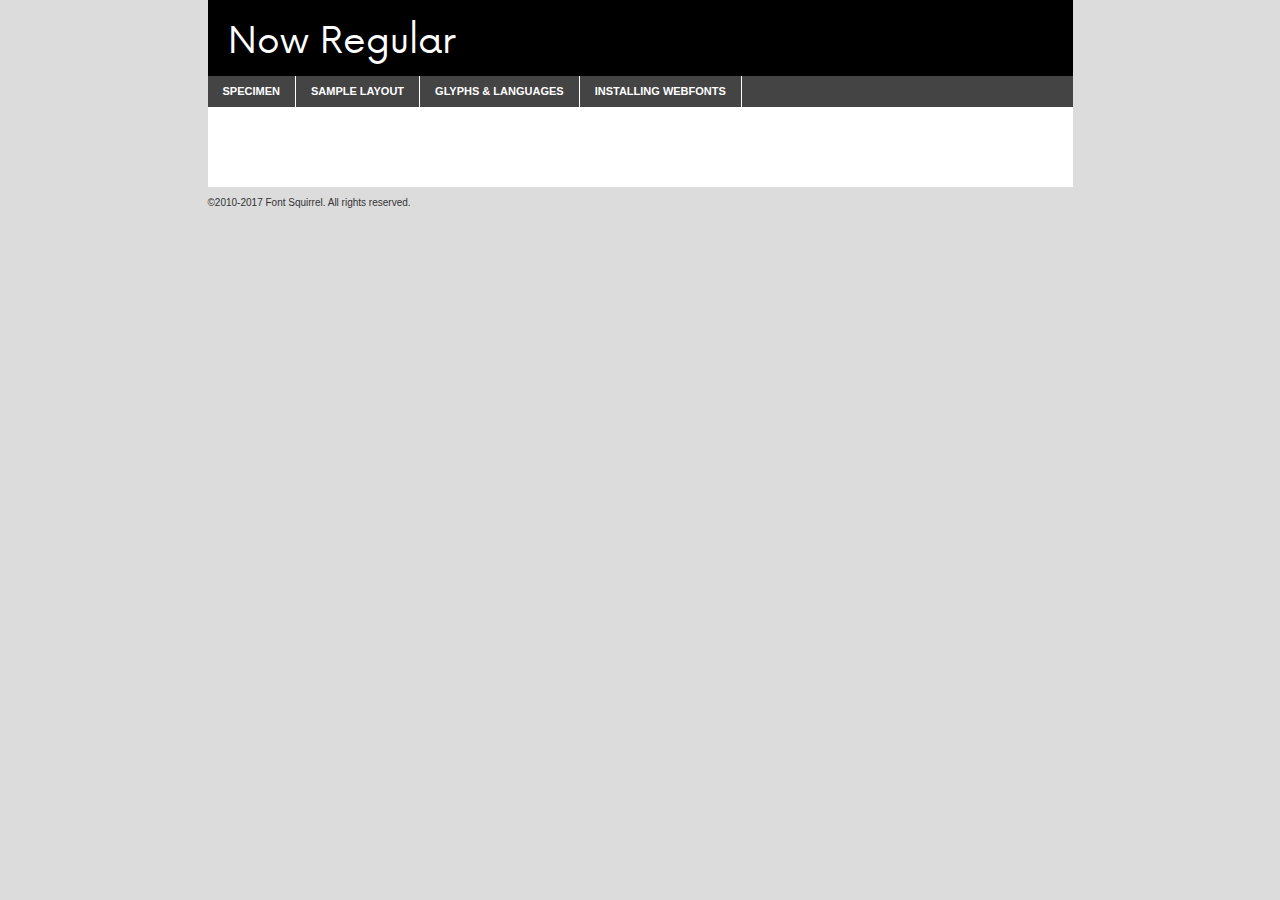
<file: assets/font/now/now.regular-demo.html>
<!DOCTYPE html PUBLIC "-//W3C//DTD XHTML 1.0 Transitional//EN"
	"http://www.w3.org/TR/xhtml1/DTD/xhtml1-transitional.dtd">

<html xmlns="http://www.w3.org/1999/xhtml" xml:lang="en" lang="en">
<head>
	<meta http-equiv="Content-Type" content="text/html; charset=utf-8" />
	<script src="http://ajax.googleapis.com/ajax/libs/jquery/1.7.2/jquery.min.js" type="text/javascript" charset="utf-8"></script>
	<script type="text/javascript">
	(function($){$.fn.easyTabs=function(option){var param=jQuery.extend({fadeSpeed:"fast",defaultContent:1,activeClass:'active'},option);$(this).each(function(){var thisId="#"+this.id;if(param.defaultContent==''){param.defaultContent=1;}
	if(typeof param.defaultContent=="number")
	{var defaultTab=$(thisId+" .tabs li:eq("+(param.defaultContent-1)+") a").attr('href').substr(1);}else{var defaultTab=param.defaultContent;}
	$(thisId+" .tabs li a").each(function(){var tabToHide=$(this).attr('href').substr(1);$("#"+tabToHide).addClass('easytabs-tab-content');});hideAll();changeContent(defaultTab);function hideAll(){$(thisId+" .easytabs-tab-content").hide();}
	function changeContent(tabId){hideAll();$(thisId+" .tabs li").removeClass(param.activeClass);$(thisId+" .tabs li a[href=#"+tabId+"]").closest('li').addClass(param.activeClass);if(param.fadeSpeed!="none")
	{$(thisId+" #"+tabId).fadeIn(param.fadeSpeed);}else{$(thisId+" #"+tabId).show();}}
	$(thisId+" .tabs li").click(function(){var tabId=$(this).find('a').attr('href').substr(1);changeContent(tabId);return false;});});}})(jQuery);
	</script>
	<link rel="stylesheet" href="specimen_files/specimen_stylesheet.css" type="text/css" charset="utf-8" />
	<link rel="stylesheet" href="stylesheet.css" type="text/css" charset="utf-8" />

	<style type="text/css">
					body{
				font-family: 'nowregular';
							}
		</style>

	<title>Now Regular Specimen</title>
	
	
	<script type="text/javascript" charset="utf-8">
		$(document).ready(function() {
			$('#container').easyTabs({defaultContent:1});
		});
	</script>
</head>

<body>
<div id="container">
	<div id="header">
		Now Regular	</div>
	<ul class="tabs">
		<li><a href="#specimen">Specimen</a></li>
		<li><a href="#layout">Sample Layout</a></li>
				<li><a href="#glyphs">Glyphs &amp; Languages</a></li>
		<li><a href="#installing">Installing Webfonts</a></li>
		
	</ul>
	
	<div id="main_content">

		
			<div id="specimen">
		
				<div class="section">
					<div class="grid12 firstcol">
						<div class="huge">AaBb</div>
					</div>
				</div>
		
				<div class="section">
					<div class="glyph_range">A&#x200B;B&#x200b;C&#x200b;D&#x200b;E&#x200b;F&#x200b;G&#x200b;H&#x200b;I&#x200b;J&#x200b;K&#x200b;L&#x200b;M&#x200b;N&#x200b;O&#x200b;P&#x200b;Q&#x200b;R&#x200b;S&#x200b;T&#x200b;U&#x200b;V&#x200b;W&#x200b;X&#x200b;Y&#x200b;Z&#x200b;a&#x200b;b&#x200b;c&#x200b;d&#x200b;e&#x200b;f&#x200b;g&#x200b;h&#x200b;i&#x200b;j&#x200b;k&#x200b;l&#x200b;m&#x200b;n&#x200b;o&#x200b;p&#x200b;q&#x200b;r&#x200b;s&#x200b;t&#x200b;u&#x200b;v&#x200b;w&#x200b;x&#x200b;y&#x200b;z&#x200b;1&#x200b;2&#x200b;3&#x200b;4&#x200b;5&#x200b;6&#x200b;7&#x200b;8&#x200b;9&#x200b;0&#x200b;&amp;&#x200b;.&#x200b;,&#x200b;?&#x200b;!&#x200b;&#64;&#x200b;(&#x200b;)&#x200b;#&#x200b;$&#x200b;%&#x200b;*&#x200b;+&#x200b;-&#x200b;=&#x200b;:&#x200b;;</div>
				</div>
				<div class="section">
					<div class="grid12 firstcol">
						<table class="sample_table">
							<tr><td>10</td><td class="size10">abcdefghijklmnopqrstuvwxyzABCDEFGHIJKLMNOPQRSTUVWXYZ0123456789abcdefghijklmnopqrstuvwxyzABCDEFGHIJKLMNOPQRSTUVWXYZ0123456789abcdefghijklmnopqrstuvwxyzABCDEFGHIJKLMNOPQRSTUVWXYZ</td></tr>
							<tr><td>11</td><td class="size11">abcdefghijklmnopqrstuvwxyzABCDEFGHIJKLMNOPQRSTUVWXYZ0123456789abcdefghijklmnopqrstuvwxyzABCDEFGHIJKLMNOPQRSTUVWXYZ0123456789abcdefghijklmnopqrstuvwxyzABCDEFGHIJKLMNOPQRSTUVWXYZ</td></tr>
							<tr><td>12</td><td class="size12">abcdefghijklmnopqrstuvwxyzABCDEFGHIJKLMNOPQRSTUVWXYZ0123456789abcdefghijklmnopqrstuvwxyzABCDEFGHIJKLMNOPQRSTUVWXYZ0123456789abcdefghijklmnopqrstuvwxyzABCDEFGHIJKLMNOPQRSTUVWXYZ</td></tr>
							<tr><td>13</td><td class="size13">abcdefghijklmnopqrstuvwxyzABCDEFGHIJKLMNOPQRSTUVWXYZ0123456789abcdefghijklmnopqrstuvwxyzABCDEFGHIJKLMNOPQRSTUVWXYZ0123456789abcdefghijklmnopqrstuvwxyzABCDEFGHIJKLMNOPQRSTUVWXYZ</td></tr>
							<tr><td>14</td><td class="size14">abcdefghijklmnopqrstuvwxyzABCDEFGHIJKLMNOPQRSTUVWXYZ0123456789abcdefghijklmnopqrstuvwxyzABCDEFGHIJKLMNOPQRSTUVWXYZ0123456789abcdefghijklmnopqrstuvwxyzABCDEFGHIJKLMNOPQRSTUVWXYZ</td></tr>
							<tr><td>16</td><td class="size16">abcdefghijklmnopqrstuvwxyzABCDEFGHIJKLMNOPQRSTUVWXYZ0123456789abcdefghijklmnopqrstuvwxyzABCDEFGHIJKLMNOPQRSTUVWXYZ</td></tr>
							<tr><td>18</td><td class="size18">abcdefghijklmnopqrstuvwxyzABCDEFGHIJKLMNOPQRSTUVWXYZ0123456789abcdefghijklmnopqrstuvwxyzABCDEFGHIJKLMNOPQRSTUVWXYZ</td></tr>
							<tr><td>20</td><td class="size20">abcdefghijklmnopqrstuvwxyzABCDEFGHIJKLMNOPQRSTUVWXYZ0123456789abcdefghijklmnopqrstuvwxyzABCDEFGHIJKLMNOPQRSTUVWXYZ</td></tr>
							<tr><td>24</td><td class="size24">abcdefghijklmnopqrstuvwxyzABCDEFGHIJKLMNOPQRSTUVWXYZ0123456789abcdefghijklmnopqrstuvwxyzABCDEFGHIJKLMNOPQRSTUVWXYZ</td></tr>
							<tr><td>30</td><td class="size30">abcdefghijklmnopqrstuvwxyzABCDEFGHIJKLMNOPQRSTUVWXYZ0123456789abcdefghijklmnopqrstuvwxyzABCDEFGHIJKLMNOPQRSTUVWXYZ</td></tr>
							<tr><td>36</td><td class="size36">abcdefghijklmnopqrstuvwxyzABCDEFGHIJKLMNOPQRSTUVWXYZ0123456789abcdefghijklmnopqrstuvwxyzABCDEFGHIJKLMNOPQRSTUVWXYZ</td></tr>
							<tr><td>48</td><td class="size48">abcdefghijklmnopqrstuvwxyzABCDEFGHIJKLMNOPQRSTUVWXYZ0123456789abcdefghijklmnopqrstuvwxyzABCDEFGHIJKLMNOPQRSTUVWXYZ</td></tr>
							<tr><td>60</td><td class="size60">abcdefghijklmnopqrstuvwxyzABCDEFGHIJKLMNOPQRSTUVWXYZ0123456789abcdefghijklmnopqrstuvwxyzABCDEFGHIJKLMNOPQRSTUVWXYZ</td></tr>
							<tr><td>72</td><td class="size72">abcdefghijklmnopqrstuvwxyzABCDEFGHIJKLMNOPQRSTUVWXYZ0123456789abcdefghijklmnopqrstuvwxyzABCDEFGHIJKLMNOPQRSTUVWXYZ</td></tr>
							<tr><td>90</td><td class="size90">abcdefghijklmnopqrstuvwxyzABCDEFGHIJKLMNOPQRSTUVWXYZ0123456789abcdefghijklmnopqrstuvwxyzABCDEFGHIJKLMNOPQRSTUVWXYZ</td></tr>
						</table>
				
					</div>
			
				</div>
		
		
		
								<div class="section" id="bodycomparison">


										<div id="xheight">
				<div class="fontbody">&#x25FC;&#x25FC;&#x25FC;&#x25FC;&#x25FC;&#x25FC;&#x25FC;&#x25FC;&#x25FC;&#x25FC;&#x25FC;&#x25FC;&#x25FC;&#x25FC;&#x25FC;&#x25FC;&#x25FC;&#x25FC;&#x25FC;&#x25FC;&#x25FC;&#x25FC;&#x25FC;&#x25FC;&#x25FC;&#x25FC;&#x25FC;&#x25FC;&#x25FC;&#x25FC;&#x25FC;&#x25FC;&#x25FC;&#x25FC;&#x25FC;&#x25FC;&#x25FC;&#x25FC;&#x25FC;&#x25FC;&#x25FC;&#x25FC;&#x25FC;&#x25FC;&#x25FC;&#x25FC;&#x25FC;&#x25FC;&#x25FC;&#x25FC;&#x25FC;&#x25FC;&#x25FC;&#x25FC;&#x25FC;&#x25FC;&#x25FC;&#x25FC;&#x25FC;&#x25FC;&#x25FC;&#x25FC;&#x25FC;&#x25FC;&#x25FC;&#x25FC;&#x25FC;&#x25FC;&#x25FC;&#x25FC;&#x25FC;&#x25FC;&#x25FC;&#x25FC;&#x25FC;&#x25FC;&#x25FC;&#x25FC;&#x25FC;&#x25FC;&#x25FC;&#x25FC;&#x25FC;&#x25FC;&#x25FC;&#x25FC;&#x25FC;&#x25FC;&#x25FC;&#x25FC;&#x25FC;&#x25FC;&#x25FC;&#x25FC;&#x25FC;&#x25FC;&#x25FC;&#x25FC;&#x25FC;body</div><div class="arialbody">body</div><div class="verdanabody">body</div><div class="georgiabody">body</div></div>
										<div class="fontbody" style="z-index:1">
											body<span>Now Regular</span>
										</div>
										<div class="arialbody" style="z-index:1">
											body<span>Arial</span>
										</div>
										<div class="verdanabody" style="z-index:1">
											body<span>Verdana</span>
										</div>
										<div class="georgiabody" style="z-index:1">
											body<span>Georgia</span>
										</div>



								</div>
		
		
				<div class="section psample psample_row1" id="">
					
					<div class="grid2 firstcol">
						<p class="size10"><span>10.</span>Aenean lacinia bibendum nulla sed consectetur. Fusce dapibus, tellus ac cursus commodo, tortor mauris condimentum nibh, ut fermentum massa justo sit amet risus. Nullam id dolor id nibh ultricies vehicula ut id elit. Cum sociis natoque penatibus et magnis dis parturient montes, nascetur ridiculus mus. Nulla vitae elit libero, a pharetra augue.</p>
			
					</div>
					<div class="grid3">
						<p class="size11"><span>11.</span>Aenean lacinia bibendum nulla sed consectetur. Fusce dapibus, tellus ac cursus commodo, tortor mauris condimentum nibh, ut fermentum massa justo sit amet risus. Nullam id dolor id nibh ultricies vehicula ut id elit. Cum sociis natoque penatibus et magnis dis parturient montes, nascetur ridiculus mus. Nulla vitae elit libero, a pharetra augue.</p>
			
					</div>
					<div class="grid3">
						<p class="size12"><span>12.</span>Aenean lacinia bibendum nulla sed consectetur. Fusce dapibus, tellus ac cursus commodo, tortor mauris condimentum nibh, ut fermentum massa justo sit amet risus. Nullam id dolor id nibh ultricies vehicula ut id elit. Cum sociis natoque penatibus et magnis dis parturient montes, nascetur ridiculus mus. Nulla vitae elit libero, a pharetra augue.</p>
			
					</div>
					<div class="grid4">
						<p class="size13"><span>13.</span>Aenean lacinia bibendum nulla sed consectetur. Fusce dapibus, tellus ac cursus commodo, tortor mauris condimentum nibh, ut fermentum massa justo sit amet risus. Nullam id dolor id nibh ultricies vehicula ut id elit. Cum sociis natoque penatibus et magnis dis parturient montes, nascetur ridiculus mus. Nulla vitae elit libero, a pharetra augue.</p>
			
					</div>
					<div class="white_blend"></div>
					
				</div>
				<div class="section psample psample_row2" id="">
					<div class="grid3 firstcol">
						<p class="size14"><span>14.</span>Aenean lacinia bibendum nulla sed consectetur. Fusce dapibus, tellus ac cursus commodo, tortor mauris condimentum nibh, ut fermentum massa justo sit amet risus. Nullam id dolor id nibh ultricies vehicula ut id elit. Cum sociis natoque penatibus et magnis dis parturient montes, nascetur ridiculus mus. Nulla vitae elit libero, a pharetra augue.</p>
			
					</div>
					<div class="grid4">
						<p class="size16"><span>16.</span>Aenean lacinia bibendum nulla sed consectetur. Fusce dapibus, tellus ac cursus commodo, tortor mauris condimentum nibh, ut fermentum massa justo sit amet risus. Nullam id dolor id nibh ultricies vehicula ut id elit. Cum sociis natoque penatibus et magnis dis parturient montes, nascetur ridiculus mus. Nulla vitae elit libero, a pharetra augue.</p>
			
					</div>
					<div class="grid5">
						<p class="size18"><span>18.</span>Aenean lacinia bibendum nulla sed consectetur. Fusce dapibus, tellus ac cursus commodo, tortor mauris condimentum nibh, ut fermentum massa justo sit amet risus. Nullam id dolor id nibh ultricies vehicula ut id elit. Cum sociis natoque penatibus et magnis dis parturient montes, nascetur ridiculus mus. Nulla vitae elit libero, a pharetra augue.</p>
			
					</div>

					<div class="white_blend"></div>

				</div>
				
				<div class="section psample psample_row3" id="">
					<div class="grid5 firstcol">
						<p class="size20"><span>20.</span>Aenean lacinia bibendum nulla sed consectetur. Fusce dapibus, tellus ac cursus commodo, tortor mauris condimentum nibh, ut fermentum massa justo sit amet risus. Nullam id dolor id nibh ultricies vehicula ut id elit. Cum sociis natoque penatibus et magnis dis parturient montes, nascetur ridiculus mus. Nulla vitae elit libero, a pharetra augue.</p>
					</div>
					<div class="grid7">
						<p class="size24"><span>24.</span>Aenean lacinia bibendum nulla sed consectetur. Fusce dapibus, tellus ac cursus commodo, tortor mauris condimentum nibh, ut fermentum massa justo sit amet risus. Nullam id dolor id nibh ultricies vehicula ut id elit. Cum sociis natoque penatibus et magnis dis parturient montes, nascetur ridiculus mus. Nulla vitae elit libero, a pharetra augue.</p>
					</div>
					
					<div class="white_blend"></div>
					
				</div>
				
				<div class="section psample psample_row4" id="">
					<div class="grid12 firstcol">
						<p class="size30"><span>30.</span>Aenean lacinia bibendum nulla sed consectetur. Fusce dapibus, tellus ac cursus commodo, tortor mauris condimentum nibh, ut fermentum massa justo sit amet risus. Nullam id dolor id nibh ultricies vehicula ut id elit. Cum sociis natoque penatibus et magnis dis parturient montes, nascetur ridiculus mus. Nulla vitae elit libero, a pharetra augue.</p>
					</div>
					<div class="white_blend"></div>
					
				</div>
				
				
				
				<div class="section psample psample_row1 fullreverse">
					<div class="grid2 firstcol">
						<p class="size10"><span>10.</span>Aenean lacinia bibendum nulla sed consectetur. Fusce dapibus, tellus ac cursus commodo, tortor mauris condimentum nibh, ut fermentum massa justo sit amet risus. Nullam id dolor id nibh ultricies vehicula ut id elit. Cum sociis natoque penatibus et magnis dis parturient montes, nascetur ridiculus mus. Nulla vitae elit libero, a pharetra augue.</p>
			
					</div>
					<div class="grid3">
						<p class="size11"><span>11.</span>Aenean lacinia bibendum nulla sed consectetur. Fusce dapibus, tellus ac cursus commodo, tortor mauris condimentum nibh, ut fermentum massa justo sit amet risus. Nullam id dolor id nibh ultricies vehicula ut id elit. Cum sociis natoque penatibus et magnis dis parturient montes, nascetur ridiculus mus. Nulla vitae elit libero, a pharetra augue.</p>
			
					</div>
					<div class="grid3">
						<p class="size12"><span>12.</span>Aenean lacinia bibendum nulla sed consectetur. Fusce dapibus, tellus ac cursus commodo, tortor mauris condimentum nibh, ut fermentum massa justo sit amet risus. Nullam id dolor id nibh ultricies vehicula ut id elit. Cum sociis natoque penatibus et magnis dis parturient montes, nascetur ridiculus mus. Nulla vitae elit libero, a pharetra augue.</p>
			
					</div>
					<div class="grid4">
						<p class="size13"><span>13.</span>Aenean lacinia bibendum nulla sed consectetur. Fusce dapibus, tellus ac cursus commodo, tortor mauris condimentum nibh, ut fermentum massa justo sit amet risus. Nullam id dolor id nibh ultricies vehicula ut id elit. Cum sociis natoque penatibus et magnis dis parturient montes, nascetur ridiculus mus. Nulla vitae elit libero, a pharetra augue.</p>
			
					</div>
					<div class="black_blend"></div>
					
				</div>
				
				<div class="section psample psample_row2 fullreverse">
					<div class="grid3 firstcol">
						<p class="size14"><span>14.</span>Aenean lacinia bibendum nulla sed consectetur. Fusce dapibus, tellus ac cursus commodo, tortor mauris condimentum nibh, ut fermentum massa justo sit amet risus. Nullam id dolor id nibh ultricies vehicula ut id elit. Cum sociis natoque penatibus et magnis dis parturient montes, nascetur ridiculus mus. Nulla vitae elit libero, a pharetra augue.</p>
			
					</div>
					<div class="grid4">
						<p class="size16"><span>16.</span>Aenean lacinia bibendum nulla sed consectetur. Fusce dapibus, tellus ac cursus commodo, tortor mauris condimentum nibh, ut fermentum massa justo sit amet risus. Nullam id dolor id nibh ultricies vehicula ut id elit. Cum sociis natoque penatibus et magnis dis parturient montes, nascetur ridiculus mus. Nulla vitae elit libero, a pharetra augue.</p>
			
					</div>
					<div class="grid5">
						<p class="size18"><span>18.</span>Aenean lacinia bibendum nulla sed consectetur. Fusce dapibus, tellus ac cursus commodo, tortor mauris condimentum nibh, ut fermentum massa justo sit amet risus. Nullam id dolor id nibh ultricies vehicula ut id elit. Cum sociis natoque penatibus et magnis dis parturient montes, nascetur ridiculus mus. Nulla vitae elit libero, a pharetra augue.</p>
			
					</div>
					<div class="black_blend"></div>

				</div>
				
				<div class="section psample fullreverse psample_row3" id="">
					<div class="grid5 firstcol">
						<p class="size20"><span>20.</span>Aenean lacinia bibendum nulla sed consectetur. Fusce dapibus, tellus ac cursus commodo, tortor mauris condimentum nibh, ut fermentum massa justo sit amet risus. Nullam id dolor id nibh ultricies vehicula ut id elit. Cum sociis natoque penatibus et magnis dis parturient montes, nascetur ridiculus mus. Nulla vitae elit libero, a pharetra augue.</p>
					</div>
					<div class="grid7">
						<p class="size24"><span>24.</span>Aenean lacinia bibendum nulla sed consectetur. Fusce dapibus, tellus ac cursus commodo, tortor mauris condimentum nibh, ut fermentum massa justo sit amet risus. Nullam id dolor id nibh ultricies vehicula ut id elit. Cum sociis natoque penatibus et magnis dis parturient montes, nascetur ridiculus mus. Nulla vitae elit libero, a pharetra augue.</p>
					</div>
					
					<div class="black_blend"></div>
					
				</div>
				
				<div class="section psample fullreverse psample_row4" id="" style="border-bottom: 20px #000 solid;">
					<div class="grid12 firstcol">
						<p class="size30"><span>30.</span>Aenean lacinia bibendum nulla sed consectetur. Fusce dapibus, tellus ac cursus commodo, tortor mauris condimentum nibh, ut fermentum massa justo sit amet risus. Nullam id dolor id nibh ultricies vehicula ut id elit. Cum sociis natoque penatibus et magnis dis parturient montes, nascetur ridiculus mus. Nulla vitae elit libero, a pharetra augue.</p>
					</div>
					<div class="black_blend"></div>
					
				</div>
				
				
				
				
			</div>
			
			<div id="layout">
				
				<div class="section">
					
					<div class="grid12 firstcol">
						<h1>Lorem Ipsum Dolor</h1>
						<h2>Etiam porta sem malesuada magna mollis euismod</h2>
						
						<p class="byline">By <a href="#link">Aenean Lacinia</a></p>
					</div>
				</div>
				<div class="section">
					<div class="grid8 firstcol">
						<p class="large">Donec sed odio dui. Morbi leo risus, porta ac consectetur ac, vestibulum at eros. Fusce dapibus, tellus ac cursus commodo, tortor mauris condimentum nibh, ut fermentum massa justo sit amet risus. </p>

						
						<h3>Pellentesque ornare sem</h3>

						<p>Maecenas sed diam eget risus varius blandit sit amet non magna. Maecenas faucibus mollis interdum. Donec ullamcorper nulla non metus auctor fringilla. Nullam id dolor id nibh ultricies vehicula ut id elit. Nullam id dolor id nibh ultricies vehicula ut id elit. </p>

						<p>Aenean eu leo quam. Pellentesque ornare sem lacinia quam venenatis vestibulum. Lorem ipsum dolor sit amet, consectetur adipiscing elit. Cum sociis natoque penatibus et magnis dis parturient montes, nascetur ridiculus mus. </p>

						<p>Nulla vitae elit libero, a pharetra augue. Praesent commodo cursus magna, vel scelerisque nisl consectetur et. Aenean lacinia bibendum nulla sed consectetur. </p>

						<p>Nullam quis risus eget urna mollis ornare vel eu leo. Nullam quis risus eget urna mollis ornare vel eu leo. Maecenas sed diam eget risus varius blandit sit amet non magna. Donec ullamcorper nulla non metus auctor fringilla. </p>

						<h3>Cras mattis consectetur</h3>

						<p>Aenean eu leo quam. Pellentesque ornare sem lacinia quam venenatis vestibulum. Aenean lacinia bibendum nulla sed consectetur. Integer posuere erat a ante venenatis dapibus posuere velit aliquet. Cras mattis consectetur purus sit amet fermentum. </p>

						<p>Nullam id dolor id nibh ultricies vehicula ut id elit. Nullam quis risus eget urna mollis ornare vel eu leo. Cras mattis consectetur purus sit amet fermentum.</p>
					</div>
					
					<div class="grid4 sidebar">
						
						<div class="box reverse">
							<p class="last">Nullam quis risus eget urna mollis ornare vel eu leo. Donec ullamcorper nulla non metus auctor fringilla. Cras mattis consectetur purus sit amet fermentum. Sed posuere consectetur est at lobortis. Lorem ipsum dolor sit amet, consectetur adipiscing elit. </p>
						</div>
						
						<p class="caption">Maecenas sed diam eget risus varius.</p>

						<p>Vestibulum id ligula porta felis euismod semper. Integer posuere erat a ante venenatis dapibus posuere velit aliquet. Vestibulum id ligula porta felis euismod semper. Sed posuere consectetur est at lobortis. Maecenas sed diam eget risus varius blandit sit amet non magna. Fusce dapibus, tellus ac cursus commodo, tortor mauris condimentum nibh, ut fermentum massa justo sit amet risus. </p>

					

						<p>Duis mollis, est non commodo luctus, nisi erat porttitor ligula, eget lacinia odio sem nec elit. Aenean lacinia bibendum nulla sed consectetur. Vivamus sagittis lacus vel augue laoreet rutrum faucibus dolor auctor. Aenean lacinia bibendum nulla sed consectetur. Nullam quis risus eget urna mollis ornare vel eu leo. </p>

						<p>Praesent commodo cursus magna, vel scelerisque nisl consectetur et. Donec ullamcorper nulla non metus auctor fringilla. Maecenas faucibus mollis interdum. Fusce dapibus, tellus ac cursus commodo, tortor mauris condimentum nibh, ut fermentum massa justo sit amet risus. </p>

					</div>
				</div>
				
			</div>


			



		<div id="glyphs">
			<div class="section">
				<div class="grid12 firstcol">
			
				<h1>Language Support</h1>
				<p>The subset of Now Regular in this kit supports the following languages:<br />
			
					Albanian, Basque, Breton, Chamorro, Danish, Dutch, English, Faroese, Finnish, French, Frisian, Galician, German, Icelandic, Italian, Malagasy, Norwegian, Portuguese, Spanish, Alsatian, Aragonese, Arapaho, Arrernte, Asturian, Aymara, Bislama, Cebuano, Corsican, Fijian, French_creole, Genoese, Gilbertese, Greenlandic, Haitian_creole, Hiligaynon, Hmong, Hopi, Ibanag, Iloko_ilokano, Indonesian, Interglossa_glosa, Interlingua, Irish_gaelic, Jerriais, Lojban, Lombard, Luxembourgeois, Manx, Mohawk, Norfolk_pitcairnese, Occitan, Oromo, Pangasinan, Papiamento, Piedmontese, Potawatomi, Rhaeto-romance, Romansh, Rotokas, Sami_lule, Samoan, Sardinian, Scots_gaelic, Seychelles_creole, Shona, Sicilian, Somali, Southern_ndebele, Swahili, Swati_swazi, Tagalog_filipino_pilipino, Tetum, Tok_pisin, Uyghur_latinized, Volapuk, Walloon, Warlpiri, Xhosa, Yapese, Zulu, Latinbasic, Ubasic, Demo				</p>
				<h1>Glyph Chart</h1>
				<p>The subset of Now Regular in this kit includes all the glyphs listed below. Unicode entities are included above each glyph to help you insert individual characters into your layout.</p>
				<div id="glyph_chart">
			
																				 <div><p>&amp;#32;</p>&#32;</div>
																				 <div><p>&amp;#33;</p>&#33;</div>
																				 <div><p>&amp;#34;</p>&#34;</div>
																				 <div><p>&amp;#35;</p>&#35;</div>
																				 <div><p>&amp;#36;</p>&#36;</div>
																				 <div><p>&amp;#37;</p>&#37;</div>
																				 <div><p>&amp;#38;</p>&#38;</div>
																				 <div><p>&amp;#39;</p>&#39;</div>
																				 <div><p>&amp;#40;</p>&#40;</div>
																				 <div><p>&amp;#41;</p>&#41;</div>
																				 <div><p>&amp;#42;</p>&#42;</div>
																				 <div><p>&amp;#43;</p>&#43;</div>
																				 <div><p>&amp;#44;</p>&#44;</div>
																				 <div><p>&amp;#45;</p>&#45;</div>
																				 <div><p>&amp;#46;</p>&#46;</div>
																				 <div><p>&amp;#47;</p>&#47;</div>
																				 <div><p>&amp;#48;</p>&#48;</div>
																				 <div><p>&amp;#49;</p>&#49;</div>
																				 <div><p>&amp;#50;</p>&#50;</div>
																				 <div><p>&amp;#51;</p>&#51;</div>
																				 <div><p>&amp;#52;</p>&#52;</div>
																				 <div><p>&amp;#53;</p>&#53;</div>
																				 <div><p>&amp;#54;</p>&#54;</div>
																				 <div><p>&amp;#55;</p>&#55;</div>
																				 <div><p>&amp;#56;</p>&#56;</div>
																				 <div><p>&amp;#57;</p>&#57;</div>
																				 <div><p>&amp;#58;</p>&#58;</div>
																				 <div><p>&amp;#59;</p>&#59;</div>
																				 <div><p>&amp;#60;</p>&#60;</div>
																				 <div><p>&amp;#61;</p>&#61;</div>
																				 <div><p>&amp;#62;</p>&#62;</div>
																				 <div><p>&amp;#63;</p>&#63;</div>
																				 <div><p>&amp;#64;</p>&#64;</div>
																				 <div><p>&amp;#65;</p>&#65;</div>
																				 <div><p>&amp;#66;</p>&#66;</div>
																				 <div><p>&amp;#67;</p>&#67;</div>
																				 <div><p>&amp;#68;</p>&#68;</div>
																				 <div><p>&amp;#69;</p>&#69;</div>
																				 <div><p>&amp;#70;</p>&#70;</div>
																				 <div><p>&amp;#71;</p>&#71;</div>
																				 <div><p>&amp;#72;</p>&#72;</div>
																				 <div><p>&amp;#73;</p>&#73;</div>
																				 <div><p>&amp;#74;</p>&#74;</div>
																				 <div><p>&amp;#75;</p>&#75;</div>
																				 <div><p>&amp;#76;</p>&#76;</div>
																				 <div><p>&amp;#77;</p>&#77;</div>
																				 <div><p>&amp;#78;</p>&#78;</div>
																				 <div><p>&amp;#79;</p>&#79;</div>
																				 <div><p>&amp;#80;</p>&#80;</div>
																				 <div><p>&amp;#81;</p>&#81;</div>
																				 <div><p>&amp;#82;</p>&#82;</div>
																				 <div><p>&amp;#83;</p>&#83;</div>
																				 <div><p>&amp;#84;</p>&#84;</div>
																				 <div><p>&amp;#85;</p>&#85;</div>
																				 <div><p>&amp;#86;</p>&#86;</div>
																				 <div><p>&amp;#87;</p>&#87;</div>
																				 <div><p>&amp;#88;</p>&#88;</div>
																				 <div><p>&amp;#89;</p>&#89;</div>
																				 <div><p>&amp;#90;</p>&#90;</div>
																				 <div><p>&amp;#91;</p>&#91;</div>
																				 <div><p>&amp;#92;</p>&#92;</div>
																				 <div><p>&amp;#93;</p>&#93;</div>
																				 <div><p>&amp;#94;</p>&#94;</div>
																				 <div><p>&amp;#95;</p>&#95;</div>
																				 <div><p>&amp;#96;</p>&#96;</div>
																				 <div><p>&amp;#97;</p>&#97;</div>
																				 <div><p>&amp;#98;</p>&#98;</div>
																				 <div><p>&amp;#99;</p>&#99;</div>
																				 <div><p>&amp;#100;</p>&#100;</div>
																				 <div><p>&amp;#101;</p>&#101;</div>
																				 <div><p>&amp;#102;</p>&#102;</div>
																				 <div><p>&amp;#103;</p>&#103;</div>
																				 <div><p>&amp;#104;</p>&#104;</div>
																				 <div><p>&amp;#105;</p>&#105;</div>
																				 <div><p>&amp;#106;</p>&#106;</div>
																				 <div><p>&amp;#107;</p>&#107;</div>
																				 <div><p>&amp;#108;</p>&#108;</div>
																				 <div><p>&amp;#109;</p>&#109;</div>
																				 <div><p>&amp;#110;</p>&#110;</div>
																				 <div><p>&amp;#111;</p>&#111;</div>
																				 <div><p>&amp;#112;</p>&#112;</div>
																				 <div><p>&amp;#113;</p>&#113;</div>
																				 <div><p>&amp;#114;</p>&#114;</div>
																				 <div><p>&amp;#115;</p>&#115;</div>
																				 <div><p>&amp;#116;</p>&#116;</div>
																				 <div><p>&amp;#117;</p>&#117;</div>
																				 <div><p>&amp;#118;</p>&#118;</div>
																				 <div><p>&amp;#119;</p>&#119;</div>
																				 <div><p>&amp;#120;</p>&#120;</div>
																				 <div><p>&amp;#121;</p>&#121;</div>
																				 <div><p>&amp;#122;</p>&#122;</div>
																				 <div><p>&amp;#123;</p>&#123;</div>
																				 <div><p>&amp;#124;</p>&#124;</div>
																				 <div><p>&amp;#125;</p>&#125;</div>
																				 <div><p>&amp;#126;</p>&#126;</div>
																				 <div><p>&amp;#160;</p>&#160;</div>
																				 <div><p>&amp;#161;</p>&#161;</div>
																				 <div><p>&amp;#162;</p>&#162;</div>
																				 <div><p>&amp;#163;</p>&#163;</div>
																				 <div><p>&amp;#164;</p>&#164;</div>
																				 <div><p>&amp;#165;</p>&#165;</div>
																				 <div><p>&amp;#166;</p>&#166;</div>
																				 <div><p>&amp;#167;</p>&#167;</div>
																				 <div><p>&amp;#168;</p>&#168;</div>
																				 <div><p>&amp;#169;</p>&#169;</div>
																				 <div><p>&amp;#170;</p>&#170;</div>
																				 <div><p>&amp;#171;</p>&#171;</div>
																				 <div><p>&amp;#172;</p>&#172;</div>
																				 <div><p>&amp;#173;</p>&#173;</div>
																				 <div><p>&amp;#174;</p>&#174;</div>
																				 <div><p>&amp;#175;</p>&#175;</div>
																				 <div><p>&amp;#176;</p>&#176;</div>
																				 <div><p>&amp;#177;</p>&#177;</div>
																				 <div><p>&amp;#178;</p>&#178;</div>
																				 <div><p>&amp;#179;</p>&#179;</div>
																				 <div><p>&amp;#180;</p>&#180;</div>
																				 <div><p>&amp;#181;</p>&#181;</div>
																				 <div><p>&amp;#182;</p>&#182;</div>
																				 <div><p>&amp;#183;</p>&#183;</div>
																				 <div><p>&amp;#184;</p>&#184;</div>
																				 <div><p>&amp;#185;</p>&#185;</div>
																				 <div><p>&amp;#186;</p>&#186;</div>
																				 <div><p>&amp;#187;</p>&#187;</div>
																				 <div><p>&amp;#188;</p>&#188;</div>
																				 <div><p>&amp;#189;</p>&#189;</div>
																				 <div><p>&amp;#190;</p>&#190;</div>
																				 <div><p>&amp;#191;</p>&#191;</div>
																				 <div><p>&amp;#192;</p>&#192;</div>
																				 <div><p>&amp;#193;</p>&#193;</div>
																				 <div><p>&amp;#194;</p>&#194;</div>
																				 <div><p>&amp;#195;</p>&#195;</div>
																				 <div><p>&amp;#196;</p>&#196;</div>
																				 <div><p>&amp;#197;</p>&#197;</div>
																				 <div><p>&amp;#198;</p>&#198;</div>
																				 <div><p>&amp;#199;</p>&#199;</div>
																				 <div><p>&amp;#200;</p>&#200;</div>
																				 <div><p>&amp;#201;</p>&#201;</div>
																				 <div><p>&amp;#202;</p>&#202;</div>
																				 <div><p>&amp;#203;</p>&#203;</div>
																				 <div><p>&amp;#204;</p>&#204;</div>
																				 <div><p>&amp;#205;</p>&#205;</div>
																				 <div><p>&amp;#206;</p>&#206;</div>
																				 <div><p>&amp;#207;</p>&#207;</div>
																				 <div><p>&amp;#208;</p>&#208;</div>
																				 <div><p>&amp;#209;</p>&#209;</div>
																				 <div><p>&amp;#210;</p>&#210;</div>
																				 <div><p>&amp;#211;</p>&#211;</div>
																				 <div><p>&amp;#212;</p>&#212;</div>
																				 <div><p>&amp;#213;</p>&#213;</div>
																				 <div><p>&amp;#214;</p>&#214;</div>
																				 <div><p>&amp;#215;</p>&#215;</div>
																				 <div><p>&amp;#216;</p>&#216;</div>
																				 <div><p>&amp;#217;</p>&#217;</div>
																				 <div><p>&amp;#218;</p>&#218;</div>
																				 <div><p>&amp;#219;</p>&#219;</div>
																				 <div><p>&amp;#220;</p>&#220;</div>
																				 <div><p>&amp;#221;</p>&#221;</div>
																				 <div><p>&amp;#222;</p>&#222;</div>
																				 <div><p>&amp;#223;</p>&#223;</div>
																				 <div><p>&amp;#224;</p>&#224;</div>
																				 <div><p>&amp;#225;</p>&#225;</div>
																				 <div><p>&amp;#226;</p>&#226;</div>
																				 <div><p>&amp;#227;</p>&#227;</div>
																				 <div><p>&amp;#228;</p>&#228;</div>
																				 <div><p>&amp;#229;</p>&#229;</div>
																				 <div><p>&amp;#230;</p>&#230;</div>
																				 <div><p>&amp;#231;</p>&#231;</div>
																				 <div><p>&amp;#232;</p>&#232;</div>
																				 <div><p>&amp;#233;</p>&#233;</div>
																				 <div><p>&amp;#234;</p>&#234;</div>
																				 <div><p>&amp;#235;</p>&#235;</div>
																				 <div><p>&amp;#236;</p>&#236;</div>
																				 <div><p>&amp;#237;</p>&#237;</div>
																				 <div><p>&amp;#238;</p>&#238;</div>
																				 <div><p>&amp;#239;</p>&#239;</div>
																				 <div><p>&amp;#240;</p>&#240;</div>
																				 <div><p>&amp;#241;</p>&#241;</div>
																				 <div><p>&amp;#242;</p>&#242;</div>
																				 <div><p>&amp;#243;</p>&#243;</div>
																				 <div><p>&amp;#244;</p>&#244;</div>
																				 <div><p>&amp;#245;</p>&#245;</div>
																				 <div><p>&amp;#246;</p>&#246;</div>
																				 <div><p>&amp;#247;</p>&#247;</div>
																				 <div><p>&amp;#248;</p>&#248;</div>
																				 <div><p>&amp;#249;</p>&#249;</div>
																				 <div><p>&amp;#250;</p>&#250;</div>
																				 <div><p>&amp;#251;</p>&#251;</div>
																				 <div><p>&amp;#252;</p>&#252;</div>
																				 <div><p>&amp;#253;</p>&#253;</div>
																				 <div><p>&amp;#254;</p>&#254;</div>
																				 <div><p>&amp;#255;</p>&#255;</div>
																				 <div><p>&amp;#338;</p>&#338;</div>
																				 <div><p>&amp;#339;</p>&#339;</div>
																				 <div><p>&amp;#376;</p>&#376;</div>
																				 <div><p>&amp;#710;</p>&#710;</div>
																				 <div><p>&amp;#732;</p>&#732;</div>
																				 <div><p>&amp;#8192;</p>&#8192;</div>
																				 <div><p>&amp;#8193;</p>&#8193;</div>
																				 <div><p>&amp;#8194;</p>&#8194;</div>
																				 <div><p>&amp;#8195;</p>&#8195;</div>
																				 <div><p>&amp;#8196;</p>&#8196;</div>
																				 <div><p>&amp;#8197;</p>&#8197;</div>
																				 <div><p>&amp;#8198;</p>&#8198;</div>
																				 <div><p>&amp;#8199;</p>&#8199;</div>
																				 <div><p>&amp;#8200;</p>&#8200;</div>
																				 <div><p>&amp;#8201;</p>&#8201;</div>
																				 <div><p>&amp;#8202;</p>&#8202;</div>
																				 <div><p>&amp;#8208;</p>&#8208;</div>
																				 <div><p>&amp;#8209;</p>&#8209;</div>
																				 <div><p>&amp;#8210;</p>&#8210;</div>
																				 <div><p>&amp;#8211;</p>&#8211;</div>
																				 <div><p>&amp;#8212;</p>&#8212;</div>
																				 <div><p>&amp;#8216;</p>&#8216;</div>
																				 <div><p>&amp;#8217;</p>&#8217;</div>
																				 <div><p>&amp;#8218;</p>&#8218;</div>
																				 <div><p>&amp;#8220;</p>&#8220;</div>
																				 <div><p>&amp;#8221;</p>&#8221;</div>
																				 <div><p>&amp;#8222;</p>&#8222;</div>
																				 <div><p>&amp;#8226;</p>&#8226;</div>
																				 <div><p>&amp;#8230;</p>&#8230;</div>
																				 <div><p>&amp;#8239;</p>&#8239;</div>
																				 <div><p>&amp;#8249;</p>&#8249;</div>
																				 <div><p>&amp;#8250;</p>&#8250;</div>
																				 <div><p>&amp;#8287;</p>&#8287;</div>
																				 <div><p>&amp;#8364;</p>&#8364;</div>
																				 <div><p>&amp;#8482;</p>&#8482;</div>
																				 <div><p>&amp;#9724;</p>&#9724;</div>
																				 <div><p>&amp;#64257;</p>&#64257;</div>
																				 <div><p>&amp;#64258;</p>&#64258;</div>
																																																</div>	
				</div>
		
		
			</div>
		</div>
		
		
		<div id="specs">
			
		</div>
	
		<div id="installing">
			<div class="section">
				<div class="grid7 firstcol">
					<h1>Installing Webfonts</h1>
					
					<p>Webfonts are supported by all major browser platforms but not all in the same way. There are currently four different font formats that must be included in order to target all browsers. This includes TTF, WOFF, EOT and SVG.</p>
					
					<h2>1. Upload your webfonts</h2>
					<p>You must upload your webfont kit to your website. They should be in or near the same directory as your CSS files.</p>
					
					<h2>2. Include the webfont stylesheet</h2>
					<p>A special CSS @font-face declaration helps the various browsers select the appropriate font it needs without causing you a bunch of headaches. Learn more about this syntax by reading the <a href="https://www.fontspring.com/blog/further-hardening-of-the-bulletproof-syntax">Fontspring blog post</a> about it. The code for it is as follows:</p>


<code>
@font-face{ 
	font-family: 'MyWebFont';
	src: url('WebFont.eot');
	src: url('WebFont.eot?#iefix') format('embedded-opentype'),
	     url('WebFont.woff') format('woff'),
	     url('WebFont.ttf') format('truetype'),
	     url('WebFont.svg#webfont') format('svg');
}
</code>

	<p>We've already gone ahead and generated the code for you. All you have to do is link to the stylesheet in your HTML, like this:</p>
	<code>&lt;link rel=&quot;stylesheet&quot; href=&quot;stylesheet.css&quot; type=&quot;text/css&quot; charset=&quot;utf-8&quot; /&gt;</code>

					<h2>3. Modify your own stylesheet</h2>
					<p>To take advantage of your new fonts, you must tell your stylesheet to use them. Look at the original @font-face declaration above and find the property called "font-family." The name linked there will be what you use to reference the font. Prepend that webfont name to the font stack in the "font-family" property, inside the selector you want to change. For example:</p>
<code>p { font-family: 'WebFont', Arial, sans-serif; }</code>

<h2>4. Test</h2>
<p>Getting webfonts to work cross-browser <em>can</em> be tricky. Use the information in the sidebar to help you if you find that fonts aren't loading in a particular browser.</p>
				</div>
				
				<div class="grid5 sidebar">
					<div class="box">
						<h2>Troubleshooting<br />Font-Face Problems</h2>
						<p>Having trouble getting your webfonts to load in your new website? Here are some tips to sort out what might be the problem.</p>

						<h3>Fonts not showing in any browser</h3>

						<p>This sounds like you need to work on the plumbing. You either did not upload the fonts to the correct directory, or you did not link the fonts properly in the CSS. If you've confirmed that all this is correct and you still have a problem, take a look at your .htaccess file and see if requests are getting intercepted.</p>

						<h3>Fonts not loading in iPhone or iPad</h3>

						<p>The most common problem here is that you are serving the fonts from an IIS server. IIS refuses to serve files that have unknown MIME types. If that is the case, you must set the MIME type for SVG to "image/svg+xml" in the server settings. Follow these instructions from Microsoft if you need help.</p>

						<h3>Fonts not loading in Firefox</h3>

						<p>The primary reason for this failure? You are still using a version Firefox older than 3.5. So upgrade already! If that isn't it, then you are very likely serving fonts from a different domain. Firefox requires that all font assets be served from the same domain. Lastly it is possible that you need to add WOFF to your list of MIME types (if you are serving via IIS.)</p>

						<h3>Fonts not loading in IE</h3>

						<p>Are you looking at Internet Explorer on an actual Windows machine or are you cheating by using a service like Adobe BrowserLab? Many of these screenshot services do not render @font-face for IE. Best to test it on a real machine.</p>

						<h3>Fonts not loading in IE9</h3>

						<p>IE9, like Firefox, requires that fonts be served from the same domain as the website. Make sure that is the case.</p>
					</div>
				</div>
			</div>
			
		</div>
	
	</div>
	<div id="footer">
		<p>&copy;2010-2017 Font Squirrel. All rights reserved.</p>
	</div>
</div>
</body>
</html>
</file>
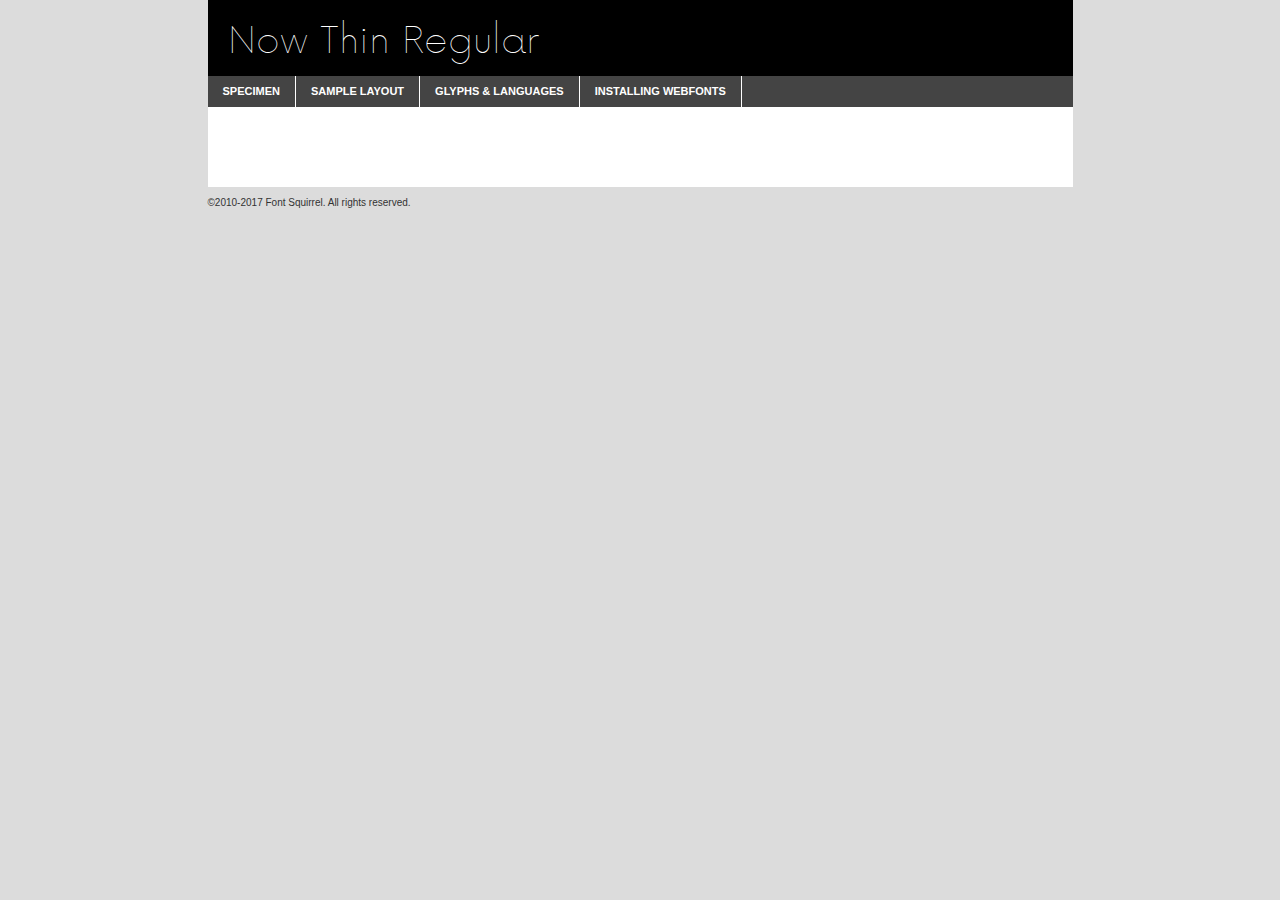
<file: assets/font/now/now.thin-demo.html>
<!DOCTYPE html PUBLIC "-//W3C//DTD XHTML 1.0 Transitional//EN"
	"http://www.w3.org/TR/xhtml1/DTD/xhtml1-transitional.dtd">

<html xmlns="http://www.w3.org/1999/xhtml" xml:lang="en" lang="en">
<head>
	<meta http-equiv="Content-Type" content="text/html; charset=utf-8" />
	<script src="http://ajax.googleapis.com/ajax/libs/jquery/1.7.2/jquery.min.js" type="text/javascript" charset="utf-8"></script>
	<script type="text/javascript">
	(function($){$.fn.easyTabs=function(option){var param=jQuery.extend({fadeSpeed:"fast",defaultContent:1,activeClass:'active'},option);$(this).each(function(){var thisId="#"+this.id;if(param.defaultContent==''){param.defaultContent=1;}
	if(typeof param.defaultContent=="number")
	{var defaultTab=$(thisId+" .tabs li:eq("+(param.defaultContent-1)+") a").attr('href').substr(1);}else{var defaultTab=param.defaultContent;}
	$(thisId+" .tabs li a").each(function(){var tabToHide=$(this).attr('href').substr(1);$("#"+tabToHide).addClass('easytabs-tab-content');});hideAll();changeContent(defaultTab);function hideAll(){$(thisId+" .easytabs-tab-content").hide();}
	function changeContent(tabId){hideAll();$(thisId+" .tabs li").removeClass(param.activeClass);$(thisId+" .tabs li a[href=#"+tabId+"]").closest('li').addClass(param.activeClass);if(param.fadeSpeed!="none")
	{$(thisId+" #"+tabId).fadeIn(param.fadeSpeed);}else{$(thisId+" #"+tabId).show();}}
	$(thisId+" .tabs li").click(function(){var tabId=$(this).find('a').attr('href').substr(1);changeContent(tabId);return false;});});}})(jQuery);
	</script>
	<link rel="stylesheet" href="specimen_files/specimen_stylesheet.css" type="text/css" charset="utf-8" />
	<link rel="stylesheet" href="stylesheet.css" type="text/css" charset="utf-8" />

	<style type="text/css">
					body{
				font-family: 'nowthin';
							}
		</style>

	<title>Now Thin Regular Specimen</title>
	
	
	<script type="text/javascript" charset="utf-8">
		$(document).ready(function() {
			$('#container').easyTabs({defaultContent:1});
		});
	</script>
</head>

<body>
<div id="container">
	<div id="header">
		Now Thin Regular	</div>
	<ul class="tabs">
		<li><a href="#specimen">Specimen</a></li>
		<li><a href="#layout">Sample Layout</a></li>
				<li><a href="#glyphs">Glyphs &amp; Languages</a></li>
		<li><a href="#installing">Installing Webfonts</a></li>
		
	</ul>
	
	<div id="main_content">

		
			<div id="specimen">
		
				<div class="section">
					<div class="grid12 firstcol">
						<div class="huge">AaBb</div>
					</div>
				</div>
		
				<div class="section">
					<div class="glyph_range">A&#x200B;B&#x200b;C&#x200b;D&#x200b;E&#x200b;F&#x200b;G&#x200b;H&#x200b;I&#x200b;J&#x200b;K&#x200b;L&#x200b;M&#x200b;N&#x200b;O&#x200b;P&#x200b;Q&#x200b;R&#x200b;S&#x200b;T&#x200b;U&#x200b;V&#x200b;W&#x200b;X&#x200b;Y&#x200b;Z&#x200b;a&#x200b;b&#x200b;c&#x200b;d&#x200b;e&#x200b;f&#x200b;g&#x200b;h&#x200b;i&#x200b;j&#x200b;k&#x200b;l&#x200b;m&#x200b;n&#x200b;o&#x200b;p&#x200b;q&#x200b;r&#x200b;s&#x200b;t&#x200b;u&#x200b;v&#x200b;w&#x200b;x&#x200b;y&#x200b;z&#x200b;1&#x200b;2&#x200b;3&#x200b;4&#x200b;5&#x200b;6&#x200b;7&#x200b;8&#x200b;9&#x200b;0&#x200b;&amp;&#x200b;.&#x200b;,&#x200b;?&#x200b;!&#x200b;&#64;&#x200b;(&#x200b;)&#x200b;#&#x200b;$&#x200b;%&#x200b;*&#x200b;+&#x200b;-&#x200b;=&#x200b;:&#x200b;;</div>
				</div>
				<div class="section">
					<div class="grid12 firstcol">
						<table class="sample_table">
							<tr><td>10</td><td class="size10">abcdefghijklmnopqrstuvwxyzABCDEFGHIJKLMNOPQRSTUVWXYZ0123456789abcdefghijklmnopqrstuvwxyzABCDEFGHIJKLMNOPQRSTUVWXYZ0123456789abcdefghijklmnopqrstuvwxyzABCDEFGHIJKLMNOPQRSTUVWXYZ</td></tr>
							<tr><td>11</td><td class="size11">abcdefghijklmnopqrstuvwxyzABCDEFGHIJKLMNOPQRSTUVWXYZ0123456789abcdefghijklmnopqrstuvwxyzABCDEFGHIJKLMNOPQRSTUVWXYZ0123456789abcdefghijklmnopqrstuvwxyzABCDEFGHIJKLMNOPQRSTUVWXYZ</td></tr>
							<tr><td>12</td><td class="size12">abcdefghijklmnopqrstuvwxyzABCDEFGHIJKLMNOPQRSTUVWXYZ0123456789abcdefghijklmnopqrstuvwxyzABCDEFGHIJKLMNOPQRSTUVWXYZ0123456789abcdefghijklmnopqrstuvwxyzABCDEFGHIJKLMNOPQRSTUVWXYZ</td></tr>
							<tr><td>13</td><td class="size13">abcdefghijklmnopqrstuvwxyzABCDEFGHIJKLMNOPQRSTUVWXYZ0123456789abcdefghijklmnopqrstuvwxyzABCDEFGHIJKLMNOPQRSTUVWXYZ0123456789abcdefghijklmnopqrstuvwxyzABCDEFGHIJKLMNOPQRSTUVWXYZ</td></tr>
							<tr><td>14</td><td class="size14">abcdefghijklmnopqrstuvwxyzABCDEFGHIJKLMNOPQRSTUVWXYZ0123456789abcdefghijklmnopqrstuvwxyzABCDEFGHIJKLMNOPQRSTUVWXYZ0123456789abcdefghijklmnopqrstuvwxyzABCDEFGHIJKLMNOPQRSTUVWXYZ</td></tr>
							<tr><td>16</td><td class="size16">abcdefghijklmnopqrstuvwxyzABCDEFGHIJKLMNOPQRSTUVWXYZ0123456789abcdefghijklmnopqrstuvwxyzABCDEFGHIJKLMNOPQRSTUVWXYZ</td></tr>
							<tr><td>18</td><td class="size18">abcdefghijklmnopqrstuvwxyzABCDEFGHIJKLMNOPQRSTUVWXYZ0123456789abcdefghijklmnopqrstuvwxyzABCDEFGHIJKLMNOPQRSTUVWXYZ</td></tr>
							<tr><td>20</td><td class="size20">abcdefghijklmnopqrstuvwxyzABCDEFGHIJKLMNOPQRSTUVWXYZ0123456789abcdefghijklmnopqrstuvwxyzABCDEFGHIJKLMNOPQRSTUVWXYZ</td></tr>
							<tr><td>24</td><td class="size24">abcdefghijklmnopqrstuvwxyzABCDEFGHIJKLMNOPQRSTUVWXYZ0123456789abcdefghijklmnopqrstuvwxyzABCDEFGHIJKLMNOPQRSTUVWXYZ</td></tr>
							<tr><td>30</td><td class="size30">abcdefghijklmnopqrstuvwxyzABCDEFGHIJKLMNOPQRSTUVWXYZ0123456789abcdefghijklmnopqrstuvwxyzABCDEFGHIJKLMNOPQRSTUVWXYZ</td></tr>
							<tr><td>36</td><td class="size36">abcdefghijklmnopqrstuvwxyzABCDEFGHIJKLMNOPQRSTUVWXYZ0123456789abcdefghijklmnopqrstuvwxyzABCDEFGHIJKLMNOPQRSTUVWXYZ</td></tr>
							<tr><td>48</td><td class="size48">abcdefghijklmnopqrstuvwxyzABCDEFGHIJKLMNOPQRSTUVWXYZ0123456789abcdefghijklmnopqrstuvwxyzABCDEFGHIJKLMNOPQRSTUVWXYZ</td></tr>
							<tr><td>60</td><td class="size60">abcdefghijklmnopqrstuvwxyzABCDEFGHIJKLMNOPQRSTUVWXYZ0123456789abcdefghijklmnopqrstuvwxyzABCDEFGHIJKLMNOPQRSTUVWXYZ</td></tr>
							<tr><td>72</td><td class="size72">abcdefghijklmnopqrstuvwxyzABCDEFGHIJKLMNOPQRSTUVWXYZ0123456789abcdefghijklmnopqrstuvwxyzABCDEFGHIJKLMNOPQRSTUVWXYZ</td></tr>
							<tr><td>90</td><td class="size90">abcdefghijklmnopqrstuvwxyzABCDEFGHIJKLMNOPQRSTUVWXYZ0123456789abcdefghijklmnopqrstuvwxyzABCDEFGHIJKLMNOPQRSTUVWXYZ</td></tr>
						</table>
				
					</div>
			
				</div>
		
		
		
								<div class="section" id="bodycomparison">


										<div id="xheight">
				<div class="fontbody">&#x25FC;&#x25FC;&#x25FC;&#x25FC;&#x25FC;&#x25FC;&#x25FC;&#x25FC;&#x25FC;&#x25FC;&#x25FC;&#x25FC;&#x25FC;&#x25FC;&#x25FC;&#x25FC;&#x25FC;&#x25FC;&#x25FC;&#x25FC;&#x25FC;&#x25FC;&#x25FC;&#x25FC;&#x25FC;&#x25FC;&#x25FC;&#x25FC;&#x25FC;&#x25FC;&#x25FC;&#x25FC;&#x25FC;&#x25FC;&#x25FC;&#x25FC;&#x25FC;&#x25FC;&#x25FC;&#x25FC;&#x25FC;&#x25FC;&#x25FC;&#x25FC;&#x25FC;&#x25FC;&#x25FC;&#x25FC;&#x25FC;&#x25FC;&#x25FC;&#x25FC;&#x25FC;&#x25FC;&#x25FC;&#x25FC;&#x25FC;&#x25FC;&#x25FC;&#x25FC;&#x25FC;&#x25FC;&#x25FC;&#x25FC;&#x25FC;&#x25FC;&#x25FC;&#x25FC;&#x25FC;&#x25FC;&#x25FC;&#x25FC;&#x25FC;&#x25FC;&#x25FC;&#x25FC;&#x25FC;&#x25FC;&#x25FC;&#x25FC;&#x25FC;&#x25FC;&#x25FC;&#x25FC;&#x25FC;&#x25FC;&#x25FC;&#x25FC;&#x25FC;&#x25FC;&#x25FC;&#x25FC;&#x25FC;&#x25FC;&#x25FC;&#x25FC;&#x25FC;&#x25FC;&#x25FC;body</div><div class="arialbody">body</div><div class="verdanabody">body</div><div class="georgiabody">body</div></div>
										<div class="fontbody" style="z-index:1">
											body<span>Now Thin Regular</span>
										</div>
										<div class="arialbody" style="z-index:1">
											body<span>Arial</span>
										</div>
										<div class="verdanabody" style="z-index:1">
											body<span>Verdana</span>
										</div>
										<div class="georgiabody" style="z-index:1">
											body<span>Georgia</span>
										</div>



								</div>
		
		
				<div class="section psample psample_row1" id="">
					
					<div class="grid2 firstcol">
						<p class="size10"><span>10.</span>Aenean lacinia bibendum nulla sed consectetur. Fusce dapibus, tellus ac cursus commodo, tortor mauris condimentum nibh, ut fermentum massa justo sit amet risus. Nullam id dolor id nibh ultricies vehicula ut id elit. Cum sociis natoque penatibus et magnis dis parturient montes, nascetur ridiculus mus. Nulla vitae elit libero, a pharetra augue.</p>
			
					</div>
					<div class="grid3">
						<p class="size11"><span>11.</span>Aenean lacinia bibendum nulla sed consectetur. Fusce dapibus, tellus ac cursus commodo, tortor mauris condimentum nibh, ut fermentum massa justo sit amet risus. Nullam id dolor id nibh ultricies vehicula ut id elit. Cum sociis natoque penatibus et magnis dis parturient montes, nascetur ridiculus mus. Nulla vitae elit libero, a pharetra augue.</p>
			
					</div>
					<div class="grid3">
						<p class="size12"><span>12.</span>Aenean lacinia bibendum nulla sed consectetur. Fusce dapibus, tellus ac cursus commodo, tortor mauris condimentum nibh, ut fermentum massa justo sit amet risus. Nullam id dolor id nibh ultricies vehicula ut id elit. Cum sociis natoque penatibus et magnis dis parturient montes, nascetur ridiculus mus. Nulla vitae elit libero, a pharetra augue.</p>
			
					</div>
					<div class="grid4">
						<p class="size13"><span>13.</span>Aenean lacinia bibendum nulla sed consectetur. Fusce dapibus, tellus ac cursus commodo, tortor mauris condimentum nibh, ut fermentum massa justo sit amet risus. Nullam id dolor id nibh ultricies vehicula ut id elit. Cum sociis natoque penatibus et magnis dis parturient montes, nascetur ridiculus mus. Nulla vitae elit libero, a pharetra augue.</p>
			
					</div>
					<div class="white_blend"></div>
					
				</div>
				<div class="section psample psample_row2" id="">
					<div class="grid3 firstcol">
						<p class="size14"><span>14.</span>Aenean lacinia bibendum nulla sed consectetur. Fusce dapibus, tellus ac cursus commodo, tortor mauris condimentum nibh, ut fermentum massa justo sit amet risus. Nullam id dolor id nibh ultricies vehicula ut id elit. Cum sociis natoque penatibus et magnis dis parturient montes, nascetur ridiculus mus. Nulla vitae elit libero, a pharetra augue.</p>
			
					</div>
					<div class="grid4">
						<p class="size16"><span>16.</span>Aenean lacinia bibendum nulla sed consectetur. Fusce dapibus, tellus ac cursus commodo, tortor mauris condimentum nibh, ut fermentum massa justo sit amet risus. Nullam id dolor id nibh ultricies vehicula ut id elit. Cum sociis natoque penatibus et magnis dis parturient montes, nascetur ridiculus mus. Nulla vitae elit libero, a pharetra augue.</p>
			
					</div>
					<div class="grid5">
						<p class="size18"><span>18.</span>Aenean lacinia bibendum nulla sed consectetur. Fusce dapibus, tellus ac cursus commodo, tortor mauris condimentum nibh, ut fermentum massa justo sit amet risus. Nullam id dolor id nibh ultricies vehicula ut id elit. Cum sociis natoque penatibus et magnis dis parturient montes, nascetur ridiculus mus. Nulla vitae elit libero, a pharetra augue.</p>
			
					</div>

					<div class="white_blend"></div>

				</div>
				
				<div class="section psample psample_row3" id="">
					<div class="grid5 firstcol">
						<p class="size20"><span>20.</span>Aenean lacinia bibendum nulla sed consectetur. Fusce dapibus, tellus ac cursus commodo, tortor mauris condimentum nibh, ut fermentum massa justo sit amet risus. Nullam id dolor id nibh ultricies vehicula ut id elit. Cum sociis natoque penatibus et magnis dis parturient montes, nascetur ridiculus mus. Nulla vitae elit libero, a pharetra augue.</p>
					</div>
					<div class="grid7">
						<p class="size24"><span>24.</span>Aenean lacinia bibendum nulla sed consectetur. Fusce dapibus, tellus ac cursus commodo, tortor mauris condimentum nibh, ut fermentum massa justo sit amet risus. Nullam id dolor id nibh ultricies vehicula ut id elit. Cum sociis natoque penatibus et magnis dis parturient montes, nascetur ridiculus mus. Nulla vitae elit libero, a pharetra augue.</p>
					</div>
					
					<div class="white_blend"></div>
					
				</div>
				
				<div class="section psample psample_row4" id="">
					<div class="grid12 firstcol">
						<p class="size30"><span>30.</span>Aenean lacinia bibendum nulla sed consectetur. Fusce dapibus, tellus ac cursus commodo, tortor mauris condimentum nibh, ut fermentum massa justo sit amet risus. Nullam id dolor id nibh ultricies vehicula ut id elit. Cum sociis natoque penatibus et magnis dis parturient montes, nascetur ridiculus mus. Nulla vitae elit libero, a pharetra augue.</p>
					</div>
					<div class="white_blend"></div>
					
				</div>
				
				
				
				<div class="section psample psample_row1 fullreverse">
					<div class="grid2 firstcol">
						<p class="size10"><span>10.</span>Aenean lacinia bibendum nulla sed consectetur. Fusce dapibus, tellus ac cursus commodo, tortor mauris condimentum nibh, ut fermentum massa justo sit amet risus. Nullam id dolor id nibh ultricies vehicula ut id elit. Cum sociis natoque penatibus et magnis dis parturient montes, nascetur ridiculus mus. Nulla vitae elit libero, a pharetra augue.</p>
			
					</div>
					<div class="grid3">
						<p class="size11"><span>11.</span>Aenean lacinia bibendum nulla sed consectetur. Fusce dapibus, tellus ac cursus commodo, tortor mauris condimentum nibh, ut fermentum massa justo sit amet risus. Nullam id dolor id nibh ultricies vehicula ut id elit. Cum sociis natoque penatibus et magnis dis parturient montes, nascetur ridiculus mus. Nulla vitae elit libero, a pharetra augue.</p>
			
					</div>
					<div class="grid3">
						<p class="size12"><span>12.</span>Aenean lacinia bibendum nulla sed consectetur. Fusce dapibus, tellus ac cursus commodo, tortor mauris condimentum nibh, ut fermentum massa justo sit amet risus. Nullam id dolor id nibh ultricies vehicula ut id elit. Cum sociis natoque penatibus et magnis dis parturient montes, nascetur ridiculus mus. Nulla vitae elit libero, a pharetra augue.</p>
			
					</div>
					<div class="grid4">
						<p class="size13"><span>13.</span>Aenean lacinia bibendum nulla sed consectetur. Fusce dapibus, tellus ac cursus commodo, tortor mauris condimentum nibh, ut fermentum massa justo sit amet risus. Nullam id dolor id nibh ultricies vehicula ut id elit. Cum sociis natoque penatibus et magnis dis parturient montes, nascetur ridiculus mus. Nulla vitae elit libero, a pharetra augue.</p>
			
					</div>
					<div class="black_blend"></div>
					
				</div>
				
				<div class="section psample psample_row2 fullreverse">
					<div class="grid3 firstcol">
						<p class="size14"><span>14.</span>Aenean lacinia bibendum nulla sed consectetur. Fusce dapibus, tellus ac cursus commodo, tortor mauris condimentum nibh, ut fermentum massa justo sit amet risus. Nullam id dolor id nibh ultricies vehicula ut id elit. Cum sociis natoque penatibus et magnis dis parturient montes, nascetur ridiculus mus. Nulla vitae elit libero, a pharetra augue.</p>
			
					</div>
					<div class="grid4">
						<p class="size16"><span>16.</span>Aenean lacinia bibendum nulla sed consectetur. Fusce dapibus, tellus ac cursus commodo, tortor mauris condimentum nibh, ut fermentum massa justo sit amet risus. Nullam id dolor id nibh ultricies vehicula ut id elit. Cum sociis natoque penatibus et magnis dis parturient montes, nascetur ridiculus mus. Nulla vitae elit libero, a pharetra augue.</p>
			
					</div>
					<div class="grid5">
						<p class="size18"><span>18.</span>Aenean lacinia bibendum nulla sed consectetur. Fusce dapibus, tellus ac cursus commodo, tortor mauris condimentum nibh, ut fermentum massa justo sit amet risus. Nullam id dolor id nibh ultricies vehicula ut id elit. Cum sociis natoque penatibus et magnis dis parturient montes, nascetur ridiculus mus. Nulla vitae elit libero, a pharetra augue.</p>
			
					</div>
					<div class="black_blend"></div>

				</div>
				
				<div class="section psample fullreverse psample_row3" id="">
					<div class="grid5 firstcol">
						<p class="size20"><span>20.</span>Aenean lacinia bibendum nulla sed consectetur. Fusce dapibus, tellus ac cursus commodo, tortor mauris condimentum nibh, ut fermentum massa justo sit amet risus. Nullam id dolor id nibh ultricies vehicula ut id elit. Cum sociis natoque penatibus et magnis dis parturient montes, nascetur ridiculus mus. Nulla vitae elit libero, a pharetra augue.</p>
					</div>
					<div class="grid7">
						<p class="size24"><span>24.</span>Aenean lacinia bibendum nulla sed consectetur. Fusce dapibus, tellus ac cursus commodo, tortor mauris condimentum nibh, ut fermentum massa justo sit amet risus. Nullam id dolor id nibh ultricies vehicula ut id elit. Cum sociis natoque penatibus et magnis dis parturient montes, nascetur ridiculus mus. Nulla vitae elit libero, a pharetra augue.</p>
					</div>
					
					<div class="black_blend"></div>
					
				</div>
				
				<div class="section psample fullreverse psample_row4" id="" style="border-bottom: 20px #000 solid;">
					<div class="grid12 firstcol">
						<p class="size30"><span>30.</span>Aenean lacinia bibendum nulla sed consectetur. Fusce dapibus, tellus ac cursus commodo, tortor mauris condimentum nibh, ut fermentum massa justo sit amet risus. Nullam id dolor id nibh ultricies vehicula ut id elit. Cum sociis natoque penatibus et magnis dis parturient montes, nascetur ridiculus mus. Nulla vitae elit libero, a pharetra augue.</p>
					</div>
					<div class="black_blend"></div>
					
				</div>
				
				
				
				
			</div>
			
			<div id="layout">
				
				<div class="section">
					
					<div class="grid12 firstcol">
						<h1>Lorem Ipsum Dolor</h1>
						<h2>Etiam porta sem malesuada magna mollis euismod</h2>
						
						<p class="byline">By <a href="#link">Aenean Lacinia</a></p>
					</div>
				</div>
				<div class="section">
					<div class="grid8 firstcol">
						<p class="large">Donec sed odio dui. Morbi leo risus, porta ac consectetur ac, vestibulum at eros. Fusce dapibus, tellus ac cursus commodo, tortor mauris condimentum nibh, ut fermentum massa justo sit amet risus. </p>

						
						<h3>Pellentesque ornare sem</h3>

						<p>Maecenas sed diam eget risus varius blandit sit amet non magna. Maecenas faucibus mollis interdum. Donec ullamcorper nulla non metus auctor fringilla. Nullam id dolor id nibh ultricies vehicula ut id elit. Nullam id dolor id nibh ultricies vehicula ut id elit. </p>

						<p>Aenean eu leo quam. Pellentesque ornare sem lacinia quam venenatis vestibulum. Lorem ipsum dolor sit amet, consectetur adipiscing elit. Cum sociis natoque penatibus et magnis dis parturient montes, nascetur ridiculus mus. </p>

						<p>Nulla vitae elit libero, a pharetra augue. Praesent commodo cursus magna, vel scelerisque nisl consectetur et. Aenean lacinia bibendum nulla sed consectetur. </p>

						<p>Nullam quis risus eget urna mollis ornare vel eu leo. Nullam quis risus eget urna mollis ornare vel eu leo. Maecenas sed diam eget risus varius blandit sit amet non magna. Donec ullamcorper nulla non metus auctor fringilla. </p>

						<h3>Cras mattis consectetur</h3>

						<p>Aenean eu leo quam. Pellentesque ornare sem lacinia quam venenatis vestibulum. Aenean lacinia bibendum nulla sed consectetur. Integer posuere erat a ante venenatis dapibus posuere velit aliquet. Cras mattis consectetur purus sit amet fermentum. </p>

						<p>Nullam id dolor id nibh ultricies vehicula ut id elit. Nullam quis risus eget urna mollis ornare vel eu leo. Cras mattis consectetur purus sit amet fermentum.</p>
					</div>
					
					<div class="grid4 sidebar">
						
						<div class="box reverse">
							<p class="last">Nullam quis risus eget urna mollis ornare vel eu leo. Donec ullamcorper nulla non metus auctor fringilla. Cras mattis consectetur purus sit amet fermentum. Sed posuere consectetur est at lobortis. Lorem ipsum dolor sit amet, consectetur adipiscing elit. </p>
						</div>
						
						<p class="caption">Maecenas sed diam eget risus varius.</p>

						<p>Vestibulum id ligula porta felis euismod semper. Integer posuere erat a ante venenatis dapibus posuere velit aliquet. Vestibulum id ligula porta felis euismod semper. Sed posuere consectetur est at lobortis. Maecenas sed diam eget risus varius blandit sit amet non magna. Fusce dapibus, tellus ac cursus commodo, tortor mauris condimentum nibh, ut fermentum massa justo sit amet risus. </p>

					

						<p>Duis mollis, est non commodo luctus, nisi erat porttitor ligula, eget lacinia odio sem nec elit. Aenean lacinia bibendum nulla sed consectetur. Vivamus sagittis lacus vel augue laoreet rutrum faucibus dolor auctor. Aenean lacinia bibendum nulla sed consectetur. Nullam quis risus eget urna mollis ornare vel eu leo. </p>

						<p>Praesent commodo cursus magna, vel scelerisque nisl consectetur et. Donec ullamcorper nulla non metus auctor fringilla. Maecenas faucibus mollis interdum. Fusce dapibus, tellus ac cursus commodo, tortor mauris condimentum nibh, ut fermentum massa justo sit amet risus. </p>

					</div>
				</div>
				
			</div>


			



		<div id="glyphs">
			<div class="section">
				<div class="grid12 firstcol">
			
				<h1>Language Support</h1>
				<p>The subset of Now Thin Regular in this kit supports the following languages:<br />
			
					Albanian, Basque, Breton, Chamorro, Danish, Dutch, English, Faroese, Finnish, French, Frisian, Galician, German, Icelandic, Italian, Malagasy, Norwegian, Portuguese, Spanish, Alsatian, Aragonese, Arapaho, Arrernte, Asturian, Aymara, Bislama, Cebuano, Corsican, Fijian, French_creole, Genoese, Gilbertese, Greenlandic, Haitian_creole, Hiligaynon, Hmong, Hopi, Ibanag, Iloko_ilokano, Indonesian, Interglossa_glosa, Interlingua, Irish_gaelic, Jerriais, Lojban, Lombard, Luxembourgeois, Manx, Mohawk, Norfolk_pitcairnese, Occitan, Oromo, Pangasinan, Papiamento, Piedmontese, Potawatomi, Rhaeto-romance, Romansh, Rotokas, Sami_lule, Samoan, Sardinian, Scots_gaelic, Seychelles_creole, Shona, Sicilian, Somali, Southern_ndebele, Swahili, Swati_swazi, Tagalog_filipino_pilipino, Tetum, Tok_pisin, Uyghur_latinized, Volapuk, Walloon, Warlpiri, Xhosa, Yapese, Zulu, Latinbasic, Ubasic, Demo				</p>
				<h1>Glyph Chart</h1>
				<p>The subset of Now Thin Regular in this kit includes all the glyphs listed below. Unicode entities are included above each glyph to help you insert individual characters into your layout.</p>
				<div id="glyph_chart">
			
																				 <div><p>&amp;#32;</p>&#32;</div>
																				 <div><p>&amp;#33;</p>&#33;</div>
																				 <div><p>&amp;#34;</p>&#34;</div>
																				 <div><p>&amp;#35;</p>&#35;</div>
																				 <div><p>&amp;#36;</p>&#36;</div>
																				 <div><p>&amp;#37;</p>&#37;</div>
																				 <div><p>&amp;#38;</p>&#38;</div>
																				 <div><p>&amp;#39;</p>&#39;</div>
																				 <div><p>&amp;#40;</p>&#40;</div>
																				 <div><p>&amp;#41;</p>&#41;</div>
																				 <div><p>&amp;#42;</p>&#42;</div>
																				 <div><p>&amp;#43;</p>&#43;</div>
																				 <div><p>&amp;#44;</p>&#44;</div>
																				 <div><p>&amp;#45;</p>&#45;</div>
																				 <div><p>&amp;#46;</p>&#46;</div>
																				 <div><p>&amp;#47;</p>&#47;</div>
																				 <div><p>&amp;#48;</p>&#48;</div>
																				 <div><p>&amp;#49;</p>&#49;</div>
																				 <div><p>&amp;#50;</p>&#50;</div>
																				 <div><p>&amp;#51;</p>&#51;</div>
																				 <div><p>&amp;#52;</p>&#52;</div>
																				 <div><p>&amp;#53;</p>&#53;</div>
																				 <div><p>&amp;#54;</p>&#54;</div>
																				 <div><p>&amp;#55;</p>&#55;</div>
																				 <div><p>&amp;#56;</p>&#56;</div>
																				 <div><p>&amp;#57;</p>&#57;</div>
																				 <div><p>&amp;#58;</p>&#58;</div>
																				 <div><p>&amp;#59;</p>&#59;</div>
																				 <div><p>&amp;#60;</p>&#60;</div>
																				 <div><p>&amp;#61;</p>&#61;</div>
																				 <div><p>&amp;#62;</p>&#62;</div>
																				 <div><p>&amp;#63;</p>&#63;</div>
																				 <div><p>&amp;#64;</p>&#64;</div>
																				 <div><p>&amp;#65;</p>&#65;</div>
																				 <div><p>&amp;#66;</p>&#66;</div>
																				 <div><p>&amp;#67;</p>&#67;</div>
																				 <div><p>&amp;#68;</p>&#68;</div>
																				 <div><p>&amp;#69;</p>&#69;</div>
																				 <div><p>&amp;#70;</p>&#70;</div>
																				 <div><p>&amp;#71;</p>&#71;</div>
																				 <div><p>&amp;#72;</p>&#72;</div>
																				 <div><p>&amp;#73;</p>&#73;</div>
																				 <div><p>&amp;#74;</p>&#74;</div>
																				 <div><p>&amp;#75;</p>&#75;</div>
																				 <div><p>&amp;#76;</p>&#76;</div>
																				 <div><p>&amp;#77;</p>&#77;</div>
																				 <div><p>&amp;#78;</p>&#78;</div>
																				 <div><p>&amp;#79;</p>&#79;</div>
																				 <div><p>&amp;#80;</p>&#80;</div>
																				 <div><p>&amp;#81;</p>&#81;</div>
																				 <div><p>&amp;#82;</p>&#82;</div>
																				 <div><p>&amp;#83;</p>&#83;</div>
																				 <div><p>&amp;#84;</p>&#84;</div>
																				 <div><p>&amp;#85;</p>&#85;</div>
																				 <div><p>&amp;#86;</p>&#86;</div>
																				 <div><p>&amp;#87;</p>&#87;</div>
																				 <div><p>&amp;#88;</p>&#88;</div>
																				 <div><p>&amp;#89;</p>&#89;</div>
																				 <div><p>&amp;#90;</p>&#90;</div>
																				 <div><p>&amp;#91;</p>&#91;</div>
																				 <div><p>&amp;#92;</p>&#92;</div>
																				 <div><p>&amp;#93;</p>&#93;</div>
																				 <div><p>&amp;#94;</p>&#94;</div>
																				 <div><p>&amp;#95;</p>&#95;</div>
																				 <div><p>&amp;#96;</p>&#96;</div>
																				 <div><p>&amp;#97;</p>&#97;</div>
																				 <div><p>&amp;#98;</p>&#98;</div>
																				 <div><p>&amp;#99;</p>&#99;</div>
																				 <div><p>&amp;#100;</p>&#100;</div>
																				 <div><p>&amp;#101;</p>&#101;</div>
																				 <div><p>&amp;#102;</p>&#102;</div>
																				 <div><p>&amp;#103;</p>&#103;</div>
																				 <div><p>&amp;#104;</p>&#104;</div>
																				 <div><p>&amp;#105;</p>&#105;</div>
																				 <div><p>&amp;#106;</p>&#106;</div>
																				 <div><p>&amp;#107;</p>&#107;</div>
																				 <div><p>&amp;#108;</p>&#108;</div>
																				 <div><p>&amp;#109;</p>&#109;</div>
																				 <div><p>&amp;#110;</p>&#110;</div>
																				 <div><p>&amp;#111;</p>&#111;</div>
																				 <div><p>&amp;#112;</p>&#112;</div>
																				 <div><p>&amp;#113;</p>&#113;</div>
																				 <div><p>&amp;#114;</p>&#114;</div>
																				 <div><p>&amp;#115;</p>&#115;</div>
																				 <div><p>&amp;#116;</p>&#116;</div>
																				 <div><p>&amp;#117;</p>&#117;</div>
																				 <div><p>&amp;#118;</p>&#118;</div>
																				 <div><p>&amp;#119;</p>&#119;</div>
																				 <div><p>&amp;#120;</p>&#120;</div>
																				 <div><p>&amp;#121;</p>&#121;</div>
																				 <div><p>&amp;#122;</p>&#122;</div>
																				 <div><p>&amp;#123;</p>&#123;</div>
																				 <div><p>&amp;#124;</p>&#124;</div>
																				 <div><p>&amp;#125;</p>&#125;</div>
																				 <div><p>&amp;#126;</p>&#126;</div>
																				 <div><p>&amp;#160;</p>&#160;</div>
																				 <div><p>&amp;#161;</p>&#161;</div>
																				 <div><p>&amp;#162;</p>&#162;</div>
																				 <div><p>&amp;#163;</p>&#163;</div>
																				 <div><p>&amp;#164;</p>&#164;</div>
																				 <div><p>&amp;#165;</p>&#165;</div>
																				 <div><p>&amp;#166;</p>&#166;</div>
																				 <div><p>&amp;#167;</p>&#167;</div>
																				 <div><p>&amp;#168;</p>&#168;</div>
																				 <div><p>&amp;#169;</p>&#169;</div>
																				 <div><p>&amp;#170;</p>&#170;</div>
																				 <div><p>&amp;#171;</p>&#171;</div>
																				 <div><p>&amp;#172;</p>&#172;</div>
																				 <div><p>&amp;#173;</p>&#173;</div>
																				 <div><p>&amp;#174;</p>&#174;</div>
																				 <div><p>&amp;#175;</p>&#175;</div>
																				 <div><p>&amp;#176;</p>&#176;</div>
																				 <div><p>&amp;#177;</p>&#177;</div>
																				 <div><p>&amp;#178;</p>&#178;</div>
																				 <div><p>&amp;#179;</p>&#179;</div>
																				 <div><p>&amp;#180;</p>&#180;</div>
																				 <div><p>&amp;#181;</p>&#181;</div>
																				 <div><p>&amp;#182;</p>&#182;</div>
																				 <div><p>&amp;#183;</p>&#183;</div>
																				 <div><p>&amp;#184;</p>&#184;</div>
																				 <div><p>&amp;#185;</p>&#185;</div>
																				 <div><p>&amp;#186;</p>&#186;</div>
																				 <div><p>&amp;#187;</p>&#187;</div>
																				 <div><p>&amp;#188;</p>&#188;</div>
																				 <div><p>&amp;#189;</p>&#189;</div>
																				 <div><p>&amp;#190;</p>&#190;</div>
																				 <div><p>&amp;#191;</p>&#191;</div>
																				 <div><p>&amp;#192;</p>&#192;</div>
																				 <div><p>&amp;#193;</p>&#193;</div>
																				 <div><p>&amp;#194;</p>&#194;</div>
																				 <div><p>&amp;#195;</p>&#195;</div>
																				 <div><p>&amp;#196;</p>&#196;</div>
																				 <div><p>&amp;#197;</p>&#197;</div>
																				 <div><p>&amp;#198;</p>&#198;</div>
																				 <div><p>&amp;#199;</p>&#199;</div>
																				 <div><p>&amp;#200;</p>&#200;</div>
																				 <div><p>&amp;#201;</p>&#201;</div>
																				 <div><p>&amp;#202;</p>&#202;</div>
																				 <div><p>&amp;#203;</p>&#203;</div>
																				 <div><p>&amp;#204;</p>&#204;</div>
																				 <div><p>&amp;#205;</p>&#205;</div>
																				 <div><p>&amp;#206;</p>&#206;</div>
																				 <div><p>&amp;#207;</p>&#207;</div>
																				 <div><p>&amp;#208;</p>&#208;</div>
																				 <div><p>&amp;#209;</p>&#209;</div>
																				 <div><p>&amp;#210;</p>&#210;</div>
																				 <div><p>&amp;#211;</p>&#211;</div>
																				 <div><p>&amp;#212;</p>&#212;</div>
																				 <div><p>&amp;#213;</p>&#213;</div>
																				 <div><p>&amp;#214;</p>&#214;</div>
																				 <div><p>&amp;#215;</p>&#215;</div>
																				 <div><p>&amp;#216;</p>&#216;</div>
																				 <div><p>&amp;#217;</p>&#217;</div>
																				 <div><p>&amp;#218;</p>&#218;</div>
																				 <div><p>&amp;#219;</p>&#219;</div>
																				 <div><p>&amp;#220;</p>&#220;</div>
																				 <div><p>&amp;#221;</p>&#221;</div>
																				 <div><p>&amp;#222;</p>&#222;</div>
																				 <div><p>&amp;#223;</p>&#223;</div>
																				 <div><p>&amp;#224;</p>&#224;</div>
																				 <div><p>&amp;#225;</p>&#225;</div>
																				 <div><p>&amp;#226;</p>&#226;</div>
																				 <div><p>&amp;#227;</p>&#227;</div>
																				 <div><p>&amp;#228;</p>&#228;</div>
																				 <div><p>&amp;#229;</p>&#229;</div>
																				 <div><p>&amp;#230;</p>&#230;</div>
																				 <div><p>&amp;#231;</p>&#231;</div>
																				 <div><p>&amp;#232;</p>&#232;</div>
																				 <div><p>&amp;#233;</p>&#233;</div>
																				 <div><p>&amp;#234;</p>&#234;</div>
																				 <div><p>&amp;#235;</p>&#235;</div>
																				 <div><p>&amp;#236;</p>&#236;</div>
																				 <div><p>&amp;#237;</p>&#237;</div>
																				 <div><p>&amp;#238;</p>&#238;</div>
																				 <div><p>&amp;#239;</p>&#239;</div>
																				 <div><p>&amp;#240;</p>&#240;</div>
																				 <div><p>&amp;#241;</p>&#241;</div>
																				 <div><p>&amp;#242;</p>&#242;</div>
																				 <div><p>&amp;#243;</p>&#243;</div>
																				 <div><p>&amp;#244;</p>&#244;</div>
																				 <div><p>&amp;#245;</p>&#245;</div>
																				 <div><p>&amp;#246;</p>&#246;</div>
																				 <div><p>&amp;#247;</p>&#247;</div>
																				 <div><p>&amp;#248;</p>&#248;</div>
																				 <div><p>&amp;#249;</p>&#249;</div>
																				 <div><p>&amp;#250;</p>&#250;</div>
																				 <div><p>&amp;#251;</p>&#251;</div>
																				 <div><p>&amp;#252;</p>&#252;</div>
																				 <div><p>&amp;#253;</p>&#253;</div>
																				 <div><p>&amp;#254;</p>&#254;</div>
																				 <div><p>&amp;#255;</p>&#255;</div>
																				 <div><p>&amp;#338;</p>&#338;</div>
																				 <div><p>&amp;#339;</p>&#339;</div>
																				 <div><p>&amp;#376;</p>&#376;</div>
																				 <div><p>&amp;#710;</p>&#710;</div>
																				 <div><p>&amp;#732;</p>&#732;</div>
																				 <div><p>&amp;#8192;</p>&#8192;</div>
																				 <div><p>&amp;#8193;</p>&#8193;</div>
																				 <div><p>&amp;#8194;</p>&#8194;</div>
																				 <div><p>&amp;#8195;</p>&#8195;</div>
																				 <div><p>&amp;#8196;</p>&#8196;</div>
																				 <div><p>&amp;#8197;</p>&#8197;</div>
																				 <div><p>&amp;#8198;</p>&#8198;</div>
																				 <div><p>&amp;#8199;</p>&#8199;</div>
																				 <div><p>&amp;#8200;</p>&#8200;</div>
																				 <div><p>&amp;#8201;</p>&#8201;</div>
																				 <div><p>&amp;#8202;</p>&#8202;</div>
																				 <div><p>&amp;#8208;</p>&#8208;</div>
																				 <div><p>&amp;#8209;</p>&#8209;</div>
																				 <div><p>&amp;#8210;</p>&#8210;</div>
																				 <div><p>&amp;#8211;</p>&#8211;</div>
																				 <div><p>&amp;#8212;</p>&#8212;</div>
																				 <div><p>&amp;#8216;</p>&#8216;</div>
																				 <div><p>&amp;#8217;</p>&#8217;</div>
																				 <div><p>&amp;#8218;</p>&#8218;</div>
																				 <div><p>&amp;#8220;</p>&#8220;</div>
																				 <div><p>&amp;#8221;</p>&#8221;</div>
																				 <div><p>&amp;#8222;</p>&#8222;</div>
																				 <div><p>&amp;#8226;</p>&#8226;</div>
																				 <div><p>&amp;#8230;</p>&#8230;</div>
																				 <div><p>&amp;#8239;</p>&#8239;</div>
																				 <div><p>&amp;#8249;</p>&#8249;</div>
																				 <div><p>&amp;#8250;</p>&#8250;</div>
																				 <div><p>&amp;#8287;</p>&#8287;</div>
																				 <div><p>&amp;#8364;</p>&#8364;</div>
																				 <div><p>&amp;#8482;</p>&#8482;</div>
																				 <div><p>&amp;#9724;</p>&#9724;</div>
																				 <div><p>&amp;#64257;</p>&#64257;</div>
																				 <div><p>&amp;#64258;</p>&#64258;</div>
																																																</div>	
				</div>
		
		
			</div>
		</div>
		
		
		<div id="specs">
			
		</div>
	
		<div id="installing">
			<div class="section">
				<div class="grid7 firstcol">
					<h1>Installing Webfonts</h1>
					
					<p>Webfonts are supported by all major browser platforms but not all in the same way. There are currently four different font formats that must be included in order to target all browsers. This includes TTF, WOFF, EOT and SVG.</p>
					
					<h2>1. Upload your webfonts</h2>
					<p>You must upload your webfont kit to your website. They should be in or near the same directory as your CSS files.</p>
					
					<h2>2. Include the webfont stylesheet</h2>
					<p>A special CSS @font-face declaration helps the various browsers select the appropriate font it needs without causing you a bunch of headaches. Learn more about this syntax by reading the <a href="https://www.fontspring.com/blog/further-hardening-of-the-bulletproof-syntax">Fontspring blog post</a> about it. The code for it is as follows:</p>


<code>
@font-face{ 
	font-family: 'MyWebFont';
	src: url('WebFont.eot');
	src: url('WebFont.eot?#iefix') format('embedded-opentype'),
	     url('WebFont.woff') format('woff'),
	     url('WebFont.ttf') format('truetype'),
	     url('WebFont.svg#webfont') format('svg');
}
</code>

	<p>We've already gone ahead and generated the code for you. All you have to do is link to the stylesheet in your HTML, like this:</p>
	<code>&lt;link rel=&quot;stylesheet&quot; href=&quot;stylesheet.css&quot; type=&quot;text/css&quot; charset=&quot;utf-8&quot; /&gt;</code>

					<h2>3. Modify your own stylesheet</h2>
					<p>To take advantage of your new fonts, you must tell your stylesheet to use them. Look at the original @font-face declaration above and find the property called "font-family." The name linked there will be what you use to reference the font. Prepend that webfont name to the font stack in the "font-family" property, inside the selector you want to change. For example:</p>
<code>p { font-family: 'WebFont', Arial, sans-serif; }</code>

<h2>4. Test</h2>
<p>Getting webfonts to work cross-browser <em>can</em> be tricky. Use the information in the sidebar to help you if you find that fonts aren't loading in a particular browser.</p>
				</div>
				
				<div class="grid5 sidebar">
					<div class="box">
						<h2>Troubleshooting<br />Font-Face Problems</h2>
						<p>Having trouble getting your webfonts to load in your new website? Here are some tips to sort out what might be the problem.</p>

						<h3>Fonts not showing in any browser</h3>

						<p>This sounds like you need to work on the plumbing. You either did not upload the fonts to the correct directory, or you did not link the fonts properly in the CSS. If you've confirmed that all this is correct and you still have a problem, take a look at your .htaccess file and see if requests are getting intercepted.</p>

						<h3>Fonts not loading in iPhone or iPad</h3>

						<p>The most common problem here is that you are serving the fonts from an IIS server. IIS refuses to serve files that have unknown MIME types. If that is the case, you must set the MIME type for SVG to "image/svg+xml" in the server settings. Follow these instructions from Microsoft if you need help.</p>

						<h3>Fonts not loading in Firefox</h3>

						<p>The primary reason for this failure? You are still using a version Firefox older than 3.5. So upgrade already! If that isn't it, then you are very likely serving fonts from a different domain. Firefox requires that all font assets be served from the same domain. Lastly it is possible that you need to add WOFF to your list of MIME types (if you are serving via IIS.)</p>

						<h3>Fonts not loading in IE</h3>

						<p>Are you looking at Internet Explorer on an actual Windows machine or are you cheating by using a service like Adobe BrowserLab? Many of these screenshot services do not render @font-face for IE. Best to test it on a real machine.</p>

						<h3>Fonts not loading in IE9</h3>

						<p>IE9, like Firefox, requires that fonts be served from the same domain as the website. Make sure that is the case.</p>
					</div>
				</div>
			</div>
			
		</div>
	
	</div>
	<div id="footer">
		<p>&copy;2010-2017 Font Squirrel. All rights reserved.</p>
	</div>
</div>
</body>
</html>
</file>
<file: assets/font/now/stylesheet.css>
/*! Generated by Font Squirrel (https://www.fontsquirrel.com) on May 13, 2022 */



@font-face {
    font-family: 'now_altblack';
    src: url('now.alt-black-webfont.woff2') format('woff2'),
         url('now.alt-black-webfont.woff') format('woff');
    font-weight: normal;
    font-style: normal;

}




@font-face {
    font-family: 'now_altbold';
    src: url('now.alt-bold-webfont.woff2') format('woff2'),
         url('now.alt-bold-webfont.woff') format('woff');
    font-weight: normal;
    font-style: normal;

}




@font-face {
    font-family: 'now_altlight';
    src: url('now.alt-light-webfont.woff2') format('woff2'),
         url('now.alt-light-webfont.woff') format('woff');
    font-weight: normal;
    font-style: normal;

}




@font-face {
    font-family: 'now_altmedium';
    src: url('now.alt-medium-webfont.woff2') format('woff2'),
         url('now.alt-medium-webfont.woff') format('woff');
    font-weight: normal;
    font-style: normal;

}




@font-face {
    font-family: 'now_altregular';
    src: url('now.alt-regular-webfont.woff2') format('woff2'),
         url('now.alt-regular-webfont.woff') format('woff');
    font-weight: normal;
    font-style: normal;

}




@font-face {
    font-family: 'now_altthin';
    src: url('now.alt-thin-webfont.woff2') format('woff2'),
         url('now.alt-thin-webfont.woff') format('woff');
    font-weight: normal;
    font-style: normal;

}




@font-face {
    font-family: 'nowblack';
    src: url('now.black-webfont.woff2') format('woff2'),
         url('now.black-webfont.woff') format('woff');
    font-weight: normal;
    font-style: normal;

}




@font-face {
    font-family: 'nowbold';
    src: url('now.bold-webfont.woff2') format('woff2'),
         url('now.bold-webfont.woff') format('woff');
    font-weight: normal;
    font-style: normal;

}




@font-face {
    font-family: 'nowlight';
    src: url('now.light-webfont.woff2') format('woff2'),
         url('now.light-webfont.woff') format('woff');
    font-weight: normal;
    font-style: normal;

}




@font-face {
    font-family: 'nowmedium';
    src: url('now.medium-webfont.woff2') format('woff2'),
         url('now.medium-webfont.woff') format('woff');
    font-weight: normal;
    font-style: normal;

}




@font-face {
    font-family: 'nowregular';
    src: url('now.regular-webfont.woff2') format('woff2'),
         url('now.regular-webfont.woff') format('woff');
    font-weight: normal;
    font-style: normal;

}




@font-face {
    font-family: 'nowthin';
    src: url('now.thin-webfont.woff2') format('woff2'),
         url('now.thin-webfont.woff') format('woff');
    font-weight: normal;
    font-style: normal;

}
</file>
<file: assets/font/now/specimen_files/specimen_stylesheet.css>
@import url('grid_12-825-55-15.css');

/*  
	CSS Reset by Eric Meyer - Released under Public Domain
    http://meyerweb.com/eric/tools/css/reset/
*/
html, body, div, span, applet, object, iframe,
h1, h2, h3, h4, h5, h6, p, blockquote, pre,
a, abbr, acronym, address, big, cite, code,
del, dfn, em, font, img, ins, kbd, q, s, samp,
small, strike, strong, sub, sup, tt, var,
b, u, i, center, dl, dt, dd, ol, ul, li,
fieldset, form, label, legend, table, 
caption, tbody, tfoot, thead, tr, th, td 
                  {margin: 0;padding: 0;border: 0;outline: 0;
                  font-size: 100%;vertical-align: baseline;
                  background: transparent;}
body              {line-height: 1;}
ol, ul            {list-style: none;}
blockquote, q     {quotes: none;}
blockquote:before, blockquote:after,
q:before, q:after {content: '';	content: none;}
:focus            {outline: 0;}
ins               {text-decoration: none;}
del               {text-decoration: line-through;}
table             {border-collapse: collapse;border-spacing: 0;}




body {
	color: #000;
	background-color: #dcdcdc;
}

a {
	text-decoration: none;
	color: #1883ba;
}

h1{
	font-size: 32px;
	font-weight: normal;
	font-style: normal;
	margin-bottom: 18px;
}

h2{
	font-size: 18px;
}

#container {
	width: 865px;
	margin: 0px auto;
}


#header {
	padding: 20px;
	font-size: 36px;
	background-color: #000;
	color: #fff;
}

#header span {
	color: #666;
}
#main_content {
	background-color: #fff;
	padding: 60px 20px 20px;
}


#footer p {
	margin: 0;
	padding-top: 10px;
	padding-bottom: 50px;
	color: #333;
	font: 10px Arial, sans-serif;
}

.tabs {
	width: 100%;
	height: 31px;
	background-color: #444;
}
.tabs li {
	float:  left;
	margin: 0;
	overflow: hidden;
	background-color: #444;
}
.tabs li a {
	display: block;
	color: #fff;
	text-decoration: none;
	font: bold 11px/11px 'Arial';
	text-transform: uppercase;
	padding: 10px 15px;
	border-right: 1px solid #fff;
}

.tabs li a:hover {
		background-color: #00b3ff;

}

.tabs li.active a {
	color:  #000;
	background-color: #fff;
}



div.huge {
	
	font-size: 300px;
	line-height: 1em;
	padding: 0;
	letter-spacing: -.02em;
	overflow: hidden;
}
div.glyph_range {
	font-size: 72px;
	line-height: 1.1em;
}

.size10{ font-size: 10px; }
.size11{ font-size: 11px; }
.size12{ font-size: 12px; }
.size13{ font-size: 13px; }
.size14{ font-size: 14px; }
.size16{ font-size: 16px; }
.size18{ font-size: 18px; }
.size20{ font-size: 20px; }
.size24{ font-size: 24px; }
.size30{ font-size: 30px; }
.size36{ font-size: 36px; }
.size48{ font-size: 48px; }
.size60{ font-size: 60px; }
.size72{ font-size: 72px; }
.size90{ font-size: 90px; }


.psample_row1 {	height: 120px;}
.psample_row1 {	height: 120px;}
.psample_row2 {	height: 160px;}
.psample_row3 {	height: 160px;}
.psample_row4 {	height: 160px;}

.psample {
	overflow: hidden;
	position: relative;
}
.psample p {
	line-height: 1.3em;
	display: block;
	overflow: hidden;
	margin: 0;
}

.psample span {
	margin-right: .5em;
}

.white_blend {
	width: 100%;
	height: 61px;
	background-image: url([data-uri]);
	position: absolute;
	bottom: 0;
}
.black_blend {
	width: 100%;
	height: 61px;
	background-image: url([data-uri]);
	position: absolute;
	bottom: 0;
}
.fullreverse {
	background:  #000 !important;
	color:  #fff !important;
	margin-left: -20px;
	padding-left: 20px;
	margin-right: -20px;
	padding-right: 20px;
	padding: 20px;
	margin-bottom:0;
}


.sample_table td {
	padding-top: 3px;
	padding-bottom:5px;
	padding-left: 5px;
	vertical-align: middle;
	line-height: 1.2em;
}

.sample_table td:first-child {
	background-color: #eee;
	text-align: right;
	padding-right: 5px;
	padding-left: 0;
	padding: 5px;
	font: 11px/12px "Courier New", Courier, mono;
}

code {
	white-space: pre;
	background-color: #eee;
	display: block;
	padding: 10px;
	margin-bottom: 18px;
	overflow: auto;
}


.bottom,.last 	{margin-bottom:0 !important; padding-bottom:0 !important;}

.box  { 
  padding: 18px; 
  margin-bottom: 18px; 
  background: #eee; 
}

.reverse,.reversed { background:  #000 !important;color:  #fff !important; border: none !important;}

#bodycomparison {
	position: relative;
	overflow: hidden;
	font-size: 72px;
	height: 90px;
	white-space: nowrap;
}

#bodycomparison div{
	font-size: 72px;
	line-height: 90px;
	display: inline;
	margin: 0 15px 0 0;
	padding: 0;
}

#bodycomparison div span{
	font: 10px Arial;
	position: absolute;
	left: 0;
}
#xheight {
	float: none;
	position: absolute;
	color: #d9f3ff;
	font-size: 72px;
	line-height: 90px;
}

.fontbody {
 position: relative;
}
.arialbody{
	font-family: Arial;
	position: relative;
}
.verdanabody{
	font-family: Verdana;
	position: relative;
}
.georgiabody{
	font-family: Georgia;
	position: relative;
}

/* @group Layout page
 */

#layout h1 {
	font-size: 36px;
	line-height: 42px;
	font-weight: normal;
	font-style: normal;
}

#layout h2 {
	font-size: 24px;
	line-height: 23px;
	font-weight: normal;
	font-style: normal;
}

#layout h3 {
	font-size: 22px;
	line-height: 1.4em;
	margin-top: 1em;
	font-weight: normal;
	font-style: normal;
}


#layout p.byline {
	font-size: 12px;
	margin-top: 18px;
	line-height: 12px;
	margin-bottom: 0;
}
#layout p {
	font-size: 14px;
	line-height: 21px;
	margin-bottom: .5em;
}

#layout p.large{
	font-size: 18px;
	line-height: 26px;
}

#layout .sidebar p{
	font-size: 12px;
	line-height: 1.4em;
}

#layout p.caption {
	font-size: 10px;
	margin-top: -16px;
	margin-bottom: 18px;
}

/* @end */

/* @group Glyphs */

#glyph_chart div{
	background-color: #d9f3ff;
	color: black;
	float: left;
	font-size: 36px;
	height: 1.2em;
	line-height: 1.2em;
	margin-bottom: 1px;
	margin-right: 1px;
	text-align: center;
	width: 1.2em;
	position: relative;
	padding: .6em .2em .2em;
}

#glyph_chart div p {
	position: absolute;
	left: 0;
	top: 0;
	display: block;
	text-align: center;
	font: bold 9px Arial, sans-serif;
	background-color: #3a768f;
	width: 100%;
	color: #fff;
	padding: 2px 0;
}


#glyphs h1 {
	font-family: Arial, sans-serif;
}
/* @end */

/* @group Installing */

#installing {
	font: 13px Arial, sans-serif;
}

#installing p,
#glyphs p{
	line-height: 1.2em;
	margin-bottom: 18px;
	font: 13px Arial, sans-serif;
}



#installing h3{
	font-size: 15px;
	margin-top: 18px;
}

/* @end */

#rendering h1 {
	font-family: Arial, sans-serif;
}
.render_table td {
	font: 11px "Courier New", Courier, mono;
	vertical-align: middle;
}
</file>
